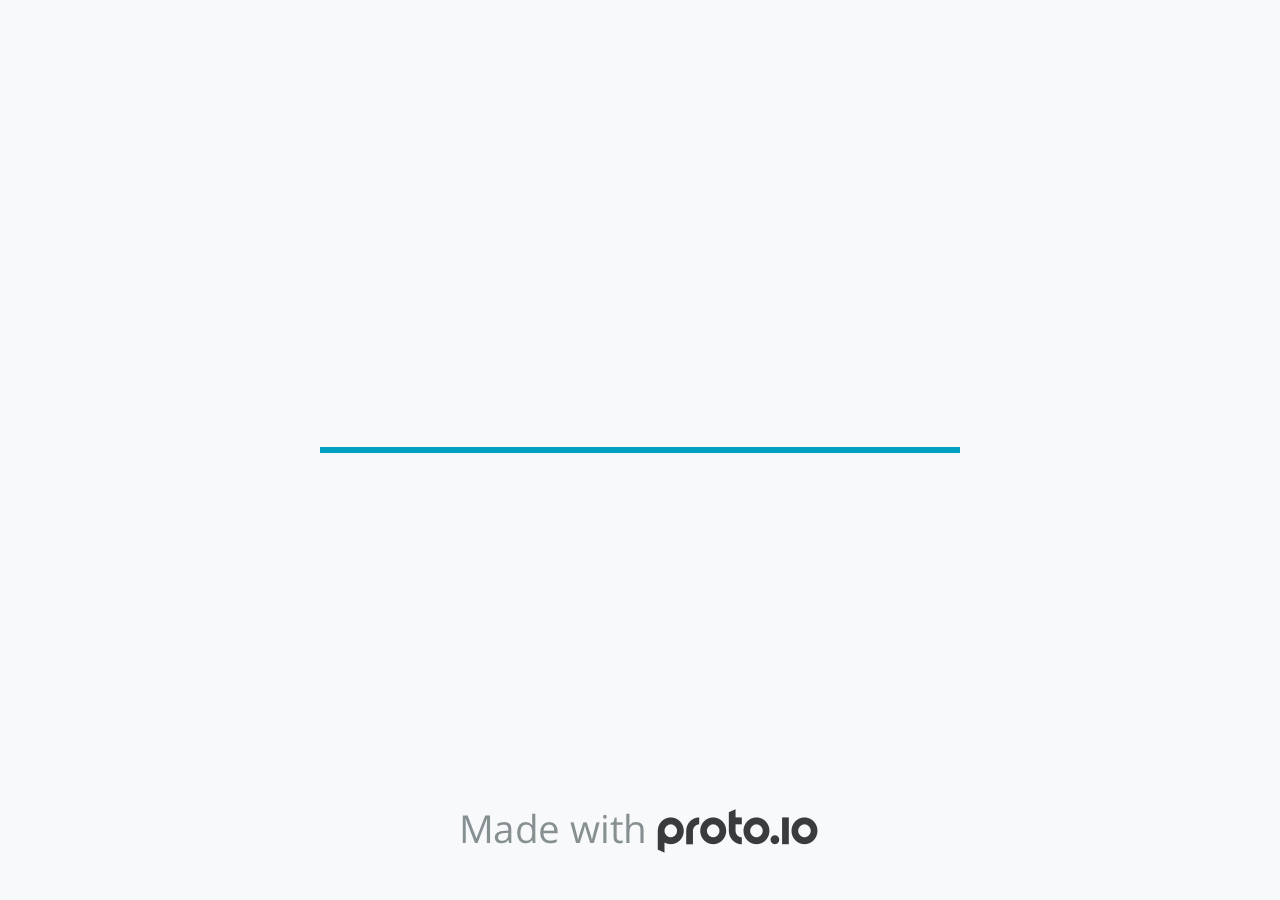
<file: app/src/main/assets/game_1/index.html>
<!DOCTYPE HTML>
	<head>

		<meta charset="utf-8">

		<title>Escape the tower - Proto.io</title>

		
			<meta name="HandheldFriendly" content="True">
			<meta name="MobileOptimized" content="375"> 

			
			
			
			<meta name="viewport" content="minimum-scale=1.00, maximum-scale=1.00, initial-scale=1.00, user-scalable=no, shrink-to-fit=no" />

			
				<meta name="apple-mobile-web-app-capable" content="yes" />
				<meta name="apple-mobile-web-app-status-bar-style" content="black-translucent" />
			

			<meta name="format-detection" content="telephone=no">


			

			<link rel="shortcut icon" href="apple-touch-icon.png">

			
				
				<link href="./assets/branding/apple-touch-icon-ipad-pro.png" sizes="167x167" rel="apple-touch-icon-precomposed">

				
				<link href="./assets/branding/apple-touch-icon-ipad-retina.png" sizes="152x152" rel="apple-touch-icon-precomposed">

				
				<link href="./assets/branding/apple-touch-icon-retina144.png" sizes="144x144" rel="apple-touch-icon-precomposed">

				
				<link href="./assets/branding/apple-touch-icon-old-ipad.pngapple-touch-icon-old-ipad.png" sizes="76x76" rel="apple-touch-icon-precomposed">

				
				<link href="./assets/branding/apple-touch-icon-ipad.png" sizes="72x72" rel="apple-touch-icon-precomposed">

				
				<link href="./assets/branding/apple-touch-icon-retina180.png" sizes="180x180" rel="apple-touch-icon-precomposed">

				
				<link href="./assets/branding/apple-touch-icon-retina.png" sizes="114x114" rel="apple-touch-icon-precomposed">

				
				<link href="./assets/branding/apple-touch-icon.png" sizes="57x57" rel="apple-touch-icon-precomposed">

				
				<link href="./assets/branding/startup.png" media="(device-width: 320px)" rel="apple-touch-startup-image">

				
				<link href="./assets/branding/startup-retina.png" media="(device-width: 320px) and (device-height: 480px) and (-webkit-device-pixel-ratio: 2)" rel="apple-touch-startup-image">

				
				<link href="./assets/branding/startup-568.png" media="(device-width: 320px) and (device-height: 568px) and (-webkit-device-pixel-ratio: 2)" rel="apple-touch-startup-image">

				
				<link href="./assets/branding/startup-retina-6.png" media="(device-width: 375px) and (device-height: 667px) and (orientation: portrait) and (-webkit-device-pixel-ratio: 2)" rel="apple-touch-startup-image">

				
				<link href="./assets/branding/startup-retina-6plus.png" media="(device-width: 414px) and (device-height: 736px) and (orientation: portrait) and (-webkit-device-pixel-ratio: 3)" rel="apple-touch-startup-image">

				
				<link href="./assets/branding/startup-retina-6plus-landscape.png" media="(device-width: 414px) and (device-height: 736px) and (orientation: landscape) and (-webkit-device-pixel-ratio: 3)" rel="apple-touch-startup-image">

				
				<link href="./assets/branding/startup-ipad.png" media="(device-width: 768px) and (orientation: portrait)" rel="apple-touch-startup-image">

				
				<link href="./assets/branding/startup-ipad-landscape.png" media="(device-width: 768px) and (orientation: landscape)" rel="apple-touch-startup-image">

				
				<link href="./assets/branding/startup-ipad-retina.png" media="(device-width: 768px) and (orientation: portrait) and (-webkit-device-pixel-ratio: 2)" rel="apple-touch-startup-image">

				
				<link href="./assets/branding/startup-ipad-landscape-retina.png" media="(device-width: 768px) and (orientation: landscape) and (-webkit-device-pixel-ratio: 2)" rel="apple-touch-startup-image">

				
				<link href="./assets/branding/startup-ipad-pro.png" media="(device-width: 1024px) and (orientation: portrait) and (-webkit-device-pixel-ratio: 2)" rel="apple-touch-startup-image">

				
				<link href="./assets/branding/startup-ipad-pro-landscape.png" media="(device-width: 1024px) and (orientation: landscape) and (-webkit-device-pixel-ratio: 2)" rel="apple-touch-startup-image">
			

			<meta http-equiv="cleartype" content="on"> 


			
		    <script type="text/javascript" src="./scripts/plugins/jquery/jquery.js"></script>

			
				<link rel="stylesheet" href="./stylesheets/player-export.css" />
				<script type="text/javascript" src="./scripts/player-export.js"></script>
			

			
			<script type="text/javascript" src="./libraries/common/components.js"></script> 
			<link type="text/css" rel="Stylesheet" href="./libraries/common/components.1.00.css" /> 

			
					<script type="text/javascript" src="./libraries/ios9/components.js"></script> 
					<link type="text/css" rel="Stylesheet" href="./libraries/ios9/components.1.00.css" /> 
				
				<script type="text/javascript" src="./data/data.js"></script> 
			

		<style>
			body { width: 375px; height: 667px; }
			.landscape, .landscape .prx-page { min-height: 375px; }
			.portrait, .portrait .prx-page { min-height: 667px; }
		</style>

		<script type="text/javascript">

			prx.ver = '6.6.13.0';
			prx.url.account = 'https://yukinagatomo.proto.io';
			prx.url.staticassets = 'https://gal.proto.io';
			prx.url.devices = 'https://dteyv52hbg2at.cloudfront.net/devices';
			prx.url.static = 'https://dteyv52hbg2at.cloudfront.net';
			prx.url.siteurl = 'proto.io';
			prx.url.crossmsg = 'https://yukinagatomo.proto.io';

			prx.nodejsassetsserver = {};
			prx.nodejsassetsserver.host = ".proto.io";
			prx.nodejsassetsserver.subdomainprefix = "https://at";
			prx.nodejsassetsserver.maxsubdomains = "20";

			prx.device_library = 'ios9';
			prx.devices[prx.device] = {
				name: prx.device
				,defaultOrientation: 'portrait'
				,portrait_applies: 1 //new
				,portrait: [375,667]
				,landscape_applies: 1 //new
				,landscape: [667,375]
				,allow_orientation_change: 1 //new
				,statusbar_skin: 'default' // new
				,statusbarheightportrait: 0
				,statusbarheightlandscape: 0
				,navigationbar_skin: 'default' //new
				,navigationbarheightportrait: 0
				,navigationbarheightlandscape: 0
				,normalportrait: [375,667]
				,normallandscape: [667,375]
				,device_s3bucket: 'd4ef61c1-1c68-4222-8ad5-0b8391e1843b'
				,dpr: '1.00'
				,deviceType: "default"
				,showiPhoneXNotch: false
				,appleWatchRoundedCorners: false
				,scrollType: "default"
				,initialscale: 1.00
				,targetdensitydpi: "device-dpi"
			}

			prx.projectsettings.id = '559fecf7-2501-4733-b059-d193911e2df9';
			prx.projectsettings.s3b = 'yukinagatomo-916570-proto';
			prx.projectsettings.account = 'yukinagatomo';
			prx.projectsettings.statusbar = '0'; 
			prx.projectsettings.statusbarapplies = '0';
			prx.projectsettings.navigationbar = '0';
			prx.projectsettings.navigationbarapplies = '0';
			prx.projectsettings.initialpageid = -1;
			
			
			prx.projectsettings.flashactions = 1;
			prx.projectsettings.gatrackingcode = '';

			prx.export2html = '1' == true;
			prx.mobPlayer = 0;

			prx.user.country = 'US';

			prx.s3Links = []; 
			var sLinkedAssets = [];
			

			prx.csrf_token = '2DDCEB27A93B1EA86B8A56058F9FA8137BB0547F5C8F6E085FC3C0C02AAB4242';

            

            
                            prx.assetsAccessToken = "eyJ0eXAiOiJKV1QiLCJhbGciOiJIUzI1NiJ9.eyJkIjp7InVpZCI6Ii0xIiwicHJvamVjdF9pZCI6IjU1OWZlY2Y3LTI1MDEtNDczMy1iMDU5LWQxOTM5MTFlMmRmOSJ9LCJ2IjowLCJleHAiOjE1NzE0OTEyMDIsImlhdCI6MTU3MTMxMTIwMn0.-PhArmU1m0yH5gvwf3L70aUttpQgLpEEjVqe9_y8o9g";

			prx.iniPlayer.iniPreLoad();

		</script>
	</head>

	

			<body class="player device-cursor-touch mobile-device-true " " id="mbd" >

				
				<div id="window-wrapper">
					<div id="dragarea"></div>
					<div id="statusbar"></div>
					<div id="underlay" style=""></div>

					<div class="prx-page" data-role="page" id="p-1" data-id="1"></div>
					
								<div class="prx-page" data-role="page" id="p-3" data-id="3"></div>
							
								<div class="prx-page" data-role="page" id="p-4" data-id="4"></div>
							
								<div class="prx-page" data-role="page" id="p-5" data-id="5"></div>
							
								<div class="prx-page" data-role="page" id="p-6" data-id="6"></div>
							
					<div id="navigationbar"></div>
					<div id="overlay"></div>
					<div id="trash"></div>
					<div id="quick-audios"></div>
				</div>

				 
			<div id="loader-wrapper">
				
				<div class="progress">
					<div class="progress-bar"></div>
				</div>
				<div id="poweredby"></div>
			</div>
			


			</body>
		

</html>
</file>
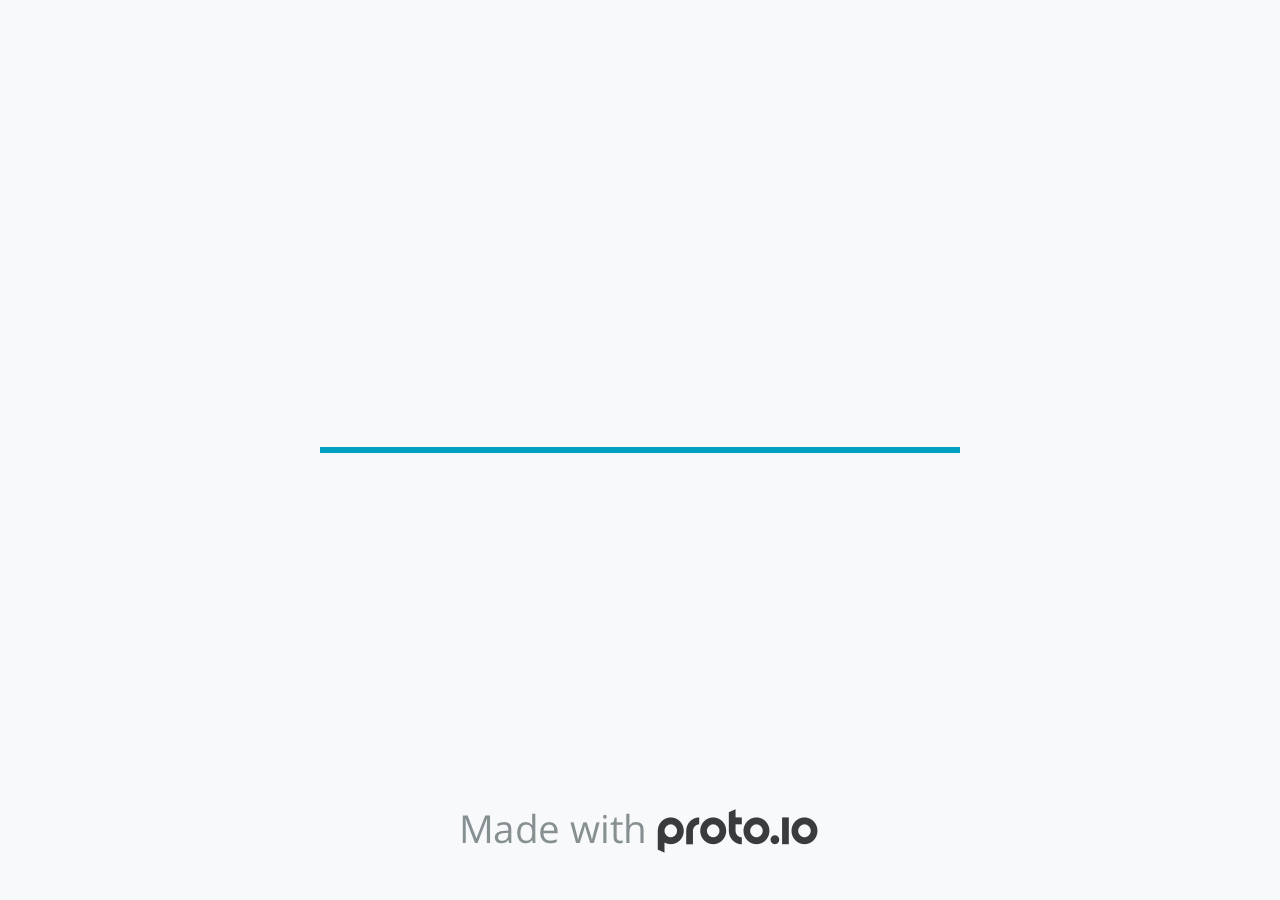
<file: app/src/main/assets/game_2/index.html>
<!DOCTYPE HTML>
	<head>

		<meta charset="utf-8">

		<title>Find the salt - Proto.io</title>

		
			<meta name="HandheldFriendly" content="True">
			<meta name="MobileOptimized" content="375"> 

			
			
			
			<meta name="viewport" content="minimum-scale=1.00, maximum-scale=1.00, initial-scale=1.00, user-scalable=no, shrink-to-fit=no" />

			
				<meta name="apple-mobile-web-app-capable" content="yes" />
				<meta name="apple-mobile-web-app-status-bar-style" content="black-translucent" />
			

			<meta name="format-detection" content="telephone=no">


			

			<link rel="shortcut icon" href="apple-touch-icon.png">

			
				
				<link href="./assets/branding/apple-touch-icon-ipad-pro.png" sizes="167x167" rel="apple-touch-icon-precomposed">

				
				<link href="./assets/branding/apple-touch-icon-ipad-retina.png" sizes="152x152" rel="apple-touch-icon-precomposed">

				
				<link href="./assets/branding/apple-touch-icon-retina144.png" sizes="144x144" rel="apple-touch-icon-precomposed">

				
				<link href="./assets/branding/apple-touch-icon-old-ipad.pngapple-touch-icon-old-ipad.png" sizes="76x76" rel="apple-touch-icon-precomposed">

				
				<link href="./assets/branding/apple-touch-icon-ipad.png" sizes="72x72" rel="apple-touch-icon-precomposed">

				
				<link href="./assets/branding/apple-touch-icon-retina180.png" sizes="180x180" rel="apple-touch-icon-precomposed">

				
				<link href="./assets/branding/apple-touch-icon-retina.png" sizes="114x114" rel="apple-touch-icon-precomposed">

				
				<link href="./assets/branding/apple-touch-icon.png" sizes="57x57" rel="apple-touch-icon-precomposed">

				
				<link href="./assets/branding/startup.png" media="(device-width: 320px)" rel="apple-touch-startup-image">

				
				<link href="./assets/branding/startup-retina.png" media="(device-width: 320px) and (device-height: 480px) and (-webkit-device-pixel-ratio: 2)" rel="apple-touch-startup-image">

				
				<link href="./assets/branding/startup-568.png" media="(device-width: 320px) and (device-height: 568px) and (-webkit-device-pixel-ratio: 2)" rel="apple-touch-startup-image">

				
				<link href="./assets/branding/startup-retina-6.png" media="(device-width: 375px) and (device-height: 667px) and (orientation: portrait) and (-webkit-device-pixel-ratio: 2)" rel="apple-touch-startup-image">

				
				<link href="./assets/branding/startup-retina-6plus.png" media="(device-width: 414px) and (device-height: 736px) and (orientation: portrait) and (-webkit-device-pixel-ratio: 3)" rel="apple-touch-startup-image">

				
				<link href="./assets/branding/startup-retina-6plus-landscape.png" media="(device-width: 414px) and (device-height: 736px) and (orientation: landscape) and (-webkit-device-pixel-ratio: 3)" rel="apple-touch-startup-image">

				
				<link href="./assets/branding/startup-ipad.png" media="(device-width: 768px) and (orientation: portrait)" rel="apple-touch-startup-image">

				
				<link href="./assets/branding/startup-ipad-landscape.png" media="(device-width: 768px) and (orientation: landscape)" rel="apple-touch-startup-image">

				
				<link href="./assets/branding/startup-ipad-retina.png" media="(device-width: 768px) and (orientation: portrait) and (-webkit-device-pixel-ratio: 2)" rel="apple-touch-startup-image">

				
				<link href="./assets/branding/startup-ipad-landscape-retina.png" media="(device-width: 768px) and (orientation: landscape) and (-webkit-device-pixel-ratio: 2)" rel="apple-touch-startup-image">

				
				<link href="./assets/branding/startup-ipad-pro.png" media="(device-width: 1024px) and (orientation: portrait) and (-webkit-device-pixel-ratio: 2)" rel="apple-touch-startup-image">

				
				<link href="./assets/branding/startup-ipad-pro-landscape.png" media="(device-width: 1024px) and (orientation: landscape) and (-webkit-device-pixel-ratio: 2)" rel="apple-touch-startup-image">
			

			<meta http-equiv="cleartype" content="on"> 


			
		    <script type="text/javascript" src="./scripts/plugins/jquery/jquery.js"></script>

			
				<link rel="stylesheet" href="./stylesheets/player-export.css" />
				<script type="text/javascript" src="./scripts/player-export.js"></script>
			

			
			<script type="text/javascript" src="./libraries/common/components.js"></script> 
			<link type="text/css" rel="Stylesheet" href="./libraries/common/components.1.00.css" /> 

			
					<script type="text/javascript" src="./libraries/ios9/components.js"></script> 
					<link type="text/css" rel="Stylesheet" href="./libraries/ios9/components.1.00.css" /> 
				
				<script type="text/javascript" src="./data/data.js"></script> 
			

		<style>
			body { width: 375px; height: 667px; }
			.landscape, .landscape .prx-page { min-height: 375px; }
			.portrait, .portrait .prx-page { min-height: 667px; }
		</style>

		<script type="text/javascript">

			prx.ver = '6.6.13.0';
			prx.url.account = 'https://yukinagatomo.proto.io';
			prx.url.staticassets = 'https://gal.proto.io';
			prx.url.devices = 'https://dteyv52hbg2at.cloudfront.net/devices';
			prx.url.static = 'https://dteyv52hbg2at.cloudfront.net';
			prx.url.siteurl = 'proto.io';
			prx.url.crossmsg = 'https://yukinagatomo.proto.io';

			prx.nodejsassetsserver = {};
			prx.nodejsassetsserver.host = ".proto.io";
			prx.nodejsassetsserver.subdomainprefix = "https://at";
			prx.nodejsassetsserver.maxsubdomains = "20";

			prx.device_library = 'ios9';
			prx.devices[prx.device] = {
				name: prx.device
				,defaultOrientation: 'portrait'
				,portrait_applies: 1 //new
				,portrait: [375,667]
				,landscape_applies: 1 //new
				,landscape: [667,375]
				,allow_orientation_change: 1 //new
				,statusbar_skin: 'default' // new
				,statusbarheightportrait: 0
				,statusbarheightlandscape: 0
				,navigationbar_skin: 'default' //new
				,navigationbarheightportrait: 0
				,navigationbarheightlandscape: 0
				,normalportrait: [375,667]
				,normallandscape: [667,375]
				,device_s3bucket: 'd4ef61c1-1c68-4222-8ad5-0b8391e1843b'
				,dpr: '1.00'
				,deviceType: "default"
				,showiPhoneXNotch: false
				,appleWatchRoundedCorners: false
				,scrollType: "default"
				,initialscale: 1.00
				,targetdensitydpi: "device-dpi"
			}

			prx.projectsettings.id = '6770a1b8-96e1-4046-b150-8029e5008a0b';
			prx.projectsettings.s3b = 'yukinagatomo-916570-proto';
			prx.projectsettings.account = 'yukinagatomo';
			prx.projectsettings.statusbar = '0'; 
			prx.projectsettings.statusbarapplies = '0';
			prx.projectsettings.navigationbar = '0';
			prx.projectsettings.navigationbarapplies = '0';
			prx.projectsettings.initialpageid = -1;
			
			
			prx.projectsettings.flashactions = 1;
			prx.projectsettings.gatrackingcode = '';

			prx.export2html = '1' == true;
			prx.mobPlayer = 0;

			prx.user.country = 'US';

			prx.s3Links = []; 
			var sLinkedAssets = [];
			

			prx.csrf_token = 'D1F60D5E7F878EE0F37D332AC977C8B82F6DF070CCE6F066CD2EDC0551818A71';

            

            
                            prx.assetsAccessToken = "eyJ0eXAiOiJKV1QiLCJhbGciOiJIUzI1NiJ9.eyJkIjp7InVpZCI6Ii0xIiwicHJvamVjdF9pZCI6IjY3NzBhMWI4LTk2ZTEtNDA0Ni1iMTUwLTgwMjllNTAwOGEwYiJ9LCJ2IjowLCJleHAiOjE1NzE0OTA2NjEsImlhdCI6MTU3MTMxMDY2MX0.gaSDokasp2jKg2mPGxr5h19w5_vwdO0ssCpmvVcmjUk";

			prx.iniPlayer.iniPreLoad();

		</script>
	</head>

	

			<body class="player device-cursor-touch mobile-device-true " " id="mbd" >

				
				<div id="window-wrapper">
					<div id="dragarea"></div>
					<div id="statusbar"></div>
					<div id="underlay" style=""></div>

					<div class="prx-page" data-role="page" id="p-2" data-id="2"></div>
					
						<div class="prx-page" data-role="page" id="p-1" data-id="1"></div>
					
								<div class="prx-page" data-role="page" id="p-3" data-id="3"></div>
							
								<div class="prx-page" data-role="page" id="p-4" data-id="4"></div>
							
								<div class="prx-page" data-role="page" id="p-5" data-id="5"></div>
							
								<div class="prx-page" data-role="page" id="p-6" data-id="6"></div>
							
								<div class="prx-page" data-role="page" id="p-7" data-id="7"></div>
							
								<div class="prx-page" data-role="page" id="p-8" data-id="8"></div>
							
								<div class="prx-page" data-role="page" id="p-9" data-id="9"></div>
							
								<div class="prx-page" data-role="page" id="p-10" data-id="10"></div>
							
								<div class="prx-page" data-role="page" id="p-11" data-id="11"></div>
							
								<div class="prx-page" data-role="page" id="p-12" data-id="12"></div>
							
					<div id="navigationbar"></div>
					<div id="overlay"></div>
					<div id="trash"></div>
					<div id="quick-audios"></div>
				</div>

				 
			<div id="loader-wrapper">
				
				<div class="progress">
					<div class="progress-bar"></div>
				</div>
				<div id="poweredby"></div>
			</div>
			


			</body>
		

</html>
</file>
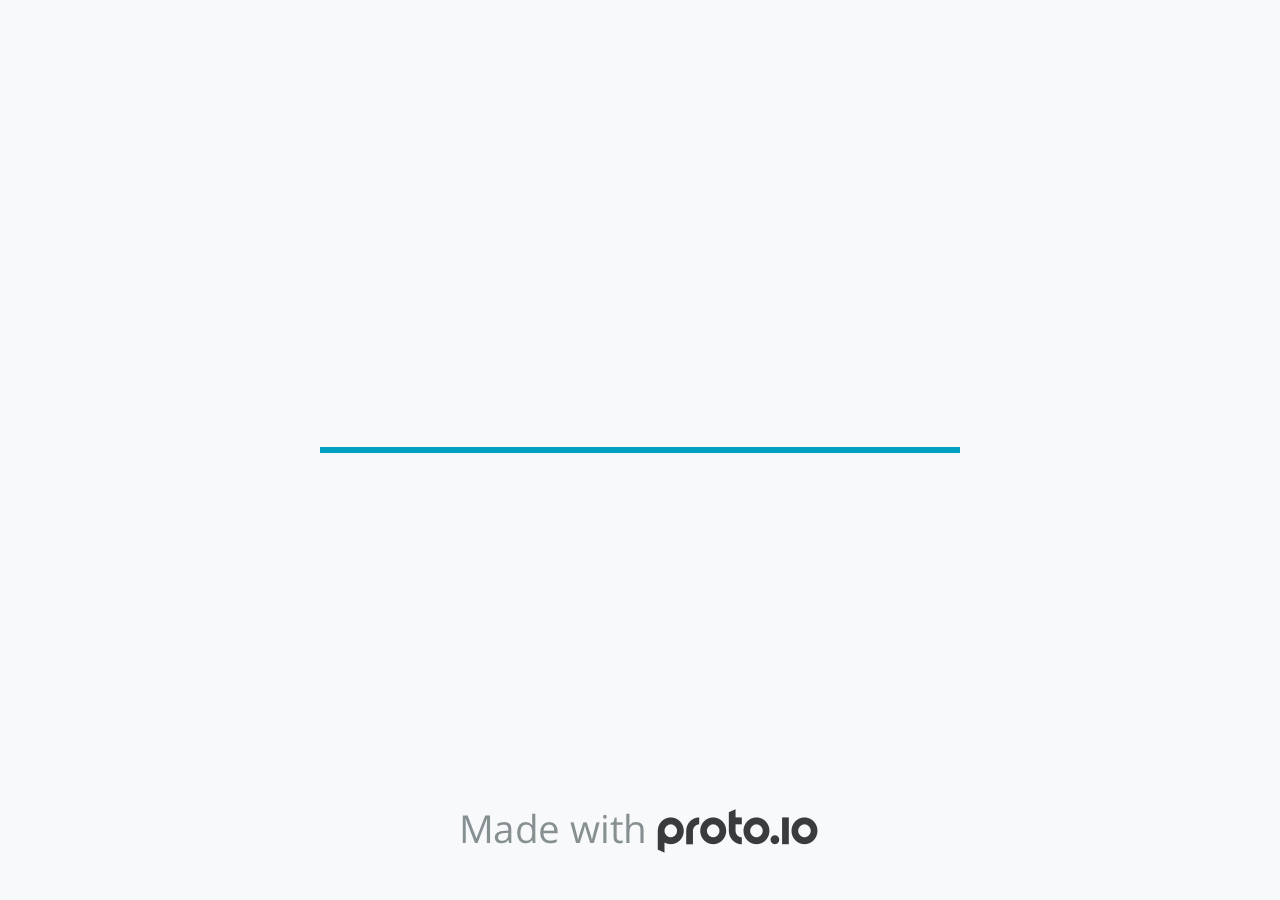
<file: app/src/main/assets/game_3/index.html>
<!DOCTYPE HTML>
	<head>

		<meta charset="utf-8">

		<title>Geopark - Proto.io</title>

		
			<meta name="HandheldFriendly" content="True">
			<meta name="MobileOptimized" content="375"> 

			
			
			
			<meta name="viewport" content="minimum-scale=1.00, maximum-scale=1.00, initial-scale=1.00, user-scalable=no, shrink-to-fit=no" />

			
				<meta name="apple-mobile-web-app-capable" content="yes" />
				<meta name="apple-mobile-web-app-status-bar-style" content="black-translucent" />
			

			<meta name="format-detection" content="telephone=no">


			

			<link rel="shortcut icon" href="apple-touch-icon.png">

			
				
				<link href="./assets/branding/apple-touch-icon-ipad-pro.png" sizes="167x167" rel="apple-touch-icon-precomposed">

				
				<link href="./assets/branding/apple-touch-icon-ipad-retina.png" sizes="152x152" rel="apple-touch-icon-precomposed">

				
				<link href="./assets/branding/apple-touch-icon-retina144.png" sizes="144x144" rel="apple-touch-icon-precomposed">

				
				<link href="./assets/branding/apple-touch-icon-old-ipad.pngapple-touch-icon-old-ipad.png" sizes="76x76" rel="apple-touch-icon-precomposed">

				
				<link href="./assets/branding/apple-touch-icon-ipad.png" sizes="72x72" rel="apple-touch-icon-precomposed">

				
				<link href="./assets/branding/apple-touch-icon-retina180.png" sizes="180x180" rel="apple-touch-icon-precomposed">

				
				<link href="./assets/branding/apple-touch-icon-retina.png" sizes="114x114" rel="apple-touch-icon-precomposed">

				
				<link href="./assets/branding/apple-touch-icon.png" sizes="57x57" rel="apple-touch-icon-precomposed">

				
				<link href="./assets/branding/startup.png" media="(device-width: 320px)" rel="apple-touch-startup-image">

				
				<link href="./assets/branding/startup-retina.png" media="(device-width: 320px) and (device-height: 480px) and (-webkit-device-pixel-ratio: 2)" rel="apple-touch-startup-image">

				
				<link href="./assets/branding/startup-568.png" media="(device-width: 320px) and (device-height: 568px) and (-webkit-device-pixel-ratio: 2)" rel="apple-touch-startup-image">

				
				<link href="./assets/branding/startup-retina-6.png" media="(device-width: 375px) and (device-height: 667px) and (orientation: portrait) and (-webkit-device-pixel-ratio: 2)" rel="apple-touch-startup-image">

				
				<link href="./assets/branding/startup-retina-6plus.png" media="(device-width: 414px) and (device-height: 736px) and (orientation: portrait) and (-webkit-device-pixel-ratio: 3)" rel="apple-touch-startup-image">

				
				<link href="./assets/branding/startup-retina-6plus-landscape.png" media="(device-width: 414px) and (device-height: 736px) and (orientation: landscape) and (-webkit-device-pixel-ratio: 3)" rel="apple-touch-startup-image">

				
				<link href="./assets/branding/startup-ipad.png" media="(device-width: 768px) and (orientation: portrait)" rel="apple-touch-startup-image">

				
				<link href="./assets/branding/startup-ipad-landscape.png" media="(device-width: 768px) and (orientation: landscape)" rel="apple-touch-startup-image">

				
				<link href="./assets/branding/startup-ipad-retina.png" media="(device-width: 768px) and (orientation: portrait) and (-webkit-device-pixel-ratio: 2)" rel="apple-touch-startup-image">

				
				<link href="./assets/branding/startup-ipad-landscape-retina.png" media="(device-width: 768px) and (orientation: landscape) and (-webkit-device-pixel-ratio: 2)" rel="apple-touch-startup-image">

				
				<link href="./assets/branding/startup-ipad-pro.png" media="(device-width: 1024px) and (orientation: portrait) and (-webkit-device-pixel-ratio: 2)" rel="apple-touch-startup-image">

				
				<link href="./assets/branding/startup-ipad-pro-landscape.png" media="(device-width: 1024px) and (orientation: landscape) and (-webkit-device-pixel-ratio: 2)" rel="apple-touch-startup-image">
			

			<meta http-equiv="cleartype" content="on"> 


			
		    <script type="text/javascript" src="./scripts/plugins/jquery/jquery.js"></script>

			
				<link rel="stylesheet" href="./stylesheets/player-export.css" />
				<script type="text/javascript" src="./scripts/player-export.js"></script>
			

			
			<script type="text/javascript" src="./libraries/common/components.js"></script> 
			<link type="text/css" rel="Stylesheet" href="./libraries/common/components.1.00.css" /> 

			
					<script type="text/javascript" src="./libraries/ios9/components.js"></script> 
					<link type="text/css" rel="Stylesheet" href="./libraries/ios9/components.1.00.css" /> 
				
				<script type="text/javascript" src="./data/data.js"></script> 
			
    		   		 <script src="https://www.youtube.com/player_api"></script> 
    		    

		<style>
			body { width: 375px; height: 667px; }
			.landscape, .landscape .prx-page { min-height: 375px; }
			.portrait, .portrait .prx-page { min-height: 667px; }
		</style>

		<script type="text/javascript">

			prx.ver = '6.6.13.0';
			prx.url.account = 'https://tessarutjens.proto.io';
			prx.url.staticassets = 'https://gal.proto.io';
			prx.url.devices = 'https://dteyv52hbg2at.cloudfront.net/devices';
			prx.url.static = 'https://dteyv52hbg2at.cloudfront.net';
			prx.url.siteurl = 'proto.io';
			prx.url.crossmsg = 'https://tessarutjens.proto.io';

			prx.nodejsassetsserver = {};
			prx.nodejsassetsserver.host = ".proto.io";
			prx.nodejsassetsserver.subdomainprefix = "https://at";
			prx.nodejsassetsserver.maxsubdomains = "20";

			prx.device_library = 'ios9';
			prx.devices[prx.device] = {
				name: prx.device
				,defaultOrientation: 'portrait'
				,portrait_applies: 1 //new
				,portrait: [375,667]
				,landscape_applies: 1 //new
				,landscape: [667,375]
				,allow_orientation_change: 1 //new
				,statusbar_skin: 'default' // new
				,statusbarheightportrait: 0
				,statusbarheightlandscape: 0
				,navigationbar_skin: 'default' //new
				,navigationbarheightportrait: 0
				,navigationbarheightlandscape: 0
				,normalportrait: [375,667]
				,normallandscape: [667,375]
				,device_s3bucket: 'd4ef61c1-1c68-4222-8ad5-0b8391e1843b'
				,dpr: '1.00'
				,deviceType: "default"
				,showiPhoneXNotch: false
				,appleWatchRoundedCorners: false
				,scrollType: "default"
				,initialscale: 1.00
				,targetdensitydpi: "device-dpi"
			}

			prx.projectsettings.id = 'b5960b60-9ee0-4a68-a8ac-b56a8a58a5e5';
			prx.projectsettings.s3b = 'tessarutjens-916526-proto';
			prx.projectsettings.account = 'tessarutjens';
			prx.projectsettings.statusbar = '0'; 
			prx.projectsettings.statusbarapplies = '0';
			prx.projectsettings.navigationbar = '0';
			prx.projectsettings.navigationbarapplies = '0';
			prx.projectsettings.initialpageid = -1;
			
			
			prx.projectsettings.flashactions = 1;
			prx.projectsettings.gatrackingcode = '';

			prx.export2html = '1' == true;
			prx.mobPlayer = 0;

			prx.user.country = 'US';

			prx.s3Links = []; 
			var sLinkedAssets = [];
			

			prx.csrf_token = 'BC8300C8328FC8FA850F74D4433F30597E8B1C801A24AF6CD868BE37D8E47225';

            

            
                            prx.assetsAccessToken = "eyJ0eXAiOiJKV1QiLCJhbGciOiJIUzI1NiJ9.eyJkIjp7InVpZCI6Ii0xIiwicHJvamVjdF9pZCI6ImI1OTYwYjYwLTllZTAtNGE2OC1hOGFjLWI1NmE4YTU4YTVlNSJ9LCJ2IjowLCJleHAiOjE1NzE0OTAyMDMsImlhdCI6MTU3MTMxMDIwM30.mldeSNnq-p7xxAFsi226mg3zwbkRZff_i12AbzOQXXg";

			prx.iniPlayer.iniPreLoad();

		</script>
	</head>

	

			<body class="player device-cursor-touch mobile-device-true " " id="mbd" >

				
				<div id="window-wrapper">
					<div id="dragarea"></div>
					<div id="statusbar"></div>
					<div id="underlay" style=""></div>

					<div class="prx-page" data-role="page" id="p-4" data-id="4"></div>
					
						<div class="prx-page" data-role="page" id="p-2" data-id="2"></div>
					
								<div class="prx-page" data-role="page" id="p-3" data-id="3"></div>
							
								<div class="prx-page" data-role="page" id="p-5" data-id="5"></div>
							
								<div class="prx-page" data-role="page" id="p-6" data-id="6"></div>
							
								<div class="prx-page" data-role="page" id="p-7" data-id="7"></div>
							
								<div class="prx-page" data-role="page" id="p-8" data-id="8"></div>
							
					<div id="navigationbar"></div>
					<div id="overlay"></div>
					<div id="trash"></div>
					<div id="quick-audios"></div>
				</div>

				 
			<div id="loader-wrapper">
				
				<div class="progress">
					<div class="progress-bar"></div>
				</div>
				<div id="poweredby"></div>
			</div>
			


			</body>
		

</html>
</file>
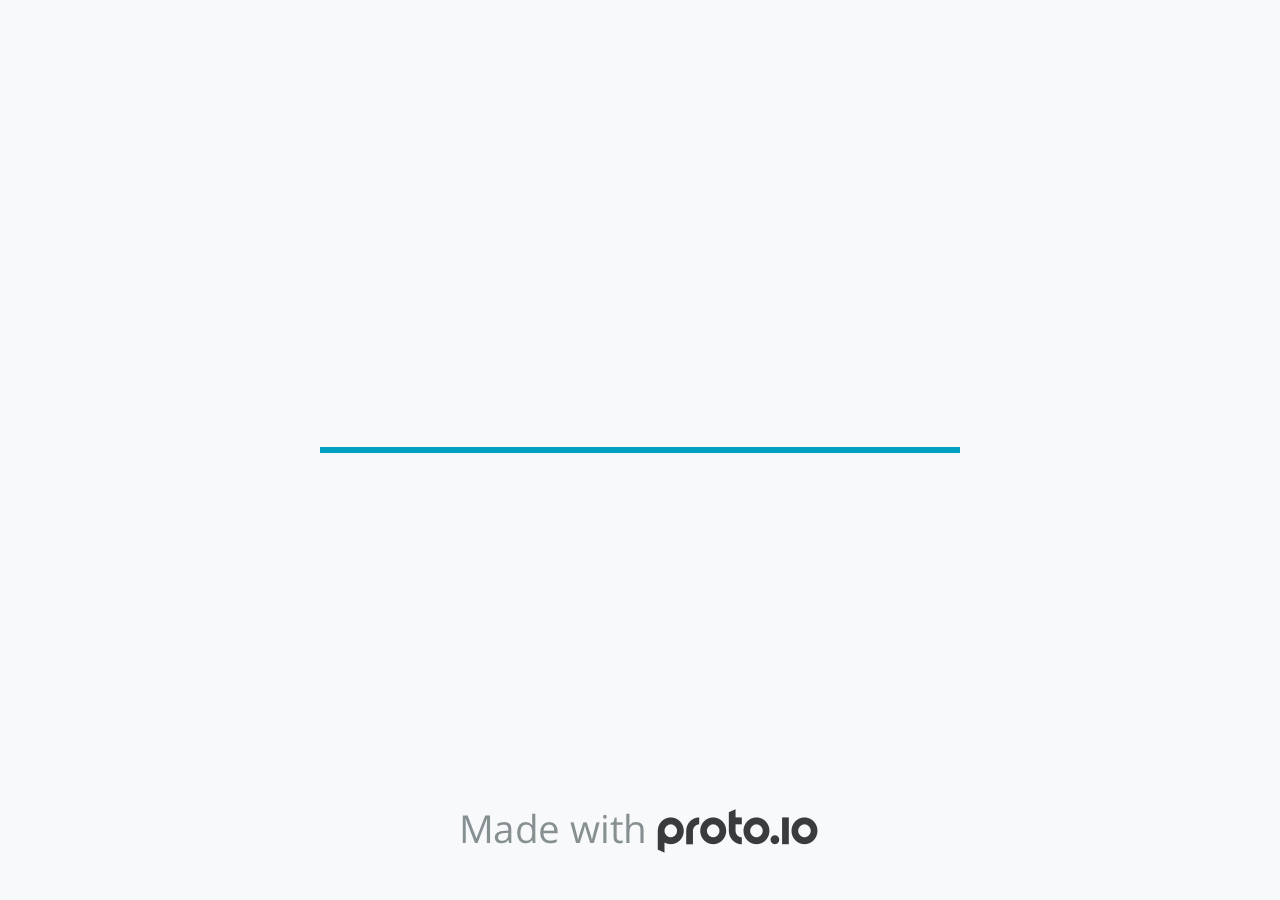
<file: app/src/main/assets/game_4/index.html>
<!DOCTYPE HTML>
	<head>

		<meta charset="utf-8">

		<title>Salty minigame - Proto.io</title>

		
			<meta name="HandheldFriendly" content="True">
			<meta name="MobileOptimized" content="375"> 

			
			
			
			<meta name="viewport" content="minimum-scale=1.00, maximum-scale=1.00, initial-scale=1.00, user-scalable=no, shrink-to-fit=no" />

			
				<meta name="apple-mobile-web-app-capable" content="yes" />
				<meta name="apple-mobile-web-app-status-bar-style" content="black-translucent" />
			

			<meta name="format-detection" content="telephone=no">


			

			<link rel="shortcut icon" href="apple-touch-icon.png">

			
				
				<link href="./assets/branding/apple-touch-icon-ipad-pro.png" sizes="167x167" rel="apple-touch-icon-precomposed">

				
				<link href="./assets/branding/apple-touch-icon-ipad-retina.png" sizes="152x152" rel="apple-touch-icon-precomposed">

				
				<link href="./assets/branding/apple-touch-icon-retina144.png" sizes="144x144" rel="apple-touch-icon-precomposed">

				
				<link href="./assets/branding/apple-touch-icon-old-ipad.pngapple-touch-icon-old-ipad.png" sizes="76x76" rel="apple-touch-icon-precomposed">

				
				<link href="./assets/branding/apple-touch-icon-ipad.png" sizes="72x72" rel="apple-touch-icon-precomposed">

				
				<link href="./assets/branding/apple-touch-icon-retina180.png" sizes="180x180" rel="apple-touch-icon-precomposed">

				
				<link href="./assets/branding/apple-touch-icon-retina.png" sizes="114x114" rel="apple-touch-icon-precomposed">

				
				<link href="./assets/branding/apple-touch-icon.png" sizes="57x57" rel="apple-touch-icon-precomposed">

				
				<link href="./assets/branding/startup.png" media="(device-width: 320px)" rel="apple-touch-startup-image">

				
				<link href="./assets/branding/startup-retina.png" media="(device-width: 320px) and (device-height: 480px) and (-webkit-device-pixel-ratio: 2)" rel="apple-touch-startup-image">

				
				<link href="./assets/branding/startup-568.png" media="(device-width: 320px) and (device-height: 568px) and (-webkit-device-pixel-ratio: 2)" rel="apple-touch-startup-image">

				
				<link href="./assets/branding/startup-retina-6.png" media="(device-width: 375px) and (device-height: 667px) and (orientation: portrait) and (-webkit-device-pixel-ratio: 2)" rel="apple-touch-startup-image">

				
				<link href="./assets/branding/startup-retina-6plus.png" media="(device-width: 414px) and (device-height: 736px) and (orientation: portrait) and (-webkit-device-pixel-ratio: 3)" rel="apple-touch-startup-image">

				
				<link href="./assets/branding/startup-retina-6plus-landscape.png" media="(device-width: 414px) and (device-height: 736px) and (orientation: landscape) and (-webkit-device-pixel-ratio: 3)" rel="apple-touch-startup-image">

				
				<link href="./assets/branding/startup-ipad.png" media="(device-width: 768px) and (orientation: portrait)" rel="apple-touch-startup-image">

				
				<link href="./assets/branding/startup-ipad-landscape.png" media="(device-width: 768px) and (orientation: landscape)" rel="apple-touch-startup-image">

				
				<link href="./assets/branding/startup-ipad-retina.png" media="(device-width: 768px) and (orientation: portrait) and (-webkit-device-pixel-ratio: 2)" rel="apple-touch-startup-image">

				
				<link href="./assets/branding/startup-ipad-landscape-retina.png" media="(device-width: 768px) and (orientation: landscape) and (-webkit-device-pixel-ratio: 2)" rel="apple-touch-startup-image">

				
				<link href="./assets/branding/startup-ipad-pro.png" media="(device-width: 1024px) and (orientation: portrait) and (-webkit-device-pixel-ratio: 2)" rel="apple-touch-startup-image">

				
				<link href="./assets/branding/startup-ipad-pro-landscape.png" media="(device-width: 1024px) and (orientation: landscape) and (-webkit-device-pixel-ratio: 2)" rel="apple-touch-startup-image">
			

			<meta http-equiv="cleartype" content="on"> 


			
		    <script type="text/javascript" src="./scripts/plugins/jquery/jquery.js"></script>

			
				<link rel="stylesheet" href="./stylesheets/player-export.css" />
				<script type="text/javascript" src="./scripts/player-export.js"></script>
			

			
			<script type="text/javascript" src="./libraries/common/components.js"></script> 
			<link type="text/css" rel="Stylesheet" href="./libraries/common/components.1.00.css" /> 

			
					<script type="text/javascript" src="./libraries/ios9/components.js"></script> 
					<link type="text/css" rel="Stylesheet" href="./libraries/ios9/components.1.00.css" /> 
				
				<script type="text/javascript" src="./data/data.js"></script> 
			
    		   		 <script src="https://www.youtube.com/player_api"></script> 
    		    

		<style>
			body { width: 375px; height: 667px; }
			.landscape, .landscape .prx-page { min-height: 375px; }
			.portrait, .portrait .prx-page { min-height: 667px; }
		</style>

		<script type="text/javascript">

			prx.ver = '6.6.13.0';
			prx.url.account = 'https://robinvanekris.proto.io';
			prx.url.staticassets = 'https://gal.proto.io';
			prx.url.devices = 'https://dteyv52hbg2at.cloudfront.net/devices';
			prx.url.static = 'https://dteyv52hbg2at.cloudfront.net';
			prx.url.siteurl = 'proto.io';
			prx.url.crossmsg = 'https://robinvanekris.proto.io';

			prx.nodejsassetsserver = {};
			prx.nodejsassetsserver.host = ".proto.io";
			prx.nodejsassetsserver.subdomainprefix = "https://at";
			prx.nodejsassetsserver.maxsubdomains = "20";

			prx.device_library = 'ios9';
			prx.devices[prx.device] = {
				name: prx.device
				,defaultOrientation: 'portrait'
				,portrait_applies: 1 //new
				,portrait: [375,667]
				,landscape_applies: 1 //new
				,landscape: [667,375]
				,allow_orientation_change: 1 //new
				,statusbar_skin: 'default' // new
				,statusbarheightportrait: 0
				,statusbarheightlandscape: 0
				,navigationbar_skin: 'default' //new
				,navigationbarheightportrait: 0
				,navigationbarheightlandscape: 0
				,normalportrait: [375,667]
				,normallandscape: [667,375]
				,device_s3bucket: 'd4ef61c1-1c68-4222-8ad5-0b8391e1843b'
				,dpr: '1.00'
				,deviceType: "default"
				,showiPhoneXNotch: false
				,appleWatchRoundedCorners: false
				,scrollType: "default"
				,initialscale: 1.00
				,targetdensitydpi: "device-dpi"
			}

			prx.projectsettings.id = 'c6a1d28f-8895-4a9a-9b35-dab7d2060e8e';
			prx.projectsettings.s3b = 'robinvanekris-915992-proto';
			prx.projectsettings.account = 'robinvanekris';
			prx.projectsettings.statusbar = '0'; 
			prx.projectsettings.statusbarapplies = '0';
			prx.projectsettings.navigationbar = '0';
			prx.projectsettings.navigationbarapplies = '0';
			prx.projectsettings.initialpageid = -1;
			
			
			prx.projectsettings.flashactions = 1;
			prx.projectsettings.gatrackingcode = '';

			prx.export2html = '1' == true;
			prx.mobPlayer = 0;

			prx.user.country = 'US';

			prx.s3Links = []; 
			var sLinkedAssets = [];
			

			prx.csrf_token = 'D93A37D67AA0BFFAF5AC8B5EEEDF382D5B728CC94CB9211427235F3463AC8679';

            

            
                            prx.assetsAccessToken = "eyJ0eXAiOiJKV1QiLCJhbGciOiJIUzI1NiJ9.eyJkIjp7InVpZCI6Ii0xIiwicHJvamVjdF9pZCI6ImM2YTFkMjhmLTg4OTUtNGE5YS05YjM1LWRhYjdkMjA2MGU4ZSJ9LCJ2IjowLCJleHAiOjE1NzE0ODY3ODEsImlhdCI6MTU3MTMwNjc4MX0.k6AueTHKmmuPxllWEkri_a5VXkuqieIpXpxcIvESVHQ";

			prx.iniPlayer.iniPreLoad();

		</script>
	</head>

	

			<body class="player device-cursor-touch mobile-device-true " " id="mbd" >

				
				<div id="window-wrapper">
					<div id="dragarea"></div>
					<div id="statusbar"></div>
					<div id="underlay" style=""></div>

					<div class="prx-page" data-role="page" id="p-1" data-id="1"></div>
					
								<div class="prx-page" data-role="page" id="p-3" data-id="3"></div>
							
					<div id="navigationbar"></div>
					<div id="overlay"></div>
					<div id="trash"></div>
					<div id="quick-audios"></div>
				</div>

				 
			<div id="loader-wrapper">
				
				<div class="progress">
					<div class="progress-bar"></div>
				</div>
				<div id="poweredby"></div>
			</div>
			


			</body>
		

</html>
</file>
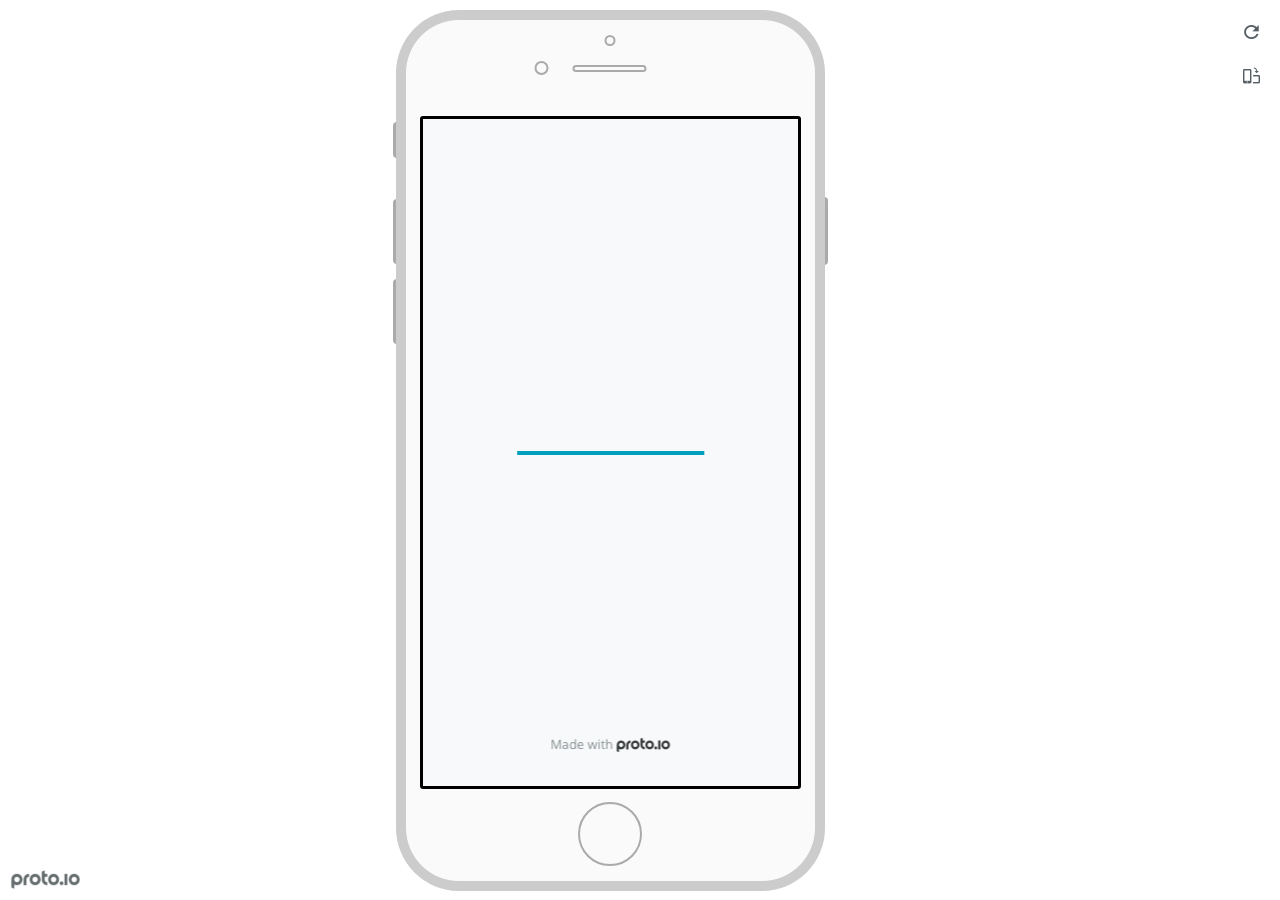
<file: app/src/main/assets/game_1/frame.html>
<!DOCTYPE HTML>
    <head>
    <meta charset="utf-8">

    <title>Escape the tower - Proto.io player</title>

    

			<link type="text/css" rel="stylesheet" href="./stylesheets/preview-export-min.css">
			<script type="text/javascript" src="./scripts/preview-export-min.js"></script>

		

    <script type="text/javascript">
        var prx = window.prx || {};
        prx.orientation = 'portrait';
        prx.orientations = {};
        prx.orientations.portrait = 1;
        prx.orientations.landscape = 1;
        prx.project = {};
        prx.project.id = '559fecf7-2501-4733-b059-d193911e2df9';
        prx.project.title = 'Escape the tower';
        prx.project.version = 0;
        prx.project.livepreview = 0;
        prx.project.account = "yukinagatomo";
        prx.activePage = {};
        prx.usercountry = "us";
        
            prx.user = false;
        
        prx.skin = 'apple-phone-iphone8-1';
        prx.ver = '6.6.13.0';
        //prx.flashactions = 1;
		prx.flashactions = 1; //we are not using the DB value anymore

        prx.nodejsassetsserver = {};
        prx.nodejsassetsserver.host = ".proto.io";
        prx.nodejsassetsserver.subdomainprefix = "https://at";
        prx.nodejsassetsserver.maxsubdomains = "20";
        prx.account = "yukinagatomo";
        prx.browserShowScreenshots = 'true';
        prx.url.crossmsg = 'https://yukinagatomo.proto.io';
        prx.playerUrl = 'https://yukinagatomo.proto.io/player/';
        prx.spaces = false;
        prx.csrf_token = 'AAB763ADE5C529A3D79DEFA39FDB4BE4D5847E59EFCED120054A733A9046C43A';

        
    </script>

    

</head>


<body style="background-color:#FFFFFF">

    

    <div class="page-sidebar">
        
        <div class="sidebar-action-buttons">

            
                <span class="header-action-button player-icon-reload embed-icon-reload" id="refresh-preview">
                    <span class="tooltip">Refresh preview</span>
                </span>
                
                    <span  class="header-action-button player-icon-rotate embed-icon-rotate" id="change-orientation">
                        <span class="tooltip">Change orientation</span>
                    </span>
                

        </div>

    </div>

    <div id="maincontent" class="portrait">

        <div id="shortcut-pressed-outer">
            <div id="shortcut-pressed"></div>
        </div>
        

			<div class="frame_generic">
				
				<div class="body_generic skin_apple-phone-iphone8-1 skin-wrapper skin-os-apple skin-device-phone skin-model-iphone8 skin-size-1 skin-color-white skin-orientation-portrait skin-dimensions-375-667">

					<div class="buttons top"></div>
					<div class="detail-top"></div>
					<div class="web-search"></div>
					<div class="buttons left"></div>

					<div class="body_generic_inner">
						
						<iframe id="pio-playerframe" src="index.html" scrolling="NO" style="width: 375px; height: 667px;" webkitAllowFullScreen mozallowfullscreen allowFullScreen allowvr allow="autoplay"></iframe>
						
                                <script type="text/javascript">
                                    // remove parameter from address bar immediately if no changes
                                    let url = new URL(window.location.href);
                                    url.searchParams.delete('hc');
                                    window.history.replaceState({}, document.title, url.toString());
                                </script>
                            
					</div>

					<div class="buttons right"></div>
					<div class="detail-bottom"></div>
				</div>
				
			</div>
		
    </div>

    

    
            <div id="branding"></div>
        
</body>


<script type="text/javascript">
    
</script>
</html>
</file>
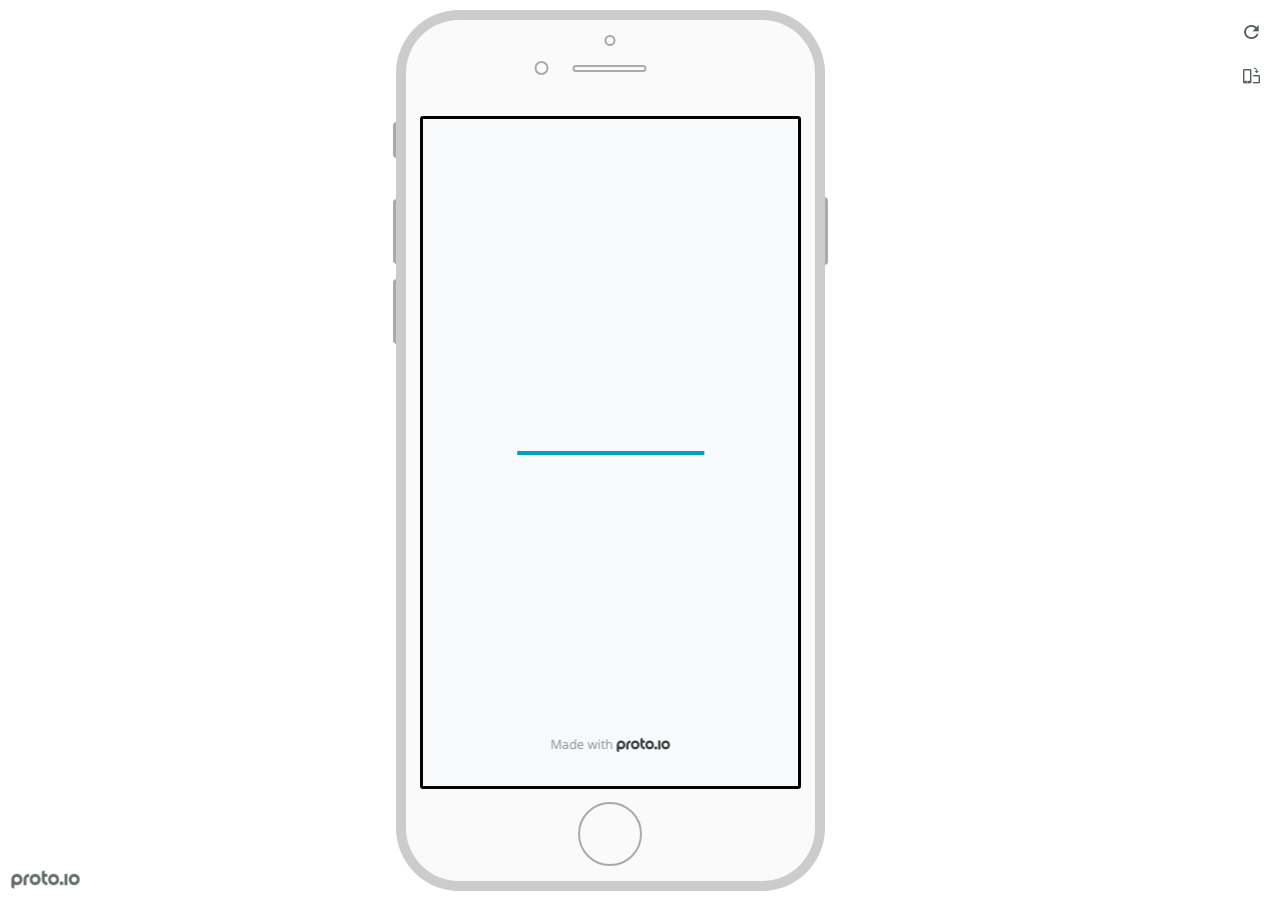
<file: app/src/main/assets/game_2/frame.html>
<!DOCTYPE HTML>
    <head>
    <meta charset="utf-8">

    <title>Find the salt - Proto.io player</title>

    

			<link type="text/css" rel="stylesheet" href="./stylesheets/preview-export-min.css">
			<script type="text/javascript" src="./scripts/preview-export-min.js"></script>

		

    <script type="text/javascript">
        var prx = window.prx || {};
        prx.orientation = 'portrait';
        prx.orientations = {};
        prx.orientations.portrait = 1;
        prx.orientations.landscape = 1;
        prx.project = {};
        prx.project.id = '6770a1b8-96e1-4046-b150-8029e5008a0b';
        prx.project.title = 'Find the salt';
        prx.project.version = 0;
        prx.project.livepreview = 0;
        prx.project.account = "yukinagatomo";
        prx.activePage = {};
        prx.usercountry = "us";
        
            prx.user = false;
        
        prx.skin = 'apple-phone-iphone8-1';
        prx.ver = '6.6.13.0';
        //prx.flashactions = 1;
		prx.flashactions = 1; //we are not using the DB value anymore

        prx.nodejsassetsserver = {};
        prx.nodejsassetsserver.host = ".proto.io";
        prx.nodejsassetsserver.subdomainprefix = "https://at";
        prx.nodejsassetsserver.maxsubdomains = "20";
        prx.account = "yukinagatomo";
        prx.browserShowScreenshots = 'true';
        prx.url.crossmsg = 'https://yukinagatomo.proto.io';
        prx.playerUrl = 'https://yukinagatomo.proto.io/player/';
        prx.spaces = false;
        prx.csrf_token = '9F96324519CE3FCC77E57B2DE74D71EF985ED93A4C64EC8766ADDFC2D9667708';

        
    </script>

    

</head>


<body style="background-color:#FFFFFF">

    

    <div class="page-sidebar">
        
        <div class="sidebar-action-buttons">

            
                <span class="header-action-button player-icon-reload embed-icon-reload" id="refresh-preview">
                    <span class="tooltip">Refresh preview</span>
                </span>
                
                    <span  class="header-action-button player-icon-rotate embed-icon-rotate" id="change-orientation">
                        <span class="tooltip">Change orientation</span>
                    </span>
                

        </div>

    </div>

    <div id="maincontent" class="portrait">

        <div id="shortcut-pressed-outer">
            <div id="shortcut-pressed"></div>
        </div>
        

			<div class="frame_generic">
				
				<div class="body_generic skin_apple-phone-iphone8-1 skin-wrapper skin-os-apple skin-device-phone skin-model-iphone8 skin-size-1 skin-color-white skin-orientation-portrait skin-dimensions-375-667">

					<div class="buttons top"></div>
					<div class="detail-top"></div>
					<div class="web-search"></div>
					<div class="buttons left"></div>

					<div class="body_generic_inner">
						
						<iframe id="pio-playerframe" src="index.html" scrolling="NO" style="width: 375px; height: 667px;" webkitAllowFullScreen mozallowfullscreen allowFullScreen allowvr allow="autoplay"></iframe>
						
                                <script type="text/javascript">
                                    // remove parameter from address bar immediately if no changes
                                    let url = new URL(window.location.href);
                                    url.searchParams.delete('hc');
                                    window.history.replaceState({}, document.title, url.toString());
                                </script>
                            
					</div>

					<div class="buttons right"></div>
					<div class="detail-bottom"></div>
				</div>
				
			</div>
		
    </div>

    

    
            <div id="branding"></div>
        
</body>


<script type="text/javascript">
    
</script>
</html>
</file>
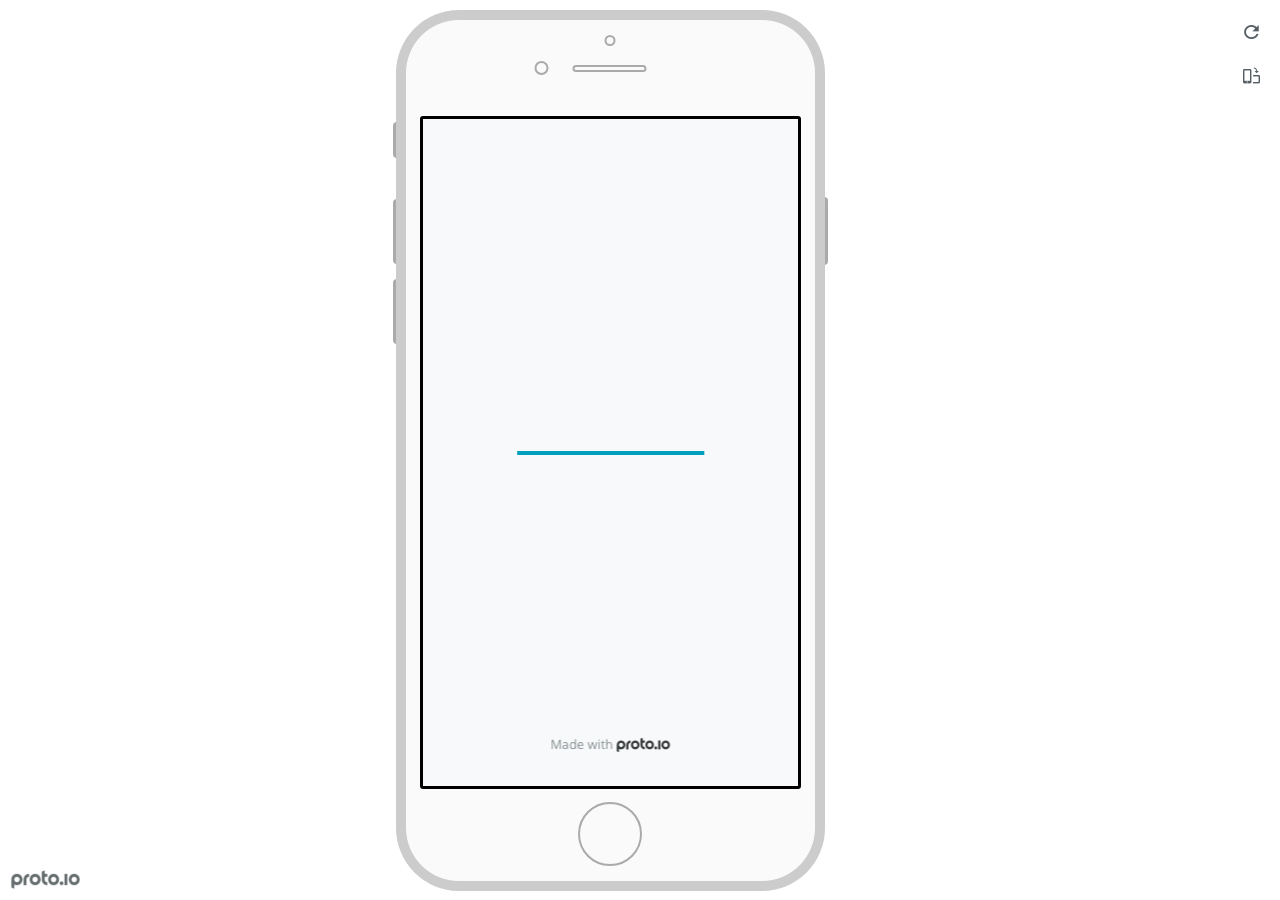
<file: app/src/main/assets/game_3/frame.html>
<!DOCTYPE HTML>
    <head>
    <meta charset="utf-8">

    <title>Geopark - Proto.io player</title>

    

			<link type="text/css" rel="stylesheet" href="./stylesheets/preview-export-min.css">
			<script type="text/javascript" src="./scripts/preview-export-min.js"></script>

		

    <script type="text/javascript">
        var prx = window.prx || {};
        prx.orientation = 'portrait';
        prx.orientations = {};
        prx.orientations.portrait = 1;
        prx.orientations.landscape = 1;
        prx.project = {};
        prx.project.id = 'b5960b60-9ee0-4a68-a8ac-b56a8a58a5e5';
        prx.project.title = 'Geopark';
        prx.project.version = 0;
        prx.project.livepreview = 0;
        prx.project.account = "tessarutjens";
        prx.activePage = {};
        prx.usercountry = "us";
        
            prx.user = false;
        
        prx.skin = 'apple-phone-iphone8-1';
        prx.ver = '6.6.13.0';
        //prx.flashactions = 1;
		prx.flashactions = 1; //we are not using the DB value anymore

        prx.nodejsassetsserver = {};
        prx.nodejsassetsserver.host = ".proto.io";
        prx.nodejsassetsserver.subdomainprefix = "https://at";
        prx.nodejsassetsserver.maxsubdomains = "20";
        prx.account = "tessarutjens";
        prx.browserShowScreenshots = 'true';
        prx.url.crossmsg = 'https://tessarutjens.proto.io';
        prx.playerUrl = 'https://tessarutjens.proto.io/player/';
        prx.spaces = false;
        prx.csrf_token = '6B77E95D3D15446C2BAFDD7118C47F9142D5C3D4CC6A8A3B26D4CBBD55793805';

        
    </script>

    

</head>


<body style="background-color:#FFFFFF">

    

    <div class="page-sidebar">
        
        <div class="sidebar-action-buttons">

            
                <span class="header-action-button player-icon-reload embed-icon-reload" id="refresh-preview">
                    <span class="tooltip">Refresh preview</span>
                </span>
                
                    <span  class="header-action-button player-icon-rotate embed-icon-rotate" id="change-orientation">
                        <span class="tooltip">Change orientation</span>
                    </span>
                

        </div>

    </div>

    <div id="maincontent" class="portrait">

        <div id="shortcut-pressed-outer">
            <div id="shortcut-pressed"></div>
        </div>
        

			<div class="frame_generic">
				
				<div class="body_generic skin_apple-phone-iphone8-1 skin-wrapper skin-os-apple skin-device-phone skin-model-iphone8 skin-size-1 skin-color-white skin-orientation-portrait skin-dimensions-375-667">

					<div class="buttons top"></div>
					<div class="detail-top"></div>
					<div class="web-search"></div>
					<div class="buttons left"></div>

					<div class="body_generic_inner">
						
						<iframe id="pio-playerframe" src="index.html" scrolling="NO" style="width: 375px; height: 667px;" webkitAllowFullScreen mozallowfullscreen allowFullScreen allowvr allow="autoplay"></iframe>
						
                                <script type="text/javascript">
                                    // remove parameter from address bar immediately if no changes
                                    let url = new URL(window.location.href);
                                    url.searchParams.delete('hc');
                                    window.history.replaceState({}, document.title, url.toString());
                                </script>
                            
					</div>

					<div class="buttons right"></div>
					<div class="detail-bottom"></div>
				</div>
				
			</div>
		
    </div>

    

    
            <div id="branding"></div>
        
</body>


<script type="text/javascript">
    
</script>
</html>
</file>
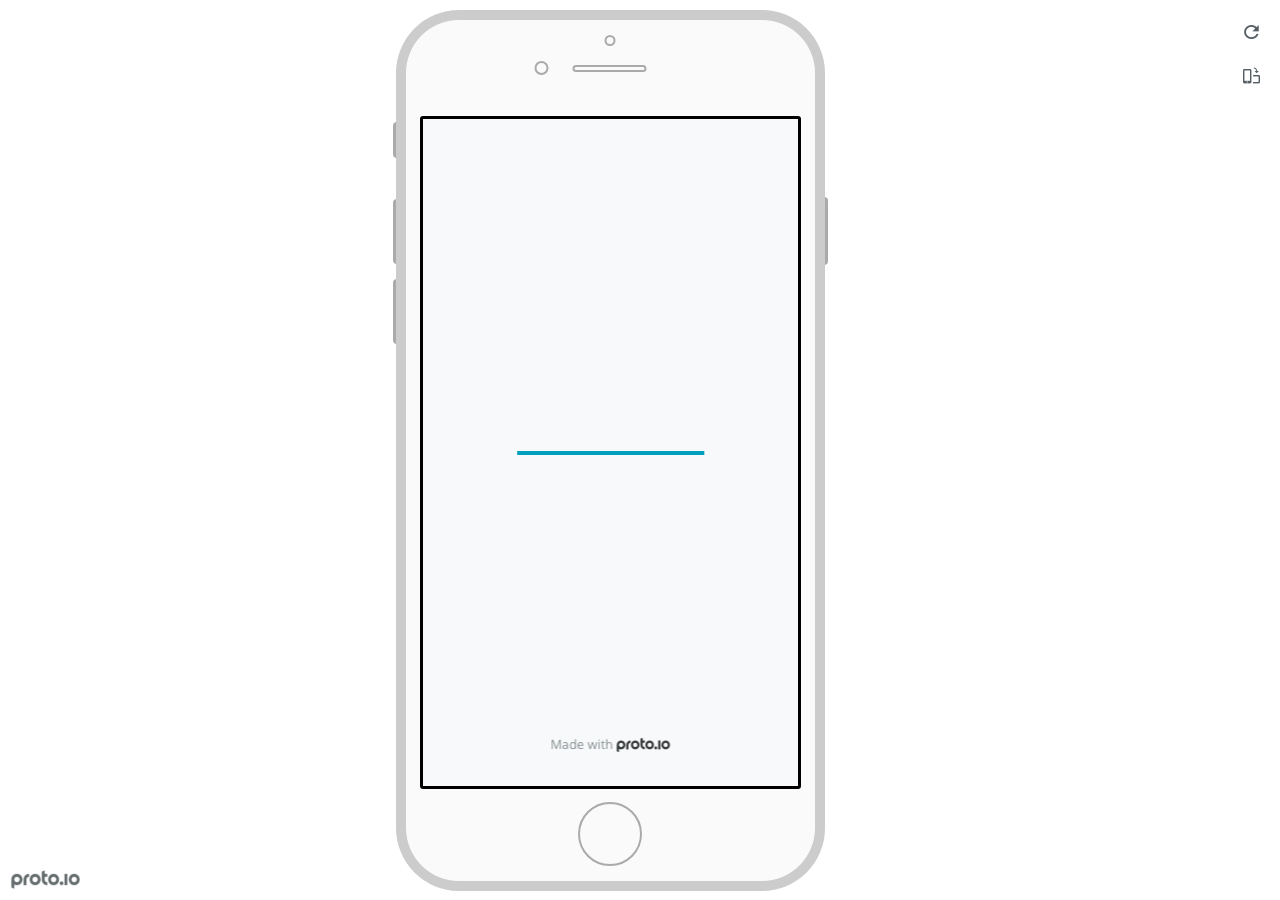
<file: app/src/main/assets/game_4/frame.html>
<!DOCTYPE HTML>
    <head>
    <meta charset="utf-8">

    <title>Salty minigame - Proto.io player</title>

    

			<link type="text/css" rel="stylesheet" href="./stylesheets/preview-export-min.css">
			<script type="text/javascript" src="./scripts/preview-export-min.js"></script>

		

    <script type="text/javascript">
        var prx = window.prx || {};
        prx.orientation = 'portrait';
        prx.orientations = {};
        prx.orientations.portrait = 1;
        prx.orientations.landscape = 1;
        prx.project = {};
        prx.project.id = 'c6a1d28f-8895-4a9a-9b35-dab7d2060e8e';
        prx.project.title = 'Salty minigame';
        prx.project.version = 0;
        prx.project.livepreview = 0;
        prx.project.account = "robinvanekris";
        prx.activePage = {};
        prx.usercountry = "us";
        
            prx.user = false;
        
        prx.skin = 'apple-phone-iphone8-1';
        prx.ver = '6.6.13.0';
        //prx.flashactions = 1;
		prx.flashactions = 1; //we are not using the DB value anymore

        prx.nodejsassetsserver = {};
        prx.nodejsassetsserver.host = ".proto.io";
        prx.nodejsassetsserver.subdomainprefix = "https://at";
        prx.nodejsassetsserver.maxsubdomains = "20";
        prx.account = "robinvanekris";
        prx.browserShowScreenshots = 'true';
        prx.url.crossmsg = 'https://robinvanekris.proto.io';
        prx.playerUrl = 'https://robinvanekris.proto.io/player/';
        prx.spaces = false;
        prx.csrf_token = 'FE7DB6B77BC93919E640DF2E0C890CA062E3E46ED97966491891D34FAE8C1BD5';

        
    </script>

    

</head>


<body style="background-color:#FFFFFF">

    

    <div class="page-sidebar">
        
        <div class="sidebar-action-buttons">

            
                <span class="header-action-button player-icon-reload embed-icon-reload" id="refresh-preview">
                    <span class="tooltip">Refresh preview</span>
                </span>
                
                    <span  class="header-action-button player-icon-rotate embed-icon-rotate" id="change-orientation">
                        <span class="tooltip">Change orientation</span>
                    </span>
                

        </div>

    </div>

    <div id="maincontent" class="portrait">

        <div id="shortcut-pressed-outer">
            <div id="shortcut-pressed"></div>
        </div>
        

			<div class="frame_generic">
				
				<div class="body_generic skin_apple-phone-iphone8-1 skin-wrapper skin-os-apple skin-device-phone skin-model-iphone8 skin-size-1 skin-color-white skin-orientation-portrait skin-dimensions-375-667">

					<div class="buttons top"></div>
					<div class="detail-top"></div>
					<div class="web-search"></div>
					<div class="buttons left"></div>

					<div class="body_generic_inner">
						
						<iframe id="pio-playerframe" src="index.html" scrolling="NO" style="width: 375px; height: 667px;" webkitAllowFullScreen mozallowfullscreen allowFullScreen allowvr allow="autoplay"></iframe>
						
                                <script type="text/javascript">
                                    // remove parameter from address bar immediately if no changes
                                    let url = new URL(window.location.href);
                                    url.searchParams.delete('hc');
                                    window.history.replaceState({}, document.title, url.toString());
                                </script>
                            
					</div>

					<div class="buttons right"></div>
					<div class="detail-bottom"></div>
				</div>
				
			</div>
		
    </div>

    

    
            <div id="branding"></div>
        
</body>


<script type="text/javascript">
    
</script>
</html>
</file>
<file: app/src/main/assets/game_1/stylesheets/player-export.css>
/*!
 * 
 *                                                                       
 *                              ::;;;;                                   
 *    ::,,,,::    ::,,  ,,,,::::::11ii::,,::,,,,::      ::::,,::,,,,::   
 *  ,,111111ii,,::1111::111111ii::111111::111111ii,,    ii11,,ii111111,, 
 *  11ii::;;11;;ii11::iiii::;;11;;11ii::ii11::::11ii    ii11;;11;;::ii11 
 *  11;;  ::11ii11;;::11ii  ::11ii11ii,,iiii..  iiii    ii11;;11::  ;;11 
 *  1111;;ii11;;11;;,,ii11::ii11;;ii11;;;;11;;;;11;;;;;;ii11::11ii;;11ii 
 *  11111111;;::11;;  ::ii1111;;  ::ii11::ii1111ii::11ii;;11,,;;1111ii:: 
 *  11;;,,::  ,,::,,      ::,,        ::::  ::::    ,,,,::::    ::,,     
 *  ;;;;                                                                 
 *                                                                       
 *  Build: 10/14/2019, 2:51:32 PM
 */

/*!
 * Waves v0.5.5
 * http://fian.my.id/Waves 
 * 
 * Copyright 2014 Alfiana E. Sibuea and other contributors 
 * Released under the MIT license 
 * https://github.com/fians/Waves/blob/master/LICENSE 
 */.mask-inner{position:relative;background-size:100% 100%;background-repeat:no-repeat}.mask-inner .mask-inner{transform:none!important}.mask-border .mborder,.mask-filter{height:100%;width:100%}.mask-border .mborder{border:1px solid hsla(0,0%,100%,.8);position:absolute;pointer-events:none}.mask-border .area-border{border:1px solid #00a1c0;left:0;top:0;position:absolute;transform-origin:0 0;box-sizing:border-box}.mask-border .mask-radius{width:100%;height:100%;overflow:hidden;position:absolute}.mask-border .mask-radius .mask-radius-border{position:relative;width:100%;height:100%;border:1px solid hsla(0,0%,100%,.8)}.mask-border.hide-handles .prx-resizable-handle{opacity:0;pointer-events:none!important}.mask-border.hide-handles .area-border{border:1px dashed #b4bcbf}.mask-wrapper{overflow:hidden;height:100%;pointer-events:none}.mask-wrapper.borderPos-inside{box-sizing:border-box}.mask-wrapper.borderPos-outside{width:100%;height:100%}.mask-wrapper.borderPos-outside .mask-inner{box-sizing:content-box}.mask-edit-mode-handles{pointer-events:none}.mask-edit-mode-handles.hide-handles .prx-resizable-handle,.mask-edit-mode-handles.hide-handles .prx-rotate-handle{opacity:0;pointer-events:none!important}.mask-edit-mode-handles.hide-handles .xborder{border-color:#b4bcbf!important}abbr,address,article,aside,audio,b,blockquote,body,caption,cite,code,dd,del,dfn,div,dl,dt,em,fieldset,figure,footer,form,h1,h2,h3,h4,h5,h6,header,hgroup,html,i,iframe,img,ins,kbd,label,legend,li,mark,menu,nav,object,ol,p,pre,q,samp,section,small,span,strong,sub,sup,table,tbody,td,tfoot,th,thead,time,tr,ul,var,video{margin:0;padding:0;border:0;outline:0;font-size:100%;background:transparent}article,aside,details,figcaption,figure,footer,header,hgroup,nav,section{display:block}audio,canvas,video{display:inline-block;*display:inline;*zoom:1}[hidden],audio:not([controls]){display:none}html{font-size:100%;-webkit-text-size-adjust:100%;-ms-text-size-adjust:100%}body{margin:0;font-size:13px}body,button,input,select,textarea{font-family:sans-serif;color:#222}a{color:#00e}a:visited{color:#551a8b}a:hover{color:#06e}a:focus{outline:thin dotted}a:active,a:hover{outline:0}abbr[title]{border-bottom:1px dotted}b,strong{font-weight:700}blockquote{margin:1em 40px}dfn{font-style:italic}hr{display:block;height:1px;border:0;border-top:1px solid #ccc;margin:1em 0;padding:0}ins{background:#ff9;text-decoration:none}ins,mark{color:#000}mark{background:#ff0;font-style:italic;font-weight:700}code,kbd,pre,samp{font-family:monospace,serif;_font-family:courier new,monospace;font-size:1em}pre{white-space:pre;white-space:pre-wrap;word-wrap:break-word}q{quotes:none}q:after,q:before{content:"";content:none}small{font-size:85%}sub,sup{font-size:75%;line-height:0;position:relative;vertical-align:baseline}sup{top:-.5em}sub{bottom:-.25em}ol,ul{margin:1em 0;padding:0 0 0 40px}dd{margin:0 0 0 40px}nav ol,nav ul{list-style:none;list-style-image:none;margin:0;padding:0}img{border:0;-ms-interpolation-mode:bicubic}svg:not(:root){overflow:hidden}figure,form{margin:0}fieldset{margin:0}fieldset,legend{border:0;padding:0}legend{*margin-left:-7px}button,input,select,textarea{font-size:100%;margin:0;vertical-align:baseline;*vertical-align:middle}button,input{line-height:normal;*overflow:visible}table button,table input{*overflow:auto}[role=button],button,input[type=button],input[type=reset],input[type=submit]{-webkit-appearance:button}input[type=checkbox],input[type=radio]{box-sizing:border-box;padding:0}input[type=search]{-webkit-appearance:textfield;-moz-box-sizing:content-box;-webkit-box-sizing:content-box;box-sizing:content-box}input[type=search]::-webkit-search-decoration{-webkit-appearance:none}button::-moz-focus-inner{border:0;padding:0}textarea{overflow:auto;vertical-align:top;resize:vertical}input:invalid,textarea:invalid{background-color:#f0dddd}table{border-collapse:collapse;border-spacing:0}td{vertical-align:top}.nocallout{-webkit-touch-callout:none}textarea[contenteditable]{-webkit-appearance:none}.gifhidden{position:absolute;left:-100%}.ir{display:block;border:0;text-indent:-999em;overflow:hidden;background-color:transparent;background-repeat:no-repeat;text-align:left;direction:ltr}.ir br{display:none}.hidden{display:none!important;visibility:hidden}.visuallyhidden{border:0;clip:rect(0 0 0 0);height:1px;margin:-1px;overflow:hidden;padding:0;position:absolute;width:1px}.visuallyhidden.focusable:active,.visuallyhidden.focusable:focus{clip:auto;height:auto;margin:0;overflow:visible;position:static;width:auto}.invisible{visibility:hidden}.clearfix:after,.clearfix:before{content:"";display:table}.clearfix:after{clear:both}.clearfix{*zoom:1}@media print{*{background:transparent!important;color:#000!important;text-shadow:none!important;filter:none!important;-ms-filter:none!important}a,a:visited{text-decoration:underline}a[href]:after{content:" (" attr(href) ")"}abbr[title]:after{content:" (" attr(title) ")"}.ir a:after,a[href^="#"]:after,a[href^="javascript:"]:after{content:""}blockquote,pre{border:1px solid #999;page-break-inside:avoid}thead{display:table-header-group}img,tr{page-break-inside:avoid}img{max-width:100%!important}@page{margin:.5cm}h2,h3,p{orphans:3;widows:3}h2,h3{page-break-after:avoid}}#eval-iframe{display:none}body{-webkit-appearance:none;-webkit-box-flex:1;-webkit-touch-callout:none;-webkit-tap-highlight-color:rgba(0,0,0,0)}*{-webkit-user-select:none;-khtml-user-select:none;-moz-user-select:-moz-none;-o-user-select:none;user-select:none}input,textarea{-webkit-user-select:text;-khtml-user-select:text;-moz-user-select:text;-o-user-select:text;user-select:text}#dragarea{font-family:Helvetica,Arial,sans-serif;text-align:left}.text{height:95%;overflow:auto}.wrap{overflow:hidden}.pos,.spos{position:absolute}.action-highlight{position:absolute;top:0;left:0;height:100%;width:100%;background:rgba(255,255,0,.5);background:rgba(64,208,255,.3);opacity:0;pointer-events:none;-webkit-transition:opacity .2s ease-in;transition:opacity .2s ease-in;border:2px solid #40c8f4;padding:3px;box-sizing:border-box}.action-highlight-simple-visible,.action-highlight-visible{opacity:1}.action-highlight-simple-visible .actionicon,.action-highlight-visible .actionicon{pointer-events:auto}.actionicon{width:20px!important;height:20px!important;float:left!important;background:#40c8f4 url(/images/player/actions-sprite-1.png) no-repeat 0 0;-moz-background-origin:content-box!important;-webkit-background-origin:content-box!important;-o-background-origin:content-box!important;background-origin:content-box!important;border:0!important;margin:1px 0 0 1px;padding:0!important;border-radius:3px!important;display:block!important;-moz-box-sizing:content-box!important;-webkit-box-sizing:content-box!important;-o-box-sizing:content-box!important;box-sizing:content-box!important;opacity:1;-webkit-transition:opacity 0s ease-in .2s;transition:opacity 0s ease-in .2s}.action-highlight-simple-visible .actionicon{opacity:0;-webkit-transition:opacity 0s ease-in;transition:opacity 0s ease-in}.actionicon.action-click,.actionicon.action-delayedtap,.actionicon.action-tap{background-position:-30px -20px}.actionicon.action-forcetouch,.actionicon.action-press,.actionicon.action-pressup,.actionicon.action-taphold{background-position:-30px -40px}.actionicon.action-doubletap{background-position:-30px -398px}.actionicon.action-release,.actionicon.action-touch{background-position:-30px -419px}.actionicon.action-pan,.actionicon.action-panend,.actionicon.action-panstart,.actionicon.action-swipe{background-position:-30px 0}.actionicon.action-panleft,.actionicon.action-swipeleft{background-position:-30px -100px}.actionicon.action-panright,.actionicon.action-swiperight{background-position:-30px -120px}.actionicon.action-panup,.actionicon.action-swipeup{background-position:-30px -140px}.actionicon.action-pandown,.actionicon.action-swipedown{background-position:-30px -160px}.actionicon.action-pinch,.actionicon.action-pinchout{background-position:-30px -180px}.actionicon.action-pinchin{background-position:-30px -200px}.actionicon.action-containerpagechange,.actionicon.action-containerpageenter,.actionicon.action-containerscroll,.actionicon.action-containerscrollend,.actionicon.action-containerscrollto{background-position:-30px -360px}.actionicon.action-keydown{background-position:-30px -460px}.actionicon.action-mouseout,.actionicon.action-mouseover{background-position:-30px -340px}.actionicon.action-ondrag,.actionicon.action-ondragend,.actionicon.action-ondragstart,.actionicon.action-onthrowcomplete,.actionicon.action-onthrowupdate{background-position:-30px -60px}.actionicon.action-onrotate,.actionicon.action-onrotateend,.actionicon.action-onrotatestart,.actionicon.action-onrotatethrowcomplete,.actionicon.action-onrotatethrowupdate{background-position:-30px -476px}.actionicon.action-stateenter,.actionicon.action-stateleave,.actionicon.action-statetransitionend,.actionicon.action-statetransitionstart{background-position:-30px -440px}.actionicon.action-inputblur,.actionicon.action-inputfocus,.actionicon.action-inputkeyup{background-position:-30px -460px}.actionicon.action-change,.actionicon.action-checkboxchange,.actionicon.action-pickerchange,.actionicon.action-selectchange{background-position:-30px -496px}.actionicon.action-rangedrag,.actionicon.action-rangedragend,.actionicon.action-rangedragstart,.actionicon.action-sliderdrag,.actionicon.action-sliderdragend,.actionicon.action-sliderdragstart{background-position:-30px -80px}.actionicon.action-videoend,.actionicon.action-videopause,.actionicon.action-videoplay{background-position:-30px -561px}.actionicon.action-audioend,.actionicon.action-audiopause,.actionicon.action-audioplay{background-position:-30px -539px}.actionicon.action-vectoranimationend{background-position:-30px -516px}#appModeNote{background-color:#333;border-top:5px solid #000;bottom:0;color:#f0f0f0;display:none;font-family:helvetica;left:0;padding:10px 0;position:fixed;text-align:center;width:100%}#appModeNote em{display:block;font-size:20px;font-weight:700;line-height:26px}#appModeNote span{display:block;font-size:14px;line-height:20px}.hidden{display:none}.prx-page.loadedFrom{display:block}.prx-page.loadedTo{z-index:999999}.prx-page.loadedTo-1{z-index:10000000}.prx-page.loadedTo-2{z-index:10000001}.prx-page.loadedTo-3{z-index:10000002}.prx-page.loadedTo-4{z-index:10000003}.prx-page.loadedTo-5{z-index:10000004}.prx-page.loadedTo-6{z-index:10000005}.prx-page.loadedTo-7{z-index:10000006}.prx-page.loadedTo-8{z-index:10000007}.prx-page.loadedTo-9{z-index:10000008}.prx-page.loadedTo-10{z-index:10000009}.prx-page.loadedTo-11{z-index:10000010}.prx-page.loadedTo-12{z-index:10000011}.prx-page.loadedTo-13{z-index:10000012}.prx-page.loadedTo-14{z-index:10000013}.prx-page.loadedTo-15{z-index:10000014}.prx-page.loadedTo-16{z-index:10000015}.prx-page.loadedTo-17{z-index:10000016}.prx-page.loadedTo-18{z-index:10000017}.prx-page.loadedTo-19{z-index:10000018}.prx-page.loadedTo-20{z-index:10000019}.prx-page.loadedTo-21{z-index:10000020}.prx-page.loadedTo-22{z-index:10000021}.prx-page.loadedTo-23{z-index:10000022}.prx-page.loadedTo-24{z-index:10000023}.prx-page.loadedTo-25{z-index:10000024}.prx-page.loadedTo-26{z-index:10000025}.prx-page.loadedTo-27{z-index:10000026}.prx-page.loadedTo-28{z-index:10000027}.prx-page.loadedTo-29{z-index:10000028}.prx-page.loadedTo-30{z-index:10000029}#navigationbar,#statusbar{background:transparent 0 0;display:block;width:100%;border:0;top:0;position:fixed;z-index:1}#loader-wrapper{background:#f8f9fa;height:100%;left:0;position:fixed;top:0;width:100%;z-index:99999;font-size:11px}#loader-wrapper .progress{position:absolute;top:50%;left:50%;transform:translate(-50%,-50%);-ms-transform:translate(-50%,-50%);-webkit-transform:translate(-50%,-50%);width:50%;height:4px;background-color:#ddd}#loader-wrapper .progress-bar{position:relative;width:0;height:4px;-webkit-transition:.4s linear;-moz-transition:.4s linear;-o-transition:.4s linear;transition:.4s linear;-webkit-transition-property:width,background-color;-moz-transition-property:width,background-color;-o-transition-property:width,background-color;transition-property:width,background-color}#loader-wrapper .progress-bar:before,.progress-bar:after{content:"";position:absolute;top:0;left:0;right:0}#loader-wrapper .progress-bar:before{bottom:0;background-color:#ddd}#loader-wrapper .progress-bar:after{z-index:2;bottom:0;background:#00a1c0}#loader-wrapper #app-icon{position:absolute;top:50%;left:50%;transform:translate(-50%,-150%);-ms-transform:translate(-50%,-150%);-webkit-transform:translate(-50%,-150%);width:114px;height:114px}#loader-wrapper #poweredby{position:absolute;bottom:5%;left:50%;transform:translate(-50%);-ms-transform:translate(-50%);-webkit-transform:translate(-50%);width:100%;height:16px;background-image:url(/images/player/madewithproto.png);background-repeat:no-repeat;background-position:50%;z-index:99999}body{-moz-transition:opacity .3s linear;-o-transition:opacity .3s linear;-webkit-transition:opacity .3s linear;transition:opacity .3s linear}.reloading{background:#fff!important;opacity:0}@media (min-width:481px) and (max-width:1079px){#loader-wrapper #poweredby{background-image:url(/images/player/madewithproto@2x.png);height:32px}#loader-wrapper .progress,#loader-wrapper .progress-bar{height:4px}}@media (min-width:1080px){#loader-wrapper #poweredby{background-image:url(/images/player/madewithproto@3x.png);height:48px}#loader-wrapper .progress,#loader-wrapper .progress-bar{height:6px}}@media (width:1280px) and (height:768px){#loader-wrapper #poweredby{background-image:url(/images/player/madewithproto.png);height:32px}#loader-wrapper .progress,#loader-wrapper .progress-bar{height:2px}}.pointer-events-none{pointer-events:none!important}body .prx-page{-webkit-trans1form:translate3d(0,0,0)}.prx-page .type-symbol .box{-w1ebkit-transform:translateZ(0)}html{background:transparent}body{background:#fff;overflow:hidden}body.mobile-device-true *{-webkit-text-size-adjust:100%}body.mobile-device-false *{-webkit-text-size-adjust:initial}#window-wrapper{width:100%;height:100%;overflow:hidden;position:relative}#dragarea{background:transparent;display:none}#overlay,#quick-audios,#trash,#underlay{position:absolute;top:0;left:0}#quick-audios,#trash{display:none}.visible{display:block!important}.iScrollHorizontalScrollbar,.iScrollVerticalScrollbar{z-index:auto!important}.overlay{position:fixed;left:0;right:0;bottom:0;top:0}.ui-mobile-viewport-transitioning,.ui-mobile-viewport-transitioning .prx-page{o1verflow:visible!important}.box[style*="z-index:0;"],.box[style*="z-index: 0;"]{z-index:auto!important}.box[data-mpoverlay="1"]{pos1ition:fixed}#temp-for-external-link{display:none}#dragarea,html{background:transparent!important}.hide{display:none!important}*{outline:none}.ghost-component,.ghost-component *,.ghost-component .box *{pointer-events:none!important}#statusbar{position:fixed!important}.prx-page{position:absolute;display:none}.prx-page.prx-page-active,.prx-page[class*=prx-page-transitioning-]{display:block}.prx-page[class*=prx-page-transitioning-]{overflow:hidden}.prx-page.prx-page-transitioning-overlay-in-source,.prx-page.prx-page-transitioning-overlay-out-target{overflow:visible}.prx-page.prx-page-below{z-index:10}.prx-page.prx-page-above{z-index:20}#overlay{z-index:30}.prx-page.prx-page-transition-flip,.prx-page.prx-page-transition-turn{-webkit-backface-visibility:hidden;-moz-backface-visibility:hidden;backface-visibility:hidden}.prx-page.prx-page-transition-turn{-webkit-transform:translateZ(0);-moz-transform:translateZ(0);-webkit-transform-origin:0 center;-moz-transform-origin:0 center;transform-origin:0 center;transform:translateZ(0)}.prx-page.prx-page-transition-flow:not(.prx-page-transition-flow-overlay),.prx-page.prx-page-transition-overlay-top{box-shadow:0 0 20px rgba(0,0,0,.4)}.prx-page-above.prx-page-transition-notificationInWatchOS{transition:background-color .45s ease-out}.prx-page-above.prx-page-transition-notificationInWatchOS.prx-page-transition-notificationInWatchOS-notification-in{background-color:transparent!important;transition:background-color 0s ease-out}.device-cursor-touch,.device-cursor-touch *{cursor:url(/images/player/touch-cursor-64.png) 32 32,default}.device-cursor-web,.device-cursor-web *{cursor:default}.device-cursor-web .delayedtap,.device-cursor-web .delayedtap *,.device-cursor-web .interaction-click,.device-cursor-web .interaction-click *,.device-cursor-web .interaction-tap,.device-cursor-web .interaction-tap *,.device-cursor-web .release,.device-cursor-web .release *,.device-cursor-web .touch,.device-cursor-web .touch *{cursor:pointer;cursor:hand}.device-cursor-web [data-component-type=text]{cursor:default}.device-cursor-web .move,.device-cursor-web .move *{cursor:move}.device-cursor-web input,.device-cursor-web textarea{cursor:text}.do-chrome-fix #window-wrapper{-webkit-perspective:1}.do-chrome-fix .pos{-webkit-backface-visibility:hidden;-webkit-transform:translateZ(0)}.do-chrome-fix *{-w1ebkit-transform:translateZ(0) scale(1) scaleX(1) skew(0deg,0deg) skewX(0deg) skewY(0deg) rotateX(0deg) rotateY(0deg) rotate(0deg)}.do-chrome-fix.dont-do-chrome-fix #window-wrapper{-webkit-perspective:none}.do-chrome-fix.dont-do-chrome-fix .pos{-webkit-backface-visibility:visible;-webkit-transform:none}.prx-page-transitioning:not(.prx-page-transitioning-overlay-in-source):not(.loadedFrom) [data-mpoverlay="1"]{display:none}#fps{position:fixed;z-index:9999;font-size:18px;top:20px;left:20px;background:rgba(0,0,0,.8);border-radius:6px;color:#fff;padding:3px 10px}#fps,.cbutton{pointer-events:none}.cbutton{position:absolute;display:inline-block;padding:0;border:none;background:none;color:#286aab;font-size:1.4em;overflow:visible;-webkit-transition:color .7s;transition:color .7s;-webkit-tap-highlight-color:rgba(0,0,0,0)}.cbutton.cbutton--click,.cbutton:focus{outline:none;color:#3c8ddc}.cbutton:after{position:absolute;width:100%;height:100%;border-radius:50%;content:"";opacity:0;pointer-events:none}.cbutton--effect-jelena:after{border:3px solid hsla(0,0%,82.7%,.7)}.cbutton--effect-jelena.cbutton--click:after{-webkit-animation:anim-effect-jelena .3s ease-out forwards;animation:anim-effect-jelena .3s ease-out forwards}@-webkit-keyframes anim-effect-jelena{0%{opacity:1;-webkit-transform:scale3d(.6,.6,1);transform:scale3d(.6,.6,1)}to{opacity:0;-webkit-transform:scale3d(1.2,1.2,1);transform:scale3d(1.2,1.2,1)}}@keyframes anim-effect-jelena{0%{opacity:1;-webkit-transform:scale3d(.5,.5,1);transform:scale3d(.5,.5,1)}to{opacity:0;-webkit-transform:scale3d(1.2,1.2,1);transform:scale3d(1.2,1.2,1)}}.cbutton--effect-sanja:after{background:hsla(0,0%,75.3%,.3)}.cbutton--effect-sanja.cbutton--click:after{-webkit-animation:anim-effect-sanja 1s ease-out forwards;animation:anim-effect-sanja 1s ease-out forwards}@-webkit-keyframes anim-effect-sanja{0%{opacity:1;-webkit-transform:scale3d(.5,.5,1);transform:scale3d(.5,.5,1)}25%{opacity:1;-webkit-transform:scaleX(1);transform:scaleX(1)}to{opacity:0;-webkit-transform:scaleX(1);transform:scaleX(1)}}@keyframes anim-effect-sanja{0%{opacity:1;-webkit-transform:scale3d(.5,.5,1);transform:scale3d(.5,.5,1)}25%{opacity:1;-webkit-transform:scaleX(1);transform:scaleX(1)}to{opacity:0;-webkit-transform:scaleX(1);transform:scaleX(1)}}#log{position:fixed;z-index:9999;font-size:24px;top:20px;right:20px;pointer-events:none}.watchOSscrollbars .iScrollVerticalScrollbar{position:fixed!important;width:12px!important;background-color:hsla(0,0%,100%,.3)!important;border-radius:8px!important;z-index:99999!important}.watchOSscrollbars .iScrollIndicator{background:#fff!important;border-radius:8px!important;left:2px!important;width:8px!important}.applewatch-rounded-corners{-webkit-clip-path:inset(0 0 0 0 round 63px);clip-path:inset(0 0 0 0 round 63px)}.group-action-prediv{position:absolute}.player .type-symbol.type-symbol-transparent .group-action-prediv{pointer-events:auto}.initialise-hidden-container{display:block!important;visibility:hidden!important}.a-enter-vr{height:0!important}.fullscreen-vr .prx-page{transform:none!important;position:fixed!important}

/*!
 * Waves v0.5.5
 * http://fian.my.id/Waves 
 * 
 * Copyright 2014 Alfiana E. Sibuea and other contributors 
 * Released under the MIT license 
 * https://github.com/fians/Waves/blob/master/LICENSE 
 */.waves-effect{position:relative;overflow:hidden}.waves-effect.box{position:absolute}.waves-effect .waves-ripple{position:absolute;border-radius:50%;width:100px;height:100px;margin-top:-50px;margin-left:-50px;opacity:0;background-color:rgba(0,0,0,.2);pointer-events:none}.waves-effect.waves-light .waves-ripple{background-color:hsla(0,0%,100%,.4)}.waves-button,.waves-circle{-webkit-mask-image:-webkit-radial-gradient(circle,#fff 100%,#000 0)}.waves-button,.waves-button-input,.waves-button:hover,.waves-button:link,.waves-button:visited{white-space:nowrap;vertical-align:middle;cursor:pointer;border:none;outline:none;color:inherit;background-color:transparent;font-size:14px;text-align:center;text-decoration:none;z-index:1}.waves-button{padding:10px 15px;border-radius:2px}.waves-button-input{margin:0;padding:10px 15px}.waves-input-wrapper{border-radius:2px;vertical-align:bottom}.waves-input-wrapper.waves-button{padding:0}.waves-input-wrapper .waves-button-input{position:relative;top:0;left:0;z-index:1}.waves-block{display:block}a.waves-effect .waves-ripple{z-index:-1}#loader-wrapper #poweredby{background-image:url(../images/player/madewithproto.png)!important}@media (min-width:481px) and (max-width:1079px){#loader-wrapper #poweredby{background-image:url(../images/player/madewithproto@2x.png)!important}}@media (min-width:1080px){#loader-wrapper #poweredby{background-image:url(../images/player/madewithproto@3x.png)!important}}@media (width:1280px) and (height:768px){#loader-wrapper #poweredby{background-image:url(../images/player/madewithproto.png)!important}}.actionicon{background-image:url(../images/player/actions-sprite-1.png)}.device-cursor-touch,.device-cursor-touch *{cursor:url(../images/player/touch-cursor-64.png) 32 32,default!important}
</file>
<file: app/src/main/assets/game_1/libraries/common/components.1.00.css>
.type-shapes .shape-wrapper{width:100%;height:100%;-moz-box-sizing:border-box;-webkit-box-sizing:border-box;box-sizing:border-box;background-clip:content-box}.type-shapes .shapes-text-container{position:absolute;top:0;left:0;right:0;display:table;width:100%;height:100%;text-align:center}.type-shapes .shapes-text-container>span{display:table-cell;vertical-align:middle}.type-shapes svg{overflow:visible}.player .type-symbol{overflow:hidden}.player .type-symbol.symbol-scroll{-webkit-perspective:1000}.player .type-symbol.type-symbol-transparent{pointer-events:none !important}.player .type-symbol.type-symbol-transparent .box{pointer-events:auto}.type-symbol.fullscreen{transform:none !important;width:100vw !important;height:100vh !important}.type-symbol>.type-symbol-hover-message,.type-symbol.ui-draggable-dragging:hover>.type-symbol-hover-message,.type-symbol.prx-resizable-resizing:hover>.type-symbol-hover-message{display:none;position:absolute;color:#fff;font-family:Helvetica, Arial, sans-serif !important;background:rgba(0,0,0,0.7);top:50%;left:50%;text-align:center;position:absolute;pointer-events:none;width:70px;height:30px;line-height:15px;font-size:10px !important;border-radius:3px;margin:-20px 0 0 -40px;padding:5px}.type-symbol:hover>.type-symbol-hover-message{display:block}.type-vrsymbol.fullscreen{transform:none !important;width:100vw !important;height:100vh !important}.type-vrsymbol.fullscreen canvas{width:100vw !important;height:100vh !important}.type-vrsymbol>.type-vrsymbol-hover-message,.type-vrsymbol.ui-draggable-dragging:hover>.type-vrsymbol-hover-message,.type-vrsymbol.prx-resizable-resizing:hover>.type-vrsymbol-hover-message{display:none;position:absolute;color:#fff;font-family:Helvetica, Arial, sans-serif !important;background:rgba(0,0,0,0.7);top:50%;left:50%;text-align:center;position:absolute;pointer-events:none;width:70px;height:30px;line-height:15px;font-size:10px !important;border-radius:3px;margin:-20px 0 0 -40px;padding:5px}.type-vrsymbol:hover>.type-vrsymbol-hover-message{display:block}.type-text.v2-text .text-contents{o1verflow:hidden;width:100%;height:100%}.type-text.v2-text.box [data-editableProperty]{word-wrap:break-word !important}.type-text .autoresize{white-space:nowrap}.player .type-text .autoResize-true{white-space:nowrap}.type-richtext p{margin:0;line-height:normal}.type-rectangle .inner-rec{width:100%;height:100%;-moz-box-sizing:border-box;-webkit-box-sizing:border-box;box-sizing:border-box;background-clip:content-box}.type-rectangle .shapes-text-container{display:table;width:100%;height:100%;text-align:center}.type-rectangle .shapes-text-container>span{display:table-cell;vertical-align:middle}.type-horizontalline .inner{width:100%;height:0}.type-verticalline .inner{width:0;height:100%}.type-actionarea .inner-rec{width:100%;height:100%}.type-actionarea .inner-rec div{width:100%;height:100%;background:#40C8F4;opacity:0.4;-moz-box-sizing:border-box;-webkit-box-sizing:border-box;box-sizing:border-box}.type-actionarea .inner-rec div:before{content:" ";display:block;position:absolute;top:50%;left:50%;width:24px;height:24px;margin:-12px 0 0 -12px}.player .type-actionarea .inner-rec div{background:transparent}.player .type-actionarea .inner-rec div:before{background-image:none}.type-image,.type-image .type-image-wrapper{background:0 0 repeat;background-size:100% 100%;width:100%;height:100%;background-clip:content-box}.type-image .type-image-wrapper.type-image-svg{background:center center no-repeat;background-size:contain}.type-image .type-image-wrapper img{display:none}.player .type-image .type-image-wrapper.gif img{display:block !important;width:1px;height:1px;opacity:0.1}.type-image.type-image-repeater,.type-image.type-image-repeater .type-image-wrapper{background-size:auto}.type-image .image-inner{width:100%;height:100%}.type-image .image-inner.borderPos-inside .type-image-wrapper{box-sizing:border-box;background-origin:border-box}.type-image .image-inner.borderPos-outside{display:-webkit-box;display:-moz-box;display:-ms-flexbox;display:-webkit-flex;display:flex;-moz-flex-flow:row;-ms-flex-flow:row;-webkit-flex-flow:row;flex-flow:row;-moz-box-orient:horizontal;-ms-box-orient:horizontal;-webkit-box-orient:horizontal;box-orient:horizontal;-ms-align-items:center;-webkit-align-items:center;align-items:center;-ms-box-align:center;-webkit-box-align:center;box-align:center;-ms-flex-align:center;-webkit-flex-align:center;flex-align:center;-ms-justify-content:center;-webkit-justify-content:center;justify-content:center;-ms-box-pack:center;-webkit-box-pack:center;box-pack:center;-ms-flex-pack:center;-webkit-flex-pack:center;flex-pack:center}.type-image .image-inner.borderPos-outside .type-image-wrapper{-ms-flex-shrink:0;-webkit-flex-shrink:0;flex-shrink:0;box-sizing:content-box}.type-image>.type-image-hover-message,.type-image.ui-draggable-dragging:hover>.type-image-hover-message,.type-image.prx-resizable-resizing:hover>.type-image-hover-message{display:none;position:absolute;color:#fff;font-family:Helvetica, Arial, sans-serif !important;background:rgba(0,0,0,0.7);top:50%;left:50%;text-align:center;position:absolute;pointer-events:none;width:70px;height:30px;line-height:15px;font-size:10px !important;border-radius:3px;margin:-20px 0 0 -40px;padding:5px}.type-image:hover>.type-image-hover-message{display:block}.type-placeholder .bg{position:absolute;width:100%;height:100%;-moz-box-sizing:border-box;-webkit-box-sizing:border-box;box-sizing:border-box}.type-placeholder .diagonal{border:0px solid transparent;position:absolute;-moz-box-sizing:border-box;-webkit-box-sizing:border-box;box-sizing:border-box}.type-placeholder .diagonal1{-moz-transform-origin:0 0;-webkit-transform-origin:0 0;-o-transform-origin:0 0;transform-origin:0 0}.type-placeholder .diagonal2{-moz-transform-origin:right top;-webkit-transform-origin:right top;-o-transform-origin:right top;transform-origin:right top}.type-placeholder .contents{width:100%;height:100%;display:-webkit-box;display:-moz-box;display:-ms-flexbox;display:-webkit-flex;display:flex;-ms-justify-content:center;-webkit-justify-content:center;justify-content:center;-ms-box-pack:center;-webkit-box-pack:center;box-pack:center;-ms-flex-pack:center;-webkit-flex-pack:center;flex-pack:center;-ms-align-items:center;-webkit-align-items:center;align-items:center;-ms-box-align:center;-webkit-box-align:center;box-align:center;-ms-flex-align:center;-webkit-flex-align:center;flex-align:center}.type-placeholder .contents>span{display:inline-block}.type-placeholder .contents span[data-editableproperty]:empty{padding:0}.type-webview .webview-scroll-wrapper{width:100%;height:100%;-webkit-overflow-scrolling:touch;overflow:auto}.type-webview iframe{width:100%;height:100%;border:none}.type-html iframe{width:100%;height:100%;overflow:hidden;border:none}.type-animationtarget{position:relative}.type-animationtarget.type-animatiotarget-fixed-positioning{position:absolute}.type-animationtarget .animationtarget-circle{-moz-box-sizing:border-box;-webkit-box-sizing:border-box;box-sizing:border-box;width:0;height:0;position:absolute;top:0;left:0;border-radius:50%;display:none}.type-animationtarget .animationtarget-vertical{position:absolute;top:0}.type-animationtarget .animationtarget-horizontal{position:absolute;top:0%;left:0}.player .type-animationtarget{opacity:0 !important;pointer-events:none !important}.type-bannerad .bannerad-outer{display:table;height:100%;width:100%}.type-bannerad .bannerad-inner{display:table-cell;position:relative;text-align:center;vertical-align:middle;width:100%;background-size:100% 100%}.type-tooltip .tooltip-content-wrapper{width:100%;height:100%;position:relative}.type-tooltip .tooltip-content-wrapper .tooltip-outer{position:absolute;overflow:hidden}.type-tooltip .tooltip-content-wrapper .tooltip{position:absolute;-moz-transform:rotate(45deg);-webkit-transform:rotate(45deg);transform:rotate(45deg);filter:progid:DXImageTransform.Microsoft.Matrix(sizingMethod='auto expand', M11=0.7071067811865476, M12=-0.7071067811865475, M21=0.7071067811865475, M22=0.7071067811865476);-ms-filter:"progid:DXImageTransform.Microsoft.Matrix(SizingMethod='auto expand', M11=0.7071067811865476, M12=-0.7071067811865475, M21=0.7071067811865475, M22=0.7071067811865476)";-moz-box-sizing:border-box;-webkit-box-sizing:border-box;box-sizing:border-box}.type-tooltip .tooltip-content-wrapper .tooltip-content-outer{position:absolute;width:100%;height:100%;-moz-box-sizing:border-box;-webkit-box-sizing:border-box;box-sizing:border-box}.type-tooltip .tooltip-content-wrapper .tooltip-content{width:100%;height:100%;overflow:hidden;padding:10px;-moz-box-sizing:border-box;-webkit-box-sizing:border-box;box-sizing:border-box}.type-tooltip.verticalAlignCenter .tooltip-content{display:-webkit-box;display:-moz-box;display:-ms-flexbox;display:-webkit-flex;display:flex;-ms-box-align:center;-webkit-box-align:center;box-align:center;-ms-flex-align:center;-webkit-flex-align:center;flex-align:center;-ms-align-items:center;-webkit-align-items:center;align-items:center}.type-tooltip.verticalAlignCenter .tooltip-content .tooltip-text{width:100%}.type-vectoranimation .type-vectoranimation-wrapper{width:100%;height:100%}.type-vectoranimation .bodymovin,.type-vectoranimation .bodymovin-player{width:100%;height:100%}.type-vectoranimation .vector-inner{width:100%;height:100%}.type-vectoranimation .vector-inner.borderPos-inside .type-vectoranimation-wrapper{box-sizing:border-box;background-origin:border-box;overflow:hidden}.type-vectoranimation .vector-inner.borderPos-outside{display:-webkit-box;display:-moz-box;display:-ms-flexbox;display:-webkit-flex;display:flex;-moz-flex-flow:row;-ms-flex-flow:row;-webkit-flex-flow:row;flex-flow:row;-moz-box-orient:horizontal;-ms-box-orient:horizontal;-webkit-box-orient:horizontal;box-orient:horizontal;-ms-align-items:center;-webkit-align-items:center;align-items:center;-ms-box-align:center;-webkit-box-align:center;box-align:center;-ms-flex-align:center;-webkit-flex-align:center;flex-align:center;-ms-justify-content:center;-webkit-justify-content:center;justify-content:center;-ms-box-pack:center;-webkit-box-pack:center;box-pack:center;-ms-flex-pack:center;-webkit-flex-pack:center;flex-pack:center}.type-vectoranimation .vector-inner.borderPos-outside .type-vectoranimation-wrapper{-ms-flex-shrink:0;-webkit-flex-shrink:0;flex-shrink:0;box-sizing:content-box}.type-vectoranimation>.type-vectoranimation-hover-message,.type-vectoranimation.ui-draggable-dragging:hover>.type-vectoranimation-hover-message,.type-vectoranimation.prx-resizable-resizing:hover>.type-vectoranimation-hover-message{display:none;position:absolute;color:#fff;font-family:Helvetica, Arial, sans-serif !important;background:rgba(0,0,0,0.7);top:50%;left:50%;text-align:center;position:absolute;pointer-events:none;width:70px;height:30px;line-height:15px;font-size:10px !important;border-radius:3px;margin:-20px 0 0 -40px;padding:5px}.type-vectoranimation:hover>.type-vectoranimation-hover-message{display:block}.type-basic-tabbar ul{margin:0;padding:0;list-style:none;height:100%}.type-basic-tabbar ul li{margin:0;padding:0;float:left;text-align:center;height:100%;position:relative}.type-basic-tabbar ul li:first-child{border-left:0 none !important}.type-basic-tabbar ul li input{display:none}.type-basic-tabbar ul li label{width:100%;height:100%;display:block}.type-basic-tabbar ul li label .icon-wrapper{width:100%;height:100%;display:block}.type-basic-tabbar ul li label .icon{height:100%;background-position:center center;background-repeat:no-repeat;background-size:auto 60%;-webkit-mask-size:auto 60%;-webkit-mask-repeat:no-repeat;-webkit-mask-position:center center}.type-basic-tabbar.type-basic-tabbar-icon-top ul li label .icon{height:75%}.type-basic-tabbar.type-basic-tabbar-icon-top ul li label .caption{display:inline-block;width:100%;height:25%;float:left}.type-generic-onoffswitch input[type=checkbox]{display:none}.type-generic-onoffswitch label{display:block;overflow:hidden}.type-generic-onoffswitch .onoffswitch-inner{width:200%;margin-left:-100%;-moz-transition:margin 0.3s ease-in 0s;-webkit-transition:margin 0.3s ease-in 0s;-ms-transition:margin 0.3s ease-in 0s;-o-transition:margin 0.3s ease-in 0s;transition:margin 0.3s ease-in 0s}.type-generic-onoffswitch input:checked+label .onoffswitch-inner{margin-left:0}.type-generic-onoffswitch .onoffswitch-inner div{float:left;width:50%;color:white;font-family:Trebuchet, Arial, sans-serif;font-weight:bold;-moz-box-sizing:border-box;-webkit-box-sizing:border-box;-ms-box-sizing:border-box;-o-box-sizing:border-box;box-sizing:border-box}.type-generic-onoffswitch .onoffswitch-inner .active{background-color:#2FCCFF;color:#FFFFFF}.type-generic-onoffswitch .onoffswitch-inner .inactive{background-color:#EEEEEE;color:#999999;text-align:right}.type-generic-onoffswitch .onoffswitch-switch{background:#FFFFFF;position:absolute;top:0;bottom:0;-moz-transition:right 0.3s ease-in 0s;-webkit-transition:right 0.3s ease-in 0s;-ms-transition:right 0.3s ease-in 0s;-o-transition:right 0.3s ease-in 0s;transition:right 0.3s ease-in 0s}.type-generic-onoffswitch input:checked+label .onoffswitch-switch{right:0px !important}.type-datetime #background{box-sizing:border-box;margin:0;padding:0;height:100%;overflow:hidden;display:-webkit-box;display:-moz-box;display:-ms-flexbox;display:-webkit-flex;display:flex;-ms-justify-content:center;-webkit-justify-content:center;justify-content:center;-ms-box-pack:center;-webkit-box-pack:center;box-pack:center;-ms-flex-pack:center;-webkit-flex-pack:center;flex-pack:center;-ms-align-items:center;-webkit-align-items:center;align-items:center;-ms-box-align:center;-webkit-box-align:center;box-align:center;-ms-flex-align:center;-webkit-flex-align:center;flex-align:center}.type-datetime #datetime{width:100%}.type-basic-button .basic-button-inner{height:100%;width:100%;-moz-box-sizing:border-box;box-sizing:border-box;display:-webkit-box;display:-moz-box;display:-ms-flexbox;display:-webkit-flex;display:flex;-ms-box-pack:center;-webkit-box-pack:center;box-pack:center;-ms-flex-pack:center;-webkit-flex-pack:center;flex-pack:center;-ms-align-items:center;-webkit-align-items:center;align-items:center;-ms-box-align:center;-webkit-box-align:center;box-align:center;-ms-flex-align:center;-webkit-flex-align:center;flex-align:center;-moz-flex-flow:row;-ms-flex-flow:row;-webkit-flex-flow:row;flex-flow:row;-moz-box-orient:horizontal;-ms-box-orient:horizontal;-webkit-box-orient:horizontal;box-orient:horizontal;-ms-align-items:center;-webkit-align-items:center;align-items:center;-ms-box-align:center;-webkit-box-align:center;box-align:center;-ms-flex-align:center;-webkit-flex-align:center;flex-align:center}.type-basic-button .basic-button-icon{height:50%}.type-basic-button .basic-button-icon img{height:50%;vertical-align:middle}.type-basic-slider .slider-bar{position:absolute;top:50%;width:100%}.type-basic-slider .slider-bar-filled{height:100%}.type-basic-slider .slider-button{display:block;position:absolute;top:0;bottom:0}#iphoneX-notch-player{display:none}#iphoneX-notch,#iphoneX-notch-player{background:#000000;position:absolute;z-index:9999999;pointer-events:none}#iphoneX-notch:before,#iphoneX-notch:after,#iphoneX-notch-player:before,#iphoneX-notch-player:after{content:'';display:block;background-color:#191919;position:absolute}#iphoneX-notch:after,#iphoneX-notch-player:after{border-radius:50%}#iphoneX-notch.portrait,#iphoneX-notch.portrait-p,#iphoneX-notch-player.portrait,#iphoneX-notch-player.portrait-p{left:50%;transform:translateX(-50%)}#iphoneX-notch.portrait:before,#iphoneX-notch.portrait-p:before,#iphoneX-notch-player.portrait:before,#iphoneX-notch-player.portrait-p:before{left:50%;transform:translateX(-50%)}#iphoneX-notch.portrait-p,#iphoneX-notch-player.portrait-p{display:block !important}#iphoneX-notch.landscape,#iphoneX-notch.landscape-p,#iphoneX-notch-player.landscape,#iphoneX-notch-player.landscape-p{top:50%;left:0;transform:translateY(-50%)}#iphoneX-notch.landscape:before,#iphoneX-notch.landscape-p:before,#iphoneX-notch-player.landscape:before,#iphoneX-notch-player.landscape-p:before{top:50%;transform:translateY(-50%)}#iphoneX-notch.landscape .iphoneX-notch-corners:before,#iphoneX-notch.landscape .iphoneX-notch-corners:after,#iphoneX-notch.landscape-p .iphoneX-notch-corners:before,#iphoneX-notch.landscape-p .iphoneX-notch-corners:after,#iphoneX-notch-player.landscape .iphoneX-notch-corners:before,#iphoneX-notch-player.landscape .iphoneX-notch-corners:after,#iphoneX-notch-player.landscape-p .iphoneX-notch-corners:before,#iphoneX-notch-player.landscape-p .iphoneX-notch-corners:after{left:auto;top:auto;right:auto}#iphoneX-notch.landscape-p-minus90,#iphoneX-notch-player.landscape-p-minus90{display:block !important;top:50%;right:0 !important;transform:translateY(-50%) rotate(180deg) !important}#iphoneX-notch.landscape-p-minus90:before,#iphoneX-notch-player.landscape-p-minus90:before{top:50%;transform:translateY(-50%)}#iphoneX-notch.landscape-p-minus90 .iphoneX-notch-corners:before,#iphoneX-notch.landscape-p-minus90 .iphoneX-notch-corners:after,#iphoneX-notch-player.landscape-p-minus90 .iphoneX-notch-corners:before,#iphoneX-notch-player.landscape-p-minus90 .iphoneX-notch-corners:after{left:auto;top:auto;right:auto}#iphoneX-notch.landscape-p,#iphoneX-notch-player.landscape-p{display:block !important}#iphoneX-notch .iphoneX-notch-corners,#iphoneX-notch-player .iphoneX-notch-corners{width:100%;height:100%;display:block}#iphoneX-notch .iphoneX-notch-corners:before,#iphoneX-notch .iphoneX-notch-corners:after,#iphoneX-notch-player .iphoneX-notch-corners:before,#iphoneX-notch-player .iphoneX-notch-corners:after{content:" ";display:block;position:absolute;top:0;background-position:0 0;background-repeat:no-repeat}#dragarea,.timeline-dragarea{font-size:16px}.type-richtext{font-size:12px !important}.type-richtext .fr-element{font-size:12px !important;f1ont-family:'Arial,sans-serif'}.type-basic-button.generic .basic-button-inner{padding:0px 10px}.type-basic-button.generic .basic-button-icon,.type-basic-button.generic .basic-button-text{margin:0px 6px}.type-placeholder .bg{border:5px solid #999}.type-placeholder .diagonal1{left:2px}.type-placeholder .diagonal2{right:2px}.type-placeholder .contents>span{margin:0 1px}.type-placeholder .contents span[data-editableproperty]{padding:5px}.type-placeholder .contents span[data-editableproperty] textarea{margin-left:-5px}.type-animationtarget .animationtarget-circle{border:2px solid #09c}.type-animationtarget .animationtarget-vertical{border-left:2px solid #09c;height:24px;margin-top:-4px}.type-animationtarget .animationtarget-horizontal{border-top:2px solid #09c;width:24px;margin-left:-4px}.type-tooltip .tooltip-content-wrapper .tooltip{width:40px;height:40px}.type-tooltip .tooltip-content-wrapper .tooltip-content{padding:10px}.type-basic-tabbar.type-basic-tabbar-icon-top ul li label .caption{margin-top:-5px}.type-generic-onoffswitch label{border:2px solid #999;border-radius:20px}.type-generic-onoffswitch .onoffswitch-inner div{padding:0px 10px;line-height:30px}.type-generic-onoffswitch .onoffswitch-switch{width:32px;border:2px solid #999;border-radius:20px;right:56px;margin:-1px}#iphoneX-notch:before,#iphoneX-notch-player:before{border-radius:6px}#iphoneX-notch:after,#iphoneX-notch-player:after{width:11px;height:11px}#iphoneX-notch.portrait,#iphoneX-notch.portrait-p,#iphoneX-notch-player.portrait,#iphoneX-notch-player.portrait-p{width:210px;height:30px;border-radius:0 0 22px 22px}#iphoneX-notch.portrait:before,#iphoneX-notch.portrait-p:before,#iphoneX-notch-player.portrait:before,#iphoneX-notch-player.portrait-p:before{width:50px;height:6px;top:6px}#iphoneX-notch.portrait:after,#iphoneX-notch.portrait-p:after,#iphoneX-notch-player.portrait:after,#iphoneX-notch-player.portrait-p:after{top:4px;right:54px}#iphoneX-notch.landscape,#iphoneX-notch.landscape-p,#iphoneX-notch.landscape-p-minus90,#iphoneX-notch-player.landscape,#iphoneX-notch-player.landscape-p,#iphoneX-notch-player.landscape-p-minus90{width:30px;height:210px;border-radius:0 22px 22px 0}#iphoneX-notch.landscape:before,#iphoneX-notch.landscape-p:before,#iphoneX-notch.landscape-p-minus90:before,#iphoneX-notch-player.landscape:before,#iphoneX-notch-player.landscape-p:before,#iphoneX-notch-player.landscape-p-minus90:before{width:6px;height:50px;left:6px}#iphoneX-notch.landscape:after,#iphoneX-notch.landscape-p:after,#iphoneX-notch.landscape-p-minus90:after,#iphoneX-notch-player.landscape:after,#iphoneX-notch-player.landscape-p:after,#iphoneX-notch-player.landscape-p-minus90:after{left:4px;top:54px}#iphoneX-notch .iphoneX-notch-corners,#iphoneX-notch-player .iphoneX-notch-corners{width:100%;height:100%}#iphoneX-notch .iphoneX-notch-corners:before,#iphoneX-notch .iphoneX-notch-corners:after,#iphoneX-notch-player .iphoneX-notch-corners:before,#iphoneX-notch-player .iphoneX-notch-corners:after{width:6px;height:6px}#iphoneX-notch .iphoneX-notch-corners:before,#iphoneX-notch-player .iphoneX-notch-corners:before{left:-6px;background-image:radial-gradient(circle at 0 100%, transparent 6px, #000 7px)}#iphoneX-notch .iphoneX-notch-corners:after,#iphoneX-notch-player .iphoneX-notch-corners:after{right:-6px;background-image:radial-gradient(circle at 100% 100%, transparent 6px, #000 7px)}#iphoneX-notch.landscape .iphoneX-notch-corners:before,#iphoneX-notch.landscape-p .iphoneX-notch-corners:before,#iphoneX-notch-player.landscape .iphoneX-notch-corners:before,#iphoneX-notch-player.landscape-p .iphoneX-notch-corners:before{top:-6px;background-image:radial-gradient(circle at 100% 0, transparent 6px, #000 7px)}#iphoneX-notch.landscape .iphoneX-notch-corners:after,#iphoneX-notch.landscape-p .iphoneX-notch-corners:after,#iphoneX-notch-player.landscape .iphoneX-notch-corners:after,#iphoneX-notch-player.landscape-p .iphoneX-notch-corners:after{bottom:-6px;background-image:radial-gradient(circle at 100% 100%, transparent 6px, #000 7px)}a-scene.round-corners-device .a-enter-vr{margin-right:10px}.type-basic-segmentedcontrol .icon{margin:5px}
</file>
<file: app/src/main/assets/game_1/libraries/ios9/components.1.00.css>
.type-ios7-navbar .ios7-navbar-inner{width:100%;height:100%;-moz-box-sizing:border-box;box-sizing:border-box;background-clip:padding-box}.type-ios7-navbar .ios7-navbar-title{display:-webkit-box;display:-moz-box;display:-ms-flexbox;display:-webkit-flex;display:flex;-ms-justify-content:center;-webkit-justify-content:center;justify-content:center;-ms-box-pack:center;-webkit-box-pack:center;box-pack:center;-ms-flex-pack:center;-webkit-flex-pack:center;flex-pack:center;-ms-align-items:center;-webkit-align-items:center;align-items:center;-ms-box-align:center;-webkit-box-align:center;box-align:center;-ms-flex-align:center;-webkit-flex-align:center;flex-align:center;text-align:center;height:100%}.type-ios7-navbar .ios7-navbar-button{display:-webkit-box;display:-moz-box;display:-ms-flexbox;display:-webkit-flex;display:flex;-ms-align-items:center;-webkit-align-items:center;align-items:center;-ms-box-align:center;-webkit-box-align:center;box-align:center;-ms-flex-align:center;-webkit-flex-align:center;flex-align:center;height:100%}.type-ios7-navbar .ios7-navbar-button-left{position:absolute;top:0;-ms-justify-content:flex-start;-webkit-justify-content:flex-start;justify-content:flex-start;-ms-box-pack:start;-webkit-box-pack:start;box-pack:start;-ms-flex-pack:start;-webkit-flex-pack:start;flex-pack:start}.type-ios7-navbar .ios7-navbar-button-right{position:absolute;top:0;-ms-justify-content:flex-end;-webkit-justify-content:flex-end;justify-content:flex-end;-ms-box-pack:end;-webkit-box-pack:end;box-pack:end;-ms-flex-pack:end;-webkit-flex-pack:end;flex-pack:end}.type-ios7-navbar .ios7-navbar-button-icon{height:50%}.type-ios7-toolbar .ios7-toolbar-inner{height:100%;-moz-box-sizing:border-box;box-sizing:border-box;display:-webkit-box;-webkit-box-orient:horizontal;display:-webkit-flexbox;display:-ms-flexbox;display:-webkit-flex;display:flex}.type-ios7-toolbar .ios7-toolbar-button{position:relative;height:100%;float:left;background:no-repeat center center;background-size:auto 50%;-webkit-box-flex:1;-webkit-flex-grow:1;-ms-flex-grow:1;flex-grow:1;-webkit-flex-basis:1px;-ms-flex-basis:1px;flex-basis:1px}.type-ios7-statusbar .ios7-statusbar-inner{width:100%;height:100%;display:-webkit-box;-webkit-box-orient:horizontal;-webkit-box-pack:center;-webkit-box-align:center;display:-webkit-flexbox;display:-ms-flexbox;display:-webkit-flex;display:flex;-ms-justify-content:center;-webkit-justify-content:center;justify-content:center;-webkit-flex-align:center;-ms-flex-align:center;-webkit-align-items:center;align-items:center;position:relative}.type-ios7-statusbar .ios7-statusbar-signal{-webkit-box-flex:1;-webkit-flex-grow:1;-ms-flex-grow:1;flex-grow:1;-webkit-flex-basis:1px;-ms-flex-basis:1px;flex-basis:1px}.type-ios7-statusbar .ios7-statusbar-signal-dot{border-radius:50%;float:left}.type-ios7-statusbar .ios7-statusbar-signal-dot-empty{background-color:transparent !important}.type-ios7-statusbar .ios7-statusbar-provider{float:left;height:100%}.type-ios7-statusbar .ios7-statusbar-time{font-family:HelveticaNeue-Medium,Helvetica,Verdana,Arial,sans-serif;-webkit-box-flex:0;-webkit-flex-grow:0;-ms-flex-grow:0;flex-grow:0;text-align:center}.type-ios7-statusbar .ios7-statusbar-battery-life{-webkit-box-flex:1;-webkit-flex-grow:1;-ms-flex-grow:1;flex-grow:1;-webkit-flex-basis:1px;-ms-flex-basis:1px;flex-basis:1px;text-align:right}.type-ios7-statusbar .ios7-statusbar-battery-life-text{float:right;height:100%}.type-ios7-statusbar .ios7-statusbar-battery-life-icon{float:right;background:#000;background-clip:content-box;-moz-box-sizing:border-box;box-sizing:border-box;position:relative}.type-ios7-statusbar .ios7-statusbar-battery-life-icon-battery-pole{position:absolute;top:0;bottom:0;overflow:hidden}.type-ios7-statusbar .ios7-statusbar-battery-life-icon-battery-pole-inner{content:" ";display:block;position:absolute}.type-ios11-statusbar .ios11-statusbar-inner{display:-webkit-box;display:-moz-box;display:-ms-flexbox;display:-webkit-flex;display:flex;-ms-align-items:center;-webkit-align-items:center;align-items:center;-ms-box-align:center;-webkit-box-align:center;box-align:center;-ms-flex-align:center;-webkit-flex-align:center;flex-align:center;width:100%;height:100%;box-sizing:border-box}.type-ios11-statusbar .ios11-statusbar-inner .ios11-statusbar-time{-ms-flex-grow:1;-webkit-flex-grow:1;flex-grow:1;display:-webkit-box;display:-moz-box;display:-ms-flexbox;display:-webkit-flex;display:flex;-ms-align-items:center;-webkit-align-items:center;align-items:center;-ms-box-align:center;-webkit-box-align:center;box-align:center;-ms-flex-align:center;-webkit-flex-align:center;flex-align:center}.type-ios11-statusbar .ios11-statusbar-inner .ios11-statusbar-icons{-ms-flex-grow:0;-webkit-flex-grow:0;flex-grow:0;-ms-flex-shrink:0;-webkit-flex-shrink:0;flex-shrink:0;display:-webkit-box;display:-moz-box;display:-ms-flexbox;display:-webkit-flex;display:flex;-ms-align-items:center;-webkit-align-items:center;align-items:center;-ms-box-align:center;-webkit-box-align:center;box-align:center;-ms-flex-align:center;-webkit-flex-align:center;flex-align:center}.type-ios7-button .ios7-button-inner{height:100%;width:100%;-moz-box-sizing:border-box;box-sizing:border-box;display:-webkit-box;-webkit-box-orient:horizontal;-webkit-box-pack:center;-webkit-box-align:center;display:-webkit-flexbox;display:-ms-flexbox;display:-webkit-flex;display:flex;-webkit-flex-align:center;-ms-flex-align:center;-webkit-align-items:center;align-items:center}.type-ios7-button .ios7-button-icon{height:50%}.type-ios7-button .ios7-button-icon img{height:50%;v1ertical-align:middle}.type-ios7-segmentedcontrol .ios7-segmentedcontrol-inner{width:100%;height:100%;-moz-box-sizing:border-box;box-sizing:border-box;display:-webkit-box;display:-webkit-flexbox;display:-ms-flexbox;display:-webkit-flex;display:flex}.type-ios7-segmentedcontrol .ios7-segmentedcontrol-button{height:100%;-webkit-box-flex:1;-webkit-flex-grow:1;-ms-flex-grow:1;flex-grow:1;-webkit-flex-basis:1px;-ms-flex-basis:1px;flex-basis:1px;position:relative}.type-ios7-segmentedcontrol .ios7-segmentedcontrol-button:first-child{border-left:0 none !important}.type-ios7-segmentedcontrol .ios7-segmentedcontrol-button input{display:none}.type-ios7-segmentedcontrol .ios7-segmentedcontrol-button label{width:100%;height:100%;text-align:center;display:-webkit-box;-webkit-box-orient:horizontal;-webkit-box-pack:center;-webkit-box-align:center;display:-webkit-flexbox;display:-ms-flexbox;display:-webkit-flex;display:flex;-webkit-flex-align:center;-ms-flex-align:center;-webkit-align-items:center;align-items:center;-ms-justify-content:center;-webkit-justify-content:center;justify-content:center}.type-ios7-segmentedcontrol.type-ios13-segmentedcontrol{overflow:hidden}.type-ios7-segmentedcontrol.type-ios13-segmentedcontrol .ios7-segmentedcontrol-inner{overflow:hidden}.type-ios7-segmentedcontrol.type-ios13-segmentedcontrol .ios7-segmentedcontrol-button input:not(:checked)+label .label-separator{content:"";height:40%;width:0;position:absolute}.type-ios7-pagecontroller .ios7-pagecontroller-inner{width:100%;height:100%;-moz-box-sizing:border-box;box-sizing:border-box;display:-webkit-box;display:-webkit-flexbox;display:-ms-flexbox;display:-webkit-flex;display:flex}.type-ios7-pagecontroller .ios7-pagecontroller-button{height:100%;-webkit-box-flex:1;-webkit-flex-grow:1;-ms-flex-grow:1;flex-grow:1;display:-webkit-box;-webkit-box-orient:horizontal;-webkit-box-pack:center;-webkit-box-align:center;display:-webkit-flexbox;display:-ms-flexbox;display:-webkit-flex;display:flex;-ms-justify-content:center;-webkit-justify-content:center;justify-content:center}.type-ios7-pagecontroller .ios7-pagecontroller-button input{display:none}.type-ios7-pagecontroller .ios7-pagecontroller-button label{height:100%;display:block}.type-ios7-label .ios7-label-inner{height:100%;width:100%;display:-webkit-box;-webkit-box-orient:horizontal;-webkit-box-pack:center;-webkit-box-align:center;display:-webkit-flexbox;display:-ms-flexbox;display:-webkit-flex;display:flex;-webkit-flex-align:center;-ms-flex-align:center;-webkit-align-items:center;align-items:center}.type-ios7-textfield input,.type-ios7-textfield .faux-input{-moz-box-sizing:border-box;-webkit-box-sizing:border-box;box-sizing:border-box;height:100%;width:100%;border:medium none;-webkit-appearance:none;-moz-appearance:none;appearance:none;overflow:hidden}.type-ios7-textfield .faux-input{display:-webkit-box;-webkit-box-orient:horizontal;-webkit-box-pack:center;-webkit-box-align:center;display:-webkit-flexbox;display:-ms-flexbox;display:-webkit-flex;display:flex;-webkit-flex-align:center;-ms-flex-align:center;-webkit-align-items:center;align-items:center;white-space:nowrap;overflow:hidden}.type-ios7-textfield .faux-input:empty,.type-ios7-textfield .faux-input.placeholder-input{display:none}.type-ios7-textfield .faux-input:empty+.faux-input.placeholder-input{display:-webkit-box;display:-webkit-flexbox;display:-ms-flexbox;display:-webkit-flex;display:flex}.type-ios7-textfield.box.current-component [data-editableProperty] textarea{height:100% !important}.type-ios7-textfield.type-ios7-textfield-password .faux-input:not(.placeholder-input),.type-ios7-textfield.type-ios7-textfield-password.box.current-component [data-editableProperty] textarea{-webkit-text-security:disc}.type-ios7-textfield input[type=number]::-webkit-inner-spin-button,.type-ios7-textfield input[type=number]::-webkit-outer-spin-button{-webkit-appearance:none;margin:0}.type-ios7-textarea>textarea,.type-ios7-textarea .faux-input{-moz-box-sizing:border-box;-webkit-box-sizing:border-box;box-sizing:border-box;height:100%;width:100%;resize:none;border:medium none;-webkit-appearance:none;-moz-appearance:none;appearance:none}.type-ios7-textarea .faux-input:empty,.type-ios7-textarea .faux-input.placeholder-input{display:none}.type-ios7-textarea .faux-input:empty+.faux-input.placeholder-input{display:block}.type-ios7-checkbox .ios7-checkbox-inner{height:100%;width:100%;-moz-box-sizing:border-box;box-sizing:border-box;display:-webkit-box;-webkit-box-orient:horizontal;-webkit-box-pack:center;-webkit-box-align:center;display:-webkit-flexbox;display:-ms-flexbox;display:-webkit-flex;display:flex;-webkit-flex-align:center;-ms-flex-align:center;-webkit-align-items:center;align-items:center;-ms-justify-content:center;-webkit-justify-content:center;justify-content:center}.type-ios7-checkbox input{display:none}.type-ios7-checkbox input:checked+.ios7-checkbox-inner{border-width:0 !important}.type-ios7-checkbox .ios7-checkbox-icon{display:none;height:50%}.type-ios7-checkbox input:checked+.ios7-checkbox-inner .ios7-checkbox-icon{display:block}.type-ios7-switch input{display:none}.type-ios7-switch label{display:block;width:100%;height:100%;-moz-box-sizing:border-box;-webkit-box-sizing:border-box;box-sizing:border-box;-moz-transition:all 0.3s ease-in;-webkit-transition:all 0.3s ease-in;transition:all 0.3s ease-in}.type-ios7-switch .switch{position:absolute;border-radius:50%;-moz-box-sizing:border-box;-webkit-box-sizing:border-box;box-sizing:border-box;-moz-transition:all 0.3s ease-in;-webkit-transition:all 0.3s ease-in;transition:all 0.3s ease-in}.type-ios7-slider .slider-bar{position:absolute;top:50%;width:100%}.type-ios7-slider .slider-bar-filled{height:100%}.type-ios7-slider .slider-button{display:block;position:absolute;top:0;bottom:0}.player .type-ios7-picker ul{-webkit-perspective:1000;margin:0;right:0}.type-ios7-picker .outer{height:100%}.type-ios7-picker .inner{height:100%;overflow:hidden;position:relative;background:white}.type-ios7-picker .inner ul input{display:none}.type-ios7-picker .inner ul label{display:inline;white-space:nowrap;overflow:hidden;text-overflow:ellipsis}.type-ios7-picker .inner ul input:checked+label{color:#2A3666;font-size:120%}.type-ios7-picker .inner ul input+label span{visibility:hidden;float:left;display:inline-block}.type-ios7-picker .inner ul input:checked+label span{visibility:visible}.type-ios7-picker .bar{width:100%;position:absolute;top:50%;pointer-events:none}.type-ios8-searchbar input,.type-ios8-searchbar .ios8-searchbar-faux-input{-moz-box-sizing:border-box;-webkit-box-sizing:border-box;box-sizing:border-box;height:100%;width:100%;border:medium none;-webkit-appearance:none;-moz-appearance:none;appearance:none}.type-ios8-searchbar .ios8-searchbar-faux-input{overflow:hidden}.type-ios8-searchbar.box.current-component [data-editableProperty] textarea{height:100% !important}.type-ios8-searchbar .ios8-searchbar-icon{background:center center no-repeat;background-size:contain;display:block;height:100%}.type-ios8-searchbar .ios8-searchbar-icon-faux{height:100%}.type-ios8-searchbar .ios8-searchbar-icon-erase{height:40%;background:center center no-repeat;background-size:contain;display:none}.type-ios8-searchbar input,.type-ios8-searchbar .ios8-searchbar-faux-input{background-color:transparent;text-align:left !important}.type-ios8-searchbar input:valid+.ios8-searchbar-input-overlay,.type-ios8-searchbar input:focus+.ios8-searchbar-input-overlay,.type-ios8-searchbar .ios8-searchbar-faux-input:not(:empty)+.ios8-searchbar-faux-input-overlay{-webkit-box-pack:start;-webkit-box-align:start;-ms-justify-content:flex-start;-webkit-justify-content:flex-start;justify-content:flex-start}.type-ios8-searchbar input:valid ~ .ios8-searchbar-icon-erase,.type-ios8-searchbar .ios8-searchbar-faux-input:not(:empty) ~ .ios8-searchbar-icon-erase{display:block}.type-ios8-searchbar .ios8-searchbar-faux-input:not(:empty)+.ios8-searchbar-faux-input-overlay .placeholder-input{display:none}.type-ios8-searchbar input:invalid{box-shadow:none}.type-ios8-searchbar .ios8-searchbar-input-overlay,.type-ios8-searchbar .ios8-searchbar-faux-input-overlay{width:100%;height:100%;position:absolute;left:0;top:0;pointer-events:none;display:-webkit-box;display:-moz-box;display:-ms-flexbox;display:-webkit-flex;display:flex;-ms-justify-content:center;-webkit-justify-content:center;justify-content:center;-ms-box-pack:center;-webkit-box-pack:center;box-pack:center;-ms-flex-pack:center;-webkit-flex-pack:center;flex-pack:center;-ms-align-items:center;-webkit-align-items:center;align-items:center;-ms-box-align:center;-webkit-box-align:center;box-align:center;-ms-flex-align:center;-webkit-flex-align:center;flex-align:center}.type-ios8-searchbar .ios8-searchbar-input-overlay.ios13,.type-ios8-searchbar .ios8-searchbar-faux-input-overlay.ios13{-ms-justify-content:flex-start;-webkit-justify-content:flex-start;justify-content:flex-start;-ms-box-pack:start;-webkit-box-pack:start;box-pack:start;-ms-flex-pack:start;-webkit-flex-pack:start;flex-pack:start}.type-ios8-searchbar .ios8-searchbar-input-flex{width:100%;height:100%;position:absolute;-moz-box-sizing:border-box;-webkit-box-sizing:border-box;box-sizing:border-box;display:-webkit-box;-webkit-box-orient:horizontal;-webkit-box-pack:center;-webkit-box-align:center;display:-webkit-flexbox;display:-ms-flexbox;display:-webkit-flex;display:flex;-webkit-flex-align:center;-ms-flex-align:center;-webkit-align-items:center;align-items:center;-ms-justify-content:flex-start;-webkit-justify-content:flex-start;justify-content:flex-start}.type-ios8-searchbar .ios8-searchbar-input-flex .ios8-searchbar-icon,.type-ios8-searchbar .ios8-searchbar-input-flex .ios8-searchbar-icon-faux{-webkit-flex-grow:0;-ms-flex-grow:0;flex-grow:0;-webkit-flex-shrink:0;-ms-flex-shrink:0;flex-shrink:0}.type-ios7-list .ios7-list-inner{display:-webkit-box;-webkit-box-orient:vertical;-webkit-box-pack:center;-webkit-box-align:center;display:-webkit-flexbox;display:-ms-flexbox;display:-webkit-flex;display:flex;-webkit-flex-align:center;-ms-flex-align:center;-webkit-align-items:center;align-items:center;-ms-justify-content:center;-webkit-justify-content:center;justify-content:center;-webkit-flex-direction:column;-ms-flex-direction:column;flex-direction:column;height:100%;-moz-box-sizing:border-box;box-sizing:border-box;border-left:0 none !important;border-right:0 none !important}.type-ios7-list .ios7-list-listitem{width:100%;-webkit-box-flex:1;-webkit-flex-grow:1;-ms-flex-grow:1;flex-grow:1;-webkit-flex-basis:1px;-ms-flex-basis:1px;flex-basis:1px;position:relative}.type-ios7-list .ios7-list-listitem label{-moz-box-sizing:border-box;box-sizing:border-box;display:-webkit-box;-webkit-box-orient:horizontal;-webkit-box-pack:center;-webkit-box-align:center;display:-webkit-flexbox;display:-ms-flexbox;display:-webkit-flex;display:flex;-ms-justify-content:center;-webkit-justify-content:center;justify-content:center;-webkit-flex-align:center;-ms-flex-align:center;-webkit-align-items:center;align-items:center;position:absolute;top:0;left:0;right:0;bottom:0}.type-ios7-list .ios7-list-listitem input{display:none}.type-ios7-list .ios7-list-thumb,.type-ios7-list .ios7-list-icon{background:center center no-repeat;background-clip:content-box;background-size:contain;-ms-flex-shrink:0;-webkit-flex-shrink:0;flex-shrink:0}.type-ios7-list .ios7-list-thumb{height:60%}.type-ios7-list .ios7-list-listitem .bordered-container{-webkit-box-flex:1;-webkit-flex-grow:1;-ms-flex-grow:1;flex-grow:1;display:-webkit-box;-webkit-box-orient:horizontal;-webkit-box-pack:center;-webkit-box-align:center;display:-webkit-flexbox;display:-ms-flexbox;display:-webkit-flex;display:flex;-ms-justify-content:center;-webkit-justify-content:center;justify-content:center;-webkit-flex-align:center;-ms-flex-align:center;-webkit-align-items:center;align-items:center;height:100%}.type-ios7-list .ios7-list-listitem:first-child .bordered-container{border-top:0 none !important}.type-ios7-list .ios7-list-listitem .bordered-container .text-and-subtitle{-webkit-box-flex:1;-webkit-flex-grow:1;-ms-flex-grow:1;flex-grow:1}.type-ios7-list .ios7-list-listitem-type-checkbox .ios7-list-icon,.type-ios7-list .ios7-list-listitem-type-radio .ios7-list-icon{visibility:hidden}.type-ios7-list .ios7-list-listitem-type-checkbox input:checked+label .ios7-list-icon,.type-ios7-list .ios7-list-listitem-type-radio input:checked+label .ios7-list-icon{visibility:visible}.type-ios7-list label,.type-ios7-list label .ios7-list-subtitle,.type-ios7-list label .ios7-list-value{-webkit-transition:all 0.2s ease-in;-moz-transition:all 0.2s ease-in;-o-transition:all 0.2s ease-in;transition:all 0.2s ease-in}.type-ios7-list label:active,.type-ios7-list label:active .ios7-list-subtitle,.type-ios7-list label:active .ios7-list-value{-webkit-transition:all 0s ease-in;-moz-transition:all 0s ease-in;-o-transition:all 0s ease-in;transition:all 0s ease-in}.type-ios7-list-header .ios7-list-header-inner{text-align:center;display:-webkit-box;-webkit-box-orient:horizontal;-webkit-box-pack:center;-webkit-box-align:center;display:-webkit-flexbox;display:-ms-flexbox;display:-webkit-flex;display:flex;-webkit-flex-align:center;-ms-flex-align:center;-webkit-align-items:center;align-items:center;-ms-justify-content:center;-webkit-justify-content:center;justify-content:center;height:100%;width:100%;-moz-box-sizing:border-box;box-sizing:border-box}.type-ios7-alert .ios7-alert-inner{height:100%;overflow:hidden}.type-ios7-alert .ios7-alert-text,.type-ios7-alert .ios7-alert-title{text-align:center}.type-ios7-alert .ios7-alert-buttons{position:absolute;bottom:0;left:0;right:0;display:-webkit-box;display:-webkit-box;display:-moz-box;display:-ms-flexbox;display:-webkit-flex;display:flex}.type-ios7-alert .ios7-alert-button{-webkit-box-flex:1;-ms-flex-grow:1;-webkit-flex-grow:1;flex-grow:1;-ms-flex-basis:1px;-webkit-flex-basis:1px;flex-basis:1px;display:-webkit-box;display:-moz-box;display:-ms-flexbox;display:-webkit-flex;display:flex;-ms-justify-content:center;-webkit-justify-content:center;justify-content:center;-ms-box-pack:center;-webkit-box-pack:center;box-pack:center;-ms-flex-pack:center;-webkit-flex-pack:center;flex-pack:center;-ms-align-items:center;-webkit-align-items:center;align-items:center;-ms-box-align:center;-webkit-box-align:center;box-align:center;-ms-flex-align:center;-webkit-flex-align:center;flex-align:center;position:relative}.type-ios7-alert .ios7-alert-button:first-child{border-left:0 none}.type-ios10-vertical-alert .ios7-alert-buttons{-moz-flex-flow:column;-ms-flex-flow:column;-webkit-flex-flow:column;flex-flow:column;-moz-box-orient:vertical;-ms-box-orient:vertical;-webkit-box-orient:vertical;box-orient:vertical}.type-ios10-vertical-alert .ios7-alert-button{-ms-flex-basis:auto;-webkit-flex-basis:auto;flex-basis:auto;box-sizing:border-box}.type-ios10-vertical-alert .ios7-alert-button:first-child{border-top:0 none}.type-ios7-actionsheet .ios7-actionsheet-inner{display:-webkit-box;-webkit-box-orient:vertical;-webkit-box-pack:center;-webkit-box-align:center;display:-webkit-flexbox;display:-ms-flexbox;display:-webkit-flex;display:flex;-webkit-flex-align:center;-ms-flex-align:center;-webkit-align-items:center;align-items:center;-ms-justify-content:center;-webkit-justify-content:center;justify-content:center;-webkit-flex-direction:column;-ms-flex-direction:column;flex-direction:column;height:100%}.type-ios7-actionsheet .ios7-actionsheet-buttons{width:100%;text-align:center;display:-webkit-box;-webkit-box-orient:vertical;-webkit-box-pack:center;-webkit-box-align:center;display:-webkit-flexbox;display:-ms-flexbox;display:-webkit-flex;display:flex;-webkit-flex-align:center;-ms-flex-align:center;-webkit-align-items:center;align-items:center;-ms-justify-content:center;-webkit-justify-content:center;justify-content:center;-webkit-flex-direction:column;-ms-flex-direction:column;flex-direction:column;-webkit-box-flex:1;-webkit-flex-grow:1;-ms-flex-grow:1;flex-grow:1}.type-ios7-actionsheet .ios7-actionsheet-button{-webkit-box-flex:1;-webkit-flex-grow:1;-ms-flex-grow:1;flex-grow:1;display:-webkit-box;-webkit-box-orient:vertical;-webkit-box-pack:center;-webkit-box-align:center;display:-webkit-flexbox;display:-ms-flexbox;display:-webkit-flex;display:flex;-webkit-flex-align:center;-ms-flex-align:center;-webkit-align-items:center;align-items:center;-ms-justify-content:center;-webkit-justify-content:center;justify-content:center;-webkit-flex-direction:column;-ms-flex-direction:column;flex-direction:column;width:100%;position:relative}.type-ios7-actionsheet .ios7-actionsheet-button:first-child{border-top:0 none}.type-ios7-actionsheet .ios7-actionsheet-button-title{-webkit-box-flex:1;-webkit-flex-grow:1;-ms-flex-grow:1;flex-grow:1;-moz-box-sizing:border-box;box-sizing:border-box}.type-ios7-control-popover .ios7-control-popover-inner{width:100%;height:100%;-moz-box-sizing:border-box;box-sizing:border-box;display:-webkit-box;display:-webkit-flexbox;display:-ms-flexbox;display:-webkit-flex;display:flex;border:0px solid transparent}.type-ios7-control-popover .ios7-control-popover-buttons{width:100%;height:100%;display:-webkit-box;display:-webkit-flexbox;display:-ms-flexbox;display:-webkit-flex;display:flex}.type-ios7-control-popover .ios7-control-popover-button{height:100%;-webkit-box-flex:1;-webkit-flex-grow:1;-ms-flex-grow:1;flex-grow:1;text-align:center;display:-webkit-box;-webkit-box-orient:horizontal;-webkit-box-pack:center;-webkit-box-align:center;display:-webkit-flexbox;display:-ms-flexbox;display:-webkit-flex;display:flex;-webkit-flex-align:center;-ms-flex-align:center;-webkit-align-items:center;align-items:center;-ms-justify-content:center;-webkit-justify-content:center;justify-content:center}.type-ios7-control-popover .ios7-control-popover-button:first-child{border-left:0 none !important}.type-ios7-control-popover .ios7-control-popover-tooltip{position:absolute;bottom:0;overflow:hidden}.type-ios7-control-popover .ios7-control-popover-tooltip-inner{width:100%;height:200%;-moz-transform:rotate(45deg);-webkit-transform:rotate(45deg);-o-transform:rotate(45deg);-ms-transform:rotate(45deg);transform:rotate(45deg)}.type-ios7-popover .ios7-popover-inner{width:100%;height:100%;-moz-box-sizing:border-box;box-sizing:border-box;border:0px solid transparent}.type-ios7-popover .ios7-popover-body{width:100%;height:100%}.type-ios7-popover .ios7-popover-tooltip{position:absolute;overflow:hidden}.type-ios7-popover .ios7-popover-tooltip-inner{width:100%;height:100%;-moz-transform:rotate(45deg);-webkit-transform:rotate(45deg);-o-transform:rotate(45deg);-ms-transform:rotate(45deg);transform:rotate(45deg)}.type-ios7-progressbar .progressbar-bar{width:100%;height:100%}.type-ios7-progressbar .progressbar-bar-filled{height:100%}.type-ios7-badge .ios7-badge-inner{width:100%;height:100%;display:-webkit-box;-webkit-box-orient:horizontal;-webkit-box-pack:center;-webkit-box-align:center;display:-webkit-flexbox;display:-ms-flexbox;display:-webkit-flex;display:flex;-webkit-flex-align:center;-ms-flex-align:center;-webkit-align-items:center;align-items:center;-ms-justify-content:center;-webkit-justify-content:center;justify-content:center}.type-ios8-map-tag .ios8-map-tag-wrapper{display:-webkit-box;-webkit-box-orient:horizontal;-webkit-box-pack:center;-webkit-box-align:center;display:-webkit-flexbox;display:-ms-flexbox;display:-webkit-flex;display:flex;-webkit-flex-align:center;-ms-flex-align:center;-webkit-align-items:center;align-items:center;-ms-justify-content:center;-webkit-justify-content:center;justify-content:center;height:100%;position:relative}.type-ios8-map-tag .ios8-map-tag-point{display:block;width:0;height:0;border-style:solid;border-right-color:transparent !important;border-bottom-color:transparent !important;border-left-color:transparent !important;position:absolute;left:50%}.type-ios8-map-tag .ios8-map-tag-icon-right{background:center center no-repeat;background-size:contain}.type-ios8-map-tag .ios8-map-tag-text{-webkit-box-flex:1;-webkit-flex-grow:1;-ms-flex-grow:1;flex-grow:1}.type-ios8-map-tag .ios8-map-tag-left-info{height:100%;position:relative;-webkit-flex-shrink:0;-ms-flex-shrink:0;flex-shrink:0;display:-webkit-box;-webkit-box-orient:vertical;-webkit-box-pack:center;-webkit-box-align:center;display:-webkit-flexbox;display:-ms-flexbox;display:-webkit-flex;display:flex;-webkit-flex-align:center;-ms-flex-align:center;-webkit-align-items:center;align-items:center;-ms-justify-content:center;-webkit-justify-content:center;justify-content:center;-webkit-flex-direction:column;-ms-flex-direction:column;flex-direction:column}.type-ios8-map-tag .ios8-map-tag-icon-left{width:100%;background:center center no-repeat;background-size:contain;background-clip:content-box;background-origin:content-box;margin:0 auto;-webkit-box-flex:1;-webkit-flex-grow:1;-ms-flex-grow:1;flex-grow:1;-webkit-box-sizing:border-box;-moz-box-sizing:border-box;box-sizing:border-box}.type-ios8-map-tag .ios8-map-tag-duration{text-align:center}.type-ios8-map-tag .ios8-map-tag-duration:empty{padding:0}.type-ios8-message-bubble .ios8-message-bubble-wrapper{position:relative;border-style:solid;border-width:0px;width:100%;height:100%;-moz-box-sizing:border-box;-webkit-box-sizing:border-box;box-sizing:border-box;overflow:hidden;text-align:left}.type-ios8-message-bubble .ios8-message-bubble-wrapper:before,.type-ios8-message-bubble .ios8-message-bubble-wrapper:after{content:"";display:table}.type-ios8-message-bubble .ios8-message-bubble-wrapper:after{clear:both}.type-ios8-message-bubble .ios8-message-bubble-thumb{background-size:cover;background-position:center center;display:inline-block}.type-ios8-message-bubble .ios8-message-bubble-tip{position:absolute;border:0 solid transparent;-webkit-transform:rotate(-81deg);-moz-transform:rotate(-81deg);-ms-transform:rotate(-81deg);-o-transform:rotate(-81deg)}.type-ios8-message-bubble .ios8-message-bubble-tip.right{left:auto;-webkit-transform:rotate(81deg);-moz-transform:rotate(81deg);-ms-transform:rotate(81deg);-o-transform:rotate(81deg)}.type-ios10-widget .ios10-widget-wrapper{width:100%;height:100%}.type-ios10-widget .ios10-widget-wrapper .ios10-widget-title-bar{display:-webkit-box;display:-moz-box;display:-ms-flexbox;display:-webkit-flex;display:flex;-ms-align-items:center;-webkit-align-items:center;align-items:center;-ms-box-align:center;-webkit-box-align:center;box-align:center;-ms-flex-align:center;-webkit-flex-align:center;flex-align:center;box-sizing:border-box}.type-ios10-widget .ios10-widget-wrapper .ios10-widget-title-bar .ios10-widget-title-bar-icon{-ms-flex-grow:0;-webkit-flex-grow:0;flex-grow:0;-ms-flex-shrink:0;-webkit-flex-shrink:0;flex-shrink:0;background:rgba(255,255,255,0.5);background-size:contain !important;background-position:center center !important}.type-ios10-widget .ios10-widget-wrapper .ios10-widget-title-bar .ios10-widget-title-bar-title{-ms-flex-grow:1;-webkit-flex-grow:1;flex-grow:1}.type-ios10-widget .ios10-widget-wrapper .ios10-widget-title-bar .ios10-widget-title-bar-more{-ms-flex-grow:0;-webkit-flex-grow:0;flex-grow:0;-ms-flex-shrink:0;-webkit-flex-shrink:0;flex-shrink:0}.type-ios10-widget .ios10-widget-wrapper .ios10-widget-content{box-sizing:border-box}.type-ios11-home-indicator .ios11-home-indicator-wrapper{width:100%;height:100%;box-sizing:border-box}.type-ios11-home-indicator .ios11-home-indicator-wrapper .ios11-home-indicator-inner{margin:0 auto}.type-ios13-contextmenu .ios7-list-listitem label{padding-left:0 !important;padding-right:0 !important}.player .type-ios11-home-indicator{pointer-events:none}.player .type-ios11-home-indicator .ios11-home-indicator-inner{pointer-events:auto}.type-ios7-navbar .ios7-navbar-inner{padding:0 8px}.type-ios7-navbar .ios7-navbar-button-left{left:8px}.type-ios7-navbar .ios7-navbar-button-right{right:8px}.type-ios7-navbar .ios7-navbar-button-left .ios7-navbar-button-icon{margin-right:3px}.type-ios7-navbar .ios7-navbar-button-right .ios7-navbar-button-icon{margin-left:3px}.ios7-statusbar-signal{padding-left:8px}.type-ios7-statusbar .ios7-statusbar-inner{font-size:12px}.type-ios7-statusbar .ios7-statusbar-signal-dot{height:5px;width:5px;margin:auto 2px auto 0;border:1px solid #000}.type-ios7-statusbar .ios7-statusbar-signal-dot-empty{margin-right:5px}.type-ios7-statusbar .ios7-statusbar-battery-life{padding-right:8px}.type-ios7-statusbar .ios7-statusbar-battery-life-icon{border:1px solid #000;border-radius:2px;padding:1px 2px 1px 1px;margin:auto 2px 0 5px}.type-ios7-statusbar .ios7-statusbar-battery-life-icon-battery-pole{right:-3px;width:2px}.type-ios7-statusbar .ios7-statusbar-battery-life-icon-battery-pole-inner{width:3px;height:3px;border-radius:25px;left:-2px;top:3px}.type-ios11-statusbar .ios11-statusbar-inner{padding:12px 14px 9px 29px}.type-ios11-statusbar .ios11-statusbar-inner .ios11-statusbar-time{font-size:15px}.type-ios11-statusbar .ios11-statusbar-inner .ios11-statusbar-icons{padding-top:2px}.type-ios11-statusbar .ios11-statusbar-inner .ios11-statusbar-icons>div{display:-webkit-box;display:-moz-box;display:-ms-flexbox;display:-webkit-flex;display:flex}.type-ios11-statusbar .ios11-statusbar-inner .ios11-statusbar-icons .ios11-statusbar-signal{margin-right:4px}.type-ios11-statusbar .ios11-statusbar-inner .ios11-statusbar-icons .ios11-statusbar-wifi{margin-right:5px}.type-ios7-textfield input,.type-ios7-textfield .faux-input{padding:0 8px}.type-ios7-textarea>textarea,.type-ios7-textarea .faux-input{padding:4px}.type-ios7-slider .slider-bar,.type-ios7-slider .slider-bar-filled{border-radius:2px}.type-ios7-slider .slider-button{box-shadow:0 0 1px 1px rgba(0,0,0,0.3)}.type-ios7-picker .inner{font-size:16px}.type-ios7-picker .inner ul li{height:32px;line-height:32px;padding:0 20px}.type-ios7-picker .inner ul input+label span{padding:0 10px 0 0}.type-ios7-picker .bar{height:32px;margin:-16px 0 auto;border:1px solid #000;border-width:1px 0}.type-ios8-searchbar input,.type-ios8-searchbar .ios8-searchbar-faux-input{margin:0 5px}.type-ios8-searchbar .ios8-searchbar-icon{margin-left:5px}.type-ios8-searchbar .ios8-searchbar-icon-faux{margin-left:5px}.type-ios8-searchbar .ios8-searchbar-icon-erase{margin-right:2px}.type-ios8-searchbar .ios8-searchbar-input-overlay .placeholder-input,.type-ios8-searchbar .ios8-searchbar-faux-input-overlay .placeholder-input{margin-left:5px}.type-ios7-list .ios7-list-listitem label{padding-left:15px}.type-ios7-list .ios7-list-listitem label .bordered-container{padding-right:15px}.type-ios7-list .ios7-list-thumb{margin-right:15px}.type-ios7-list .ios7-list-icon-left{margin-right:15px}.type-ios7-list .ios7-list-icon-right{margin-left:15px}.type-ios7-list .ios7-list-value{margin-left:15px}.type-ios7-list .ios7-list-badge{border-radius:10px;padding:1px 4px;margin-left:15px}.type-ios7-list-header .ios7-list-header-inner{padding:0 15px}.type-ios7-alert .ios7-alert-text,.type-ios7-alert .ios7-alert-title{margin:15px 15px 0}.type-ios7-alert .ios7-alert-text{margin-top:8px}.type-ios7-alert .ios7-alert-buttons{border-top:1px solid #ccc}.type-ios7-alert .ios7-alert-button{border-left:1px solid #ccc;padding:10px 3px}.type-ios10-vertical-alert .ios7-alert-button{height:40px}.type-ios10-vertical-alert .ios7-alert-button{border-left:0 none;border-top:1px solid #ccc;padding:10px 3px}.type-ios7-actionsheet .ios7-actionsheet-buttons+.ios7-actionsheet-buttons{margin-top:5px}.type-ios7-actionsheet .ios7-actionsheet-button{border-top:1px solid transparent}.type-ios7-actionsheet .ios7-actionsheet-button-title{padding:5px 10px}.type-ios7-progressbar .progressbar-bar,.type-ios7-progressbar .progressbar-bar-filled{border-radius:2px}.type-ios8-map-tag .ios8-map-tag-icon-right{width:8px;height:8px;margin-right:5px}.type-ios8-map-tag .ios8-map-tag-text{padding:0 5px}.type-ios8-map-tag .ios8-map-tag-icon-left{padding:5px}.type-ios8-map-tag .ios8-map-tag-duration{padding:0 3px 3px 3px}.type-ios8-map-tag .ios8-map-tag-duration:first-child{padding-top:3px}.type-ios8-message-bubble .ios8-message-bubble-wrapper{padding:8px;border-radius:10px 10px 10px 5px}.type-ios8-message-bubble .ios8-message-bubble-wrapper.right{border-radius:10px 10px 5px 10px}.type-ios8-message-bubble .ios8-message-bubble-thumb-wrapper{margin-top:5px}.type-ios8-message-bubble .ios8-message-bubble-thumb{width:50px;height:50px}.type-ios8-message-bubble .ios8-message-bubble-tip{border-bottom:4px solid;border-radius:0 0 0 10px;bottom:-3px;left:-5px;width:8px;height:5px}.type-ios8-message-bubble .ios8-message-bubble-tip.right{border-radius:0 0 10px 0;right:-5px}.type-ios10-widget .ios10-widget-title-bar{padding:6px 8px}.type-ios10-widget .ios10-widget-title-bar .ios10-widget-title-bar-icon{width:20px;height:20px;margin-right:10px;border-radius:5px}.type-ios10-widget .ios10-widget-title-bar .ios10-widget-title-bar-more{margin-left:10px}.type-ios10-widget .ios10-widget-content{padding:12px 14px}.type-ios11-home-indicator .ios11-home-indicator-wrapper{padding:9px 0 0}.type-ios11-home-indicator .ios11-home-indicator-wrapper .ios11-home-indicator-inner{width:134px;height:5px;padding:10px 5px}.type-ios11-home-indicator .ios11-home-indicator-wrapper .ios11-home-indicator-inner .ios11-home-indicator-icon{width:134px;height:5px;border-radius:100px}.type-ios13-contextmenu .ios7-list-inner{border-radius:15px;border:none !important}.type-ios13-contextmenu .ios7-list-inner .ios7-list-listitem label .bordered-container{padding-left:15px !important;padding-right:15px !important}.type-ios13-contextmenu .ios7-list-inner .ios7-list-listitem:first-child label{border-radius:15px 15px 0 0}.type-ios13-contextmenu .ios7-list-inner .ios7-list-listitem:last-child label{border-radius:0 0 15px 15px}.type-ios13-segmentedcontrol .ios7-segmentedcontrol-button label{border-radius:7px;border:1px solid transparent}.type-ios13-segmentedcontrol .ios7-segmentedcontrol-button input:checked+label{box-shadow:0px 3px 3px rgba(0,0,0,0.12)}.type-ios13-segmentedcontrol .ios7-segmentedcontrol-inner{padding:1px}.type-ios13-segmentedcontrol .ios7-segmentedcontrol-button:not(:last-child) input:not(:checked)+label .label-separator{border-right:1px solid rgba(142,142,147,0.3);right:-3px}
</file>
<file: app/src/main/assets/game_2/stylesheets/player-export.css>
/*!
 * 
 *                                                                       
 *                              ::;;;;                                   
 *    ::,,,,::    ::,,  ,,,,::::::11ii::,,::,,,,::      ::::,,::,,,,::   
 *  ,,111111ii,,::1111::111111ii::111111::111111ii,,    ii11,,ii111111,, 
 *  11ii::;;11;;ii11::iiii::;;11;;11ii::ii11::::11ii    ii11;;11;;::ii11 
 *  11;;  ::11ii11;;::11ii  ::11ii11ii,,iiii..  iiii    ii11;;11::  ;;11 
 *  1111;;ii11;;11;;,,ii11::ii11;;ii11;;;;11;;;;11;;;;;;ii11::11ii;;11ii 
 *  11111111;;::11;;  ::ii1111;;  ::ii11::ii1111ii::11ii;;11,,;;1111ii:: 
 *  11;;,,::  ,,::,,      ::,,        ::::  ::::    ,,,,::::    ::,,     
 *  ;;;;                                                                 
 *                                                                       
 *  Build: 10/14/2019, 2:51:32 PM
 */

/*!
 * Waves v0.5.5
 * http://fian.my.id/Waves 
 * 
 * Copyright 2014 Alfiana E. Sibuea and other contributors 
 * Released under the MIT license 
 * https://github.com/fians/Waves/blob/master/LICENSE 
 */.mask-inner{position:relative;background-size:100% 100%;background-repeat:no-repeat}.mask-inner .mask-inner{transform:none!important}.mask-border .mborder,.mask-filter{height:100%;width:100%}.mask-border .mborder{border:1px solid hsla(0,0%,100%,.8);position:absolute;pointer-events:none}.mask-border .area-border{border:1px solid #00a1c0;left:0;top:0;position:absolute;transform-origin:0 0;box-sizing:border-box}.mask-border .mask-radius{width:100%;height:100%;overflow:hidden;position:absolute}.mask-border .mask-radius .mask-radius-border{position:relative;width:100%;height:100%;border:1px solid hsla(0,0%,100%,.8)}.mask-border.hide-handles .prx-resizable-handle{opacity:0;pointer-events:none!important}.mask-border.hide-handles .area-border{border:1px dashed #b4bcbf}.mask-wrapper{overflow:hidden;height:100%;pointer-events:none}.mask-wrapper.borderPos-inside{box-sizing:border-box}.mask-wrapper.borderPos-outside{width:100%;height:100%}.mask-wrapper.borderPos-outside .mask-inner{box-sizing:content-box}.mask-edit-mode-handles{pointer-events:none}.mask-edit-mode-handles.hide-handles .prx-resizable-handle,.mask-edit-mode-handles.hide-handles .prx-rotate-handle{opacity:0;pointer-events:none!important}.mask-edit-mode-handles.hide-handles .xborder{border-color:#b4bcbf!important}abbr,address,article,aside,audio,b,blockquote,body,caption,cite,code,dd,del,dfn,div,dl,dt,em,fieldset,figure,footer,form,h1,h2,h3,h4,h5,h6,header,hgroup,html,i,iframe,img,ins,kbd,label,legend,li,mark,menu,nav,object,ol,p,pre,q,samp,section,small,span,strong,sub,sup,table,tbody,td,tfoot,th,thead,time,tr,ul,var,video{margin:0;padding:0;border:0;outline:0;font-size:100%;background:transparent}article,aside,details,figcaption,figure,footer,header,hgroup,nav,section{display:block}audio,canvas,video{display:inline-block;*display:inline;*zoom:1}[hidden],audio:not([controls]){display:none}html{font-size:100%;-webkit-text-size-adjust:100%;-ms-text-size-adjust:100%}body{margin:0;font-size:13px}body,button,input,select,textarea{font-family:sans-serif;color:#222}a{color:#00e}a:visited{color:#551a8b}a:hover{color:#06e}a:focus{outline:thin dotted}a:active,a:hover{outline:0}abbr[title]{border-bottom:1px dotted}b,strong{font-weight:700}blockquote{margin:1em 40px}dfn{font-style:italic}hr{display:block;height:1px;border:0;border-top:1px solid #ccc;margin:1em 0;padding:0}ins{background:#ff9;text-decoration:none}ins,mark{color:#000}mark{background:#ff0;font-style:italic;font-weight:700}code,kbd,pre,samp{font-family:monospace,serif;_font-family:courier new,monospace;font-size:1em}pre{white-space:pre;white-space:pre-wrap;word-wrap:break-word}q{quotes:none}q:after,q:before{content:"";content:none}small{font-size:85%}sub,sup{font-size:75%;line-height:0;position:relative;vertical-align:baseline}sup{top:-.5em}sub{bottom:-.25em}ol,ul{margin:1em 0;padding:0 0 0 40px}dd{margin:0 0 0 40px}nav ol,nav ul{list-style:none;list-style-image:none;margin:0;padding:0}img{border:0;-ms-interpolation-mode:bicubic}svg:not(:root){overflow:hidden}figure,form{margin:0}fieldset{margin:0}fieldset,legend{border:0;padding:0}legend{*margin-left:-7px}button,input,select,textarea{font-size:100%;margin:0;vertical-align:baseline;*vertical-align:middle}button,input{line-height:normal;*overflow:visible}table button,table input{*overflow:auto}[role=button],button,input[type=button],input[type=reset],input[type=submit]{-webkit-appearance:button}input[type=checkbox],input[type=radio]{box-sizing:border-box;padding:0}input[type=search]{-webkit-appearance:textfield;-moz-box-sizing:content-box;-webkit-box-sizing:content-box;box-sizing:content-box}input[type=search]::-webkit-search-decoration{-webkit-appearance:none}button::-moz-focus-inner{border:0;padding:0}textarea{overflow:auto;vertical-align:top;resize:vertical}input:invalid,textarea:invalid{background-color:#f0dddd}table{border-collapse:collapse;border-spacing:0}td{vertical-align:top}.nocallout{-webkit-touch-callout:none}textarea[contenteditable]{-webkit-appearance:none}.gifhidden{position:absolute;left:-100%}.ir{display:block;border:0;text-indent:-999em;overflow:hidden;background-color:transparent;background-repeat:no-repeat;text-align:left;direction:ltr}.ir br{display:none}.hidden{display:none!important;visibility:hidden}.visuallyhidden{border:0;clip:rect(0 0 0 0);height:1px;margin:-1px;overflow:hidden;padding:0;position:absolute;width:1px}.visuallyhidden.focusable:active,.visuallyhidden.focusable:focus{clip:auto;height:auto;margin:0;overflow:visible;position:static;width:auto}.invisible{visibility:hidden}.clearfix:after,.clearfix:before{content:"";display:table}.clearfix:after{clear:both}.clearfix{*zoom:1}@media print{*{background:transparent!important;color:#000!important;text-shadow:none!important;filter:none!important;-ms-filter:none!important}a,a:visited{text-decoration:underline}a[href]:after{content:" (" attr(href) ")"}abbr[title]:after{content:" (" attr(title) ")"}.ir a:after,a[href^="#"]:after,a[href^="javascript:"]:after{content:""}blockquote,pre{border:1px solid #999;page-break-inside:avoid}thead{display:table-header-group}img,tr{page-break-inside:avoid}img{max-width:100%!important}@page{margin:.5cm}h2,h3,p{orphans:3;widows:3}h2,h3{page-break-after:avoid}}#eval-iframe{display:none}body{-webkit-appearance:none;-webkit-box-flex:1;-webkit-touch-callout:none;-webkit-tap-highlight-color:rgba(0,0,0,0)}*{-webkit-user-select:none;-khtml-user-select:none;-moz-user-select:-moz-none;-o-user-select:none;user-select:none}input,textarea{-webkit-user-select:text;-khtml-user-select:text;-moz-user-select:text;-o-user-select:text;user-select:text}#dragarea{font-family:Helvetica,Arial,sans-serif;text-align:left}.text{height:95%;overflow:auto}.wrap{overflow:hidden}.pos,.spos{position:absolute}.action-highlight{position:absolute;top:0;left:0;height:100%;width:100%;background:rgba(255,255,0,.5);background:rgba(64,208,255,.3);opacity:0;pointer-events:none;-webkit-transition:opacity .2s ease-in;transition:opacity .2s ease-in;border:2px solid #40c8f4;padding:3px;box-sizing:border-box}.action-highlight-simple-visible,.action-highlight-visible{opacity:1}.action-highlight-simple-visible .actionicon,.action-highlight-visible .actionicon{pointer-events:auto}.actionicon{width:20px!important;height:20px!important;float:left!important;background:#40c8f4 url(/images/player/actions-sprite-1.png) no-repeat 0 0;-moz-background-origin:content-box!important;-webkit-background-origin:content-box!important;-o-background-origin:content-box!important;background-origin:content-box!important;border:0!important;margin:1px 0 0 1px;padding:0!important;border-radius:3px!important;display:block!important;-moz-box-sizing:content-box!important;-webkit-box-sizing:content-box!important;-o-box-sizing:content-box!important;box-sizing:content-box!important;opacity:1;-webkit-transition:opacity 0s ease-in .2s;transition:opacity 0s ease-in .2s}.action-highlight-simple-visible .actionicon{opacity:0;-webkit-transition:opacity 0s ease-in;transition:opacity 0s ease-in}.actionicon.action-click,.actionicon.action-delayedtap,.actionicon.action-tap{background-position:-30px -20px}.actionicon.action-forcetouch,.actionicon.action-press,.actionicon.action-pressup,.actionicon.action-taphold{background-position:-30px -40px}.actionicon.action-doubletap{background-position:-30px -398px}.actionicon.action-release,.actionicon.action-touch{background-position:-30px -419px}.actionicon.action-pan,.actionicon.action-panend,.actionicon.action-panstart,.actionicon.action-swipe{background-position:-30px 0}.actionicon.action-panleft,.actionicon.action-swipeleft{background-position:-30px -100px}.actionicon.action-panright,.actionicon.action-swiperight{background-position:-30px -120px}.actionicon.action-panup,.actionicon.action-swipeup{background-position:-30px -140px}.actionicon.action-pandown,.actionicon.action-swipedown{background-position:-30px -160px}.actionicon.action-pinch,.actionicon.action-pinchout{background-position:-30px -180px}.actionicon.action-pinchin{background-position:-30px -200px}.actionicon.action-containerpagechange,.actionicon.action-containerpageenter,.actionicon.action-containerscroll,.actionicon.action-containerscrollend,.actionicon.action-containerscrollto{background-position:-30px -360px}.actionicon.action-keydown{background-position:-30px -460px}.actionicon.action-mouseout,.actionicon.action-mouseover{background-position:-30px -340px}.actionicon.action-ondrag,.actionicon.action-ondragend,.actionicon.action-ondragstart,.actionicon.action-onthrowcomplete,.actionicon.action-onthrowupdate{background-position:-30px -60px}.actionicon.action-onrotate,.actionicon.action-onrotateend,.actionicon.action-onrotatestart,.actionicon.action-onrotatethrowcomplete,.actionicon.action-onrotatethrowupdate{background-position:-30px -476px}.actionicon.action-stateenter,.actionicon.action-stateleave,.actionicon.action-statetransitionend,.actionicon.action-statetransitionstart{background-position:-30px -440px}.actionicon.action-inputblur,.actionicon.action-inputfocus,.actionicon.action-inputkeyup{background-position:-30px -460px}.actionicon.action-change,.actionicon.action-checkboxchange,.actionicon.action-pickerchange,.actionicon.action-selectchange{background-position:-30px -496px}.actionicon.action-rangedrag,.actionicon.action-rangedragend,.actionicon.action-rangedragstart,.actionicon.action-sliderdrag,.actionicon.action-sliderdragend,.actionicon.action-sliderdragstart{background-position:-30px -80px}.actionicon.action-videoend,.actionicon.action-videopause,.actionicon.action-videoplay{background-position:-30px -561px}.actionicon.action-audioend,.actionicon.action-audiopause,.actionicon.action-audioplay{background-position:-30px -539px}.actionicon.action-vectoranimationend{background-position:-30px -516px}#appModeNote{background-color:#333;border-top:5px solid #000;bottom:0;color:#f0f0f0;display:none;font-family:helvetica;left:0;padding:10px 0;position:fixed;text-align:center;width:100%}#appModeNote em{display:block;font-size:20px;font-weight:700;line-height:26px}#appModeNote span{display:block;font-size:14px;line-height:20px}.hidden{display:none}.prx-page.loadedFrom{display:block}.prx-page.loadedTo{z-index:999999}.prx-page.loadedTo-1{z-index:10000000}.prx-page.loadedTo-2{z-index:10000001}.prx-page.loadedTo-3{z-index:10000002}.prx-page.loadedTo-4{z-index:10000003}.prx-page.loadedTo-5{z-index:10000004}.prx-page.loadedTo-6{z-index:10000005}.prx-page.loadedTo-7{z-index:10000006}.prx-page.loadedTo-8{z-index:10000007}.prx-page.loadedTo-9{z-index:10000008}.prx-page.loadedTo-10{z-index:10000009}.prx-page.loadedTo-11{z-index:10000010}.prx-page.loadedTo-12{z-index:10000011}.prx-page.loadedTo-13{z-index:10000012}.prx-page.loadedTo-14{z-index:10000013}.prx-page.loadedTo-15{z-index:10000014}.prx-page.loadedTo-16{z-index:10000015}.prx-page.loadedTo-17{z-index:10000016}.prx-page.loadedTo-18{z-index:10000017}.prx-page.loadedTo-19{z-index:10000018}.prx-page.loadedTo-20{z-index:10000019}.prx-page.loadedTo-21{z-index:10000020}.prx-page.loadedTo-22{z-index:10000021}.prx-page.loadedTo-23{z-index:10000022}.prx-page.loadedTo-24{z-index:10000023}.prx-page.loadedTo-25{z-index:10000024}.prx-page.loadedTo-26{z-index:10000025}.prx-page.loadedTo-27{z-index:10000026}.prx-page.loadedTo-28{z-index:10000027}.prx-page.loadedTo-29{z-index:10000028}.prx-page.loadedTo-30{z-index:10000029}#navigationbar,#statusbar{background:transparent 0 0;display:block;width:100%;border:0;top:0;position:fixed;z-index:1}#loader-wrapper{background:#f8f9fa;height:100%;left:0;position:fixed;top:0;width:100%;z-index:99999;font-size:11px}#loader-wrapper .progress{position:absolute;top:50%;left:50%;transform:translate(-50%,-50%);-ms-transform:translate(-50%,-50%);-webkit-transform:translate(-50%,-50%);width:50%;height:4px;background-color:#ddd}#loader-wrapper .progress-bar{position:relative;width:0;height:4px;-webkit-transition:.4s linear;-moz-transition:.4s linear;-o-transition:.4s linear;transition:.4s linear;-webkit-transition-property:width,background-color;-moz-transition-property:width,background-color;-o-transition-property:width,background-color;transition-property:width,background-color}#loader-wrapper .progress-bar:before,.progress-bar:after{content:"";position:absolute;top:0;left:0;right:0}#loader-wrapper .progress-bar:before{bottom:0;background-color:#ddd}#loader-wrapper .progress-bar:after{z-index:2;bottom:0;background:#00a1c0}#loader-wrapper #app-icon{position:absolute;top:50%;left:50%;transform:translate(-50%,-150%);-ms-transform:translate(-50%,-150%);-webkit-transform:translate(-50%,-150%);width:114px;height:114px}#loader-wrapper #poweredby{position:absolute;bottom:5%;left:50%;transform:translate(-50%);-ms-transform:translate(-50%);-webkit-transform:translate(-50%);width:100%;height:16px;background-image:url(/images/player/madewithproto.png);background-repeat:no-repeat;background-position:50%;z-index:99999}body{-moz-transition:opacity .3s linear;-o-transition:opacity .3s linear;-webkit-transition:opacity .3s linear;transition:opacity .3s linear}.reloading{background:#fff!important;opacity:0}@media (min-width:481px) and (max-width:1079px){#loader-wrapper #poweredby{background-image:url(/images/player/madewithproto@2x.png);height:32px}#loader-wrapper .progress,#loader-wrapper .progress-bar{height:4px}}@media (min-width:1080px){#loader-wrapper #poweredby{background-image:url(/images/player/madewithproto@3x.png);height:48px}#loader-wrapper .progress,#loader-wrapper .progress-bar{height:6px}}@media (width:1280px) and (height:768px){#loader-wrapper #poweredby{background-image:url(/images/player/madewithproto.png);height:32px}#loader-wrapper .progress,#loader-wrapper .progress-bar{height:2px}}.pointer-events-none{pointer-events:none!important}body .prx-page{-webkit-trans1form:translate3d(0,0,0)}.prx-page .type-symbol .box{-w1ebkit-transform:translateZ(0)}html{background:transparent}body{background:#fff;overflow:hidden}body.mobile-device-true *{-webkit-text-size-adjust:100%}body.mobile-device-false *{-webkit-text-size-adjust:initial}#window-wrapper{width:100%;height:100%;overflow:hidden;position:relative}#dragarea{background:transparent;display:none}#overlay,#quick-audios,#trash,#underlay{position:absolute;top:0;left:0}#quick-audios,#trash{display:none}.visible{display:block!important}.iScrollHorizontalScrollbar,.iScrollVerticalScrollbar{z-index:auto!important}.overlay{position:fixed;left:0;right:0;bottom:0;top:0}.ui-mobile-viewport-transitioning,.ui-mobile-viewport-transitioning .prx-page{o1verflow:visible!important}.box[style*="z-index:0;"],.box[style*="z-index: 0;"]{z-index:auto!important}.box[data-mpoverlay="1"]{pos1ition:fixed}#temp-for-external-link{display:none}#dragarea,html{background:transparent!important}.hide{display:none!important}*{outline:none}.ghost-component,.ghost-component *,.ghost-component .box *{pointer-events:none!important}#statusbar{position:fixed!important}.prx-page{position:absolute;display:none}.prx-page.prx-page-active,.prx-page[class*=prx-page-transitioning-]{display:block}.prx-page[class*=prx-page-transitioning-]{overflow:hidden}.prx-page.prx-page-transitioning-overlay-in-source,.prx-page.prx-page-transitioning-overlay-out-target{overflow:visible}.prx-page.prx-page-below{z-index:10}.prx-page.prx-page-above{z-index:20}#overlay{z-index:30}.prx-page.prx-page-transition-flip,.prx-page.prx-page-transition-turn{-webkit-backface-visibility:hidden;-moz-backface-visibility:hidden;backface-visibility:hidden}.prx-page.prx-page-transition-turn{-webkit-transform:translateZ(0);-moz-transform:translateZ(0);-webkit-transform-origin:0 center;-moz-transform-origin:0 center;transform-origin:0 center;transform:translateZ(0)}.prx-page.prx-page-transition-flow:not(.prx-page-transition-flow-overlay),.prx-page.prx-page-transition-overlay-top{box-shadow:0 0 20px rgba(0,0,0,.4)}.prx-page-above.prx-page-transition-notificationInWatchOS{transition:background-color .45s ease-out}.prx-page-above.prx-page-transition-notificationInWatchOS.prx-page-transition-notificationInWatchOS-notification-in{background-color:transparent!important;transition:background-color 0s ease-out}.device-cursor-touch,.device-cursor-touch *{cursor:url(/images/player/touch-cursor-64.png) 32 32,default}.device-cursor-web,.device-cursor-web *{cursor:default}.device-cursor-web .delayedtap,.device-cursor-web .delayedtap *,.device-cursor-web .interaction-click,.device-cursor-web .interaction-click *,.device-cursor-web .interaction-tap,.device-cursor-web .interaction-tap *,.device-cursor-web .release,.device-cursor-web .release *,.device-cursor-web .touch,.device-cursor-web .touch *{cursor:pointer;cursor:hand}.device-cursor-web [data-component-type=text]{cursor:default}.device-cursor-web .move,.device-cursor-web .move *{cursor:move}.device-cursor-web input,.device-cursor-web textarea{cursor:text}.do-chrome-fix #window-wrapper{-webkit-perspective:1}.do-chrome-fix .pos{-webkit-backface-visibility:hidden;-webkit-transform:translateZ(0)}.do-chrome-fix *{-w1ebkit-transform:translateZ(0) scale(1) scaleX(1) skew(0deg,0deg) skewX(0deg) skewY(0deg) rotateX(0deg) rotateY(0deg) rotate(0deg)}.do-chrome-fix.dont-do-chrome-fix #window-wrapper{-webkit-perspective:none}.do-chrome-fix.dont-do-chrome-fix .pos{-webkit-backface-visibility:visible;-webkit-transform:none}.prx-page-transitioning:not(.prx-page-transitioning-overlay-in-source):not(.loadedFrom) [data-mpoverlay="1"]{display:none}#fps{position:fixed;z-index:9999;font-size:18px;top:20px;left:20px;background:rgba(0,0,0,.8);border-radius:6px;color:#fff;padding:3px 10px}#fps,.cbutton{pointer-events:none}.cbutton{position:absolute;display:inline-block;padding:0;border:none;background:none;color:#286aab;font-size:1.4em;overflow:visible;-webkit-transition:color .7s;transition:color .7s;-webkit-tap-highlight-color:rgba(0,0,0,0)}.cbutton.cbutton--click,.cbutton:focus{outline:none;color:#3c8ddc}.cbutton:after{position:absolute;width:100%;height:100%;border-radius:50%;content:"";opacity:0;pointer-events:none}.cbutton--effect-jelena:after{border:3px solid hsla(0,0%,82.7%,.7)}.cbutton--effect-jelena.cbutton--click:after{-webkit-animation:anim-effect-jelena .3s ease-out forwards;animation:anim-effect-jelena .3s ease-out forwards}@-webkit-keyframes anim-effect-jelena{0%{opacity:1;-webkit-transform:scale3d(.6,.6,1);transform:scale3d(.6,.6,1)}to{opacity:0;-webkit-transform:scale3d(1.2,1.2,1);transform:scale3d(1.2,1.2,1)}}@keyframes anim-effect-jelena{0%{opacity:1;-webkit-transform:scale3d(.5,.5,1);transform:scale3d(.5,.5,1)}to{opacity:0;-webkit-transform:scale3d(1.2,1.2,1);transform:scale3d(1.2,1.2,1)}}.cbutton--effect-sanja:after{background:hsla(0,0%,75.3%,.3)}.cbutton--effect-sanja.cbutton--click:after{-webkit-animation:anim-effect-sanja 1s ease-out forwards;animation:anim-effect-sanja 1s ease-out forwards}@-webkit-keyframes anim-effect-sanja{0%{opacity:1;-webkit-transform:scale3d(.5,.5,1);transform:scale3d(.5,.5,1)}25%{opacity:1;-webkit-transform:scaleX(1);transform:scaleX(1)}to{opacity:0;-webkit-transform:scaleX(1);transform:scaleX(1)}}@keyframes anim-effect-sanja{0%{opacity:1;-webkit-transform:scale3d(.5,.5,1);transform:scale3d(.5,.5,1)}25%{opacity:1;-webkit-transform:scaleX(1);transform:scaleX(1)}to{opacity:0;-webkit-transform:scaleX(1);transform:scaleX(1)}}#log{position:fixed;z-index:9999;font-size:24px;top:20px;right:20px;pointer-events:none}.watchOSscrollbars .iScrollVerticalScrollbar{position:fixed!important;width:12px!important;background-color:hsla(0,0%,100%,.3)!important;border-radius:8px!important;z-index:99999!important}.watchOSscrollbars .iScrollIndicator{background:#fff!important;border-radius:8px!important;left:2px!important;width:8px!important}.applewatch-rounded-corners{-webkit-clip-path:inset(0 0 0 0 round 63px);clip-path:inset(0 0 0 0 round 63px)}.group-action-prediv{position:absolute}.player .type-symbol.type-symbol-transparent .group-action-prediv{pointer-events:auto}.initialise-hidden-container{display:block!important;visibility:hidden!important}.a-enter-vr{height:0!important}.fullscreen-vr .prx-page{transform:none!important;position:fixed!important}

/*!
 * Waves v0.5.5
 * http://fian.my.id/Waves 
 * 
 * Copyright 2014 Alfiana E. Sibuea and other contributors 
 * Released under the MIT license 
 * https://github.com/fians/Waves/blob/master/LICENSE 
 */.waves-effect{position:relative;overflow:hidden}.waves-effect.box{position:absolute}.waves-effect .waves-ripple{position:absolute;border-radius:50%;width:100px;height:100px;margin-top:-50px;margin-left:-50px;opacity:0;background-color:rgba(0,0,0,.2);pointer-events:none}.waves-effect.waves-light .waves-ripple{background-color:hsla(0,0%,100%,.4)}.waves-button,.waves-circle{-webkit-mask-image:-webkit-radial-gradient(circle,#fff 100%,#000 0)}.waves-button,.waves-button-input,.waves-button:hover,.waves-button:link,.waves-button:visited{white-space:nowrap;vertical-align:middle;cursor:pointer;border:none;outline:none;color:inherit;background-color:transparent;font-size:14px;text-align:center;text-decoration:none;z-index:1}.waves-button{padding:10px 15px;border-radius:2px}.waves-button-input{margin:0;padding:10px 15px}.waves-input-wrapper{border-radius:2px;vertical-align:bottom}.waves-input-wrapper.waves-button{padding:0}.waves-input-wrapper .waves-button-input{position:relative;top:0;left:0;z-index:1}.waves-block{display:block}a.waves-effect .waves-ripple{z-index:-1}#loader-wrapper #poweredby{background-image:url(../images/player/madewithproto.png)!important}@media (min-width:481px) and (max-width:1079px){#loader-wrapper #poweredby{background-image:url(../images/player/madewithproto@2x.png)!important}}@media (min-width:1080px){#loader-wrapper #poweredby{background-image:url(../images/player/madewithproto@3x.png)!important}}@media (width:1280px) and (height:768px){#loader-wrapper #poweredby{background-image:url(../images/player/madewithproto.png)!important}}.actionicon{background-image:url(../images/player/actions-sprite-1.png)}.device-cursor-touch,.device-cursor-touch *{cursor:url(../images/player/touch-cursor-64.png) 32 32,default!important}
</file>
<file: app/src/main/assets/game_2/libraries/common/components.1.00.css>
.type-shapes .shape-wrapper{width:100%;height:100%;-moz-box-sizing:border-box;-webkit-box-sizing:border-box;box-sizing:border-box;background-clip:content-box}.type-shapes .shapes-text-container{position:absolute;top:0;left:0;right:0;display:table;width:100%;height:100%;text-align:center}.type-shapes .shapes-text-container>span{display:table-cell;vertical-align:middle}.type-shapes svg{overflow:visible}.player .type-symbol{overflow:hidden}.player .type-symbol.symbol-scroll{-webkit-perspective:1000}.player .type-symbol.type-symbol-transparent{pointer-events:none !important}.player .type-symbol.type-symbol-transparent .box{pointer-events:auto}.type-symbol.fullscreen{transform:none !important;width:100vw !important;height:100vh !important}.type-symbol>.type-symbol-hover-message,.type-symbol.ui-draggable-dragging:hover>.type-symbol-hover-message,.type-symbol.prx-resizable-resizing:hover>.type-symbol-hover-message{display:none;position:absolute;color:#fff;font-family:Helvetica, Arial, sans-serif !important;background:rgba(0,0,0,0.7);top:50%;left:50%;text-align:center;position:absolute;pointer-events:none;width:70px;height:30px;line-height:15px;font-size:10px !important;border-radius:3px;margin:-20px 0 0 -40px;padding:5px}.type-symbol:hover>.type-symbol-hover-message{display:block}.type-vrsymbol.fullscreen{transform:none !important;width:100vw !important;height:100vh !important}.type-vrsymbol.fullscreen canvas{width:100vw !important;height:100vh !important}.type-vrsymbol>.type-vrsymbol-hover-message,.type-vrsymbol.ui-draggable-dragging:hover>.type-vrsymbol-hover-message,.type-vrsymbol.prx-resizable-resizing:hover>.type-vrsymbol-hover-message{display:none;position:absolute;color:#fff;font-family:Helvetica, Arial, sans-serif !important;background:rgba(0,0,0,0.7);top:50%;left:50%;text-align:center;position:absolute;pointer-events:none;width:70px;height:30px;line-height:15px;font-size:10px !important;border-radius:3px;margin:-20px 0 0 -40px;padding:5px}.type-vrsymbol:hover>.type-vrsymbol-hover-message{display:block}.type-text.v2-text .text-contents{o1verflow:hidden;width:100%;height:100%}.type-text.v2-text.box [data-editableProperty]{word-wrap:break-word !important}.type-text .autoresize{white-space:nowrap}.player .type-text .autoResize-true{white-space:nowrap}.type-richtext p{margin:0;line-height:normal}.type-rectangle .inner-rec{width:100%;height:100%;-moz-box-sizing:border-box;-webkit-box-sizing:border-box;box-sizing:border-box;background-clip:content-box}.type-rectangle .shapes-text-container{display:table;width:100%;height:100%;text-align:center}.type-rectangle .shapes-text-container>span{display:table-cell;vertical-align:middle}.type-horizontalline .inner{width:100%;height:0}.type-verticalline .inner{width:0;height:100%}.type-actionarea .inner-rec{width:100%;height:100%}.type-actionarea .inner-rec div{width:100%;height:100%;background:#40C8F4;opacity:0.4;-moz-box-sizing:border-box;-webkit-box-sizing:border-box;box-sizing:border-box}.type-actionarea .inner-rec div:before{content:" ";display:block;position:absolute;top:50%;left:50%;width:24px;height:24px;margin:-12px 0 0 -12px}.player .type-actionarea .inner-rec div{background:transparent}.player .type-actionarea .inner-rec div:before{background-image:none}.type-image,.type-image .type-image-wrapper{background:0 0 repeat;background-size:100% 100%;width:100%;height:100%;background-clip:content-box}.type-image .type-image-wrapper.type-image-svg{background:center center no-repeat;background-size:contain}.type-image .type-image-wrapper img{display:none}.player .type-image .type-image-wrapper.gif img{display:block !important;width:1px;height:1px;opacity:0.1}.type-image.type-image-repeater,.type-image.type-image-repeater .type-image-wrapper{background-size:auto}.type-image .image-inner{width:100%;height:100%}.type-image .image-inner.borderPos-inside .type-image-wrapper{box-sizing:border-box;background-origin:border-box}.type-image .image-inner.borderPos-outside{display:-webkit-box;display:-moz-box;display:-ms-flexbox;display:-webkit-flex;display:flex;-moz-flex-flow:row;-ms-flex-flow:row;-webkit-flex-flow:row;flex-flow:row;-moz-box-orient:horizontal;-ms-box-orient:horizontal;-webkit-box-orient:horizontal;box-orient:horizontal;-ms-align-items:center;-webkit-align-items:center;align-items:center;-ms-box-align:center;-webkit-box-align:center;box-align:center;-ms-flex-align:center;-webkit-flex-align:center;flex-align:center;-ms-justify-content:center;-webkit-justify-content:center;justify-content:center;-ms-box-pack:center;-webkit-box-pack:center;box-pack:center;-ms-flex-pack:center;-webkit-flex-pack:center;flex-pack:center}.type-image .image-inner.borderPos-outside .type-image-wrapper{-ms-flex-shrink:0;-webkit-flex-shrink:0;flex-shrink:0;box-sizing:content-box}.type-image>.type-image-hover-message,.type-image.ui-draggable-dragging:hover>.type-image-hover-message,.type-image.prx-resizable-resizing:hover>.type-image-hover-message{display:none;position:absolute;color:#fff;font-family:Helvetica, Arial, sans-serif !important;background:rgba(0,0,0,0.7);top:50%;left:50%;text-align:center;position:absolute;pointer-events:none;width:70px;height:30px;line-height:15px;font-size:10px !important;border-radius:3px;margin:-20px 0 0 -40px;padding:5px}.type-image:hover>.type-image-hover-message{display:block}.type-placeholder .bg{position:absolute;width:100%;height:100%;-moz-box-sizing:border-box;-webkit-box-sizing:border-box;box-sizing:border-box}.type-placeholder .diagonal{border:0px solid transparent;position:absolute;-moz-box-sizing:border-box;-webkit-box-sizing:border-box;box-sizing:border-box}.type-placeholder .diagonal1{-moz-transform-origin:0 0;-webkit-transform-origin:0 0;-o-transform-origin:0 0;transform-origin:0 0}.type-placeholder .diagonal2{-moz-transform-origin:right top;-webkit-transform-origin:right top;-o-transform-origin:right top;transform-origin:right top}.type-placeholder .contents{width:100%;height:100%;display:-webkit-box;display:-moz-box;display:-ms-flexbox;display:-webkit-flex;display:flex;-ms-justify-content:center;-webkit-justify-content:center;justify-content:center;-ms-box-pack:center;-webkit-box-pack:center;box-pack:center;-ms-flex-pack:center;-webkit-flex-pack:center;flex-pack:center;-ms-align-items:center;-webkit-align-items:center;align-items:center;-ms-box-align:center;-webkit-box-align:center;box-align:center;-ms-flex-align:center;-webkit-flex-align:center;flex-align:center}.type-placeholder .contents>span{display:inline-block}.type-placeholder .contents span[data-editableproperty]:empty{padding:0}.type-webview .webview-scroll-wrapper{width:100%;height:100%;-webkit-overflow-scrolling:touch;overflow:auto}.type-webview iframe{width:100%;height:100%;border:none}.type-html iframe{width:100%;height:100%;overflow:hidden;border:none}.type-animationtarget{position:relative}.type-animationtarget.type-animatiotarget-fixed-positioning{position:absolute}.type-animationtarget .animationtarget-circle{-moz-box-sizing:border-box;-webkit-box-sizing:border-box;box-sizing:border-box;width:0;height:0;position:absolute;top:0;left:0;border-radius:50%;display:none}.type-animationtarget .animationtarget-vertical{position:absolute;top:0}.type-animationtarget .animationtarget-horizontal{position:absolute;top:0%;left:0}.player .type-animationtarget{opacity:0 !important;pointer-events:none !important}.type-bannerad .bannerad-outer{display:table;height:100%;width:100%}.type-bannerad .bannerad-inner{display:table-cell;position:relative;text-align:center;vertical-align:middle;width:100%;background-size:100% 100%}.type-tooltip .tooltip-content-wrapper{width:100%;height:100%;position:relative}.type-tooltip .tooltip-content-wrapper .tooltip-outer{position:absolute;overflow:hidden}.type-tooltip .tooltip-content-wrapper .tooltip{position:absolute;-moz-transform:rotate(45deg);-webkit-transform:rotate(45deg);transform:rotate(45deg);filter:progid:DXImageTransform.Microsoft.Matrix(sizingMethod='auto expand', M11=0.7071067811865476, M12=-0.7071067811865475, M21=0.7071067811865475, M22=0.7071067811865476);-ms-filter:"progid:DXImageTransform.Microsoft.Matrix(SizingMethod='auto expand', M11=0.7071067811865476, M12=-0.7071067811865475, M21=0.7071067811865475, M22=0.7071067811865476)";-moz-box-sizing:border-box;-webkit-box-sizing:border-box;box-sizing:border-box}.type-tooltip .tooltip-content-wrapper .tooltip-content-outer{position:absolute;width:100%;height:100%;-moz-box-sizing:border-box;-webkit-box-sizing:border-box;box-sizing:border-box}.type-tooltip .tooltip-content-wrapper .tooltip-content{width:100%;height:100%;overflow:hidden;padding:10px;-moz-box-sizing:border-box;-webkit-box-sizing:border-box;box-sizing:border-box}.type-tooltip.verticalAlignCenter .tooltip-content{display:-webkit-box;display:-moz-box;display:-ms-flexbox;display:-webkit-flex;display:flex;-ms-box-align:center;-webkit-box-align:center;box-align:center;-ms-flex-align:center;-webkit-flex-align:center;flex-align:center;-ms-align-items:center;-webkit-align-items:center;align-items:center}.type-tooltip.verticalAlignCenter .tooltip-content .tooltip-text{width:100%}.type-vectoranimation .type-vectoranimation-wrapper{width:100%;height:100%}.type-vectoranimation .bodymovin,.type-vectoranimation .bodymovin-player{width:100%;height:100%}.type-vectoranimation .vector-inner{width:100%;height:100%}.type-vectoranimation .vector-inner.borderPos-inside .type-vectoranimation-wrapper{box-sizing:border-box;background-origin:border-box;overflow:hidden}.type-vectoranimation .vector-inner.borderPos-outside{display:-webkit-box;display:-moz-box;display:-ms-flexbox;display:-webkit-flex;display:flex;-moz-flex-flow:row;-ms-flex-flow:row;-webkit-flex-flow:row;flex-flow:row;-moz-box-orient:horizontal;-ms-box-orient:horizontal;-webkit-box-orient:horizontal;box-orient:horizontal;-ms-align-items:center;-webkit-align-items:center;align-items:center;-ms-box-align:center;-webkit-box-align:center;box-align:center;-ms-flex-align:center;-webkit-flex-align:center;flex-align:center;-ms-justify-content:center;-webkit-justify-content:center;justify-content:center;-ms-box-pack:center;-webkit-box-pack:center;box-pack:center;-ms-flex-pack:center;-webkit-flex-pack:center;flex-pack:center}.type-vectoranimation .vector-inner.borderPos-outside .type-vectoranimation-wrapper{-ms-flex-shrink:0;-webkit-flex-shrink:0;flex-shrink:0;box-sizing:content-box}.type-vectoranimation>.type-vectoranimation-hover-message,.type-vectoranimation.ui-draggable-dragging:hover>.type-vectoranimation-hover-message,.type-vectoranimation.prx-resizable-resizing:hover>.type-vectoranimation-hover-message{display:none;position:absolute;color:#fff;font-family:Helvetica, Arial, sans-serif !important;background:rgba(0,0,0,0.7);top:50%;left:50%;text-align:center;position:absolute;pointer-events:none;width:70px;height:30px;line-height:15px;font-size:10px !important;border-radius:3px;margin:-20px 0 0 -40px;padding:5px}.type-vectoranimation:hover>.type-vectoranimation-hover-message{display:block}.type-basic-tabbar ul{margin:0;padding:0;list-style:none;height:100%}.type-basic-tabbar ul li{margin:0;padding:0;float:left;text-align:center;height:100%;position:relative}.type-basic-tabbar ul li:first-child{border-left:0 none !important}.type-basic-tabbar ul li input{display:none}.type-basic-tabbar ul li label{width:100%;height:100%;display:block}.type-basic-tabbar ul li label .icon-wrapper{width:100%;height:100%;display:block}.type-basic-tabbar ul li label .icon{height:100%;background-position:center center;background-repeat:no-repeat;background-size:auto 60%;-webkit-mask-size:auto 60%;-webkit-mask-repeat:no-repeat;-webkit-mask-position:center center}.type-basic-tabbar.type-basic-tabbar-icon-top ul li label .icon{height:75%}.type-basic-tabbar.type-basic-tabbar-icon-top ul li label .caption{display:inline-block;width:100%;height:25%;float:left}.type-generic-onoffswitch input[type=checkbox]{display:none}.type-generic-onoffswitch label{display:block;overflow:hidden}.type-generic-onoffswitch .onoffswitch-inner{width:200%;margin-left:-100%;-moz-transition:margin 0.3s ease-in 0s;-webkit-transition:margin 0.3s ease-in 0s;-ms-transition:margin 0.3s ease-in 0s;-o-transition:margin 0.3s ease-in 0s;transition:margin 0.3s ease-in 0s}.type-generic-onoffswitch input:checked+label .onoffswitch-inner{margin-left:0}.type-generic-onoffswitch .onoffswitch-inner div{float:left;width:50%;color:white;font-family:Trebuchet, Arial, sans-serif;font-weight:bold;-moz-box-sizing:border-box;-webkit-box-sizing:border-box;-ms-box-sizing:border-box;-o-box-sizing:border-box;box-sizing:border-box}.type-generic-onoffswitch .onoffswitch-inner .active{background-color:#2FCCFF;color:#FFFFFF}.type-generic-onoffswitch .onoffswitch-inner .inactive{background-color:#EEEEEE;color:#999999;text-align:right}.type-generic-onoffswitch .onoffswitch-switch{background:#FFFFFF;position:absolute;top:0;bottom:0;-moz-transition:right 0.3s ease-in 0s;-webkit-transition:right 0.3s ease-in 0s;-ms-transition:right 0.3s ease-in 0s;-o-transition:right 0.3s ease-in 0s;transition:right 0.3s ease-in 0s}.type-generic-onoffswitch input:checked+label .onoffswitch-switch{right:0px !important}.type-datetime #background{box-sizing:border-box;margin:0;padding:0;height:100%;overflow:hidden;display:-webkit-box;display:-moz-box;display:-ms-flexbox;display:-webkit-flex;display:flex;-ms-justify-content:center;-webkit-justify-content:center;justify-content:center;-ms-box-pack:center;-webkit-box-pack:center;box-pack:center;-ms-flex-pack:center;-webkit-flex-pack:center;flex-pack:center;-ms-align-items:center;-webkit-align-items:center;align-items:center;-ms-box-align:center;-webkit-box-align:center;box-align:center;-ms-flex-align:center;-webkit-flex-align:center;flex-align:center}.type-datetime #datetime{width:100%}.type-basic-button .basic-button-inner{height:100%;width:100%;-moz-box-sizing:border-box;box-sizing:border-box;display:-webkit-box;display:-moz-box;display:-ms-flexbox;display:-webkit-flex;display:flex;-ms-box-pack:center;-webkit-box-pack:center;box-pack:center;-ms-flex-pack:center;-webkit-flex-pack:center;flex-pack:center;-ms-align-items:center;-webkit-align-items:center;align-items:center;-ms-box-align:center;-webkit-box-align:center;box-align:center;-ms-flex-align:center;-webkit-flex-align:center;flex-align:center;-moz-flex-flow:row;-ms-flex-flow:row;-webkit-flex-flow:row;flex-flow:row;-moz-box-orient:horizontal;-ms-box-orient:horizontal;-webkit-box-orient:horizontal;box-orient:horizontal;-ms-align-items:center;-webkit-align-items:center;align-items:center;-ms-box-align:center;-webkit-box-align:center;box-align:center;-ms-flex-align:center;-webkit-flex-align:center;flex-align:center}.type-basic-button .basic-button-icon{height:50%}.type-basic-button .basic-button-icon img{height:50%;vertical-align:middle}.type-basic-slider .slider-bar{position:absolute;top:50%;width:100%}.type-basic-slider .slider-bar-filled{height:100%}.type-basic-slider .slider-button{display:block;position:absolute;top:0;bottom:0}#iphoneX-notch-player{display:none}#iphoneX-notch,#iphoneX-notch-player{background:#000000;position:absolute;z-index:9999999;pointer-events:none}#iphoneX-notch:before,#iphoneX-notch:after,#iphoneX-notch-player:before,#iphoneX-notch-player:after{content:'';display:block;background-color:#191919;position:absolute}#iphoneX-notch:after,#iphoneX-notch-player:after{border-radius:50%}#iphoneX-notch.portrait,#iphoneX-notch.portrait-p,#iphoneX-notch-player.portrait,#iphoneX-notch-player.portrait-p{left:50%;transform:translateX(-50%)}#iphoneX-notch.portrait:before,#iphoneX-notch.portrait-p:before,#iphoneX-notch-player.portrait:before,#iphoneX-notch-player.portrait-p:before{left:50%;transform:translateX(-50%)}#iphoneX-notch.portrait-p,#iphoneX-notch-player.portrait-p{display:block !important}#iphoneX-notch.landscape,#iphoneX-notch.landscape-p,#iphoneX-notch-player.landscape,#iphoneX-notch-player.landscape-p{top:50%;left:0;transform:translateY(-50%)}#iphoneX-notch.landscape:before,#iphoneX-notch.landscape-p:before,#iphoneX-notch-player.landscape:before,#iphoneX-notch-player.landscape-p:before{top:50%;transform:translateY(-50%)}#iphoneX-notch.landscape .iphoneX-notch-corners:before,#iphoneX-notch.landscape .iphoneX-notch-corners:after,#iphoneX-notch.landscape-p .iphoneX-notch-corners:before,#iphoneX-notch.landscape-p .iphoneX-notch-corners:after,#iphoneX-notch-player.landscape .iphoneX-notch-corners:before,#iphoneX-notch-player.landscape .iphoneX-notch-corners:after,#iphoneX-notch-player.landscape-p .iphoneX-notch-corners:before,#iphoneX-notch-player.landscape-p .iphoneX-notch-corners:after{left:auto;top:auto;right:auto}#iphoneX-notch.landscape-p-minus90,#iphoneX-notch-player.landscape-p-minus90{display:block !important;top:50%;right:0 !important;transform:translateY(-50%) rotate(180deg) !important}#iphoneX-notch.landscape-p-minus90:before,#iphoneX-notch-player.landscape-p-minus90:before{top:50%;transform:translateY(-50%)}#iphoneX-notch.landscape-p-minus90 .iphoneX-notch-corners:before,#iphoneX-notch.landscape-p-minus90 .iphoneX-notch-corners:after,#iphoneX-notch-player.landscape-p-minus90 .iphoneX-notch-corners:before,#iphoneX-notch-player.landscape-p-minus90 .iphoneX-notch-corners:after{left:auto;top:auto;right:auto}#iphoneX-notch.landscape-p,#iphoneX-notch-player.landscape-p{display:block !important}#iphoneX-notch .iphoneX-notch-corners,#iphoneX-notch-player .iphoneX-notch-corners{width:100%;height:100%;display:block}#iphoneX-notch .iphoneX-notch-corners:before,#iphoneX-notch .iphoneX-notch-corners:after,#iphoneX-notch-player .iphoneX-notch-corners:before,#iphoneX-notch-player .iphoneX-notch-corners:after{content:" ";display:block;position:absolute;top:0;background-position:0 0;background-repeat:no-repeat}#dragarea,.timeline-dragarea{font-size:16px}.type-richtext{font-size:12px !important}.type-richtext .fr-element{font-size:12px !important;f1ont-family:'Arial,sans-serif'}.type-basic-button.generic .basic-button-inner{padding:0px 10px}.type-basic-button.generic .basic-button-icon,.type-basic-button.generic .basic-button-text{margin:0px 6px}.type-placeholder .bg{border:5px solid #999}.type-placeholder .diagonal1{left:2px}.type-placeholder .diagonal2{right:2px}.type-placeholder .contents>span{margin:0 1px}.type-placeholder .contents span[data-editableproperty]{padding:5px}.type-placeholder .contents span[data-editableproperty] textarea{margin-left:-5px}.type-animationtarget .animationtarget-circle{border:2px solid #09c}.type-animationtarget .animationtarget-vertical{border-left:2px solid #09c;height:24px;margin-top:-4px}.type-animationtarget .animationtarget-horizontal{border-top:2px solid #09c;width:24px;margin-left:-4px}.type-tooltip .tooltip-content-wrapper .tooltip{width:40px;height:40px}.type-tooltip .tooltip-content-wrapper .tooltip-content{padding:10px}.type-basic-tabbar.type-basic-tabbar-icon-top ul li label .caption{margin-top:-5px}.type-generic-onoffswitch label{border:2px solid #999;border-radius:20px}.type-generic-onoffswitch .onoffswitch-inner div{padding:0px 10px;line-height:30px}.type-generic-onoffswitch .onoffswitch-switch{width:32px;border:2px solid #999;border-radius:20px;right:56px;margin:-1px}#iphoneX-notch:before,#iphoneX-notch-player:before{border-radius:6px}#iphoneX-notch:after,#iphoneX-notch-player:after{width:11px;height:11px}#iphoneX-notch.portrait,#iphoneX-notch.portrait-p,#iphoneX-notch-player.portrait,#iphoneX-notch-player.portrait-p{width:210px;height:30px;border-radius:0 0 22px 22px}#iphoneX-notch.portrait:before,#iphoneX-notch.portrait-p:before,#iphoneX-notch-player.portrait:before,#iphoneX-notch-player.portrait-p:before{width:50px;height:6px;top:6px}#iphoneX-notch.portrait:after,#iphoneX-notch.portrait-p:after,#iphoneX-notch-player.portrait:after,#iphoneX-notch-player.portrait-p:after{top:4px;right:54px}#iphoneX-notch.landscape,#iphoneX-notch.landscape-p,#iphoneX-notch.landscape-p-minus90,#iphoneX-notch-player.landscape,#iphoneX-notch-player.landscape-p,#iphoneX-notch-player.landscape-p-minus90{width:30px;height:210px;border-radius:0 22px 22px 0}#iphoneX-notch.landscape:before,#iphoneX-notch.landscape-p:before,#iphoneX-notch.landscape-p-minus90:before,#iphoneX-notch-player.landscape:before,#iphoneX-notch-player.landscape-p:before,#iphoneX-notch-player.landscape-p-minus90:before{width:6px;height:50px;left:6px}#iphoneX-notch.landscape:after,#iphoneX-notch.landscape-p:after,#iphoneX-notch.landscape-p-minus90:after,#iphoneX-notch-player.landscape:after,#iphoneX-notch-player.landscape-p:after,#iphoneX-notch-player.landscape-p-minus90:after{left:4px;top:54px}#iphoneX-notch .iphoneX-notch-corners,#iphoneX-notch-player .iphoneX-notch-corners{width:100%;height:100%}#iphoneX-notch .iphoneX-notch-corners:before,#iphoneX-notch .iphoneX-notch-corners:after,#iphoneX-notch-player .iphoneX-notch-corners:before,#iphoneX-notch-player .iphoneX-notch-corners:after{width:6px;height:6px}#iphoneX-notch .iphoneX-notch-corners:before,#iphoneX-notch-player .iphoneX-notch-corners:before{left:-6px;background-image:radial-gradient(circle at 0 100%, transparent 6px, #000 7px)}#iphoneX-notch .iphoneX-notch-corners:after,#iphoneX-notch-player .iphoneX-notch-corners:after{right:-6px;background-image:radial-gradient(circle at 100% 100%, transparent 6px, #000 7px)}#iphoneX-notch.landscape .iphoneX-notch-corners:before,#iphoneX-notch.landscape-p .iphoneX-notch-corners:before,#iphoneX-notch-player.landscape .iphoneX-notch-corners:before,#iphoneX-notch-player.landscape-p .iphoneX-notch-corners:before{top:-6px;background-image:radial-gradient(circle at 100% 0, transparent 6px, #000 7px)}#iphoneX-notch.landscape .iphoneX-notch-corners:after,#iphoneX-notch.landscape-p .iphoneX-notch-corners:after,#iphoneX-notch-player.landscape .iphoneX-notch-corners:after,#iphoneX-notch-player.landscape-p .iphoneX-notch-corners:after{bottom:-6px;background-image:radial-gradient(circle at 100% 100%, transparent 6px, #000 7px)}a-scene.round-corners-device .a-enter-vr{margin-right:10px}.type-basic-segmentedcontrol .icon{margin:5px}
</file>
<file: app/src/main/assets/game_2/libraries/ios9/components.1.00.css>
.type-ios7-navbar .ios7-navbar-inner{width:100%;height:100%;-moz-box-sizing:border-box;box-sizing:border-box;background-clip:padding-box}.type-ios7-navbar .ios7-navbar-title{display:-webkit-box;display:-moz-box;display:-ms-flexbox;display:-webkit-flex;display:flex;-ms-justify-content:center;-webkit-justify-content:center;justify-content:center;-ms-box-pack:center;-webkit-box-pack:center;box-pack:center;-ms-flex-pack:center;-webkit-flex-pack:center;flex-pack:center;-ms-align-items:center;-webkit-align-items:center;align-items:center;-ms-box-align:center;-webkit-box-align:center;box-align:center;-ms-flex-align:center;-webkit-flex-align:center;flex-align:center;text-align:center;height:100%}.type-ios7-navbar .ios7-navbar-button{display:-webkit-box;display:-moz-box;display:-ms-flexbox;display:-webkit-flex;display:flex;-ms-align-items:center;-webkit-align-items:center;align-items:center;-ms-box-align:center;-webkit-box-align:center;box-align:center;-ms-flex-align:center;-webkit-flex-align:center;flex-align:center;height:100%}.type-ios7-navbar .ios7-navbar-button-left{position:absolute;top:0;-ms-justify-content:flex-start;-webkit-justify-content:flex-start;justify-content:flex-start;-ms-box-pack:start;-webkit-box-pack:start;box-pack:start;-ms-flex-pack:start;-webkit-flex-pack:start;flex-pack:start}.type-ios7-navbar .ios7-navbar-button-right{position:absolute;top:0;-ms-justify-content:flex-end;-webkit-justify-content:flex-end;justify-content:flex-end;-ms-box-pack:end;-webkit-box-pack:end;box-pack:end;-ms-flex-pack:end;-webkit-flex-pack:end;flex-pack:end}.type-ios7-navbar .ios7-navbar-button-icon{height:50%}.type-ios7-toolbar .ios7-toolbar-inner{height:100%;-moz-box-sizing:border-box;box-sizing:border-box;display:-webkit-box;-webkit-box-orient:horizontal;display:-webkit-flexbox;display:-ms-flexbox;display:-webkit-flex;display:flex}.type-ios7-toolbar .ios7-toolbar-button{position:relative;height:100%;float:left;background:no-repeat center center;background-size:auto 50%;-webkit-box-flex:1;-webkit-flex-grow:1;-ms-flex-grow:1;flex-grow:1;-webkit-flex-basis:1px;-ms-flex-basis:1px;flex-basis:1px}.type-ios7-statusbar .ios7-statusbar-inner{width:100%;height:100%;display:-webkit-box;-webkit-box-orient:horizontal;-webkit-box-pack:center;-webkit-box-align:center;display:-webkit-flexbox;display:-ms-flexbox;display:-webkit-flex;display:flex;-ms-justify-content:center;-webkit-justify-content:center;justify-content:center;-webkit-flex-align:center;-ms-flex-align:center;-webkit-align-items:center;align-items:center;position:relative}.type-ios7-statusbar .ios7-statusbar-signal{-webkit-box-flex:1;-webkit-flex-grow:1;-ms-flex-grow:1;flex-grow:1;-webkit-flex-basis:1px;-ms-flex-basis:1px;flex-basis:1px}.type-ios7-statusbar .ios7-statusbar-signal-dot{border-radius:50%;float:left}.type-ios7-statusbar .ios7-statusbar-signal-dot-empty{background-color:transparent !important}.type-ios7-statusbar .ios7-statusbar-provider{float:left;height:100%}.type-ios7-statusbar .ios7-statusbar-time{font-family:HelveticaNeue-Medium,Helvetica,Verdana,Arial,sans-serif;-webkit-box-flex:0;-webkit-flex-grow:0;-ms-flex-grow:0;flex-grow:0;text-align:center}.type-ios7-statusbar .ios7-statusbar-battery-life{-webkit-box-flex:1;-webkit-flex-grow:1;-ms-flex-grow:1;flex-grow:1;-webkit-flex-basis:1px;-ms-flex-basis:1px;flex-basis:1px;text-align:right}.type-ios7-statusbar .ios7-statusbar-battery-life-text{float:right;height:100%}.type-ios7-statusbar .ios7-statusbar-battery-life-icon{float:right;background:#000;background-clip:content-box;-moz-box-sizing:border-box;box-sizing:border-box;position:relative}.type-ios7-statusbar .ios7-statusbar-battery-life-icon-battery-pole{position:absolute;top:0;bottom:0;overflow:hidden}.type-ios7-statusbar .ios7-statusbar-battery-life-icon-battery-pole-inner{content:" ";display:block;position:absolute}.type-ios11-statusbar .ios11-statusbar-inner{display:-webkit-box;display:-moz-box;display:-ms-flexbox;display:-webkit-flex;display:flex;-ms-align-items:center;-webkit-align-items:center;align-items:center;-ms-box-align:center;-webkit-box-align:center;box-align:center;-ms-flex-align:center;-webkit-flex-align:center;flex-align:center;width:100%;height:100%;box-sizing:border-box}.type-ios11-statusbar .ios11-statusbar-inner .ios11-statusbar-time{-ms-flex-grow:1;-webkit-flex-grow:1;flex-grow:1;display:-webkit-box;display:-moz-box;display:-ms-flexbox;display:-webkit-flex;display:flex;-ms-align-items:center;-webkit-align-items:center;align-items:center;-ms-box-align:center;-webkit-box-align:center;box-align:center;-ms-flex-align:center;-webkit-flex-align:center;flex-align:center}.type-ios11-statusbar .ios11-statusbar-inner .ios11-statusbar-icons{-ms-flex-grow:0;-webkit-flex-grow:0;flex-grow:0;-ms-flex-shrink:0;-webkit-flex-shrink:0;flex-shrink:0;display:-webkit-box;display:-moz-box;display:-ms-flexbox;display:-webkit-flex;display:flex;-ms-align-items:center;-webkit-align-items:center;align-items:center;-ms-box-align:center;-webkit-box-align:center;box-align:center;-ms-flex-align:center;-webkit-flex-align:center;flex-align:center}.type-ios7-button .ios7-button-inner{height:100%;width:100%;-moz-box-sizing:border-box;box-sizing:border-box;display:-webkit-box;-webkit-box-orient:horizontal;-webkit-box-pack:center;-webkit-box-align:center;display:-webkit-flexbox;display:-ms-flexbox;display:-webkit-flex;display:flex;-webkit-flex-align:center;-ms-flex-align:center;-webkit-align-items:center;align-items:center}.type-ios7-button .ios7-button-icon{height:50%}.type-ios7-button .ios7-button-icon img{height:50%;v1ertical-align:middle}.type-ios7-segmentedcontrol .ios7-segmentedcontrol-inner{width:100%;height:100%;-moz-box-sizing:border-box;box-sizing:border-box;display:-webkit-box;display:-webkit-flexbox;display:-ms-flexbox;display:-webkit-flex;display:flex}.type-ios7-segmentedcontrol .ios7-segmentedcontrol-button{height:100%;-webkit-box-flex:1;-webkit-flex-grow:1;-ms-flex-grow:1;flex-grow:1;-webkit-flex-basis:1px;-ms-flex-basis:1px;flex-basis:1px;position:relative}.type-ios7-segmentedcontrol .ios7-segmentedcontrol-button:first-child{border-left:0 none !important}.type-ios7-segmentedcontrol .ios7-segmentedcontrol-button input{display:none}.type-ios7-segmentedcontrol .ios7-segmentedcontrol-button label{width:100%;height:100%;text-align:center;display:-webkit-box;-webkit-box-orient:horizontal;-webkit-box-pack:center;-webkit-box-align:center;display:-webkit-flexbox;display:-ms-flexbox;display:-webkit-flex;display:flex;-webkit-flex-align:center;-ms-flex-align:center;-webkit-align-items:center;align-items:center;-ms-justify-content:center;-webkit-justify-content:center;justify-content:center}.type-ios7-segmentedcontrol.type-ios13-segmentedcontrol{overflow:hidden}.type-ios7-segmentedcontrol.type-ios13-segmentedcontrol .ios7-segmentedcontrol-inner{overflow:hidden}.type-ios7-segmentedcontrol.type-ios13-segmentedcontrol .ios7-segmentedcontrol-button input:not(:checked)+label .label-separator{content:"";height:40%;width:0;position:absolute}.type-ios7-pagecontroller .ios7-pagecontroller-inner{width:100%;height:100%;-moz-box-sizing:border-box;box-sizing:border-box;display:-webkit-box;display:-webkit-flexbox;display:-ms-flexbox;display:-webkit-flex;display:flex}.type-ios7-pagecontroller .ios7-pagecontroller-button{height:100%;-webkit-box-flex:1;-webkit-flex-grow:1;-ms-flex-grow:1;flex-grow:1;display:-webkit-box;-webkit-box-orient:horizontal;-webkit-box-pack:center;-webkit-box-align:center;display:-webkit-flexbox;display:-ms-flexbox;display:-webkit-flex;display:flex;-ms-justify-content:center;-webkit-justify-content:center;justify-content:center}.type-ios7-pagecontroller .ios7-pagecontroller-button input{display:none}.type-ios7-pagecontroller .ios7-pagecontroller-button label{height:100%;display:block}.type-ios7-label .ios7-label-inner{height:100%;width:100%;display:-webkit-box;-webkit-box-orient:horizontal;-webkit-box-pack:center;-webkit-box-align:center;display:-webkit-flexbox;display:-ms-flexbox;display:-webkit-flex;display:flex;-webkit-flex-align:center;-ms-flex-align:center;-webkit-align-items:center;align-items:center}.type-ios7-textfield input,.type-ios7-textfield .faux-input{-moz-box-sizing:border-box;-webkit-box-sizing:border-box;box-sizing:border-box;height:100%;width:100%;border:medium none;-webkit-appearance:none;-moz-appearance:none;appearance:none;overflow:hidden}.type-ios7-textfield .faux-input{display:-webkit-box;-webkit-box-orient:horizontal;-webkit-box-pack:center;-webkit-box-align:center;display:-webkit-flexbox;display:-ms-flexbox;display:-webkit-flex;display:flex;-webkit-flex-align:center;-ms-flex-align:center;-webkit-align-items:center;align-items:center;white-space:nowrap;overflow:hidden}.type-ios7-textfield .faux-input:empty,.type-ios7-textfield .faux-input.placeholder-input{display:none}.type-ios7-textfield .faux-input:empty+.faux-input.placeholder-input{display:-webkit-box;display:-webkit-flexbox;display:-ms-flexbox;display:-webkit-flex;display:flex}.type-ios7-textfield.box.current-component [data-editableProperty] textarea{height:100% !important}.type-ios7-textfield.type-ios7-textfield-password .faux-input:not(.placeholder-input),.type-ios7-textfield.type-ios7-textfield-password.box.current-component [data-editableProperty] textarea{-webkit-text-security:disc}.type-ios7-textfield input[type=number]::-webkit-inner-spin-button,.type-ios7-textfield input[type=number]::-webkit-outer-spin-button{-webkit-appearance:none;margin:0}.type-ios7-textarea>textarea,.type-ios7-textarea .faux-input{-moz-box-sizing:border-box;-webkit-box-sizing:border-box;box-sizing:border-box;height:100%;width:100%;resize:none;border:medium none;-webkit-appearance:none;-moz-appearance:none;appearance:none}.type-ios7-textarea .faux-input:empty,.type-ios7-textarea .faux-input.placeholder-input{display:none}.type-ios7-textarea .faux-input:empty+.faux-input.placeholder-input{display:block}.type-ios7-checkbox .ios7-checkbox-inner{height:100%;width:100%;-moz-box-sizing:border-box;box-sizing:border-box;display:-webkit-box;-webkit-box-orient:horizontal;-webkit-box-pack:center;-webkit-box-align:center;display:-webkit-flexbox;display:-ms-flexbox;display:-webkit-flex;display:flex;-webkit-flex-align:center;-ms-flex-align:center;-webkit-align-items:center;align-items:center;-ms-justify-content:center;-webkit-justify-content:center;justify-content:center}.type-ios7-checkbox input{display:none}.type-ios7-checkbox input:checked+.ios7-checkbox-inner{border-width:0 !important}.type-ios7-checkbox .ios7-checkbox-icon{display:none;height:50%}.type-ios7-checkbox input:checked+.ios7-checkbox-inner .ios7-checkbox-icon{display:block}.type-ios7-switch input{display:none}.type-ios7-switch label{display:block;width:100%;height:100%;-moz-box-sizing:border-box;-webkit-box-sizing:border-box;box-sizing:border-box;-moz-transition:all 0.3s ease-in;-webkit-transition:all 0.3s ease-in;transition:all 0.3s ease-in}.type-ios7-switch .switch{position:absolute;border-radius:50%;-moz-box-sizing:border-box;-webkit-box-sizing:border-box;box-sizing:border-box;-moz-transition:all 0.3s ease-in;-webkit-transition:all 0.3s ease-in;transition:all 0.3s ease-in}.type-ios7-slider .slider-bar{position:absolute;top:50%;width:100%}.type-ios7-slider .slider-bar-filled{height:100%}.type-ios7-slider .slider-button{display:block;position:absolute;top:0;bottom:0}.player .type-ios7-picker ul{-webkit-perspective:1000;margin:0;right:0}.type-ios7-picker .outer{height:100%}.type-ios7-picker .inner{height:100%;overflow:hidden;position:relative;background:white}.type-ios7-picker .inner ul input{display:none}.type-ios7-picker .inner ul label{display:inline;white-space:nowrap;overflow:hidden;text-overflow:ellipsis}.type-ios7-picker .inner ul input:checked+label{color:#2A3666;font-size:120%}.type-ios7-picker .inner ul input+label span{visibility:hidden;float:left;display:inline-block}.type-ios7-picker .inner ul input:checked+label span{visibility:visible}.type-ios7-picker .bar{width:100%;position:absolute;top:50%;pointer-events:none}.type-ios8-searchbar input,.type-ios8-searchbar .ios8-searchbar-faux-input{-moz-box-sizing:border-box;-webkit-box-sizing:border-box;box-sizing:border-box;height:100%;width:100%;border:medium none;-webkit-appearance:none;-moz-appearance:none;appearance:none}.type-ios8-searchbar .ios8-searchbar-faux-input{overflow:hidden}.type-ios8-searchbar.box.current-component [data-editableProperty] textarea{height:100% !important}.type-ios8-searchbar .ios8-searchbar-icon{background:center center no-repeat;background-size:contain;display:block;height:100%}.type-ios8-searchbar .ios8-searchbar-icon-faux{height:100%}.type-ios8-searchbar .ios8-searchbar-icon-erase{height:40%;background:center center no-repeat;background-size:contain;display:none}.type-ios8-searchbar input,.type-ios8-searchbar .ios8-searchbar-faux-input{background-color:transparent;text-align:left !important}.type-ios8-searchbar input:valid+.ios8-searchbar-input-overlay,.type-ios8-searchbar input:focus+.ios8-searchbar-input-overlay,.type-ios8-searchbar .ios8-searchbar-faux-input:not(:empty)+.ios8-searchbar-faux-input-overlay{-webkit-box-pack:start;-webkit-box-align:start;-ms-justify-content:flex-start;-webkit-justify-content:flex-start;justify-content:flex-start}.type-ios8-searchbar input:valid ~ .ios8-searchbar-icon-erase,.type-ios8-searchbar .ios8-searchbar-faux-input:not(:empty) ~ .ios8-searchbar-icon-erase{display:block}.type-ios8-searchbar .ios8-searchbar-faux-input:not(:empty)+.ios8-searchbar-faux-input-overlay .placeholder-input{display:none}.type-ios8-searchbar input:invalid{box-shadow:none}.type-ios8-searchbar .ios8-searchbar-input-overlay,.type-ios8-searchbar .ios8-searchbar-faux-input-overlay{width:100%;height:100%;position:absolute;left:0;top:0;pointer-events:none;display:-webkit-box;display:-moz-box;display:-ms-flexbox;display:-webkit-flex;display:flex;-ms-justify-content:center;-webkit-justify-content:center;justify-content:center;-ms-box-pack:center;-webkit-box-pack:center;box-pack:center;-ms-flex-pack:center;-webkit-flex-pack:center;flex-pack:center;-ms-align-items:center;-webkit-align-items:center;align-items:center;-ms-box-align:center;-webkit-box-align:center;box-align:center;-ms-flex-align:center;-webkit-flex-align:center;flex-align:center}.type-ios8-searchbar .ios8-searchbar-input-overlay.ios13,.type-ios8-searchbar .ios8-searchbar-faux-input-overlay.ios13{-ms-justify-content:flex-start;-webkit-justify-content:flex-start;justify-content:flex-start;-ms-box-pack:start;-webkit-box-pack:start;box-pack:start;-ms-flex-pack:start;-webkit-flex-pack:start;flex-pack:start}.type-ios8-searchbar .ios8-searchbar-input-flex{width:100%;height:100%;position:absolute;-moz-box-sizing:border-box;-webkit-box-sizing:border-box;box-sizing:border-box;display:-webkit-box;-webkit-box-orient:horizontal;-webkit-box-pack:center;-webkit-box-align:center;display:-webkit-flexbox;display:-ms-flexbox;display:-webkit-flex;display:flex;-webkit-flex-align:center;-ms-flex-align:center;-webkit-align-items:center;align-items:center;-ms-justify-content:flex-start;-webkit-justify-content:flex-start;justify-content:flex-start}.type-ios8-searchbar .ios8-searchbar-input-flex .ios8-searchbar-icon,.type-ios8-searchbar .ios8-searchbar-input-flex .ios8-searchbar-icon-faux{-webkit-flex-grow:0;-ms-flex-grow:0;flex-grow:0;-webkit-flex-shrink:0;-ms-flex-shrink:0;flex-shrink:0}.type-ios7-list .ios7-list-inner{display:-webkit-box;-webkit-box-orient:vertical;-webkit-box-pack:center;-webkit-box-align:center;display:-webkit-flexbox;display:-ms-flexbox;display:-webkit-flex;display:flex;-webkit-flex-align:center;-ms-flex-align:center;-webkit-align-items:center;align-items:center;-ms-justify-content:center;-webkit-justify-content:center;justify-content:center;-webkit-flex-direction:column;-ms-flex-direction:column;flex-direction:column;height:100%;-moz-box-sizing:border-box;box-sizing:border-box;border-left:0 none !important;border-right:0 none !important}.type-ios7-list .ios7-list-listitem{width:100%;-webkit-box-flex:1;-webkit-flex-grow:1;-ms-flex-grow:1;flex-grow:1;-webkit-flex-basis:1px;-ms-flex-basis:1px;flex-basis:1px;position:relative}.type-ios7-list .ios7-list-listitem label{-moz-box-sizing:border-box;box-sizing:border-box;display:-webkit-box;-webkit-box-orient:horizontal;-webkit-box-pack:center;-webkit-box-align:center;display:-webkit-flexbox;display:-ms-flexbox;display:-webkit-flex;display:flex;-ms-justify-content:center;-webkit-justify-content:center;justify-content:center;-webkit-flex-align:center;-ms-flex-align:center;-webkit-align-items:center;align-items:center;position:absolute;top:0;left:0;right:0;bottom:0}.type-ios7-list .ios7-list-listitem input{display:none}.type-ios7-list .ios7-list-thumb,.type-ios7-list .ios7-list-icon{background:center center no-repeat;background-clip:content-box;background-size:contain;-ms-flex-shrink:0;-webkit-flex-shrink:0;flex-shrink:0}.type-ios7-list .ios7-list-thumb{height:60%}.type-ios7-list .ios7-list-listitem .bordered-container{-webkit-box-flex:1;-webkit-flex-grow:1;-ms-flex-grow:1;flex-grow:1;display:-webkit-box;-webkit-box-orient:horizontal;-webkit-box-pack:center;-webkit-box-align:center;display:-webkit-flexbox;display:-ms-flexbox;display:-webkit-flex;display:flex;-ms-justify-content:center;-webkit-justify-content:center;justify-content:center;-webkit-flex-align:center;-ms-flex-align:center;-webkit-align-items:center;align-items:center;height:100%}.type-ios7-list .ios7-list-listitem:first-child .bordered-container{border-top:0 none !important}.type-ios7-list .ios7-list-listitem .bordered-container .text-and-subtitle{-webkit-box-flex:1;-webkit-flex-grow:1;-ms-flex-grow:1;flex-grow:1}.type-ios7-list .ios7-list-listitem-type-checkbox .ios7-list-icon,.type-ios7-list .ios7-list-listitem-type-radio .ios7-list-icon{visibility:hidden}.type-ios7-list .ios7-list-listitem-type-checkbox input:checked+label .ios7-list-icon,.type-ios7-list .ios7-list-listitem-type-radio input:checked+label .ios7-list-icon{visibility:visible}.type-ios7-list label,.type-ios7-list label .ios7-list-subtitle,.type-ios7-list label .ios7-list-value{-webkit-transition:all 0.2s ease-in;-moz-transition:all 0.2s ease-in;-o-transition:all 0.2s ease-in;transition:all 0.2s ease-in}.type-ios7-list label:active,.type-ios7-list label:active .ios7-list-subtitle,.type-ios7-list label:active .ios7-list-value{-webkit-transition:all 0s ease-in;-moz-transition:all 0s ease-in;-o-transition:all 0s ease-in;transition:all 0s ease-in}.type-ios7-list-header .ios7-list-header-inner{text-align:center;display:-webkit-box;-webkit-box-orient:horizontal;-webkit-box-pack:center;-webkit-box-align:center;display:-webkit-flexbox;display:-ms-flexbox;display:-webkit-flex;display:flex;-webkit-flex-align:center;-ms-flex-align:center;-webkit-align-items:center;align-items:center;-ms-justify-content:center;-webkit-justify-content:center;justify-content:center;height:100%;width:100%;-moz-box-sizing:border-box;box-sizing:border-box}.type-ios7-alert .ios7-alert-inner{height:100%;overflow:hidden}.type-ios7-alert .ios7-alert-text,.type-ios7-alert .ios7-alert-title{text-align:center}.type-ios7-alert .ios7-alert-buttons{position:absolute;bottom:0;left:0;right:0;display:-webkit-box;display:-webkit-box;display:-moz-box;display:-ms-flexbox;display:-webkit-flex;display:flex}.type-ios7-alert .ios7-alert-button{-webkit-box-flex:1;-ms-flex-grow:1;-webkit-flex-grow:1;flex-grow:1;-ms-flex-basis:1px;-webkit-flex-basis:1px;flex-basis:1px;display:-webkit-box;display:-moz-box;display:-ms-flexbox;display:-webkit-flex;display:flex;-ms-justify-content:center;-webkit-justify-content:center;justify-content:center;-ms-box-pack:center;-webkit-box-pack:center;box-pack:center;-ms-flex-pack:center;-webkit-flex-pack:center;flex-pack:center;-ms-align-items:center;-webkit-align-items:center;align-items:center;-ms-box-align:center;-webkit-box-align:center;box-align:center;-ms-flex-align:center;-webkit-flex-align:center;flex-align:center;position:relative}.type-ios7-alert .ios7-alert-button:first-child{border-left:0 none}.type-ios10-vertical-alert .ios7-alert-buttons{-moz-flex-flow:column;-ms-flex-flow:column;-webkit-flex-flow:column;flex-flow:column;-moz-box-orient:vertical;-ms-box-orient:vertical;-webkit-box-orient:vertical;box-orient:vertical}.type-ios10-vertical-alert .ios7-alert-button{-ms-flex-basis:auto;-webkit-flex-basis:auto;flex-basis:auto;box-sizing:border-box}.type-ios10-vertical-alert .ios7-alert-button:first-child{border-top:0 none}.type-ios7-actionsheet .ios7-actionsheet-inner{display:-webkit-box;-webkit-box-orient:vertical;-webkit-box-pack:center;-webkit-box-align:center;display:-webkit-flexbox;display:-ms-flexbox;display:-webkit-flex;display:flex;-webkit-flex-align:center;-ms-flex-align:center;-webkit-align-items:center;align-items:center;-ms-justify-content:center;-webkit-justify-content:center;justify-content:center;-webkit-flex-direction:column;-ms-flex-direction:column;flex-direction:column;height:100%}.type-ios7-actionsheet .ios7-actionsheet-buttons{width:100%;text-align:center;display:-webkit-box;-webkit-box-orient:vertical;-webkit-box-pack:center;-webkit-box-align:center;display:-webkit-flexbox;display:-ms-flexbox;display:-webkit-flex;display:flex;-webkit-flex-align:center;-ms-flex-align:center;-webkit-align-items:center;align-items:center;-ms-justify-content:center;-webkit-justify-content:center;justify-content:center;-webkit-flex-direction:column;-ms-flex-direction:column;flex-direction:column;-webkit-box-flex:1;-webkit-flex-grow:1;-ms-flex-grow:1;flex-grow:1}.type-ios7-actionsheet .ios7-actionsheet-button{-webkit-box-flex:1;-webkit-flex-grow:1;-ms-flex-grow:1;flex-grow:1;display:-webkit-box;-webkit-box-orient:vertical;-webkit-box-pack:center;-webkit-box-align:center;display:-webkit-flexbox;display:-ms-flexbox;display:-webkit-flex;display:flex;-webkit-flex-align:center;-ms-flex-align:center;-webkit-align-items:center;align-items:center;-ms-justify-content:center;-webkit-justify-content:center;justify-content:center;-webkit-flex-direction:column;-ms-flex-direction:column;flex-direction:column;width:100%;position:relative}.type-ios7-actionsheet .ios7-actionsheet-button:first-child{border-top:0 none}.type-ios7-actionsheet .ios7-actionsheet-button-title{-webkit-box-flex:1;-webkit-flex-grow:1;-ms-flex-grow:1;flex-grow:1;-moz-box-sizing:border-box;box-sizing:border-box}.type-ios7-control-popover .ios7-control-popover-inner{width:100%;height:100%;-moz-box-sizing:border-box;box-sizing:border-box;display:-webkit-box;display:-webkit-flexbox;display:-ms-flexbox;display:-webkit-flex;display:flex;border:0px solid transparent}.type-ios7-control-popover .ios7-control-popover-buttons{width:100%;height:100%;display:-webkit-box;display:-webkit-flexbox;display:-ms-flexbox;display:-webkit-flex;display:flex}.type-ios7-control-popover .ios7-control-popover-button{height:100%;-webkit-box-flex:1;-webkit-flex-grow:1;-ms-flex-grow:1;flex-grow:1;text-align:center;display:-webkit-box;-webkit-box-orient:horizontal;-webkit-box-pack:center;-webkit-box-align:center;display:-webkit-flexbox;display:-ms-flexbox;display:-webkit-flex;display:flex;-webkit-flex-align:center;-ms-flex-align:center;-webkit-align-items:center;align-items:center;-ms-justify-content:center;-webkit-justify-content:center;justify-content:center}.type-ios7-control-popover .ios7-control-popover-button:first-child{border-left:0 none !important}.type-ios7-control-popover .ios7-control-popover-tooltip{position:absolute;bottom:0;overflow:hidden}.type-ios7-control-popover .ios7-control-popover-tooltip-inner{width:100%;height:200%;-moz-transform:rotate(45deg);-webkit-transform:rotate(45deg);-o-transform:rotate(45deg);-ms-transform:rotate(45deg);transform:rotate(45deg)}.type-ios7-popover .ios7-popover-inner{width:100%;height:100%;-moz-box-sizing:border-box;box-sizing:border-box;border:0px solid transparent}.type-ios7-popover .ios7-popover-body{width:100%;height:100%}.type-ios7-popover .ios7-popover-tooltip{position:absolute;overflow:hidden}.type-ios7-popover .ios7-popover-tooltip-inner{width:100%;height:100%;-moz-transform:rotate(45deg);-webkit-transform:rotate(45deg);-o-transform:rotate(45deg);-ms-transform:rotate(45deg);transform:rotate(45deg)}.type-ios7-progressbar .progressbar-bar{width:100%;height:100%}.type-ios7-progressbar .progressbar-bar-filled{height:100%}.type-ios7-badge .ios7-badge-inner{width:100%;height:100%;display:-webkit-box;-webkit-box-orient:horizontal;-webkit-box-pack:center;-webkit-box-align:center;display:-webkit-flexbox;display:-ms-flexbox;display:-webkit-flex;display:flex;-webkit-flex-align:center;-ms-flex-align:center;-webkit-align-items:center;align-items:center;-ms-justify-content:center;-webkit-justify-content:center;justify-content:center}.type-ios8-map-tag .ios8-map-tag-wrapper{display:-webkit-box;-webkit-box-orient:horizontal;-webkit-box-pack:center;-webkit-box-align:center;display:-webkit-flexbox;display:-ms-flexbox;display:-webkit-flex;display:flex;-webkit-flex-align:center;-ms-flex-align:center;-webkit-align-items:center;align-items:center;-ms-justify-content:center;-webkit-justify-content:center;justify-content:center;height:100%;position:relative}.type-ios8-map-tag .ios8-map-tag-point{display:block;width:0;height:0;border-style:solid;border-right-color:transparent !important;border-bottom-color:transparent !important;border-left-color:transparent !important;position:absolute;left:50%}.type-ios8-map-tag .ios8-map-tag-icon-right{background:center center no-repeat;background-size:contain}.type-ios8-map-tag .ios8-map-tag-text{-webkit-box-flex:1;-webkit-flex-grow:1;-ms-flex-grow:1;flex-grow:1}.type-ios8-map-tag .ios8-map-tag-left-info{height:100%;position:relative;-webkit-flex-shrink:0;-ms-flex-shrink:0;flex-shrink:0;display:-webkit-box;-webkit-box-orient:vertical;-webkit-box-pack:center;-webkit-box-align:center;display:-webkit-flexbox;display:-ms-flexbox;display:-webkit-flex;display:flex;-webkit-flex-align:center;-ms-flex-align:center;-webkit-align-items:center;align-items:center;-ms-justify-content:center;-webkit-justify-content:center;justify-content:center;-webkit-flex-direction:column;-ms-flex-direction:column;flex-direction:column}.type-ios8-map-tag .ios8-map-tag-icon-left{width:100%;background:center center no-repeat;background-size:contain;background-clip:content-box;background-origin:content-box;margin:0 auto;-webkit-box-flex:1;-webkit-flex-grow:1;-ms-flex-grow:1;flex-grow:1;-webkit-box-sizing:border-box;-moz-box-sizing:border-box;box-sizing:border-box}.type-ios8-map-tag .ios8-map-tag-duration{text-align:center}.type-ios8-map-tag .ios8-map-tag-duration:empty{padding:0}.type-ios8-message-bubble .ios8-message-bubble-wrapper{position:relative;border-style:solid;border-width:0px;width:100%;height:100%;-moz-box-sizing:border-box;-webkit-box-sizing:border-box;box-sizing:border-box;overflow:hidden;text-align:left}.type-ios8-message-bubble .ios8-message-bubble-wrapper:before,.type-ios8-message-bubble .ios8-message-bubble-wrapper:after{content:"";display:table}.type-ios8-message-bubble .ios8-message-bubble-wrapper:after{clear:both}.type-ios8-message-bubble .ios8-message-bubble-thumb{background-size:cover;background-position:center center;display:inline-block}.type-ios8-message-bubble .ios8-message-bubble-tip{position:absolute;border:0 solid transparent;-webkit-transform:rotate(-81deg);-moz-transform:rotate(-81deg);-ms-transform:rotate(-81deg);-o-transform:rotate(-81deg)}.type-ios8-message-bubble .ios8-message-bubble-tip.right{left:auto;-webkit-transform:rotate(81deg);-moz-transform:rotate(81deg);-ms-transform:rotate(81deg);-o-transform:rotate(81deg)}.type-ios10-widget .ios10-widget-wrapper{width:100%;height:100%}.type-ios10-widget .ios10-widget-wrapper .ios10-widget-title-bar{display:-webkit-box;display:-moz-box;display:-ms-flexbox;display:-webkit-flex;display:flex;-ms-align-items:center;-webkit-align-items:center;align-items:center;-ms-box-align:center;-webkit-box-align:center;box-align:center;-ms-flex-align:center;-webkit-flex-align:center;flex-align:center;box-sizing:border-box}.type-ios10-widget .ios10-widget-wrapper .ios10-widget-title-bar .ios10-widget-title-bar-icon{-ms-flex-grow:0;-webkit-flex-grow:0;flex-grow:0;-ms-flex-shrink:0;-webkit-flex-shrink:0;flex-shrink:0;background:rgba(255,255,255,0.5);background-size:contain !important;background-position:center center !important}.type-ios10-widget .ios10-widget-wrapper .ios10-widget-title-bar .ios10-widget-title-bar-title{-ms-flex-grow:1;-webkit-flex-grow:1;flex-grow:1}.type-ios10-widget .ios10-widget-wrapper .ios10-widget-title-bar .ios10-widget-title-bar-more{-ms-flex-grow:0;-webkit-flex-grow:0;flex-grow:0;-ms-flex-shrink:0;-webkit-flex-shrink:0;flex-shrink:0}.type-ios10-widget .ios10-widget-wrapper .ios10-widget-content{box-sizing:border-box}.type-ios11-home-indicator .ios11-home-indicator-wrapper{width:100%;height:100%;box-sizing:border-box}.type-ios11-home-indicator .ios11-home-indicator-wrapper .ios11-home-indicator-inner{margin:0 auto}.type-ios13-contextmenu .ios7-list-listitem label{padding-left:0 !important;padding-right:0 !important}.player .type-ios11-home-indicator{pointer-events:none}.player .type-ios11-home-indicator .ios11-home-indicator-inner{pointer-events:auto}.type-ios7-navbar .ios7-navbar-inner{padding:0 8px}.type-ios7-navbar .ios7-navbar-button-left{left:8px}.type-ios7-navbar .ios7-navbar-button-right{right:8px}.type-ios7-navbar .ios7-navbar-button-left .ios7-navbar-button-icon{margin-right:3px}.type-ios7-navbar .ios7-navbar-button-right .ios7-navbar-button-icon{margin-left:3px}.ios7-statusbar-signal{padding-left:8px}.type-ios7-statusbar .ios7-statusbar-inner{font-size:12px}.type-ios7-statusbar .ios7-statusbar-signal-dot{height:5px;width:5px;margin:auto 2px auto 0;border:1px solid #000}.type-ios7-statusbar .ios7-statusbar-signal-dot-empty{margin-right:5px}.type-ios7-statusbar .ios7-statusbar-battery-life{padding-right:8px}.type-ios7-statusbar .ios7-statusbar-battery-life-icon{border:1px solid #000;border-radius:2px;padding:1px 2px 1px 1px;margin:auto 2px 0 5px}.type-ios7-statusbar .ios7-statusbar-battery-life-icon-battery-pole{right:-3px;width:2px}.type-ios7-statusbar .ios7-statusbar-battery-life-icon-battery-pole-inner{width:3px;height:3px;border-radius:25px;left:-2px;top:3px}.type-ios11-statusbar .ios11-statusbar-inner{padding:12px 14px 9px 29px}.type-ios11-statusbar .ios11-statusbar-inner .ios11-statusbar-time{font-size:15px}.type-ios11-statusbar .ios11-statusbar-inner .ios11-statusbar-icons{padding-top:2px}.type-ios11-statusbar .ios11-statusbar-inner .ios11-statusbar-icons>div{display:-webkit-box;display:-moz-box;display:-ms-flexbox;display:-webkit-flex;display:flex}.type-ios11-statusbar .ios11-statusbar-inner .ios11-statusbar-icons .ios11-statusbar-signal{margin-right:4px}.type-ios11-statusbar .ios11-statusbar-inner .ios11-statusbar-icons .ios11-statusbar-wifi{margin-right:5px}.type-ios7-textfield input,.type-ios7-textfield .faux-input{padding:0 8px}.type-ios7-textarea>textarea,.type-ios7-textarea .faux-input{padding:4px}.type-ios7-slider .slider-bar,.type-ios7-slider .slider-bar-filled{border-radius:2px}.type-ios7-slider .slider-button{box-shadow:0 0 1px 1px rgba(0,0,0,0.3)}.type-ios7-picker .inner{font-size:16px}.type-ios7-picker .inner ul li{height:32px;line-height:32px;padding:0 20px}.type-ios7-picker .inner ul input+label span{padding:0 10px 0 0}.type-ios7-picker .bar{height:32px;margin:-16px 0 auto;border:1px solid #000;border-width:1px 0}.type-ios8-searchbar input,.type-ios8-searchbar .ios8-searchbar-faux-input{margin:0 5px}.type-ios8-searchbar .ios8-searchbar-icon{margin-left:5px}.type-ios8-searchbar .ios8-searchbar-icon-faux{margin-left:5px}.type-ios8-searchbar .ios8-searchbar-icon-erase{margin-right:2px}.type-ios8-searchbar .ios8-searchbar-input-overlay .placeholder-input,.type-ios8-searchbar .ios8-searchbar-faux-input-overlay .placeholder-input{margin-left:5px}.type-ios7-list .ios7-list-listitem label{padding-left:15px}.type-ios7-list .ios7-list-listitem label .bordered-container{padding-right:15px}.type-ios7-list .ios7-list-thumb{margin-right:15px}.type-ios7-list .ios7-list-icon-left{margin-right:15px}.type-ios7-list .ios7-list-icon-right{margin-left:15px}.type-ios7-list .ios7-list-value{margin-left:15px}.type-ios7-list .ios7-list-badge{border-radius:10px;padding:1px 4px;margin-left:15px}.type-ios7-list-header .ios7-list-header-inner{padding:0 15px}.type-ios7-alert .ios7-alert-text,.type-ios7-alert .ios7-alert-title{margin:15px 15px 0}.type-ios7-alert .ios7-alert-text{margin-top:8px}.type-ios7-alert .ios7-alert-buttons{border-top:1px solid #ccc}.type-ios7-alert .ios7-alert-button{border-left:1px solid #ccc;padding:10px 3px}.type-ios10-vertical-alert .ios7-alert-button{height:40px}.type-ios10-vertical-alert .ios7-alert-button{border-left:0 none;border-top:1px solid #ccc;padding:10px 3px}.type-ios7-actionsheet .ios7-actionsheet-buttons+.ios7-actionsheet-buttons{margin-top:5px}.type-ios7-actionsheet .ios7-actionsheet-button{border-top:1px solid transparent}.type-ios7-actionsheet .ios7-actionsheet-button-title{padding:5px 10px}.type-ios7-progressbar .progressbar-bar,.type-ios7-progressbar .progressbar-bar-filled{border-radius:2px}.type-ios8-map-tag .ios8-map-tag-icon-right{width:8px;height:8px;margin-right:5px}.type-ios8-map-tag .ios8-map-tag-text{padding:0 5px}.type-ios8-map-tag .ios8-map-tag-icon-left{padding:5px}.type-ios8-map-tag .ios8-map-tag-duration{padding:0 3px 3px 3px}.type-ios8-map-tag .ios8-map-tag-duration:first-child{padding-top:3px}.type-ios8-message-bubble .ios8-message-bubble-wrapper{padding:8px;border-radius:10px 10px 10px 5px}.type-ios8-message-bubble .ios8-message-bubble-wrapper.right{border-radius:10px 10px 5px 10px}.type-ios8-message-bubble .ios8-message-bubble-thumb-wrapper{margin-top:5px}.type-ios8-message-bubble .ios8-message-bubble-thumb{width:50px;height:50px}.type-ios8-message-bubble .ios8-message-bubble-tip{border-bottom:4px solid;border-radius:0 0 0 10px;bottom:-3px;left:-5px;width:8px;height:5px}.type-ios8-message-bubble .ios8-message-bubble-tip.right{border-radius:0 0 10px 0;right:-5px}.type-ios10-widget .ios10-widget-title-bar{padding:6px 8px}.type-ios10-widget .ios10-widget-title-bar .ios10-widget-title-bar-icon{width:20px;height:20px;margin-right:10px;border-radius:5px}.type-ios10-widget .ios10-widget-title-bar .ios10-widget-title-bar-more{margin-left:10px}.type-ios10-widget .ios10-widget-content{padding:12px 14px}.type-ios11-home-indicator .ios11-home-indicator-wrapper{padding:9px 0 0}.type-ios11-home-indicator .ios11-home-indicator-wrapper .ios11-home-indicator-inner{width:134px;height:5px;padding:10px 5px}.type-ios11-home-indicator .ios11-home-indicator-wrapper .ios11-home-indicator-inner .ios11-home-indicator-icon{width:134px;height:5px;border-radius:100px}.type-ios13-contextmenu .ios7-list-inner{border-radius:15px;border:none !important}.type-ios13-contextmenu .ios7-list-inner .ios7-list-listitem label .bordered-container{padding-left:15px !important;padding-right:15px !important}.type-ios13-contextmenu .ios7-list-inner .ios7-list-listitem:first-child label{border-radius:15px 15px 0 0}.type-ios13-contextmenu .ios7-list-inner .ios7-list-listitem:last-child label{border-radius:0 0 15px 15px}.type-ios13-segmentedcontrol .ios7-segmentedcontrol-button label{border-radius:7px;border:1px solid transparent}.type-ios13-segmentedcontrol .ios7-segmentedcontrol-button input:checked+label{box-shadow:0px 3px 3px rgba(0,0,0,0.12)}.type-ios13-segmentedcontrol .ios7-segmentedcontrol-inner{padding:1px}.type-ios13-segmentedcontrol .ios7-segmentedcontrol-button:not(:last-child) input:not(:checked)+label .label-separator{border-right:1px solid rgba(142,142,147,0.3);right:-3px}
</file>
<file: app/src/main/assets/game_3/stylesheets/player-export.css>
/*!
 * 
 *                                                                       
 *                              ::;;;;                                   
 *    ::,,,,::    ::,,  ,,,,::::::11ii::,,::,,,,::      ::::,,::,,,,::   
 *  ,,111111ii,,::1111::111111ii::111111::111111ii,,    ii11,,ii111111,, 
 *  11ii::;;11;;ii11::iiii::;;11;;11ii::ii11::::11ii    ii11;;11;;::ii11 
 *  11;;  ::11ii11;;::11ii  ::11ii11ii,,iiii..  iiii    ii11;;11::  ;;11 
 *  1111;;ii11;;11;;,,ii11::ii11;;ii11;;;;11;;;;11;;;;;;ii11::11ii;;11ii 
 *  11111111;;::11;;  ::ii1111;;  ::ii11::ii1111ii::11ii;;11,,;;1111ii:: 
 *  11;;,,::  ,,::,,      ::,,        ::::  ::::    ,,,,::::    ::,,     
 *  ;;;;                                                                 
 *                                                                       
 *  Build: 10/14/2019, 2:51:32 PM
 */

/*!
 * Waves v0.5.5
 * http://fian.my.id/Waves 
 * 
 * Copyright 2014 Alfiana E. Sibuea and other contributors 
 * Released under the MIT license 
 * https://github.com/fians/Waves/blob/master/LICENSE 
 */.mask-inner{position:relative;background-size:100% 100%;background-repeat:no-repeat}.mask-inner .mask-inner{transform:none!important}.mask-border .mborder,.mask-filter{height:100%;width:100%}.mask-border .mborder{border:1px solid hsla(0,0%,100%,.8);position:absolute;pointer-events:none}.mask-border .area-border{border:1px solid #00a1c0;left:0;top:0;position:absolute;transform-origin:0 0;box-sizing:border-box}.mask-border .mask-radius{width:100%;height:100%;overflow:hidden;position:absolute}.mask-border .mask-radius .mask-radius-border{position:relative;width:100%;height:100%;border:1px solid hsla(0,0%,100%,.8)}.mask-border.hide-handles .prx-resizable-handle{opacity:0;pointer-events:none!important}.mask-border.hide-handles .area-border{border:1px dashed #b4bcbf}.mask-wrapper{overflow:hidden;height:100%;pointer-events:none}.mask-wrapper.borderPos-inside{box-sizing:border-box}.mask-wrapper.borderPos-outside{width:100%;height:100%}.mask-wrapper.borderPos-outside .mask-inner{box-sizing:content-box}.mask-edit-mode-handles{pointer-events:none}.mask-edit-mode-handles.hide-handles .prx-resizable-handle,.mask-edit-mode-handles.hide-handles .prx-rotate-handle{opacity:0;pointer-events:none!important}.mask-edit-mode-handles.hide-handles .xborder{border-color:#b4bcbf!important}abbr,address,article,aside,audio,b,blockquote,body,caption,cite,code,dd,del,dfn,div,dl,dt,em,fieldset,figure,footer,form,h1,h2,h3,h4,h5,h6,header,hgroup,html,i,iframe,img,ins,kbd,label,legend,li,mark,menu,nav,object,ol,p,pre,q,samp,section,small,span,strong,sub,sup,table,tbody,td,tfoot,th,thead,time,tr,ul,var,video{margin:0;padding:0;border:0;outline:0;font-size:100%;background:transparent}article,aside,details,figcaption,figure,footer,header,hgroup,nav,section{display:block}audio,canvas,video{display:inline-block;*display:inline;*zoom:1}[hidden],audio:not([controls]){display:none}html{font-size:100%;-webkit-text-size-adjust:100%;-ms-text-size-adjust:100%}body{margin:0;font-size:13px}body,button,input,select,textarea{font-family:sans-serif;color:#222}a{color:#00e}a:visited{color:#551a8b}a:hover{color:#06e}a:focus{outline:thin dotted}a:active,a:hover{outline:0}abbr[title]{border-bottom:1px dotted}b,strong{font-weight:700}blockquote{margin:1em 40px}dfn{font-style:italic}hr{display:block;height:1px;border:0;border-top:1px solid #ccc;margin:1em 0;padding:0}ins{background:#ff9;text-decoration:none}ins,mark{color:#000}mark{background:#ff0;font-style:italic;font-weight:700}code,kbd,pre,samp{font-family:monospace,serif;_font-family:courier new,monospace;font-size:1em}pre{white-space:pre;white-space:pre-wrap;word-wrap:break-word}q{quotes:none}q:after,q:before{content:"";content:none}small{font-size:85%}sub,sup{font-size:75%;line-height:0;position:relative;vertical-align:baseline}sup{top:-.5em}sub{bottom:-.25em}ol,ul{margin:1em 0;padding:0 0 0 40px}dd{margin:0 0 0 40px}nav ol,nav ul{list-style:none;list-style-image:none;margin:0;padding:0}img{border:0;-ms-interpolation-mode:bicubic}svg:not(:root){overflow:hidden}figure,form{margin:0}fieldset{margin:0}fieldset,legend{border:0;padding:0}legend{*margin-left:-7px}button,input,select,textarea{font-size:100%;margin:0;vertical-align:baseline;*vertical-align:middle}button,input{line-height:normal;*overflow:visible}table button,table input{*overflow:auto}[role=button],button,input[type=button],input[type=reset],input[type=submit]{-webkit-appearance:button}input[type=checkbox],input[type=radio]{box-sizing:border-box;padding:0}input[type=search]{-webkit-appearance:textfield;-moz-box-sizing:content-box;-webkit-box-sizing:content-box;box-sizing:content-box}input[type=search]::-webkit-search-decoration{-webkit-appearance:none}button::-moz-focus-inner{border:0;padding:0}textarea{overflow:auto;vertical-align:top;resize:vertical}input:invalid,textarea:invalid{background-color:#f0dddd}table{border-collapse:collapse;border-spacing:0}td{vertical-align:top}.nocallout{-webkit-touch-callout:none}textarea[contenteditable]{-webkit-appearance:none}.gifhidden{position:absolute;left:-100%}.ir{display:block;border:0;text-indent:-999em;overflow:hidden;background-color:transparent;background-repeat:no-repeat;text-align:left;direction:ltr}.ir br{display:none}.hidden{display:none!important;visibility:hidden}.visuallyhidden{border:0;clip:rect(0 0 0 0);height:1px;margin:-1px;overflow:hidden;padding:0;position:absolute;width:1px}.visuallyhidden.focusable:active,.visuallyhidden.focusable:focus{clip:auto;height:auto;margin:0;overflow:visible;position:static;width:auto}.invisible{visibility:hidden}.clearfix:after,.clearfix:before{content:"";display:table}.clearfix:after{clear:both}.clearfix{*zoom:1}@media print{*{background:transparent!important;color:#000!important;text-shadow:none!important;filter:none!important;-ms-filter:none!important}a,a:visited{text-decoration:underline}a[href]:after{content:" (" attr(href) ")"}abbr[title]:after{content:" (" attr(title) ")"}.ir a:after,a[href^="#"]:after,a[href^="javascript:"]:after{content:""}blockquote,pre{border:1px solid #999;page-break-inside:avoid}thead{display:table-header-group}img,tr{page-break-inside:avoid}img{max-width:100%!important}@page{margin:.5cm}h2,h3,p{orphans:3;widows:3}h2,h3{page-break-after:avoid}}#eval-iframe{display:none}body{-webkit-appearance:none;-webkit-box-flex:1;-webkit-touch-callout:none;-webkit-tap-highlight-color:rgba(0,0,0,0)}*{-webkit-user-select:none;-khtml-user-select:none;-moz-user-select:-moz-none;-o-user-select:none;user-select:none}input,textarea{-webkit-user-select:text;-khtml-user-select:text;-moz-user-select:text;-o-user-select:text;user-select:text}#dragarea{font-family:Helvetica,Arial,sans-serif;text-align:left}.text{height:95%;overflow:auto}.wrap{overflow:hidden}.pos,.spos{position:absolute}.action-highlight{position:absolute;top:0;left:0;height:100%;width:100%;background:rgba(255,255,0,.5);background:rgba(64,208,255,.3);opacity:0;pointer-events:none;-webkit-transition:opacity .2s ease-in;transition:opacity .2s ease-in;border:2px solid #40c8f4;padding:3px;box-sizing:border-box}.action-highlight-simple-visible,.action-highlight-visible{opacity:1}.action-highlight-simple-visible .actionicon,.action-highlight-visible .actionicon{pointer-events:auto}.actionicon{width:20px!important;height:20px!important;float:left!important;background:#40c8f4 url(/images/player/actions-sprite-1.png) no-repeat 0 0;-moz-background-origin:content-box!important;-webkit-background-origin:content-box!important;-o-background-origin:content-box!important;background-origin:content-box!important;border:0!important;margin:1px 0 0 1px;padding:0!important;border-radius:3px!important;display:block!important;-moz-box-sizing:content-box!important;-webkit-box-sizing:content-box!important;-o-box-sizing:content-box!important;box-sizing:content-box!important;opacity:1;-webkit-transition:opacity 0s ease-in .2s;transition:opacity 0s ease-in .2s}.action-highlight-simple-visible .actionicon{opacity:0;-webkit-transition:opacity 0s ease-in;transition:opacity 0s ease-in}.actionicon.action-click,.actionicon.action-delayedtap,.actionicon.action-tap{background-position:-30px -20px}.actionicon.action-forcetouch,.actionicon.action-press,.actionicon.action-pressup,.actionicon.action-taphold{background-position:-30px -40px}.actionicon.action-doubletap{background-position:-30px -398px}.actionicon.action-release,.actionicon.action-touch{background-position:-30px -419px}.actionicon.action-pan,.actionicon.action-panend,.actionicon.action-panstart,.actionicon.action-swipe{background-position:-30px 0}.actionicon.action-panleft,.actionicon.action-swipeleft{background-position:-30px -100px}.actionicon.action-panright,.actionicon.action-swiperight{background-position:-30px -120px}.actionicon.action-panup,.actionicon.action-swipeup{background-position:-30px -140px}.actionicon.action-pandown,.actionicon.action-swipedown{background-position:-30px -160px}.actionicon.action-pinch,.actionicon.action-pinchout{background-position:-30px -180px}.actionicon.action-pinchin{background-position:-30px -200px}.actionicon.action-containerpagechange,.actionicon.action-containerpageenter,.actionicon.action-containerscroll,.actionicon.action-containerscrollend,.actionicon.action-containerscrollto{background-position:-30px -360px}.actionicon.action-keydown{background-position:-30px -460px}.actionicon.action-mouseout,.actionicon.action-mouseover{background-position:-30px -340px}.actionicon.action-ondrag,.actionicon.action-ondragend,.actionicon.action-ondragstart,.actionicon.action-onthrowcomplete,.actionicon.action-onthrowupdate{background-position:-30px -60px}.actionicon.action-onrotate,.actionicon.action-onrotateend,.actionicon.action-onrotatestart,.actionicon.action-onrotatethrowcomplete,.actionicon.action-onrotatethrowupdate{background-position:-30px -476px}.actionicon.action-stateenter,.actionicon.action-stateleave,.actionicon.action-statetransitionend,.actionicon.action-statetransitionstart{background-position:-30px -440px}.actionicon.action-inputblur,.actionicon.action-inputfocus,.actionicon.action-inputkeyup{background-position:-30px -460px}.actionicon.action-change,.actionicon.action-checkboxchange,.actionicon.action-pickerchange,.actionicon.action-selectchange{background-position:-30px -496px}.actionicon.action-rangedrag,.actionicon.action-rangedragend,.actionicon.action-rangedragstart,.actionicon.action-sliderdrag,.actionicon.action-sliderdragend,.actionicon.action-sliderdragstart{background-position:-30px -80px}.actionicon.action-videoend,.actionicon.action-videopause,.actionicon.action-videoplay{background-position:-30px -561px}.actionicon.action-audioend,.actionicon.action-audiopause,.actionicon.action-audioplay{background-position:-30px -539px}.actionicon.action-vectoranimationend{background-position:-30px -516px}#appModeNote{background-color:#333;border-top:5px solid #000;bottom:0;color:#f0f0f0;display:none;font-family:helvetica;left:0;padding:10px 0;position:fixed;text-align:center;width:100%}#appModeNote em{display:block;font-size:20px;font-weight:700;line-height:26px}#appModeNote span{display:block;font-size:14px;line-height:20px}.hidden{display:none}.prx-page.loadedFrom{display:block}.prx-page.loadedTo{z-index:999999}.prx-page.loadedTo-1{z-index:10000000}.prx-page.loadedTo-2{z-index:10000001}.prx-page.loadedTo-3{z-index:10000002}.prx-page.loadedTo-4{z-index:10000003}.prx-page.loadedTo-5{z-index:10000004}.prx-page.loadedTo-6{z-index:10000005}.prx-page.loadedTo-7{z-index:10000006}.prx-page.loadedTo-8{z-index:10000007}.prx-page.loadedTo-9{z-index:10000008}.prx-page.loadedTo-10{z-index:10000009}.prx-page.loadedTo-11{z-index:10000010}.prx-page.loadedTo-12{z-index:10000011}.prx-page.loadedTo-13{z-index:10000012}.prx-page.loadedTo-14{z-index:10000013}.prx-page.loadedTo-15{z-index:10000014}.prx-page.loadedTo-16{z-index:10000015}.prx-page.loadedTo-17{z-index:10000016}.prx-page.loadedTo-18{z-index:10000017}.prx-page.loadedTo-19{z-index:10000018}.prx-page.loadedTo-20{z-index:10000019}.prx-page.loadedTo-21{z-index:10000020}.prx-page.loadedTo-22{z-index:10000021}.prx-page.loadedTo-23{z-index:10000022}.prx-page.loadedTo-24{z-index:10000023}.prx-page.loadedTo-25{z-index:10000024}.prx-page.loadedTo-26{z-index:10000025}.prx-page.loadedTo-27{z-index:10000026}.prx-page.loadedTo-28{z-index:10000027}.prx-page.loadedTo-29{z-index:10000028}.prx-page.loadedTo-30{z-index:10000029}#navigationbar,#statusbar{background:transparent 0 0;display:block;width:100%;border:0;top:0;position:fixed;z-index:1}#loader-wrapper{background:#f8f9fa;height:100%;left:0;position:fixed;top:0;width:100%;z-index:99999;font-size:11px}#loader-wrapper .progress{position:absolute;top:50%;left:50%;transform:translate(-50%,-50%);-ms-transform:translate(-50%,-50%);-webkit-transform:translate(-50%,-50%);width:50%;height:4px;background-color:#ddd}#loader-wrapper .progress-bar{position:relative;width:0;height:4px;-webkit-transition:.4s linear;-moz-transition:.4s linear;-o-transition:.4s linear;transition:.4s linear;-webkit-transition-property:width,background-color;-moz-transition-property:width,background-color;-o-transition-property:width,background-color;transition-property:width,background-color}#loader-wrapper .progress-bar:before,.progress-bar:after{content:"";position:absolute;top:0;left:0;right:0}#loader-wrapper .progress-bar:before{bottom:0;background-color:#ddd}#loader-wrapper .progress-bar:after{z-index:2;bottom:0;background:#00a1c0}#loader-wrapper #app-icon{position:absolute;top:50%;left:50%;transform:translate(-50%,-150%);-ms-transform:translate(-50%,-150%);-webkit-transform:translate(-50%,-150%);width:114px;height:114px}#loader-wrapper #poweredby{position:absolute;bottom:5%;left:50%;transform:translate(-50%);-ms-transform:translate(-50%);-webkit-transform:translate(-50%);width:100%;height:16px;background-image:url(/images/player/madewithproto.png);background-repeat:no-repeat;background-position:50%;z-index:99999}body{-moz-transition:opacity .3s linear;-o-transition:opacity .3s linear;-webkit-transition:opacity .3s linear;transition:opacity .3s linear}.reloading{background:#fff!important;opacity:0}@media (min-width:481px) and (max-width:1079px){#loader-wrapper #poweredby{background-image:url(/images/player/madewithproto@2x.png);height:32px}#loader-wrapper .progress,#loader-wrapper .progress-bar{height:4px}}@media (min-width:1080px){#loader-wrapper #poweredby{background-image:url(/images/player/madewithproto@3x.png);height:48px}#loader-wrapper .progress,#loader-wrapper .progress-bar{height:6px}}@media (width:1280px) and (height:768px){#loader-wrapper #poweredby{background-image:url(/images/player/madewithproto.png);height:32px}#loader-wrapper .progress,#loader-wrapper .progress-bar{height:2px}}.pointer-events-none{pointer-events:none!important}body .prx-page{-webkit-trans1form:translate3d(0,0,0)}.prx-page .type-symbol .box{-w1ebkit-transform:translateZ(0)}html{background:transparent}body{background:#fff;overflow:hidden}body.mobile-device-true *{-webkit-text-size-adjust:100%}body.mobile-device-false *{-webkit-text-size-adjust:initial}#window-wrapper{width:100%;height:100%;overflow:hidden;position:relative}#dragarea{background:transparent;display:none}#overlay,#quick-audios,#trash,#underlay{position:absolute;top:0;left:0}#quick-audios,#trash{display:none}.visible{display:block!important}.iScrollHorizontalScrollbar,.iScrollVerticalScrollbar{z-index:auto!important}.overlay{position:fixed;left:0;right:0;bottom:0;top:0}.ui-mobile-viewport-transitioning,.ui-mobile-viewport-transitioning .prx-page{o1verflow:visible!important}.box[style*="z-index:0;"],.box[style*="z-index: 0;"]{z-index:auto!important}.box[data-mpoverlay="1"]{pos1ition:fixed}#temp-for-external-link{display:none}#dragarea,html{background:transparent!important}.hide{display:none!important}*{outline:none}.ghost-component,.ghost-component *,.ghost-component .box *{pointer-events:none!important}#statusbar{position:fixed!important}.prx-page{position:absolute;display:none}.prx-page.prx-page-active,.prx-page[class*=prx-page-transitioning-]{display:block}.prx-page[class*=prx-page-transitioning-]{overflow:hidden}.prx-page.prx-page-transitioning-overlay-in-source,.prx-page.prx-page-transitioning-overlay-out-target{overflow:visible}.prx-page.prx-page-below{z-index:10}.prx-page.prx-page-above{z-index:20}#overlay{z-index:30}.prx-page.prx-page-transition-flip,.prx-page.prx-page-transition-turn{-webkit-backface-visibility:hidden;-moz-backface-visibility:hidden;backface-visibility:hidden}.prx-page.prx-page-transition-turn{-webkit-transform:translateZ(0);-moz-transform:translateZ(0);-webkit-transform-origin:0 center;-moz-transform-origin:0 center;transform-origin:0 center;transform:translateZ(0)}.prx-page.prx-page-transition-flow:not(.prx-page-transition-flow-overlay),.prx-page.prx-page-transition-overlay-top{box-shadow:0 0 20px rgba(0,0,0,.4)}.prx-page-above.prx-page-transition-notificationInWatchOS{transition:background-color .45s ease-out}.prx-page-above.prx-page-transition-notificationInWatchOS.prx-page-transition-notificationInWatchOS-notification-in{background-color:transparent!important;transition:background-color 0s ease-out}.device-cursor-touch,.device-cursor-touch *{cursor:url(/images/player/touch-cursor-64.png) 32 32,default}.device-cursor-web,.device-cursor-web *{cursor:default}.device-cursor-web .delayedtap,.device-cursor-web .delayedtap *,.device-cursor-web .interaction-click,.device-cursor-web .interaction-click *,.device-cursor-web .interaction-tap,.device-cursor-web .interaction-tap *,.device-cursor-web .release,.device-cursor-web .release *,.device-cursor-web .touch,.device-cursor-web .touch *{cursor:pointer;cursor:hand}.device-cursor-web [data-component-type=text]{cursor:default}.device-cursor-web .move,.device-cursor-web .move *{cursor:move}.device-cursor-web input,.device-cursor-web textarea{cursor:text}.do-chrome-fix #window-wrapper{-webkit-perspective:1}.do-chrome-fix .pos{-webkit-backface-visibility:hidden;-webkit-transform:translateZ(0)}.do-chrome-fix *{-w1ebkit-transform:translateZ(0) scale(1) scaleX(1) skew(0deg,0deg) skewX(0deg) skewY(0deg) rotateX(0deg) rotateY(0deg) rotate(0deg)}.do-chrome-fix.dont-do-chrome-fix #window-wrapper{-webkit-perspective:none}.do-chrome-fix.dont-do-chrome-fix .pos{-webkit-backface-visibility:visible;-webkit-transform:none}.prx-page-transitioning:not(.prx-page-transitioning-overlay-in-source):not(.loadedFrom) [data-mpoverlay="1"]{display:none}#fps{position:fixed;z-index:9999;font-size:18px;top:20px;left:20px;background:rgba(0,0,0,.8);border-radius:6px;color:#fff;padding:3px 10px}#fps,.cbutton{pointer-events:none}.cbutton{position:absolute;display:inline-block;padding:0;border:none;background:none;color:#286aab;font-size:1.4em;overflow:visible;-webkit-transition:color .7s;transition:color .7s;-webkit-tap-highlight-color:rgba(0,0,0,0)}.cbutton.cbutton--click,.cbutton:focus{outline:none;color:#3c8ddc}.cbutton:after{position:absolute;width:100%;height:100%;border-radius:50%;content:"";opacity:0;pointer-events:none}.cbutton--effect-jelena:after{border:3px solid hsla(0,0%,82.7%,.7)}.cbutton--effect-jelena.cbutton--click:after{-webkit-animation:anim-effect-jelena .3s ease-out forwards;animation:anim-effect-jelena .3s ease-out forwards}@-webkit-keyframes anim-effect-jelena{0%{opacity:1;-webkit-transform:scale3d(.6,.6,1);transform:scale3d(.6,.6,1)}to{opacity:0;-webkit-transform:scale3d(1.2,1.2,1);transform:scale3d(1.2,1.2,1)}}@keyframes anim-effect-jelena{0%{opacity:1;-webkit-transform:scale3d(.5,.5,1);transform:scale3d(.5,.5,1)}to{opacity:0;-webkit-transform:scale3d(1.2,1.2,1);transform:scale3d(1.2,1.2,1)}}.cbutton--effect-sanja:after{background:hsla(0,0%,75.3%,.3)}.cbutton--effect-sanja.cbutton--click:after{-webkit-animation:anim-effect-sanja 1s ease-out forwards;animation:anim-effect-sanja 1s ease-out forwards}@-webkit-keyframes anim-effect-sanja{0%{opacity:1;-webkit-transform:scale3d(.5,.5,1);transform:scale3d(.5,.5,1)}25%{opacity:1;-webkit-transform:scaleX(1);transform:scaleX(1)}to{opacity:0;-webkit-transform:scaleX(1);transform:scaleX(1)}}@keyframes anim-effect-sanja{0%{opacity:1;-webkit-transform:scale3d(.5,.5,1);transform:scale3d(.5,.5,1)}25%{opacity:1;-webkit-transform:scaleX(1);transform:scaleX(1)}to{opacity:0;-webkit-transform:scaleX(1);transform:scaleX(1)}}#log{position:fixed;z-index:9999;font-size:24px;top:20px;right:20px;pointer-events:none}.watchOSscrollbars .iScrollVerticalScrollbar{position:fixed!important;width:12px!important;background-color:hsla(0,0%,100%,.3)!important;border-radius:8px!important;z-index:99999!important}.watchOSscrollbars .iScrollIndicator{background:#fff!important;border-radius:8px!important;left:2px!important;width:8px!important}.applewatch-rounded-corners{-webkit-clip-path:inset(0 0 0 0 round 63px);clip-path:inset(0 0 0 0 round 63px)}.group-action-prediv{position:absolute}.player .type-symbol.type-symbol-transparent .group-action-prediv{pointer-events:auto}.initialise-hidden-container{display:block!important;visibility:hidden!important}.a-enter-vr{height:0!important}.fullscreen-vr .prx-page{transform:none!important;position:fixed!important}

/*!
 * Waves v0.5.5
 * http://fian.my.id/Waves 
 * 
 * Copyright 2014 Alfiana E. Sibuea and other contributors 
 * Released under the MIT license 
 * https://github.com/fians/Waves/blob/master/LICENSE 
 */.waves-effect{position:relative;overflow:hidden}.waves-effect.box{position:absolute}.waves-effect .waves-ripple{position:absolute;border-radius:50%;width:100px;height:100px;margin-top:-50px;margin-left:-50px;opacity:0;background-color:rgba(0,0,0,.2);pointer-events:none}.waves-effect.waves-light .waves-ripple{background-color:hsla(0,0%,100%,.4)}.waves-button,.waves-circle{-webkit-mask-image:-webkit-radial-gradient(circle,#fff 100%,#000 0)}.waves-button,.waves-button-input,.waves-button:hover,.waves-button:link,.waves-button:visited{white-space:nowrap;vertical-align:middle;cursor:pointer;border:none;outline:none;color:inherit;background-color:transparent;font-size:14px;text-align:center;text-decoration:none;z-index:1}.waves-button{padding:10px 15px;border-radius:2px}.waves-button-input{margin:0;padding:10px 15px}.waves-input-wrapper{border-radius:2px;vertical-align:bottom}.waves-input-wrapper.waves-button{padding:0}.waves-input-wrapper .waves-button-input{position:relative;top:0;left:0;z-index:1}.waves-block{display:block}a.waves-effect .waves-ripple{z-index:-1}#loader-wrapper #poweredby{background-image:url(../images/player/madewithproto.png)!important}@media (min-width:481px) and (max-width:1079px){#loader-wrapper #poweredby{background-image:url(../images/player/madewithproto@2x.png)!important}}@media (min-width:1080px){#loader-wrapper #poweredby{background-image:url(../images/player/madewithproto@3x.png)!important}}@media (width:1280px) and (height:768px){#loader-wrapper #poweredby{background-image:url(../images/player/madewithproto.png)!important}}.actionicon{background-image:url(../images/player/actions-sprite-1.png)}.device-cursor-touch,.device-cursor-touch *{cursor:url(../images/player/touch-cursor-64.png) 32 32,default!important}
</file>
<file: app/src/main/assets/game_3/libraries/common/components.1.00.css>
.type-shapes .shape-wrapper{width:100%;height:100%;-moz-box-sizing:border-box;-webkit-box-sizing:border-box;box-sizing:border-box;background-clip:content-box}.type-shapes .shapes-text-container{position:absolute;top:0;left:0;right:0;display:table;width:100%;height:100%;text-align:center}.type-shapes .shapes-text-container>span{display:table-cell;vertical-align:middle}.type-shapes svg{overflow:visible}.player .type-symbol{overflow:hidden}.player .type-symbol.symbol-scroll{-webkit-perspective:1000}.player .type-symbol.type-symbol-transparent{pointer-events:none !important}.player .type-symbol.type-symbol-transparent .box{pointer-events:auto}.type-symbol.fullscreen{transform:none !important;width:100vw !important;height:100vh !important}.type-symbol>.type-symbol-hover-message,.type-symbol.ui-draggable-dragging:hover>.type-symbol-hover-message,.type-symbol.prx-resizable-resizing:hover>.type-symbol-hover-message{display:none;position:absolute;color:#fff;font-family:Helvetica, Arial, sans-serif !important;background:rgba(0,0,0,0.7);top:50%;left:50%;text-align:center;position:absolute;pointer-events:none;width:70px;height:30px;line-height:15px;font-size:10px !important;border-radius:3px;margin:-20px 0 0 -40px;padding:5px}.type-symbol:hover>.type-symbol-hover-message{display:block}.type-vrsymbol.fullscreen{transform:none !important;width:100vw !important;height:100vh !important}.type-vrsymbol.fullscreen canvas{width:100vw !important;height:100vh !important}.type-vrsymbol>.type-vrsymbol-hover-message,.type-vrsymbol.ui-draggable-dragging:hover>.type-vrsymbol-hover-message,.type-vrsymbol.prx-resizable-resizing:hover>.type-vrsymbol-hover-message{display:none;position:absolute;color:#fff;font-family:Helvetica, Arial, sans-serif !important;background:rgba(0,0,0,0.7);top:50%;left:50%;text-align:center;position:absolute;pointer-events:none;width:70px;height:30px;line-height:15px;font-size:10px !important;border-radius:3px;margin:-20px 0 0 -40px;padding:5px}.type-vrsymbol:hover>.type-vrsymbol-hover-message{display:block}.type-text.v2-text .text-contents{o1verflow:hidden;width:100%;height:100%}.type-text.v2-text.box [data-editableProperty]{word-wrap:break-word !important}.type-text .autoresize{white-space:nowrap}.player .type-text .autoResize-true{white-space:nowrap}.type-richtext p{margin:0;line-height:normal}.type-rectangle .inner-rec{width:100%;height:100%;-moz-box-sizing:border-box;-webkit-box-sizing:border-box;box-sizing:border-box;background-clip:content-box}.type-rectangle .shapes-text-container{display:table;width:100%;height:100%;text-align:center}.type-rectangle .shapes-text-container>span{display:table-cell;vertical-align:middle}.type-horizontalline .inner{width:100%;height:0}.type-verticalline .inner{width:0;height:100%}.type-actionarea .inner-rec{width:100%;height:100%}.type-actionarea .inner-rec div{width:100%;height:100%;background:#40C8F4;opacity:0.4;-moz-box-sizing:border-box;-webkit-box-sizing:border-box;box-sizing:border-box}.type-actionarea .inner-rec div:before{content:" ";display:block;position:absolute;top:50%;left:50%;width:24px;height:24px;margin:-12px 0 0 -12px}.player .type-actionarea .inner-rec div{background:transparent}.player .type-actionarea .inner-rec div:before{background-image:none}.type-image,.type-image .type-image-wrapper{background:0 0 repeat;background-size:100% 100%;width:100%;height:100%;background-clip:content-box}.type-image .type-image-wrapper.type-image-svg{background:center center no-repeat;background-size:contain}.type-image .type-image-wrapper img{display:none}.player .type-image .type-image-wrapper.gif img{display:block !important;width:1px;height:1px;opacity:0.1}.type-image.type-image-repeater,.type-image.type-image-repeater .type-image-wrapper{background-size:auto}.type-image .image-inner{width:100%;height:100%}.type-image .image-inner.borderPos-inside .type-image-wrapper{box-sizing:border-box;background-origin:border-box}.type-image .image-inner.borderPos-outside{display:-webkit-box;display:-moz-box;display:-ms-flexbox;display:-webkit-flex;display:flex;-moz-flex-flow:row;-ms-flex-flow:row;-webkit-flex-flow:row;flex-flow:row;-moz-box-orient:horizontal;-ms-box-orient:horizontal;-webkit-box-orient:horizontal;box-orient:horizontal;-ms-align-items:center;-webkit-align-items:center;align-items:center;-ms-box-align:center;-webkit-box-align:center;box-align:center;-ms-flex-align:center;-webkit-flex-align:center;flex-align:center;-ms-justify-content:center;-webkit-justify-content:center;justify-content:center;-ms-box-pack:center;-webkit-box-pack:center;box-pack:center;-ms-flex-pack:center;-webkit-flex-pack:center;flex-pack:center}.type-image .image-inner.borderPos-outside .type-image-wrapper{-ms-flex-shrink:0;-webkit-flex-shrink:0;flex-shrink:0;box-sizing:content-box}.type-image>.type-image-hover-message,.type-image.ui-draggable-dragging:hover>.type-image-hover-message,.type-image.prx-resizable-resizing:hover>.type-image-hover-message{display:none;position:absolute;color:#fff;font-family:Helvetica, Arial, sans-serif !important;background:rgba(0,0,0,0.7);top:50%;left:50%;text-align:center;position:absolute;pointer-events:none;width:70px;height:30px;line-height:15px;font-size:10px !important;border-radius:3px;margin:-20px 0 0 -40px;padding:5px}.type-image:hover>.type-image-hover-message{display:block}.type-placeholder .bg{position:absolute;width:100%;height:100%;-moz-box-sizing:border-box;-webkit-box-sizing:border-box;box-sizing:border-box}.type-placeholder .diagonal{border:0px solid transparent;position:absolute;-moz-box-sizing:border-box;-webkit-box-sizing:border-box;box-sizing:border-box}.type-placeholder .diagonal1{-moz-transform-origin:0 0;-webkit-transform-origin:0 0;-o-transform-origin:0 0;transform-origin:0 0}.type-placeholder .diagonal2{-moz-transform-origin:right top;-webkit-transform-origin:right top;-o-transform-origin:right top;transform-origin:right top}.type-placeholder .contents{width:100%;height:100%;display:-webkit-box;display:-moz-box;display:-ms-flexbox;display:-webkit-flex;display:flex;-ms-justify-content:center;-webkit-justify-content:center;justify-content:center;-ms-box-pack:center;-webkit-box-pack:center;box-pack:center;-ms-flex-pack:center;-webkit-flex-pack:center;flex-pack:center;-ms-align-items:center;-webkit-align-items:center;align-items:center;-ms-box-align:center;-webkit-box-align:center;box-align:center;-ms-flex-align:center;-webkit-flex-align:center;flex-align:center}.type-placeholder .contents>span{display:inline-block}.type-placeholder .contents span[data-editableproperty]:empty{padding:0}.type-webview .webview-scroll-wrapper{width:100%;height:100%;-webkit-overflow-scrolling:touch;overflow:auto}.type-webview iframe{width:100%;height:100%;border:none}.type-html iframe{width:100%;height:100%;overflow:hidden;border:none}.type-animationtarget{position:relative}.type-animationtarget.type-animatiotarget-fixed-positioning{position:absolute}.type-animationtarget .animationtarget-circle{-moz-box-sizing:border-box;-webkit-box-sizing:border-box;box-sizing:border-box;width:0;height:0;position:absolute;top:0;left:0;border-radius:50%;display:none}.type-animationtarget .animationtarget-vertical{position:absolute;top:0}.type-animationtarget .animationtarget-horizontal{position:absolute;top:0%;left:0}.player .type-animationtarget{opacity:0 !important;pointer-events:none !important}.type-bannerad .bannerad-outer{display:table;height:100%;width:100%}.type-bannerad .bannerad-inner{display:table-cell;position:relative;text-align:center;vertical-align:middle;width:100%;background-size:100% 100%}.type-tooltip .tooltip-content-wrapper{width:100%;height:100%;position:relative}.type-tooltip .tooltip-content-wrapper .tooltip-outer{position:absolute;overflow:hidden}.type-tooltip .tooltip-content-wrapper .tooltip{position:absolute;-moz-transform:rotate(45deg);-webkit-transform:rotate(45deg);transform:rotate(45deg);filter:progid:DXImageTransform.Microsoft.Matrix(sizingMethod='auto expand', M11=0.7071067811865476, M12=-0.7071067811865475, M21=0.7071067811865475, M22=0.7071067811865476);-ms-filter:"progid:DXImageTransform.Microsoft.Matrix(SizingMethod='auto expand', M11=0.7071067811865476, M12=-0.7071067811865475, M21=0.7071067811865475, M22=0.7071067811865476)";-moz-box-sizing:border-box;-webkit-box-sizing:border-box;box-sizing:border-box}.type-tooltip .tooltip-content-wrapper .tooltip-content-outer{position:absolute;width:100%;height:100%;-moz-box-sizing:border-box;-webkit-box-sizing:border-box;box-sizing:border-box}.type-tooltip .tooltip-content-wrapper .tooltip-content{width:100%;height:100%;overflow:hidden;padding:10px;-moz-box-sizing:border-box;-webkit-box-sizing:border-box;box-sizing:border-box}.type-tooltip.verticalAlignCenter .tooltip-content{display:-webkit-box;display:-moz-box;display:-ms-flexbox;display:-webkit-flex;display:flex;-ms-box-align:center;-webkit-box-align:center;box-align:center;-ms-flex-align:center;-webkit-flex-align:center;flex-align:center;-ms-align-items:center;-webkit-align-items:center;align-items:center}.type-tooltip.verticalAlignCenter .tooltip-content .tooltip-text{width:100%}.type-vectoranimation .type-vectoranimation-wrapper{width:100%;height:100%}.type-vectoranimation .bodymovin,.type-vectoranimation .bodymovin-player{width:100%;height:100%}.type-vectoranimation .vector-inner{width:100%;height:100%}.type-vectoranimation .vector-inner.borderPos-inside .type-vectoranimation-wrapper{box-sizing:border-box;background-origin:border-box;overflow:hidden}.type-vectoranimation .vector-inner.borderPos-outside{display:-webkit-box;display:-moz-box;display:-ms-flexbox;display:-webkit-flex;display:flex;-moz-flex-flow:row;-ms-flex-flow:row;-webkit-flex-flow:row;flex-flow:row;-moz-box-orient:horizontal;-ms-box-orient:horizontal;-webkit-box-orient:horizontal;box-orient:horizontal;-ms-align-items:center;-webkit-align-items:center;align-items:center;-ms-box-align:center;-webkit-box-align:center;box-align:center;-ms-flex-align:center;-webkit-flex-align:center;flex-align:center;-ms-justify-content:center;-webkit-justify-content:center;justify-content:center;-ms-box-pack:center;-webkit-box-pack:center;box-pack:center;-ms-flex-pack:center;-webkit-flex-pack:center;flex-pack:center}.type-vectoranimation .vector-inner.borderPos-outside .type-vectoranimation-wrapper{-ms-flex-shrink:0;-webkit-flex-shrink:0;flex-shrink:0;box-sizing:content-box}.type-vectoranimation>.type-vectoranimation-hover-message,.type-vectoranimation.ui-draggable-dragging:hover>.type-vectoranimation-hover-message,.type-vectoranimation.prx-resizable-resizing:hover>.type-vectoranimation-hover-message{display:none;position:absolute;color:#fff;font-family:Helvetica, Arial, sans-serif !important;background:rgba(0,0,0,0.7);top:50%;left:50%;text-align:center;position:absolute;pointer-events:none;width:70px;height:30px;line-height:15px;font-size:10px !important;border-radius:3px;margin:-20px 0 0 -40px;padding:5px}.type-vectoranimation:hover>.type-vectoranimation-hover-message{display:block}.type-basic-tabbar ul{margin:0;padding:0;list-style:none;height:100%}.type-basic-tabbar ul li{margin:0;padding:0;float:left;text-align:center;height:100%;position:relative}.type-basic-tabbar ul li:first-child{border-left:0 none !important}.type-basic-tabbar ul li input{display:none}.type-basic-tabbar ul li label{width:100%;height:100%;display:block}.type-basic-tabbar ul li label .icon-wrapper{width:100%;height:100%;display:block}.type-basic-tabbar ul li label .icon{height:100%;background-position:center center;background-repeat:no-repeat;background-size:auto 60%;-webkit-mask-size:auto 60%;-webkit-mask-repeat:no-repeat;-webkit-mask-position:center center}.type-basic-tabbar.type-basic-tabbar-icon-top ul li label .icon{height:75%}.type-basic-tabbar.type-basic-tabbar-icon-top ul li label .caption{display:inline-block;width:100%;height:25%;float:left}.type-generic-onoffswitch input[type=checkbox]{display:none}.type-generic-onoffswitch label{display:block;overflow:hidden}.type-generic-onoffswitch .onoffswitch-inner{width:200%;margin-left:-100%;-moz-transition:margin 0.3s ease-in 0s;-webkit-transition:margin 0.3s ease-in 0s;-ms-transition:margin 0.3s ease-in 0s;-o-transition:margin 0.3s ease-in 0s;transition:margin 0.3s ease-in 0s}.type-generic-onoffswitch input:checked+label .onoffswitch-inner{margin-left:0}.type-generic-onoffswitch .onoffswitch-inner div{float:left;width:50%;color:white;font-family:Trebuchet, Arial, sans-serif;font-weight:bold;-moz-box-sizing:border-box;-webkit-box-sizing:border-box;-ms-box-sizing:border-box;-o-box-sizing:border-box;box-sizing:border-box}.type-generic-onoffswitch .onoffswitch-inner .active{background-color:#2FCCFF;color:#FFFFFF}.type-generic-onoffswitch .onoffswitch-inner .inactive{background-color:#EEEEEE;color:#999999;text-align:right}.type-generic-onoffswitch .onoffswitch-switch{background:#FFFFFF;position:absolute;top:0;bottom:0;-moz-transition:right 0.3s ease-in 0s;-webkit-transition:right 0.3s ease-in 0s;-ms-transition:right 0.3s ease-in 0s;-o-transition:right 0.3s ease-in 0s;transition:right 0.3s ease-in 0s}.type-generic-onoffswitch input:checked+label .onoffswitch-switch{right:0px !important}.type-datetime #background{box-sizing:border-box;margin:0;padding:0;height:100%;overflow:hidden;display:-webkit-box;display:-moz-box;display:-ms-flexbox;display:-webkit-flex;display:flex;-ms-justify-content:center;-webkit-justify-content:center;justify-content:center;-ms-box-pack:center;-webkit-box-pack:center;box-pack:center;-ms-flex-pack:center;-webkit-flex-pack:center;flex-pack:center;-ms-align-items:center;-webkit-align-items:center;align-items:center;-ms-box-align:center;-webkit-box-align:center;box-align:center;-ms-flex-align:center;-webkit-flex-align:center;flex-align:center}.type-datetime #datetime{width:100%}.type-basic-button .basic-button-inner{height:100%;width:100%;-moz-box-sizing:border-box;box-sizing:border-box;display:-webkit-box;display:-moz-box;display:-ms-flexbox;display:-webkit-flex;display:flex;-ms-box-pack:center;-webkit-box-pack:center;box-pack:center;-ms-flex-pack:center;-webkit-flex-pack:center;flex-pack:center;-ms-align-items:center;-webkit-align-items:center;align-items:center;-ms-box-align:center;-webkit-box-align:center;box-align:center;-ms-flex-align:center;-webkit-flex-align:center;flex-align:center;-moz-flex-flow:row;-ms-flex-flow:row;-webkit-flex-flow:row;flex-flow:row;-moz-box-orient:horizontal;-ms-box-orient:horizontal;-webkit-box-orient:horizontal;box-orient:horizontal;-ms-align-items:center;-webkit-align-items:center;align-items:center;-ms-box-align:center;-webkit-box-align:center;box-align:center;-ms-flex-align:center;-webkit-flex-align:center;flex-align:center}.type-basic-button .basic-button-icon{height:50%}.type-basic-button .basic-button-icon img{height:50%;vertical-align:middle}.type-basic-slider .slider-bar{position:absolute;top:50%;width:100%}.type-basic-slider .slider-bar-filled{height:100%}.type-basic-slider .slider-button{display:block;position:absolute;top:0;bottom:0}#iphoneX-notch-player{display:none}#iphoneX-notch,#iphoneX-notch-player{background:#000000;position:absolute;z-index:9999999;pointer-events:none}#iphoneX-notch:before,#iphoneX-notch:after,#iphoneX-notch-player:before,#iphoneX-notch-player:after{content:'';display:block;background-color:#191919;position:absolute}#iphoneX-notch:after,#iphoneX-notch-player:after{border-radius:50%}#iphoneX-notch.portrait,#iphoneX-notch.portrait-p,#iphoneX-notch-player.portrait,#iphoneX-notch-player.portrait-p{left:50%;transform:translateX(-50%)}#iphoneX-notch.portrait:before,#iphoneX-notch.portrait-p:before,#iphoneX-notch-player.portrait:before,#iphoneX-notch-player.portrait-p:before{left:50%;transform:translateX(-50%)}#iphoneX-notch.portrait-p,#iphoneX-notch-player.portrait-p{display:block !important}#iphoneX-notch.landscape,#iphoneX-notch.landscape-p,#iphoneX-notch-player.landscape,#iphoneX-notch-player.landscape-p{top:50%;left:0;transform:translateY(-50%)}#iphoneX-notch.landscape:before,#iphoneX-notch.landscape-p:before,#iphoneX-notch-player.landscape:before,#iphoneX-notch-player.landscape-p:before{top:50%;transform:translateY(-50%)}#iphoneX-notch.landscape .iphoneX-notch-corners:before,#iphoneX-notch.landscape .iphoneX-notch-corners:after,#iphoneX-notch.landscape-p .iphoneX-notch-corners:before,#iphoneX-notch.landscape-p .iphoneX-notch-corners:after,#iphoneX-notch-player.landscape .iphoneX-notch-corners:before,#iphoneX-notch-player.landscape .iphoneX-notch-corners:after,#iphoneX-notch-player.landscape-p .iphoneX-notch-corners:before,#iphoneX-notch-player.landscape-p .iphoneX-notch-corners:after{left:auto;top:auto;right:auto}#iphoneX-notch.landscape-p-minus90,#iphoneX-notch-player.landscape-p-minus90{display:block !important;top:50%;right:0 !important;transform:translateY(-50%) rotate(180deg) !important}#iphoneX-notch.landscape-p-minus90:before,#iphoneX-notch-player.landscape-p-minus90:before{top:50%;transform:translateY(-50%)}#iphoneX-notch.landscape-p-minus90 .iphoneX-notch-corners:before,#iphoneX-notch.landscape-p-minus90 .iphoneX-notch-corners:after,#iphoneX-notch-player.landscape-p-minus90 .iphoneX-notch-corners:before,#iphoneX-notch-player.landscape-p-minus90 .iphoneX-notch-corners:after{left:auto;top:auto;right:auto}#iphoneX-notch.landscape-p,#iphoneX-notch-player.landscape-p{display:block !important}#iphoneX-notch .iphoneX-notch-corners,#iphoneX-notch-player .iphoneX-notch-corners{width:100%;height:100%;display:block}#iphoneX-notch .iphoneX-notch-corners:before,#iphoneX-notch .iphoneX-notch-corners:after,#iphoneX-notch-player .iphoneX-notch-corners:before,#iphoneX-notch-player .iphoneX-notch-corners:after{content:" ";display:block;position:absolute;top:0;background-position:0 0;background-repeat:no-repeat}#dragarea,.timeline-dragarea{font-size:16px}.type-richtext{font-size:12px !important}.type-richtext .fr-element{font-size:12px !important;f1ont-family:'Arial,sans-serif'}.type-basic-button.generic .basic-button-inner{padding:0px 10px}.type-basic-button.generic .basic-button-icon,.type-basic-button.generic .basic-button-text{margin:0px 6px}.type-placeholder .bg{border:5px solid #999}.type-placeholder .diagonal1{left:2px}.type-placeholder .diagonal2{right:2px}.type-placeholder .contents>span{margin:0 1px}.type-placeholder .contents span[data-editableproperty]{padding:5px}.type-placeholder .contents span[data-editableproperty] textarea{margin-left:-5px}.type-animationtarget .animationtarget-circle{border:2px solid #09c}.type-animationtarget .animationtarget-vertical{border-left:2px solid #09c;height:24px;margin-top:-4px}.type-animationtarget .animationtarget-horizontal{border-top:2px solid #09c;width:24px;margin-left:-4px}.type-tooltip .tooltip-content-wrapper .tooltip{width:40px;height:40px}.type-tooltip .tooltip-content-wrapper .tooltip-content{padding:10px}.type-basic-tabbar.type-basic-tabbar-icon-top ul li label .caption{margin-top:-5px}.type-generic-onoffswitch label{border:2px solid #999;border-radius:20px}.type-generic-onoffswitch .onoffswitch-inner div{padding:0px 10px;line-height:30px}.type-generic-onoffswitch .onoffswitch-switch{width:32px;border:2px solid #999;border-radius:20px;right:56px;margin:-1px}#iphoneX-notch:before,#iphoneX-notch-player:before{border-radius:6px}#iphoneX-notch:after,#iphoneX-notch-player:after{width:11px;height:11px}#iphoneX-notch.portrait,#iphoneX-notch.portrait-p,#iphoneX-notch-player.portrait,#iphoneX-notch-player.portrait-p{width:210px;height:30px;border-radius:0 0 22px 22px}#iphoneX-notch.portrait:before,#iphoneX-notch.portrait-p:before,#iphoneX-notch-player.portrait:before,#iphoneX-notch-player.portrait-p:before{width:50px;height:6px;top:6px}#iphoneX-notch.portrait:after,#iphoneX-notch.portrait-p:after,#iphoneX-notch-player.portrait:after,#iphoneX-notch-player.portrait-p:after{top:4px;right:54px}#iphoneX-notch.landscape,#iphoneX-notch.landscape-p,#iphoneX-notch.landscape-p-minus90,#iphoneX-notch-player.landscape,#iphoneX-notch-player.landscape-p,#iphoneX-notch-player.landscape-p-minus90{width:30px;height:210px;border-radius:0 22px 22px 0}#iphoneX-notch.landscape:before,#iphoneX-notch.landscape-p:before,#iphoneX-notch.landscape-p-minus90:before,#iphoneX-notch-player.landscape:before,#iphoneX-notch-player.landscape-p:before,#iphoneX-notch-player.landscape-p-minus90:before{width:6px;height:50px;left:6px}#iphoneX-notch.landscape:after,#iphoneX-notch.landscape-p:after,#iphoneX-notch.landscape-p-minus90:after,#iphoneX-notch-player.landscape:after,#iphoneX-notch-player.landscape-p:after,#iphoneX-notch-player.landscape-p-minus90:after{left:4px;top:54px}#iphoneX-notch .iphoneX-notch-corners,#iphoneX-notch-player .iphoneX-notch-corners{width:100%;height:100%}#iphoneX-notch .iphoneX-notch-corners:before,#iphoneX-notch .iphoneX-notch-corners:after,#iphoneX-notch-player .iphoneX-notch-corners:before,#iphoneX-notch-player .iphoneX-notch-corners:after{width:6px;height:6px}#iphoneX-notch .iphoneX-notch-corners:before,#iphoneX-notch-player .iphoneX-notch-corners:before{left:-6px;background-image:radial-gradient(circle at 0 100%, transparent 6px, #000 7px)}#iphoneX-notch .iphoneX-notch-corners:after,#iphoneX-notch-player .iphoneX-notch-corners:after{right:-6px;background-image:radial-gradient(circle at 100% 100%, transparent 6px, #000 7px)}#iphoneX-notch.landscape .iphoneX-notch-corners:before,#iphoneX-notch.landscape-p .iphoneX-notch-corners:before,#iphoneX-notch-player.landscape .iphoneX-notch-corners:before,#iphoneX-notch-player.landscape-p .iphoneX-notch-corners:before{top:-6px;background-image:radial-gradient(circle at 100% 0, transparent 6px, #000 7px)}#iphoneX-notch.landscape .iphoneX-notch-corners:after,#iphoneX-notch.landscape-p .iphoneX-notch-corners:after,#iphoneX-notch-player.landscape .iphoneX-notch-corners:after,#iphoneX-notch-player.landscape-p .iphoneX-notch-corners:after{bottom:-6px;background-image:radial-gradient(circle at 100% 100%, transparent 6px, #000 7px)}a-scene.round-corners-device .a-enter-vr{margin-right:10px}.type-basic-segmentedcontrol .icon{margin:5px}
</file>
<file: app/src/main/assets/game_3/libraries/ios9/components.1.00.css>
.type-ios7-navbar .ios7-navbar-inner{width:100%;height:100%;-moz-box-sizing:border-box;box-sizing:border-box;background-clip:padding-box}.type-ios7-navbar .ios7-navbar-title{display:-webkit-box;display:-moz-box;display:-ms-flexbox;display:-webkit-flex;display:flex;-ms-justify-content:center;-webkit-justify-content:center;justify-content:center;-ms-box-pack:center;-webkit-box-pack:center;box-pack:center;-ms-flex-pack:center;-webkit-flex-pack:center;flex-pack:center;-ms-align-items:center;-webkit-align-items:center;align-items:center;-ms-box-align:center;-webkit-box-align:center;box-align:center;-ms-flex-align:center;-webkit-flex-align:center;flex-align:center;text-align:center;height:100%}.type-ios7-navbar .ios7-navbar-button{display:-webkit-box;display:-moz-box;display:-ms-flexbox;display:-webkit-flex;display:flex;-ms-align-items:center;-webkit-align-items:center;align-items:center;-ms-box-align:center;-webkit-box-align:center;box-align:center;-ms-flex-align:center;-webkit-flex-align:center;flex-align:center;height:100%}.type-ios7-navbar .ios7-navbar-button-left{position:absolute;top:0;-ms-justify-content:flex-start;-webkit-justify-content:flex-start;justify-content:flex-start;-ms-box-pack:start;-webkit-box-pack:start;box-pack:start;-ms-flex-pack:start;-webkit-flex-pack:start;flex-pack:start}.type-ios7-navbar .ios7-navbar-button-right{position:absolute;top:0;-ms-justify-content:flex-end;-webkit-justify-content:flex-end;justify-content:flex-end;-ms-box-pack:end;-webkit-box-pack:end;box-pack:end;-ms-flex-pack:end;-webkit-flex-pack:end;flex-pack:end}.type-ios7-navbar .ios7-navbar-button-icon{height:50%}.type-ios7-toolbar .ios7-toolbar-inner{height:100%;-moz-box-sizing:border-box;box-sizing:border-box;display:-webkit-box;-webkit-box-orient:horizontal;display:-webkit-flexbox;display:-ms-flexbox;display:-webkit-flex;display:flex}.type-ios7-toolbar .ios7-toolbar-button{position:relative;height:100%;float:left;background:no-repeat center center;background-size:auto 50%;-webkit-box-flex:1;-webkit-flex-grow:1;-ms-flex-grow:1;flex-grow:1;-webkit-flex-basis:1px;-ms-flex-basis:1px;flex-basis:1px}.type-ios7-statusbar .ios7-statusbar-inner{width:100%;height:100%;display:-webkit-box;-webkit-box-orient:horizontal;-webkit-box-pack:center;-webkit-box-align:center;display:-webkit-flexbox;display:-ms-flexbox;display:-webkit-flex;display:flex;-ms-justify-content:center;-webkit-justify-content:center;justify-content:center;-webkit-flex-align:center;-ms-flex-align:center;-webkit-align-items:center;align-items:center;position:relative}.type-ios7-statusbar .ios7-statusbar-signal{-webkit-box-flex:1;-webkit-flex-grow:1;-ms-flex-grow:1;flex-grow:1;-webkit-flex-basis:1px;-ms-flex-basis:1px;flex-basis:1px}.type-ios7-statusbar .ios7-statusbar-signal-dot{border-radius:50%;float:left}.type-ios7-statusbar .ios7-statusbar-signal-dot-empty{background-color:transparent !important}.type-ios7-statusbar .ios7-statusbar-provider{float:left;height:100%}.type-ios7-statusbar .ios7-statusbar-time{font-family:HelveticaNeue-Medium,Helvetica,Verdana,Arial,sans-serif;-webkit-box-flex:0;-webkit-flex-grow:0;-ms-flex-grow:0;flex-grow:0;text-align:center}.type-ios7-statusbar .ios7-statusbar-battery-life{-webkit-box-flex:1;-webkit-flex-grow:1;-ms-flex-grow:1;flex-grow:1;-webkit-flex-basis:1px;-ms-flex-basis:1px;flex-basis:1px;text-align:right}.type-ios7-statusbar .ios7-statusbar-battery-life-text{float:right;height:100%}.type-ios7-statusbar .ios7-statusbar-battery-life-icon{float:right;background:#000;background-clip:content-box;-moz-box-sizing:border-box;box-sizing:border-box;position:relative}.type-ios7-statusbar .ios7-statusbar-battery-life-icon-battery-pole{position:absolute;top:0;bottom:0;overflow:hidden}.type-ios7-statusbar .ios7-statusbar-battery-life-icon-battery-pole-inner{content:" ";display:block;position:absolute}.type-ios11-statusbar .ios11-statusbar-inner{display:-webkit-box;display:-moz-box;display:-ms-flexbox;display:-webkit-flex;display:flex;-ms-align-items:center;-webkit-align-items:center;align-items:center;-ms-box-align:center;-webkit-box-align:center;box-align:center;-ms-flex-align:center;-webkit-flex-align:center;flex-align:center;width:100%;height:100%;box-sizing:border-box}.type-ios11-statusbar .ios11-statusbar-inner .ios11-statusbar-time{-ms-flex-grow:1;-webkit-flex-grow:1;flex-grow:1;display:-webkit-box;display:-moz-box;display:-ms-flexbox;display:-webkit-flex;display:flex;-ms-align-items:center;-webkit-align-items:center;align-items:center;-ms-box-align:center;-webkit-box-align:center;box-align:center;-ms-flex-align:center;-webkit-flex-align:center;flex-align:center}.type-ios11-statusbar .ios11-statusbar-inner .ios11-statusbar-icons{-ms-flex-grow:0;-webkit-flex-grow:0;flex-grow:0;-ms-flex-shrink:0;-webkit-flex-shrink:0;flex-shrink:0;display:-webkit-box;display:-moz-box;display:-ms-flexbox;display:-webkit-flex;display:flex;-ms-align-items:center;-webkit-align-items:center;align-items:center;-ms-box-align:center;-webkit-box-align:center;box-align:center;-ms-flex-align:center;-webkit-flex-align:center;flex-align:center}.type-ios7-button .ios7-button-inner{height:100%;width:100%;-moz-box-sizing:border-box;box-sizing:border-box;display:-webkit-box;-webkit-box-orient:horizontal;-webkit-box-pack:center;-webkit-box-align:center;display:-webkit-flexbox;display:-ms-flexbox;display:-webkit-flex;display:flex;-webkit-flex-align:center;-ms-flex-align:center;-webkit-align-items:center;align-items:center}.type-ios7-button .ios7-button-icon{height:50%}.type-ios7-button .ios7-button-icon img{height:50%;v1ertical-align:middle}.type-ios7-segmentedcontrol .ios7-segmentedcontrol-inner{width:100%;height:100%;-moz-box-sizing:border-box;box-sizing:border-box;display:-webkit-box;display:-webkit-flexbox;display:-ms-flexbox;display:-webkit-flex;display:flex}.type-ios7-segmentedcontrol .ios7-segmentedcontrol-button{height:100%;-webkit-box-flex:1;-webkit-flex-grow:1;-ms-flex-grow:1;flex-grow:1;-webkit-flex-basis:1px;-ms-flex-basis:1px;flex-basis:1px;position:relative}.type-ios7-segmentedcontrol .ios7-segmentedcontrol-button:first-child{border-left:0 none !important}.type-ios7-segmentedcontrol .ios7-segmentedcontrol-button input{display:none}.type-ios7-segmentedcontrol .ios7-segmentedcontrol-button label{width:100%;height:100%;text-align:center;display:-webkit-box;-webkit-box-orient:horizontal;-webkit-box-pack:center;-webkit-box-align:center;display:-webkit-flexbox;display:-ms-flexbox;display:-webkit-flex;display:flex;-webkit-flex-align:center;-ms-flex-align:center;-webkit-align-items:center;align-items:center;-ms-justify-content:center;-webkit-justify-content:center;justify-content:center}.type-ios7-segmentedcontrol.type-ios13-segmentedcontrol{overflow:hidden}.type-ios7-segmentedcontrol.type-ios13-segmentedcontrol .ios7-segmentedcontrol-inner{overflow:hidden}.type-ios7-segmentedcontrol.type-ios13-segmentedcontrol .ios7-segmentedcontrol-button input:not(:checked)+label .label-separator{content:"";height:40%;width:0;position:absolute}.type-ios7-pagecontroller .ios7-pagecontroller-inner{width:100%;height:100%;-moz-box-sizing:border-box;box-sizing:border-box;display:-webkit-box;display:-webkit-flexbox;display:-ms-flexbox;display:-webkit-flex;display:flex}.type-ios7-pagecontroller .ios7-pagecontroller-button{height:100%;-webkit-box-flex:1;-webkit-flex-grow:1;-ms-flex-grow:1;flex-grow:1;display:-webkit-box;-webkit-box-orient:horizontal;-webkit-box-pack:center;-webkit-box-align:center;display:-webkit-flexbox;display:-ms-flexbox;display:-webkit-flex;display:flex;-ms-justify-content:center;-webkit-justify-content:center;justify-content:center}.type-ios7-pagecontroller .ios7-pagecontroller-button input{display:none}.type-ios7-pagecontroller .ios7-pagecontroller-button label{height:100%;display:block}.type-ios7-label .ios7-label-inner{height:100%;width:100%;display:-webkit-box;-webkit-box-orient:horizontal;-webkit-box-pack:center;-webkit-box-align:center;display:-webkit-flexbox;display:-ms-flexbox;display:-webkit-flex;display:flex;-webkit-flex-align:center;-ms-flex-align:center;-webkit-align-items:center;align-items:center}.type-ios7-textfield input,.type-ios7-textfield .faux-input{-moz-box-sizing:border-box;-webkit-box-sizing:border-box;box-sizing:border-box;height:100%;width:100%;border:medium none;-webkit-appearance:none;-moz-appearance:none;appearance:none;overflow:hidden}.type-ios7-textfield .faux-input{display:-webkit-box;-webkit-box-orient:horizontal;-webkit-box-pack:center;-webkit-box-align:center;display:-webkit-flexbox;display:-ms-flexbox;display:-webkit-flex;display:flex;-webkit-flex-align:center;-ms-flex-align:center;-webkit-align-items:center;align-items:center;white-space:nowrap;overflow:hidden}.type-ios7-textfield .faux-input:empty,.type-ios7-textfield .faux-input.placeholder-input{display:none}.type-ios7-textfield .faux-input:empty+.faux-input.placeholder-input{display:-webkit-box;display:-webkit-flexbox;display:-ms-flexbox;display:-webkit-flex;display:flex}.type-ios7-textfield.box.current-component [data-editableProperty] textarea{height:100% !important}.type-ios7-textfield.type-ios7-textfield-password .faux-input:not(.placeholder-input),.type-ios7-textfield.type-ios7-textfield-password.box.current-component [data-editableProperty] textarea{-webkit-text-security:disc}.type-ios7-textfield input[type=number]::-webkit-inner-spin-button,.type-ios7-textfield input[type=number]::-webkit-outer-spin-button{-webkit-appearance:none;margin:0}.type-ios7-textarea>textarea,.type-ios7-textarea .faux-input{-moz-box-sizing:border-box;-webkit-box-sizing:border-box;box-sizing:border-box;height:100%;width:100%;resize:none;border:medium none;-webkit-appearance:none;-moz-appearance:none;appearance:none}.type-ios7-textarea .faux-input:empty,.type-ios7-textarea .faux-input.placeholder-input{display:none}.type-ios7-textarea .faux-input:empty+.faux-input.placeholder-input{display:block}.type-ios7-checkbox .ios7-checkbox-inner{height:100%;width:100%;-moz-box-sizing:border-box;box-sizing:border-box;display:-webkit-box;-webkit-box-orient:horizontal;-webkit-box-pack:center;-webkit-box-align:center;display:-webkit-flexbox;display:-ms-flexbox;display:-webkit-flex;display:flex;-webkit-flex-align:center;-ms-flex-align:center;-webkit-align-items:center;align-items:center;-ms-justify-content:center;-webkit-justify-content:center;justify-content:center}.type-ios7-checkbox input{display:none}.type-ios7-checkbox input:checked+.ios7-checkbox-inner{border-width:0 !important}.type-ios7-checkbox .ios7-checkbox-icon{display:none;height:50%}.type-ios7-checkbox input:checked+.ios7-checkbox-inner .ios7-checkbox-icon{display:block}.type-ios7-switch input{display:none}.type-ios7-switch label{display:block;width:100%;height:100%;-moz-box-sizing:border-box;-webkit-box-sizing:border-box;box-sizing:border-box;-moz-transition:all 0.3s ease-in;-webkit-transition:all 0.3s ease-in;transition:all 0.3s ease-in}.type-ios7-switch .switch{position:absolute;border-radius:50%;-moz-box-sizing:border-box;-webkit-box-sizing:border-box;box-sizing:border-box;-moz-transition:all 0.3s ease-in;-webkit-transition:all 0.3s ease-in;transition:all 0.3s ease-in}.type-ios7-slider .slider-bar{position:absolute;top:50%;width:100%}.type-ios7-slider .slider-bar-filled{height:100%}.type-ios7-slider .slider-button{display:block;position:absolute;top:0;bottom:0}.player .type-ios7-picker ul{-webkit-perspective:1000;margin:0;right:0}.type-ios7-picker .outer{height:100%}.type-ios7-picker .inner{height:100%;overflow:hidden;position:relative;background:white}.type-ios7-picker .inner ul input{display:none}.type-ios7-picker .inner ul label{display:inline;white-space:nowrap;overflow:hidden;text-overflow:ellipsis}.type-ios7-picker .inner ul input:checked+label{color:#2A3666;font-size:120%}.type-ios7-picker .inner ul input+label span{visibility:hidden;float:left;display:inline-block}.type-ios7-picker .inner ul input:checked+label span{visibility:visible}.type-ios7-picker .bar{width:100%;position:absolute;top:50%;pointer-events:none}.type-ios8-searchbar input,.type-ios8-searchbar .ios8-searchbar-faux-input{-moz-box-sizing:border-box;-webkit-box-sizing:border-box;box-sizing:border-box;height:100%;width:100%;border:medium none;-webkit-appearance:none;-moz-appearance:none;appearance:none}.type-ios8-searchbar .ios8-searchbar-faux-input{overflow:hidden}.type-ios8-searchbar.box.current-component [data-editableProperty] textarea{height:100% !important}.type-ios8-searchbar .ios8-searchbar-icon{background:center center no-repeat;background-size:contain;display:block;height:100%}.type-ios8-searchbar .ios8-searchbar-icon-faux{height:100%}.type-ios8-searchbar .ios8-searchbar-icon-erase{height:40%;background:center center no-repeat;background-size:contain;display:none}.type-ios8-searchbar input,.type-ios8-searchbar .ios8-searchbar-faux-input{background-color:transparent;text-align:left !important}.type-ios8-searchbar input:valid+.ios8-searchbar-input-overlay,.type-ios8-searchbar input:focus+.ios8-searchbar-input-overlay,.type-ios8-searchbar .ios8-searchbar-faux-input:not(:empty)+.ios8-searchbar-faux-input-overlay{-webkit-box-pack:start;-webkit-box-align:start;-ms-justify-content:flex-start;-webkit-justify-content:flex-start;justify-content:flex-start}.type-ios8-searchbar input:valid ~ .ios8-searchbar-icon-erase,.type-ios8-searchbar .ios8-searchbar-faux-input:not(:empty) ~ .ios8-searchbar-icon-erase{display:block}.type-ios8-searchbar .ios8-searchbar-faux-input:not(:empty)+.ios8-searchbar-faux-input-overlay .placeholder-input{display:none}.type-ios8-searchbar input:invalid{box-shadow:none}.type-ios8-searchbar .ios8-searchbar-input-overlay,.type-ios8-searchbar .ios8-searchbar-faux-input-overlay{width:100%;height:100%;position:absolute;left:0;top:0;pointer-events:none;display:-webkit-box;display:-moz-box;display:-ms-flexbox;display:-webkit-flex;display:flex;-ms-justify-content:center;-webkit-justify-content:center;justify-content:center;-ms-box-pack:center;-webkit-box-pack:center;box-pack:center;-ms-flex-pack:center;-webkit-flex-pack:center;flex-pack:center;-ms-align-items:center;-webkit-align-items:center;align-items:center;-ms-box-align:center;-webkit-box-align:center;box-align:center;-ms-flex-align:center;-webkit-flex-align:center;flex-align:center}.type-ios8-searchbar .ios8-searchbar-input-overlay.ios13,.type-ios8-searchbar .ios8-searchbar-faux-input-overlay.ios13{-ms-justify-content:flex-start;-webkit-justify-content:flex-start;justify-content:flex-start;-ms-box-pack:start;-webkit-box-pack:start;box-pack:start;-ms-flex-pack:start;-webkit-flex-pack:start;flex-pack:start}.type-ios8-searchbar .ios8-searchbar-input-flex{width:100%;height:100%;position:absolute;-moz-box-sizing:border-box;-webkit-box-sizing:border-box;box-sizing:border-box;display:-webkit-box;-webkit-box-orient:horizontal;-webkit-box-pack:center;-webkit-box-align:center;display:-webkit-flexbox;display:-ms-flexbox;display:-webkit-flex;display:flex;-webkit-flex-align:center;-ms-flex-align:center;-webkit-align-items:center;align-items:center;-ms-justify-content:flex-start;-webkit-justify-content:flex-start;justify-content:flex-start}.type-ios8-searchbar .ios8-searchbar-input-flex .ios8-searchbar-icon,.type-ios8-searchbar .ios8-searchbar-input-flex .ios8-searchbar-icon-faux{-webkit-flex-grow:0;-ms-flex-grow:0;flex-grow:0;-webkit-flex-shrink:0;-ms-flex-shrink:0;flex-shrink:0}.type-ios7-list .ios7-list-inner{display:-webkit-box;-webkit-box-orient:vertical;-webkit-box-pack:center;-webkit-box-align:center;display:-webkit-flexbox;display:-ms-flexbox;display:-webkit-flex;display:flex;-webkit-flex-align:center;-ms-flex-align:center;-webkit-align-items:center;align-items:center;-ms-justify-content:center;-webkit-justify-content:center;justify-content:center;-webkit-flex-direction:column;-ms-flex-direction:column;flex-direction:column;height:100%;-moz-box-sizing:border-box;box-sizing:border-box;border-left:0 none !important;border-right:0 none !important}.type-ios7-list .ios7-list-listitem{width:100%;-webkit-box-flex:1;-webkit-flex-grow:1;-ms-flex-grow:1;flex-grow:1;-webkit-flex-basis:1px;-ms-flex-basis:1px;flex-basis:1px;position:relative}.type-ios7-list .ios7-list-listitem label{-moz-box-sizing:border-box;box-sizing:border-box;display:-webkit-box;-webkit-box-orient:horizontal;-webkit-box-pack:center;-webkit-box-align:center;display:-webkit-flexbox;display:-ms-flexbox;display:-webkit-flex;display:flex;-ms-justify-content:center;-webkit-justify-content:center;justify-content:center;-webkit-flex-align:center;-ms-flex-align:center;-webkit-align-items:center;align-items:center;position:absolute;top:0;left:0;right:0;bottom:0}.type-ios7-list .ios7-list-listitem input{display:none}.type-ios7-list .ios7-list-thumb,.type-ios7-list .ios7-list-icon{background:center center no-repeat;background-clip:content-box;background-size:contain;-ms-flex-shrink:0;-webkit-flex-shrink:0;flex-shrink:0}.type-ios7-list .ios7-list-thumb{height:60%}.type-ios7-list .ios7-list-listitem .bordered-container{-webkit-box-flex:1;-webkit-flex-grow:1;-ms-flex-grow:1;flex-grow:1;display:-webkit-box;-webkit-box-orient:horizontal;-webkit-box-pack:center;-webkit-box-align:center;display:-webkit-flexbox;display:-ms-flexbox;display:-webkit-flex;display:flex;-ms-justify-content:center;-webkit-justify-content:center;justify-content:center;-webkit-flex-align:center;-ms-flex-align:center;-webkit-align-items:center;align-items:center;height:100%}.type-ios7-list .ios7-list-listitem:first-child .bordered-container{border-top:0 none !important}.type-ios7-list .ios7-list-listitem .bordered-container .text-and-subtitle{-webkit-box-flex:1;-webkit-flex-grow:1;-ms-flex-grow:1;flex-grow:1}.type-ios7-list .ios7-list-listitem-type-checkbox .ios7-list-icon,.type-ios7-list .ios7-list-listitem-type-radio .ios7-list-icon{visibility:hidden}.type-ios7-list .ios7-list-listitem-type-checkbox input:checked+label .ios7-list-icon,.type-ios7-list .ios7-list-listitem-type-radio input:checked+label .ios7-list-icon{visibility:visible}.type-ios7-list label,.type-ios7-list label .ios7-list-subtitle,.type-ios7-list label .ios7-list-value{-webkit-transition:all 0.2s ease-in;-moz-transition:all 0.2s ease-in;-o-transition:all 0.2s ease-in;transition:all 0.2s ease-in}.type-ios7-list label:active,.type-ios7-list label:active .ios7-list-subtitle,.type-ios7-list label:active .ios7-list-value{-webkit-transition:all 0s ease-in;-moz-transition:all 0s ease-in;-o-transition:all 0s ease-in;transition:all 0s ease-in}.type-ios7-list-header .ios7-list-header-inner{text-align:center;display:-webkit-box;-webkit-box-orient:horizontal;-webkit-box-pack:center;-webkit-box-align:center;display:-webkit-flexbox;display:-ms-flexbox;display:-webkit-flex;display:flex;-webkit-flex-align:center;-ms-flex-align:center;-webkit-align-items:center;align-items:center;-ms-justify-content:center;-webkit-justify-content:center;justify-content:center;height:100%;width:100%;-moz-box-sizing:border-box;box-sizing:border-box}.type-ios7-alert .ios7-alert-inner{height:100%;overflow:hidden}.type-ios7-alert .ios7-alert-text,.type-ios7-alert .ios7-alert-title{text-align:center}.type-ios7-alert .ios7-alert-buttons{position:absolute;bottom:0;left:0;right:0;display:-webkit-box;display:-webkit-box;display:-moz-box;display:-ms-flexbox;display:-webkit-flex;display:flex}.type-ios7-alert .ios7-alert-button{-webkit-box-flex:1;-ms-flex-grow:1;-webkit-flex-grow:1;flex-grow:1;-ms-flex-basis:1px;-webkit-flex-basis:1px;flex-basis:1px;display:-webkit-box;display:-moz-box;display:-ms-flexbox;display:-webkit-flex;display:flex;-ms-justify-content:center;-webkit-justify-content:center;justify-content:center;-ms-box-pack:center;-webkit-box-pack:center;box-pack:center;-ms-flex-pack:center;-webkit-flex-pack:center;flex-pack:center;-ms-align-items:center;-webkit-align-items:center;align-items:center;-ms-box-align:center;-webkit-box-align:center;box-align:center;-ms-flex-align:center;-webkit-flex-align:center;flex-align:center;position:relative}.type-ios7-alert .ios7-alert-button:first-child{border-left:0 none}.type-ios10-vertical-alert .ios7-alert-buttons{-moz-flex-flow:column;-ms-flex-flow:column;-webkit-flex-flow:column;flex-flow:column;-moz-box-orient:vertical;-ms-box-orient:vertical;-webkit-box-orient:vertical;box-orient:vertical}.type-ios10-vertical-alert .ios7-alert-button{-ms-flex-basis:auto;-webkit-flex-basis:auto;flex-basis:auto;box-sizing:border-box}.type-ios10-vertical-alert .ios7-alert-button:first-child{border-top:0 none}.type-ios7-actionsheet .ios7-actionsheet-inner{display:-webkit-box;-webkit-box-orient:vertical;-webkit-box-pack:center;-webkit-box-align:center;display:-webkit-flexbox;display:-ms-flexbox;display:-webkit-flex;display:flex;-webkit-flex-align:center;-ms-flex-align:center;-webkit-align-items:center;align-items:center;-ms-justify-content:center;-webkit-justify-content:center;justify-content:center;-webkit-flex-direction:column;-ms-flex-direction:column;flex-direction:column;height:100%}.type-ios7-actionsheet .ios7-actionsheet-buttons{width:100%;text-align:center;display:-webkit-box;-webkit-box-orient:vertical;-webkit-box-pack:center;-webkit-box-align:center;display:-webkit-flexbox;display:-ms-flexbox;display:-webkit-flex;display:flex;-webkit-flex-align:center;-ms-flex-align:center;-webkit-align-items:center;align-items:center;-ms-justify-content:center;-webkit-justify-content:center;justify-content:center;-webkit-flex-direction:column;-ms-flex-direction:column;flex-direction:column;-webkit-box-flex:1;-webkit-flex-grow:1;-ms-flex-grow:1;flex-grow:1}.type-ios7-actionsheet .ios7-actionsheet-button{-webkit-box-flex:1;-webkit-flex-grow:1;-ms-flex-grow:1;flex-grow:1;display:-webkit-box;-webkit-box-orient:vertical;-webkit-box-pack:center;-webkit-box-align:center;display:-webkit-flexbox;display:-ms-flexbox;display:-webkit-flex;display:flex;-webkit-flex-align:center;-ms-flex-align:center;-webkit-align-items:center;align-items:center;-ms-justify-content:center;-webkit-justify-content:center;justify-content:center;-webkit-flex-direction:column;-ms-flex-direction:column;flex-direction:column;width:100%;position:relative}.type-ios7-actionsheet .ios7-actionsheet-button:first-child{border-top:0 none}.type-ios7-actionsheet .ios7-actionsheet-button-title{-webkit-box-flex:1;-webkit-flex-grow:1;-ms-flex-grow:1;flex-grow:1;-moz-box-sizing:border-box;box-sizing:border-box}.type-ios7-control-popover .ios7-control-popover-inner{width:100%;height:100%;-moz-box-sizing:border-box;box-sizing:border-box;display:-webkit-box;display:-webkit-flexbox;display:-ms-flexbox;display:-webkit-flex;display:flex;border:0px solid transparent}.type-ios7-control-popover .ios7-control-popover-buttons{width:100%;height:100%;display:-webkit-box;display:-webkit-flexbox;display:-ms-flexbox;display:-webkit-flex;display:flex}.type-ios7-control-popover .ios7-control-popover-button{height:100%;-webkit-box-flex:1;-webkit-flex-grow:1;-ms-flex-grow:1;flex-grow:1;text-align:center;display:-webkit-box;-webkit-box-orient:horizontal;-webkit-box-pack:center;-webkit-box-align:center;display:-webkit-flexbox;display:-ms-flexbox;display:-webkit-flex;display:flex;-webkit-flex-align:center;-ms-flex-align:center;-webkit-align-items:center;align-items:center;-ms-justify-content:center;-webkit-justify-content:center;justify-content:center}.type-ios7-control-popover .ios7-control-popover-button:first-child{border-left:0 none !important}.type-ios7-control-popover .ios7-control-popover-tooltip{position:absolute;bottom:0;overflow:hidden}.type-ios7-control-popover .ios7-control-popover-tooltip-inner{width:100%;height:200%;-moz-transform:rotate(45deg);-webkit-transform:rotate(45deg);-o-transform:rotate(45deg);-ms-transform:rotate(45deg);transform:rotate(45deg)}.type-ios7-popover .ios7-popover-inner{width:100%;height:100%;-moz-box-sizing:border-box;box-sizing:border-box;border:0px solid transparent}.type-ios7-popover .ios7-popover-body{width:100%;height:100%}.type-ios7-popover .ios7-popover-tooltip{position:absolute;overflow:hidden}.type-ios7-popover .ios7-popover-tooltip-inner{width:100%;height:100%;-moz-transform:rotate(45deg);-webkit-transform:rotate(45deg);-o-transform:rotate(45deg);-ms-transform:rotate(45deg);transform:rotate(45deg)}.type-ios7-progressbar .progressbar-bar{width:100%;height:100%}.type-ios7-progressbar .progressbar-bar-filled{height:100%}.type-ios7-badge .ios7-badge-inner{width:100%;height:100%;display:-webkit-box;-webkit-box-orient:horizontal;-webkit-box-pack:center;-webkit-box-align:center;display:-webkit-flexbox;display:-ms-flexbox;display:-webkit-flex;display:flex;-webkit-flex-align:center;-ms-flex-align:center;-webkit-align-items:center;align-items:center;-ms-justify-content:center;-webkit-justify-content:center;justify-content:center}.type-ios8-map-tag .ios8-map-tag-wrapper{display:-webkit-box;-webkit-box-orient:horizontal;-webkit-box-pack:center;-webkit-box-align:center;display:-webkit-flexbox;display:-ms-flexbox;display:-webkit-flex;display:flex;-webkit-flex-align:center;-ms-flex-align:center;-webkit-align-items:center;align-items:center;-ms-justify-content:center;-webkit-justify-content:center;justify-content:center;height:100%;position:relative}.type-ios8-map-tag .ios8-map-tag-point{display:block;width:0;height:0;border-style:solid;border-right-color:transparent !important;border-bottom-color:transparent !important;border-left-color:transparent !important;position:absolute;left:50%}.type-ios8-map-tag .ios8-map-tag-icon-right{background:center center no-repeat;background-size:contain}.type-ios8-map-tag .ios8-map-tag-text{-webkit-box-flex:1;-webkit-flex-grow:1;-ms-flex-grow:1;flex-grow:1}.type-ios8-map-tag .ios8-map-tag-left-info{height:100%;position:relative;-webkit-flex-shrink:0;-ms-flex-shrink:0;flex-shrink:0;display:-webkit-box;-webkit-box-orient:vertical;-webkit-box-pack:center;-webkit-box-align:center;display:-webkit-flexbox;display:-ms-flexbox;display:-webkit-flex;display:flex;-webkit-flex-align:center;-ms-flex-align:center;-webkit-align-items:center;align-items:center;-ms-justify-content:center;-webkit-justify-content:center;justify-content:center;-webkit-flex-direction:column;-ms-flex-direction:column;flex-direction:column}.type-ios8-map-tag .ios8-map-tag-icon-left{width:100%;background:center center no-repeat;background-size:contain;background-clip:content-box;background-origin:content-box;margin:0 auto;-webkit-box-flex:1;-webkit-flex-grow:1;-ms-flex-grow:1;flex-grow:1;-webkit-box-sizing:border-box;-moz-box-sizing:border-box;box-sizing:border-box}.type-ios8-map-tag .ios8-map-tag-duration{text-align:center}.type-ios8-map-tag .ios8-map-tag-duration:empty{padding:0}.type-ios8-message-bubble .ios8-message-bubble-wrapper{position:relative;border-style:solid;border-width:0px;width:100%;height:100%;-moz-box-sizing:border-box;-webkit-box-sizing:border-box;box-sizing:border-box;overflow:hidden;text-align:left}.type-ios8-message-bubble .ios8-message-bubble-wrapper:before,.type-ios8-message-bubble .ios8-message-bubble-wrapper:after{content:"";display:table}.type-ios8-message-bubble .ios8-message-bubble-wrapper:after{clear:both}.type-ios8-message-bubble .ios8-message-bubble-thumb{background-size:cover;background-position:center center;display:inline-block}.type-ios8-message-bubble .ios8-message-bubble-tip{position:absolute;border:0 solid transparent;-webkit-transform:rotate(-81deg);-moz-transform:rotate(-81deg);-ms-transform:rotate(-81deg);-o-transform:rotate(-81deg)}.type-ios8-message-bubble .ios8-message-bubble-tip.right{left:auto;-webkit-transform:rotate(81deg);-moz-transform:rotate(81deg);-ms-transform:rotate(81deg);-o-transform:rotate(81deg)}.type-ios10-widget .ios10-widget-wrapper{width:100%;height:100%}.type-ios10-widget .ios10-widget-wrapper .ios10-widget-title-bar{display:-webkit-box;display:-moz-box;display:-ms-flexbox;display:-webkit-flex;display:flex;-ms-align-items:center;-webkit-align-items:center;align-items:center;-ms-box-align:center;-webkit-box-align:center;box-align:center;-ms-flex-align:center;-webkit-flex-align:center;flex-align:center;box-sizing:border-box}.type-ios10-widget .ios10-widget-wrapper .ios10-widget-title-bar .ios10-widget-title-bar-icon{-ms-flex-grow:0;-webkit-flex-grow:0;flex-grow:0;-ms-flex-shrink:0;-webkit-flex-shrink:0;flex-shrink:0;background:rgba(255,255,255,0.5);background-size:contain !important;background-position:center center !important}.type-ios10-widget .ios10-widget-wrapper .ios10-widget-title-bar .ios10-widget-title-bar-title{-ms-flex-grow:1;-webkit-flex-grow:1;flex-grow:1}.type-ios10-widget .ios10-widget-wrapper .ios10-widget-title-bar .ios10-widget-title-bar-more{-ms-flex-grow:0;-webkit-flex-grow:0;flex-grow:0;-ms-flex-shrink:0;-webkit-flex-shrink:0;flex-shrink:0}.type-ios10-widget .ios10-widget-wrapper .ios10-widget-content{box-sizing:border-box}.type-ios11-home-indicator .ios11-home-indicator-wrapper{width:100%;height:100%;box-sizing:border-box}.type-ios11-home-indicator .ios11-home-indicator-wrapper .ios11-home-indicator-inner{margin:0 auto}.type-ios13-contextmenu .ios7-list-listitem label{padding-left:0 !important;padding-right:0 !important}.player .type-ios11-home-indicator{pointer-events:none}.player .type-ios11-home-indicator .ios11-home-indicator-inner{pointer-events:auto}.type-ios7-navbar .ios7-navbar-inner{padding:0 8px}.type-ios7-navbar .ios7-navbar-button-left{left:8px}.type-ios7-navbar .ios7-navbar-button-right{right:8px}.type-ios7-navbar .ios7-navbar-button-left .ios7-navbar-button-icon{margin-right:3px}.type-ios7-navbar .ios7-navbar-button-right .ios7-navbar-button-icon{margin-left:3px}.ios7-statusbar-signal{padding-left:8px}.type-ios7-statusbar .ios7-statusbar-inner{font-size:12px}.type-ios7-statusbar .ios7-statusbar-signal-dot{height:5px;width:5px;margin:auto 2px auto 0;border:1px solid #000}.type-ios7-statusbar .ios7-statusbar-signal-dot-empty{margin-right:5px}.type-ios7-statusbar .ios7-statusbar-battery-life{padding-right:8px}.type-ios7-statusbar .ios7-statusbar-battery-life-icon{border:1px solid #000;border-radius:2px;padding:1px 2px 1px 1px;margin:auto 2px 0 5px}.type-ios7-statusbar .ios7-statusbar-battery-life-icon-battery-pole{right:-3px;width:2px}.type-ios7-statusbar .ios7-statusbar-battery-life-icon-battery-pole-inner{width:3px;height:3px;border-radius:25px;left:-2px;top:3px}.type-ios11-statusbar .ios11-statusbar-inner{padding:12px 14px 9px 29px}.type-ios11-statusbar .ios11-statusbar-inner .ios11-statusbar-time{font-size:15px}.type-ios11-statusbar .ios11-statusbar-inner .ios11-statusbar-icons{padding-top:2px}.type-ios11-statusbar .ios11-statusbar-inner .ios11-statusbar-icons>div{display:-webkit-box;display:-moz-box;display:-ms-flexbox;display:-webkit-flex;display:flex}.type-ios11-statusbar .ios11-statusbar-inner .ios11-statusbar-icons .ios11-statusbar-signal{margin-right:4px}.type-ios11-statusbar .ios11-statusbar-inner .ios11-statusbar-icons .ios11-statusbar-wifi{margin-right:5px}.type-ios7-textfield input,.type-ios7-textfield .faux-input{padding:0 8px}.type-ios7-textarea>textarea,.type-ios7-textarea .faux-input{padding:4px}.type-ios7-slider .slider-bar,.type-ios7-slider .slider-bar-filled{border-radius:2px}.type-ios7-slider .slider-button{box-shadow:0 0 1px 1px rgba(0,0,0,0.3)}.type-ios7-picker .inner{font-size:16px}.type-ios7-picker .inner ul li{height:32px;line-height:32px;padding:0 20px}.type-ios7-picker .inner ul input+label span{padding:0 10px 0 0}.type-ios7-picker .bar{height:32px;margin:-16px 0 auto;border:1px solid #000;border-width:1px 0}.type-ios8-searchbar input,.type-ios8-searchbar .ios8-searchbar-faux-input{margin:0 5px}.type-ios8-searchbar .ios8-searchbar-icon{margin-left:5px}.type-ios8-searchbar .ios8-searchbar-icon-faux{margin-left:5px}.type-ios8-searchbar .ios8-searchbar-icon-erase{margin-right:2px}.type-ios8-searchbar .ios8-searchbar-input-overlay .placeholder-input,.type-ios8-searchbar .ios8-searchbar-faux-input-overlay .placeholder-input{margin-left:5px}.type-ios7-list .ios7-list-listitem label{padding-left:15px}.type-ios7-list .ios7-list-listitem label .bordered-container{padding-right:15px}.type-ios7-list .ios7-list-thumb{margin-right:15px}.type-ios7-list .ios7-list-icon-left{margin-right:15px}.type-ios7-list .ios7-list-icon-right{margin-left:15px}.type-ios7-list .ios7-list-value{margin-left:15px}.type-ios7-list .ios7-list-badge{border-radius:10px;padding:1px 4px;margin-left:15px}.type-ios7-list-header .ios7-list-header-inner{padding:0 15px}.type-ios7-alert .ios7-alert-text,.type-ios7-alert .ios7-alert-title{margin:15px 15px 0}.type-ios7-alert .ios7-alert-text{margin-top:8px}.type-ios7-alert .ios7-alert-buttons{border-top:1px solid #ccc}.type-ios7-alert .ios7-alert-button{border-left:1px solid #ccc;padding:10px 3px}.type-ios10-vertical-alert .ios7-alert-button{height:40px}.type-ios10-vertical-alert .ios7-alert-button{border-left:0 none;border-top:1px solid #ccc;padding:10px 3px}.type-ios7-actionsheet .ios7-actionsheet-buttons+.ios7-actionsheet-buttons{margin-top:5px}.type-ios7-actionsheet .ios7-actionsheet-button{border-top:1px solid transparent}.type-ios7-actionsheet .ios7-actionsheet-button-title{padding:5px 10px}.type-ios7-progressbar .progressbar-bar,.type-ios7-progressbar .progressbar-bar-filled{border-radius:2px}.type-ios8-map-tag .ios8-map-tag-icon-right{width:8px;height:8px;margin-right:5px}.type-ios8-map-tag .ios8-map-tag-text{padding:0 5px}.type-ios8-map-tag .ios8-map-tag-icon-left{padding:5px}.type-ios8-map-tag .ios8-map-tag-duration{padding:0 3px 3px 3px}.type-ios8-map-tag .ios8-map-tag-duration:first-child{padding-top:3px}.type-ios8-message-bubble .ios8-message-bubble-wrapper{padding:8px;border-radius:10px 10px 10px 5px}.type-ios8-message-bubble .ios8-message-bubble-wrapper.right{border-radius:10px 10px 5px 10px}.type-ios8-message-bubble .ios8-message-bubble-thumb-wrapper{margin-top:5px}.type-ios8-message-bubble .ios8-message-bubble-thumb{width:50px;height:50px}.type-ios8-message-bubble .ios8-message-bubble-tip{border-bottom:4px solid;border-radius:0 0 0 10px;bottom:-3px;left:-5px;width:8px;height:5px}.type-ios8-message-bubble .ios8-message-bubble-tip.right{border-radius:0 0 10px 0;right:-5px}.type-ios10-widget .ios10-widget-title-bar{padding:6px 8px}.type-ios10-widget .ios10-widget-title-bar .ios10-widget-title-bar-icon{width:20px;height:20px;margin-right:10px;border-radius:5px}.type-ios10-widget .ios10-widget-title-bar .ios10-widget-title-bar-more{margin-left:10px}.type-ios10-widget .ios10-widget-content{padding:12px 14px}.type-ios11-home-indicator .ios11-home-indicator-wrapper{padding:9px 0 0}.type-ios11-home-indicator .ios11-home-indicator-wrapper .ios11-home-indicator-inner{width:134px;height:5px;padding:10px 5px}.type-ios11-home-indicator .ios11-home-indicator-wrapper .ios11-home-indicator-inner .ios11-home-indicator-icon{width:134px;height:5px;border-radius:100px}.type-ios13-contextmenu .ios7-list-inner{border-radius:15px;border:none !important}.type-ios13-contextmenu .ios7-list-inner .ios7-list-listitem label .bordered-container{padding-left:15px !important;padding-right:15px !important}.type-ios13-contextmenu .ios7-list-inner .ios7-list-listitem:first-child label{border-radius:15px 15px 0 0}.type-ios13-contextmenu .ios7-list-inner .ios7-list-listitem:last-child label{border-radius:0 0 15px 15px}.type-ios13-segmentedcontrol .ios7-segmentedcontrol-button label{border-radius:7px;border:1px solid transparent}.type-ios13-segmentedcontrol .ios7-segmentedcontrol-button input:checked+label{box-shadow:0px 3px 3px rgba(0,0,0,0.12)}.type-ios13-segmentedcontrol .ios7-segmentedcontrol-inner{padding:1px}.type-ios13-segmentedcontrol .ios7-segmentedcontrol-button:not(:last-child) input:not(:checked)+label .label-separator{border-right:1px solid rgba(142,142,147,0.3);right:-3px}
</file>
<file: app/src/main/assets/game_4/stylesheets/player-export.css>
/*!
 * 
 *                                                                       
 *                              ::;;;;                                   
 *    ::,,,,::    ::,,  ,,,,::::::11ii::,,::,,,,::      ::::,,::,,,,::   
 *  ,,111111ii,,::1111::111111ii::111111::111111ii,,    ii11,,ii111111,, 
 *  11ii::;;11;;ii11::iiii::;;11;;11ii::ii11::::11ii    ii11;;11;;::ii11 
 *  11;;  ::11ii11;;::11ii  ::11ii11ii,,iiii..  iiii    ii11;;11::  ;;11 
 *  1111;;ii11;;11;;,,ii11::ii11;;ii11;;;;11;;;;11;;;;;;ii11::11ii;;11ii 
 *  11111111;;::11;;  ::ii1111;;  ::ii11::ii1111ii::11ii;;11,,;;1111ii:: 
 *  11;;,,::  ,,::,,      ::,,        ::::  ::::    ,,,,::::    ::,,     
 *  ;;;;                                                                 
 *                                                                       
 *  Build: 10/14/2019, 2:51:32 PM
 */

/*!
 * Waves v0.5.5
 * http://fian.my.id/Waves 
 * 
 * Copyright 2014 Alfiana E. Sibuea and other contributors 
 * Released under the MIT license 
 * https://github.com/fians/Waves/blob/master/LICENSE 
 */.mask-inner{position:relative;background-size:100% 100%;background-repeat:no-repeat}.mask-inner .mask-inner{transform:none!important}.mask-border .mborder,.mask-filter{height:100%;width:100%}.mask-border .mborder{border:1px solid hsla(0,0%,100%,.8);position:absolute;pointer-events:none}.mask-border .area-border{border:1px solid #00a1c0;left:0;top:0;position:absolute;transform-origin:0 0;box-sizing:border-box}.mask-border .mask-radius{width:100%;height:100%;overflow:hidden;position:absolute}.mask-border .mask-radius .mask-radius-border{position:relative;width:100%;height:100%;border:1px solid hsla(0,0%,100%,.8)}.mask-border.hide-handles .prx-resizable-handle{opacity:0;pointer-events:none!important}.mask-border.hide-handles .area-border{border:1px dashed #b4bcbf}.mask-wrapper{overflow:hidden;height:100%;pointer-events:none}.mask-wrapper.borderPos-inside{box-sizing:border-box}.mask-wrapper.borderPos-outside{width:100%;height:100%}.mask-wrapper.borderPos-outside .mask-inner{box-sizing:content-box}.mask-edit-mode-handles{pointer-events:none}.mask-edit-mode-handles.hide-handles .prx-resizable-handle,.mask-edit-mode-handles.hide-handles .prx-rotate-handle{opacity:0;pointer-events:none!important}.mask-edit-mode-handles.hide-handles .xborder{border-color:#b4bcbf!important}abbr,address,article,aside,audio,b,blockquote,body,caption,cite,code,dd,del,dfn,div,dl,dt,em,fieldset,figure,footer,form,h1,h2,h3,h4,h5,h6,header,hgroup,html,i,iframe,img,ins,kbd,label,legend,li,mark,menu,nav,object,ol,p,pre,q,samp,section,small,span,strong,sub,sup,table,tbody,td,tfoot,th,thead,time,tr,ul,var,video{margin:0;padding:0;border:0;outline:0;font-size:100%;background:transparent}article,aside,details,figcaption,figure,footer,header,hgroup,nav,section{display:block}audio,canvas,video{display:inline-block;*display:inline;*zoom:1}[hidden],audio:not([controls]){display:none}html{font-size:100%;-webkit-text-size-adjust:100%;-ms-text-size-adjust:100%}body{margin:0;font-size:13px}body,button,input,select,textarea{font-family:sans-serif;color:#222}a{color:#00e}a:visited{color:#551a8b}a:hover{color:#06e}a:focus{outline:thin dotted}a:active,a:hover{outline:0}abbr[title]{border-bottom:1px dotted}b,strong{font-weight:700}blockquote{margin:1em 40px}dfn{font-style:italic}hr{display:block;height:1px;border:0;border-top:1px solid #ccc;margin:1em 0;padding:0}ins{background:#ff9;text-decoration:none}ins,mark{color:#000}mark{background:#ff0;font-style:italic;font-weight:700}code,kbd,pre,samp{font-family:monospace,serif;_font-family:courier new,monospace;font-size:1em}pre{white-space:pre;white-space:pre-wrap;word-wrap:break-word}q{quotes:none}q:after,q:before{content:"";content:none}small{font-size:85%}sub,sup{font-size:75%;line-height:0;position:relative;vertical-align:baseline}sup{top:-.5em}sub{bottom:-.25em}ol,ul{margin:1em 0;padding:0 0 0 40px}dd{margin:0 0 0 40px}nav ol,nav ul{list-style:none;list-style-image:none;margin:0;padding:0}img{border:0;-ms-interpolation-mode:bicubic}svg:not(:root){overflow:hidden}figure,form{margin:0}fieldset{margin:0}fieldset,legend{border:0;padding:0}legend{*margin-left:-7px}button,input,select,textarea{font-size:100%;margin:0;vertical-align:baseline;*vertical-align:middle}button,input{line-height:normal;*overflow:visible}table button,table input{*overflow:auto}[role=button],button,input[type=button],input[type=reset],input[type=submit]{-webkit-appearance:button}input[type=checkbox],input[type=radio]{box-sizing:border-box;padding:0}input[type=search]{-webkit-appearance:textfield;-moz-box-sizing:content-box;-webkit-box-sizing:content-box;box-sizing:content-box}input[type=search]::-webkit-search-decoration{-webkit-appearance:none}button::-moz-focus-inner{border:0;padding:0}textarea{overflow:auto;vertical-align:top;resize:vertical}input:invalid,textarea:invalid{background-color:#f0dddd}table{border-collapse:collapse;border-spacing:0}td{vertical-align:top}.nocallout{-webkit-touch-callout:none}textarea[contenteditable]{-webkit-appearance:none}.gifhidden{position:absolute;left:-100%}.ir{display:block;border:0;text-indent:-999em;overflow:hidden;background-color:transparent;background-repeat:no-repeat;text-align:left;direction:ltr}.ir br{display:none}.hidden{display:none!important;visibility:hidden}.visuallyhidden{border:0;clip:rect(0 0 0 0);height:1px;margin:-1px;overflow:hidden;padding:0;position:absolute;width:1px}.visuallyhidden.focusable:active,.visuallyhidden.focusable:focus{clip:auto;height:auto;margin:0;overflow:visible;position:static;width:auto}.invisible{visibility:hidden}.clearfix:after,.clearfix:before{content:"";display:table}.clearfix:after{clear:both}.clearfix{*zoom:1}@media print{*{background:transparent!important;color:#000!important;text-shadow:none!important;filter:none!important;-ms-filter:none!important}a,a:visited{text-decoration:underline}a[href]:after{content:" (" attr(href) ")"}abbr[title]:after{content:" (" attr(title) ")"}.ir a:after,a[href^="#"]:after,a[href^="javascript:"]:after{content:""}blockquote,pre{border:1px solid #999;page-break-inside:avoid}thead{display:table-header-group}img,tr{page-break-inside:avoid}img{max-width:100%!important}@page{margin:.5cm}h2,h3,p{orphans:3;widows:3}h2,h3{page-break-after:avoid}}#eval-iframe{display:none}body{-webkit-appearance:none;-webkit-box-flex:1;-webkit-touch-callout:none;-webkit-tap-highlight-color:rgba(0,0,0,0)}*{-webkit-user-select:none;-khtml-user-select:none;-moz-user-select:-moz-none;-o-user-select:none;user-select:none}input,textarea{-webkit-user-select:text;-khtml-user-select:text;-moz-user-select:text;-o-user-select:text;user-select:text}#dragarea{font-family:Helvetica,Arial,sans-serif;text-align:left}.text{height:95%;overflow:auto}.wrap{overflow:hidden}.pos,.spos{position:absolute}.action-highlight{position:absolute;top:0;left:0;height:100%;width:100%;background:rgba(255,255,0,.5);background:rgba(64,208,255,.3);opacity:0;pointer-events:none;-webkit-transition:opacity .2s ease-in;transition:opacity .2s ease-in;border:2px solid #40c8f4;padding:3px;box-sizing:border-box}.action-highlight-simple-visible,.action-highlight-visible{opacity:1}.action-highlight-simple-visible .actionicon,.action-highlight-visible .actionicon{pointer-events:auto}.actionicon{width:20px!important;height:20px!important;float:left!important;background:#40c8f4 url(/images/player/actions-sprite-1.png) no-repeat 0 0;-moz-background-origin:content-box!important;-webkit-background-origin:content-box!important;-o-background-origin:content-box!important;background-origin:content-box!important;border:0!important;margin:1px 0 0 1px;padding:0!important;border-radius:3px!important;display:block!important;-moz-box-sizing:content-box!important;-webkit-box-sizing:content-box!important;-o-box-sizing:content-box!important;box-sizing:content-box!important;opacity:1;-webkit-transition:opacity 0s ease-in .2s;transition:opacity 0s ease-in .2s}.action-highlight-simple-visible .actionicon{opacity:0;-webkit-transition:opacity 0s ease-in;transition:opacity 0s ease-in}.actionicon.action-click,.actionicon.action-delayedtap,.actionicon.action-tap{background-position:-30px -20px}.actionicon.action-forcetouch,.actionicon.action-press,.actionicon.action-pressup,.actionicon.action-taphold{background-position:-30px -40px}.actionicon.action-doubletap{background-position:-30px -398px}.actionicon.action-release,.actionicon.action-touch{background-position:-30px -419px}.actionicon.action-pan,.actionicon.action-panend,.actionicon.action-panstart,.actionicon.action-swipe{background-position:-30px 0}.actionicon.action-panleft,.actionicon.action-swipeleft{background-position:-30px -100px}.actionicon.action-panright,.actionicon.action-swiperight{background-position:-30px -120px}.actionicon.action-panup,.actionicon.action-swipeup{background-position:-30px -140px}.actionicon.action-pandown,.actionicon.action-swipedown{background-position:-30px -160px}.actionicon.action-pinch,.actionicon.action-pinchout{background-position:-30px -180px}.actionicon.action-pinchin{background-position:-30px -200px}.actionicon.action-containerpagechange,.actionicon.action-containerpageenter,.actionicon.action-containerscroll,.actionicon.action-containerscrollend,.actionicon.action-containerscrollto{background-position:-30px -360px}.actionicon.action-keydown{background-position:-30px -460px}.actionicon.action-mouseout,.actionicon.action-mouseover{background-position:-30px -340px}.actionicon.action-ondrag,.actionicon.action-ondragend,.actionicon.action-ondragstart,.actionicon.action-onthrowcomplete,.actionicon.action-onthrowupdate{background-position:-30px -60px}.actionicon.action-onrotate,.actionicon.action-onrotateend,.actionicon.action-onrotatestart,.actionicon.action-onrotatethrowcomplete,.actionicon.action-onrotatethrowupdate{background-position:-30px -476px}.actionicon.action-stateenter,.actionicon.action-stateleave,.actionicon.action-statetransitionend,.actionicon.action-statetransitionstart{background-position:-30px -440px}.actionicon.action-inputblur,.actionicon.action-inputfocus,.actionicon.action-inputkeyup{background-position:-30px -460px}.actionicon.action-change,.actionicon.action-checkboxchange,.actionicon.action-pickerchange,.actionicon.action-selectchange{background-position:-30px -496px}.actionicon.action-rangedrag,.actionicon.action-rangedragend,.actionicon.action-rangedragstart,.actionicon.action-sliderdrag,.actionicon.action-sliderdragend,.actionicon.action-sliderdragstart{background-position:-30px -80px}.actionicon.action-videoend,.actionicon.action-videopause,.actionicon.action-videoplay{background-position:-30px -561px}.actionicon.action-audioend,.actionicon.action-audiopause,.actionicon.action-audioplay{background-position:-30px -539px}.actionicon.action-vectoranimationend{background-position:-30px -516px}#appModeNote{background-color:#333;border-top:5px solid #000;bottom:0;color:#f0f0f0;display:none;font-family:helvetica;left:0;padding:10px 0;position:fixed;text-align:center;width:100%}#appModeNote em{display:block;font-size:20px;font-weight:700;line-height:26px}#appModeNote span{display:block;font-size:14px;line-height:20px}.hidden{display:none}.prx-page.loadedFrom{display:block}.prx-page.loadedTo{z-index:999999}.prx-page.loadedTo-1{z-index:10000000}.prx-page.loadedTo-2{z-index:10000001}.prx-page.loadedTo-3{z-index:10000002}.prx-page.loadedTo-4{z-index:10000003}.prx-page.loadedTo-5{z-index:10000004}.prx-page.loadedTo-6{z-index:10000005}.prx-page.loadedTo-7{z-index:10000006}.prx-page.loadedTo-8{z-index:10000007}.prx-page.loadedTo-9{z-index:10000008}.prx-page.loadedTo-10{z-index:10000009}.prx-page.loadedTo-11{z-index:10000010}.prx-page.loadedTo-12{z-index:10000011}.prx-page.loadedTo-13{z-index:10000012}.prx-page.loadedTo-14{z-index:10000013}.prx-page.loadedTo-15{z-index:10000014}.prx-page.loadedTo-16{z-index:10000015}.prx-page.loadedTo-17{z-index:10000016}.prx-page.loadedTo-18{z-index:10000017}.prx-page.loadedTo-19{z-index:10000018}.prx-page.loadedTo-20{z-index:10000019}.prx-page.loadedTo-21{z-index:10000020}.prx-page.loadedTo-22{z-index:10000021}.prx-page.loadedTo-23{z-index:10000022}.prx-page.loadedTo-24{z-index:10000023}.prx-page.loadedTo-25{z-index:10000024}.prx-page.loadedTo-26{z-index:10000025}.prx-page.loadedTo-27{z-index:10000026}.prx-page.loadedTo-28{z-index:10000027}.prx-page.loadedTo-29{z-index:10000028}.prx-page.loadedTo-30{z-index:10000029}#navigationbar,#statusbar{background:transparent 0 0;display:block;width:100%;border:0;top:0;position:fixed;z-index:1}#loader-wrapper{background:#f8f9fa;height:100%;left:0;position:fixed;top:0;width:100%;z-index:99999;font-size:11px}#loader-wrapper .progress{position:absolute;top:50%;left:50%;transform:translate(-50%,-50%);-ms-transform:translate(-50%,-50%);-webkit-transform:translate(-50%,-50%);width:50%;height:4px;background-color:#ddd}#loader-wrapper .progress-bar{position:relative;width:0;height:4px;-webkit-transition:.4s linear;-moz-transition:.4s linear;-o-transition:.4s linear;transition:.4s linear;-webkit-transition-property:width,background-color;-moz-transition-property:width,background-color;-o-transition-property:width,background-color;transition-property:width,background-color}#loader-wrapper .progress-bar:before,.progress-bar:after{content:"";position:absolute;top:0;left:0;right:0}#loader-wrapper .progress-bar:before{bottom:0;background-color:#ddd}#loader-wrapper .progress-bar:after{z-index:2;bottom:0;background:#00a1c0}#loader-wrapper #app-icon{position:absolute;top:50%;left:50%;transform:translate(-50%,-150%);-ms-transform:translate(-50%,-150%);-webkit-transform:translate(-50%,-150%);width:114px;height:114px}#loader-wrapper #poweredby{position:absolute;bottom:5%;left:50%;transform:translate(-50%);-ms-transform:translate(-50%);-webkit-transform:translate(-50%);width:100%;height:16px;background-image:url(/images/player/madewithproto.png);background-repeat:no-repeat;background-position:50%;z-index:99999}body{-moz-transition:opacity .3s linear;-o-transition:opacity .3s linear;-webkit-transition:opacity .3s linear;transition:opacity .3s linear}.reloading{background:#fff!important;opacity:0}@media (min-width:481px) and (max-width:1079px){#loader-wrapper #poweredby{background-image:url(/images/player/madewithproto@2x.png);height:32px}#loader-wrapper .progress,#loader-wrapper .progress-bar{height:4px}}@media (min-width:1080px){#loader-wrapper #poweredby{background-image:url(/images/player/madewithproto@3x.png);height:48px}#loader-wrapper .progress,#loader-wrapper .progress-bar{height:6px}}@media (width:1280px) and (height:768px){#loader-wrapper #poweredby{background-image:url(/images/player/madewithproto.png);height:32px}#loader-wrapper .progress,#loader-wrapper .progress-bar{height:2px}}.pointer-events-none{pointer-events:none!important}body .prx-page{-webkit-trans1form:translate3d(0,0,0)}.prx-page .type-symbol .box{-w1ebkit-transform:translateZ(0)}html{background:transparent}body{background:#fff;overflow:hidden}body.mobile-device-true *{-webkit-text-size-adjust:100%}body.mobile-device-false *{-webkit-text-size-adjust:initial}#window-wrapper{width:100%;height:100%;overflow:hidden;position:relative}#dragarea{background:transparent;display:none}#overlay,#quick-audios,#trash,#underlay{position:absolute;top:0;left:0}#quick-audios,#trash{display:none}.visible{display:block!important}.iScrollHorizontalScrollbar,.iScrollVerticalScrollbar{z-index:auto!important}.overlay{position:fixed;left:0;right:0;bottom:0;top:0}.ui-mobile-viewport-transitioning,.ui-mobile-viewport-transitioning .prx-page{o1verflow:visible!important}.box[style*="z-index:0;"],.box[style*="z-index: 0;"]{z-index:auto!important}.box[data-mpoverlay="1"]{pos1ition:fixed}#temp-for-external-link{display:none}#dragarea,html{background:transparent!important}.hide{display:none!important}*{outline:none}.ghost-component,.ghost-component *,.ghost-component .box *{pointer-events:none!important}#statusbar{position:fixed!important}.prx-page{position:absolute;display:none}.prx-page.prx-page-active,.prx-page[class*=prx-page-transitioning-]{display:block}.prx-page[class*=prx-page-transitioning-]{overflow:hidden}.prx-page.prx-page-transitioning-overlay-in-source,.prx-page.prx-page-transitioning-overlay-out-target{overflow:visible}.prx-page.prx-page-below{z-index:10}.prx-page.prx-page-above{z-index:20}#overlay{z-index:30}.prx-page.prx-page-transition-flip,.prx-page.prx-page-transition-turn{-webkit-backface-visibility:hidden;-moz-backface-visibility:hidden;backface-visibility:hidden}.prx-page.prx-page-transition-turn{-webkit-transform:translateZ(0);-moz-transform:translateZ(0);-webkit-transform-origin:0 center;-moz-transform-origin:0 center;transform-origin:0 center;transform:translateZ(0)}.prx-page.prx-page-transition-flow:not(.prx-page-transition-flow-overlay),.prx-page.prx-page-transition-overlay-top{box-shadow:0 0 20px rgba(0,0,0,.4)}.prx-page-above.prx-page-transition-notificationInWatchOS{transition:background-color .45s ease-out}.prx-page-above.prx-page-transition-notificationInWatchOS.prx-page-transition-notificationInWatchOS-notification-in{background-color:transparent!important;transition:background-color 0s ease-out}.device-cursor-touch,.device-cursor-touch *{cursor:url(/images/player/touch-cursor-64.png) 32 32,default}.device-cursor-web,.device-cursor-web *{cursor:default}.device-cursor-web .delayedtap,.device-cursor-web .delayedtap *,.device-cursor-web .interaction-click,.device-cursor-web .interaction-click *,.device-cursor-web .interaction-tap,.device-cursor-web .interaction-tap *,.device-cursor-web .release,.device-cursor-web .release *,.device-cursor-web .touch,.device-cursor-web .touch *{cursor:pointer;cursor:hand}.device-cursor-web [data-component-type=text]{cursor:default}.device-cursor-web .move,.device-cursor-web .move *{cursor:move}.device-cursor-web input,.device-cursor-web textarea{cursor:text}.do-chrome-fix #window-wrapper{-webkit-perspective:1}.do-chrome-fix .pos{-webkit-backface-visibility:hidden;-webkit-transform:translateZ(0)}.do-chrome-fix *{-w1ebkit-transform:translateZ(0) scale(1) scaleX(1) skew(0deg,0deg) skewX(0deg) skewY(0deg) rotateX(0deg) rotateY(0deg) rotate(0deg)}.do-chrome-fix.dont-do-chrome-fix #window-wrapper{-webkit-perspective:none}.do-chrome-fix.dont-do-chrome-fix .pos{-webkit-backface-visibility:visible;-webkit-transform:none}.prx-page-transitioning:not(.prx-page-transitioning-overlay-in-source):not(.loadedFrom) [data-mpoverlay="1"]{display:none}#fps{position:fixed;z-index:9999;font-size:18px;top:20px;left:20px;background:rgba(0,0,0,.8);border-radius:6px;color:#fff;padding:3px 10px}#fps,.cbutton{pointer-events:none}.cbutton{position:absolute;display:inline-block;padding:0;border:none;background:none;color:#286aab;font-size:1.4em;overflow:visible;-webkit-transition:color .7s;transition:color .7s;-webkit-tap-highlight-color:rgba(0,0,0,0)}.cbutton.cbutton--click,.cbutton:focus{outline:none;color:#3c8ddc}.cbutton:after{position:absolute;width:100%;height:100%;border-radius:50%;content:"";opacity:0;pointer-events:none}.cbutton--effect-jelena:after{border:3px solid hsla(0,0%,82.7%,.7)}.cbutton--effect-jelena.cbutton--click:after{-webkit-animation:anim-effect-jelena .3s ease-out forwards;animation:anim-effect-jelena .3s ease-out forwards}@-webkit-keyframes anim-effect-jelena{0%{opacity:1;-webkit-transform:scale3d(.6,.6,1);transform:scale3d(.6,.6,1)}to{opacity:0;-webkit-transform:scale3d(1.2,1.2,1);transform:scale3d(1.2,1.2,1)}}@keyframes anim-effect-jelena{0%{opacity:1;-webkit-transform:scale3d(.5,.5,1);transform:scale3d(.5,.5,1)}to{opacity:0;-webkit-transform:scale3d(1.2,1.2,1);transform:scale3d(1.2,1.2,1)}}.cbutton--effect-sanja:after{background:hsla(0,0%,75.3%,.3)}.cbutton--effect-sanja.cbutton--click:after{-webkit-animation:anim-effect-sanja 1s ease-out forwards;animation:anim-effect-sanja 1s ease-out forwards}@-webkit-keyframes anim-effect-sanja{0%{opacity:1;-webkit-transform:scale3d(.5,.5,1);transform:scale3d(.5,.5,1)}25%{opacity:1;-webkit-transform:scaleX(1);transform:scaleX(1)}to{opacity:0;-webkit-transform:scaleX(1);transform:scaleX(1)}}@keyframes anim-effect-sanja{0%{opacity:1;-webkit-transform:scale3d(.5,.5,1);transform:scale3d(.5,.5,1)}25%{opacity:1;-webkit-transform:scaleX(1);transform:scaleX(1)}to{opacity:0;-webkit-transform:scaleX(1);transform:scaleX(1)}}#log{position:fixed;z-index:9999;font-size:24px;top:20px;right:20px;pointer-events:none}.watchOSscrollbars .iScrollVerticalScrollbar{position:fixed!important;width:12px!important;background-color:hsla(0,0%,100%,.3)!important;border-radius:8px!important;z-index:99999!important}.watchOSscrollbars .iScrollIndicator{background:#fff!important;border-radius:8px!important;left:2px!important;width:8px!important}.applewatch-rounded-corners{-webkit-clip-path:inset(0 0 0 0 round 63px);clip-path:inset(0 0 0 0 round 63px)}.group-action-prediv{position:absolute}.player .type-symbol.type-symbol-transparent .group-action-prediv{pointer-events:auto}.initialise-hidden-container{display:block!important;visibility:hidden!important}.a-enter-vr{height:0!important}.fullscreen-vr .prx-page{transform:none!important;position:fixed!important}

/*!
 * Waves v0.5.5
 * http://fian.my.id/Waves 
 * 
 * Copyright 2014 Alfiana E. Sibuea and other contributors 
 * Released under the MIT license 
 * https://github.com/fians/Waves/blob/master/LICENSE 
 */.waves-effect{position:relative;overflow:hidden}.waves-effect.box{position:absolute}.waves-effect .waves-ripple{position:absolute;border-radius:50%;width:100px;height:100px;margin-top:-50px;margin-left:-50px;opacity:0;background-color:rgba(0,0,0,.2);pointer-events:none}.waves-effect.waves-light .waves-ripple{background-color:hsla(0,0%,100%,.4)}.waves-button,.waves-circle{-webkit-mask-image:-webkit-radial-gradient(circle,#fff 100%,#000 0)}.waves-button,.waves-button-input,.waves-button:hover,.waves-button:link,.waves-button:visited{white-space:nowrap;vertical-align:middle;cursor:pointer;border:none;outline:none;color:inherit;background-color:transparent;font-size:14px;text-align:center;text-decoration:none;z-index:1}.waves-button{padding:10px 15px;border-radius:2px}.waves-button-input{margin:0;padding:10px 15px}.waves-input-wrapper{border-radius:2px;vertical-align:bottom}.waves-input-wrapper.waves-button{padding:0}.waves-input-wrapper .waves-button-input{position:relative;top:0;left:0;z-index:1}.waves-block{display:block}a.waves-effect .waves-ripple{z-index:-1}#loader-wrapper #poweredby{background-image:url(../images/player/madewithproto.png)!important}@media (min-width:481px) and (max-width:1079px){#loader-wrapper #poweredby{background-image:url(../images/player/madewithproto@2x.png)!important}}@media (min-width:1080px){#loader-wrapper #poweredby{background-image:url(../images/player/madewithproto@3x.png)!important}}@media (width:1280px) and (height:768px){#loader-wrapper #poweredby{background-image:url(../images/player/madewithproto.png)!important}}.actionicon{background-image:url(../images/player/actions-sprite-1.png)}.device-cursor-touch,.device-cursor-touch *{cursor:url(../images/player/touch-cursor-64.png) 32 32,default!important}
</file>
<file: app/src/main/assets/game_4/libraries/common/components.1.00.css>
.type-shapes .shape-wrapper{width:100%;height:100%;-moz-box-sizing:border-box;-webkit-box-sizing:border-box;box-sizing:border-box;background-clip:content-box}.type-shapes .shapes-text-container{position:absolute;top:0;left:0;right:0;display:table;width:100%;height:100%;text-align:center}.type-shapes .shapes-text-container>span{display:table-cell;vertical-align:middle}.type-shapes svg{overflow:visible}.player .type-symbol{overflow:hidden}.player .type-symbol.symbol-scroll{-webkit-perspective:1000}.player .type-symbol.type-symbol-transparent{pointer-events:none !important}.player .type-symbol.type-symbol-transparent .box{pointer-events:auto}.type-symbol.fullscreen{transform:none !important;width:100vw !important;height:100vh !important}.type-symbol>.type-symbol-hover-message,.type-symbol.ui-draggable-dragging:hover>.type-symbol-hover-message,.type-symbol.prx-resizable-resizing:hover>.type-symbol-hover-message{display:none;position:absolute;color:#fff;font-family:Helvetica, Arial, sans-serif !important;background:rgba(0,0,0,0.7);top:50%;left:50%;text-align:center;position:absolute;pointer-events:none;width:70px;height:30px;line-height:15px;font-size:10px !important;border-radius:3px;margin:-20px 0 0 -40px;padding:5px}.type-symbol:hover>.type-symbol-hover-message{display:block}.type-vrsymbol.fullscreen{transform:none !important;width:100vw !important;height:100vh !important}.type-vrsymbol.fullscreen canvas{width:100vw !important;height:100vh !important}.type-vrsymbol>.type-vrsymbol-hover-message,.type-vrsymbol.ui-draggable-dragging:hover>.type-vrsymbol-hover-message,.type-vrsymbol.prx-resizable-resizing:hover>.type-vrsymbol-hover-message{display:none;position:absolute;color:#fff;font-family:Helvetica, Arial, sans-serif !important;background:rgba(0,0,0,0.7);top:50%;left:50%;text-align:center;position:absolute;pointer-events:none;width:70px;height:30px;line-height:15px;font-size:10px !important;border-radius:3px;margin:-20px 0 0 -40px;padding:5px}.type-vrsymbol:hover>.type-vrsymbol-hover-message{display:block}.type-text.v2-text .text-contents{o1verflow:hidden;width:100%;height:100%}.type-text.v2-text.box [data-editableProperty]{word-wrap:break-word !important}.type-text .autoresize{white-space:nowrap}.player .type-text .autoResize-true{white-space:nowrap}.type-richtext p{margin:0;line-height:normal}.type-rectangle .inner-rec{width:100%;height:100%;-moz-box-sizing:border-box;-webkit-box-sizing:border-box;box-sizing:border-box;background-clip:content-box}.type-rectangle .shapes-text-container{display:table;width:100%;height:100%;text-align:center}.type-rectangle .shapes-text-container>span{display:table-cell;vertical-align:middle}.type-horizontalline .inner{width:100%;height:0}.type-verticalline .inner{width:0;height:100%}.type-actionarea .inner-rec{width:100%;height:100%}.type-actionarea .inner-rec div{width:100%;height:100%;background:#40C8F4;opacity:0.4;-moz-box-sizing:border-box;-webkit-box-sizing:border-box;box-sizing:border-box}.type-actionarea .inner-rec div:before{content:" ";display:block;position:absolute;top:50%;left:50%;width:24px;height:24px;margin:-12px 0 0 -12px}.player .type-actionarea .inner-rec div{background:transparent}.player .type-actionarea .inner-rec div:before{background-image:none}.type-image,.type-image .type-image-wrapper{background:0 0 repeat;background-size:100% 100%;width:100%;height:100%;background-clip:content-box}.type-image .type-image-wrapper.type-image-svg{background:center center no-repeat;background-size:contain}.type-image .type-image-wrapper img{display:none}.player .type-image .type-image-wrapper.gif img{display:block !important;width:1px;height:1px;opacity:0.1}.type-image.type-image-repeater,.type-image.type-image-repeater .type-image-wrapper{background-size:auto}.type-image .image-inner{width:100%;height:100%}.type-image .image-inner.borderPos-inside .type-image-wrapper{box-sizing:border-box;background-origin:border-box}.type-image .image-inner.borderPos-outside{display:-webkit-box;display:-moz-box;display:-ms-flexbox;display:-webkit-flex;display:flex;-moz-flex-flow:row;-ms-flex-flow:row;-webkit-flex-flow:row;flex-flow:row;-moz-box-orient:horizontal;-ms-box-orient:horizontal;-webkit-box-orient:horizontal;box-orient:horizontal;-ms-align-items:center;-webkit-align-items:center;align-items:center;-ms-box-align:center;-webkit-box-align:center;box-align:center;-ms-flex-align:center;-webkit-flex-align:center;flex-align:center;-ms-justify-content:center;-webkit-justify-content:center;justify-content:center;-ms-box-pack:center;-webkit-box-pack:center;box-pack:center;-ms-flex-pack:center;-webkit-flex-pack:center;flex-pack:center}.type-image .image-inner.borderPos-outside .type-image-wrapper{-ms-flex-shrink:0;-webkit-flex-shrink:0;flex-shrink:0;box-sizing:content-box}.type-image>.type-image-hover-message,.type-image.ui-draggable-dragging:hover>.type-image-hover-message,.type-image.prx-resizable-resizing:hover>.type-image-hover-message{display:none;position:absolute;color:#fff;font-family:Helvetica, Arial, sans-serif !important;background:rgba(0,0,0,0.7);top:50%;left:50%;text-align:center;position:absolute;pointer-events:none;width:70px;height:30px;line-height:15px;font-size:10px !important;border-radius:3px;margin:-20px 0 0 -40px;padding:5px}.type-image:hover>.type-image-hover-message{display:block}.type-placeholder .bg{position:absolute;width:100%;height:100%;-moz-box-sizing:border-box;-webkit-box-sizing:border-box;box-sizing:border-box}.type-placeholder .diagonal{border:0px solid transparent;position:absolute;-moz-box-sizing:border-box;-webkit-box-sizing:border-box;box-sizing:border-box}.type-placeholder .diagonal1{-moz-transform-origin:0 0;-webkit-transform-origin:0 0;-o-transform-origin:0 0;transform-origin:0 0}.type-placeholder .diagonal2{-moz-transform-origin:right top;-webkit-transform-origin:right top;-o-transform-origin:right top;transform-origin:right top}.type-placeholder .contents{width:100%;height:100%;display:-webkit-box;display:-moz-box;display:-ms-flexbox;display:-webkit-flex;display:flex;-ms-justify-content:center;-webkit-justify-content:center;justify-content:center;-ms-box-pack:center;-webkit-box-pack:center;box-pack:center;-ms-flex-pack:center;-webkit-flex-pack:center;flex-pack:center;-ms-align-items:center;-webkit-align-items:center;align-items:center;-ms-box-align:center;-webkit-box-align:center;box-align:center;-ms-flex-align:center;-webkit-flex-align:center;flex-align:center}.type-placeholder .contents>span{display:inline-block}.type-placeholder .contents span[data-editableproperty]:empty{padding:0}.type-webview .webview-scroll-wrapper{width:100%;height:100%;-webkit-overflow-scrolling:touch;overflow:auto}.type-webview iframe{width:100%;height:100%;border:none}.type-html iframe{width:100%;height:100%;overflow:hidden;border:none}.type-animationtarget{position:relative}.type-animationtarget.type-animatiotarget-fixed-positioning{position:absolute}.type-animationtarget .animationtarget-circle{-moz-box-sizing:border-box;-webkit-box-sizing:border-box;box-sizing:border-box;width:0;height:0;position:absolute;top:0;left:0;border-radius:50%;display:none}.type-animationtarget .animationtarget-vertical{position:absolute;top:0}.type-animationtarget .animationtarget-horizontal{position:absolute;top:0%;left:0}.player .type-animationtarget{opacity:0 !important;pointer-events:none !important}.type-bannerad .bannerad-outer{display:table;height:100%;width:100%}.type-bannerad .bannerad-inner{display:table-cell;position:relative;text-align:center;vertical-align:middle;width:100%;background-size:100% 100%}.type-tooltip .tooltip-content-wrapper{width:100%;height:100%;position:relative}.type-tooltip .tooltip-content-wrapper .tooltip-outer{position:absolute;overflow:hidden}.type-tooltip .tooltip-content-wrapper .tooltip{position:absolute;-moz-transform:rotate(45deg);-webkit-transform:rotate(45deg);transform:rotate(45deg);filter:progid:DXImageTransform.Microsoft.Matrix(sizingMethod='auto expand', M11=0.7071067811865476, M12=-0.7071067811865475, M21=0.7071067811865475, M22=0.7071067811865476);-ms-filter:"progid:DXImageTransform.Microsoft.Matrix(SizingMethod='auto expand', M11=0.7071067811865476, M12=-0.7071067811865475, M21=0.7071067811865475, M22=0.7071067811865476)";-moz-box-sizing:border-box;-webkit-box-sizing:border-box;box-sizing:border-box}.type-tooltip .tooltip-content-wrapper .tooltip-content-outer{position:absolute;width:100%;height:100%;-moz-box-sizing:border-box;-webkit-box-sizing:border-box;box-sizing:border-box}.type-tooltip .tooltip-content-wrapper .tooltip-content{width:100%;height:100%;overflow:hidden;padding:10px;-moz-box-sizing:border-box;-webkit-box-sizing:border-box;box-sizing:border-box}.type-tooltip.verticalAlignCenter .tooltip-content{display:-webkit-box;display:-moz-box;display:-ms-flexbox;display:-webkit-flex;display:flex;-ms-box-align:center;-webkit-box-align:center;box-align:center;-ms-flex-align:center;-webkit-flex-align:center;flex-align:center;-ms-align-items:center;-webkit-align-items:center;align-items:center}.type-tooltip.verticalAlignCenter .tooltip-content .tooltip-text{width:100%}.type-vectoranimation .type-vectoranimation-wrapper{width:100%;height:100%}.type-vectoranimation .bodymovin,.type-vectoranimation .bodymovin-player{width:100%;height:100%}.type-vectoranimation .vector-inner{width:100%;height:100%}.type-vectoranimation .vector-inner.borderPos-inside .type-vectoranimation-wrapper{box-sizing:border-box;background-origin:border-box;overflow:hidden}.type-vectoranimation .vector-inner.borderPos-outside{display:-webkit-box;display:-moz-box;display:-ms-flexbox;display:-webkit-flex;display:flex;-moz-flex-flow:row;-ms-flex-flow:row;-webkit-flex-flow:row;flex-flow:row;-moz-box-orient:horizontal;-ms-box-orient:horizontal;-webkit-box-orient:horizontal;box-orient:horizontal;-ms-align-items:center;-webkit-align-items:center;align-items:center;-ms-box-align:center;-webkit-box-align:center;box-align:center;-ms-flex-align:center;-webkit-flex-align:center;flex-align:center;-ms-justify-content:center;-webkit-justify-content:center;justify-content:center;-ms-box-pack:center;-webkit-box-pack:center;box-pack:center;-ms-flex-pack:center;-webkit-flex-pack:center;flex-pack:center}.type-vectoranimation .vector-inner.borderPos-outside .type-vectoranimation-wrapper{-ms-flex-shrink:0;-webkit-flex-shrink:0;flex-shrink:0;box-sizing:content-box}.type-vectoranimation>.type-vectoranimation-hover-message,.type-vectoranimation.ui-draggable-dragging:hover>.type-vectoranimation-hover-message,.type-vectoranimation.prx-resizable-resizing:hover>.type-vectoranimation-hover-message{display:none;position:absolute;color:#fff;font-family:Helvetica, Arial, sans-serif !important;background:rgba(0,0,0,0.7);top:50%;left:50%;text-align:center;position:absolute;pointer-events:none;width:70px;height:30px;line-height:15px;font-size:10px !important;border-radius:3px;margin:-20px 0 0 -40px;padding:5px}.type-vectoranimation:hover>.type-vectoranimation-hover-message{display:block}.type-basic-tabbar ul{margin:0;padding:0;list-style:none;height:100%}.type-basic-tabbar ul li{margin:0;padding:0;float:left;text-align:center;height:100%;position:relative}.type-basic-tabbar ul li:first-child{border-left:0 none !important}.type-basic-tabbar ul li input{display:none}.type-basic-tabbar ul li label{width:100%;height:100%;display:block}.type-basic-tabbar ul li label .icon-wrapper{width:100%;height:100%;display:block}.type-basic-tabbar ul li label .icon{height:100%;background-position:center center;background-repeat:no-repeat;background-size:auto 60%;-webkit-mask-size:auto 60%;-webkit-mask-repeat:no-repeat;-webkit-mask-position:center center}.type-basic-tabbar.type-basic-tabbar-icon-top ul li label .icon{height:75%}.type-basic-tabbar.type-basic-tabbar-icon-top ul li label .caption{display:inline-block;width:100%;height:25%;float:left}.type-generic-onoffswitch input[type=checkbox]{display:none}.type-generic-onoffswitch label{display:block;overflow:hidden}.type-generic-onoffswitch .onoffswitch-inner{width:200%;margin-left:-100%;-moz-transition:margin 0.3s ease-in 0s;-webkit-transition:margin 0.3s ease-in 0s;-ms-transition:margin 0.3s ease-in 0s;-o-transition:margin 0.3s ease-in 0s;transition:margin 0.3s ease-in 0s}.type-generic-onoffswitch input:checked+label .onoffswitch-inner{margin-left:0}.type-generic-onoffswitch .onoffswitch-inner div{float:left;width:50%;color:white;font-family:Trebuchet, Arial, sans-serif;font-weight:bold;-moz-box-sizing:border-box;-webkit-box-sizing:border-box;-ms-box-sizing:border-box;-o-box-sizing:border-box;box-sizing:border-box}.type-generic-onoffswitch .onoffswitch-inner .active{background-color:#2FCCFF;color:#FFFFFF}.type-generic-onoffswitch .onoffswitch-inner .inactive{background-color:#EEEEEE;color:#999999;text-align:right}.type-generic-onoffswitch .onoffswitch-switch{background:#FFFFFF;position:absolute;top:0;bottom:0;-moz-transition:right 0.3s ease-in 0s;-webkit-transition:right 0.3s ease-in 0s;-ms-transition:right 0.3s ease-in 0s;-o-transition:right 0.3s ease-in 0s;transition:right 0.3s ease-in 0s}.type-generic-onoffswitch input:checked+label .onoffswitch-switch{right:0px !important}.type-datetime #background{box-sizing:border-box;margin:0;padding:0;height:100%;overflow:hidden;display:-webkit-box;display:-moz-box;display:-ms-flexbox;display:-webkit-flex;display:flex;-ms-justify-content:center;-webkit-justify-content:center;justify-content:center;-ms-box-pack:center;-webkit-box-pack:center;box-pack:center;-ms-flex-pack:center;-webkit-flex-pack:center;flex-pack:center;-ms-align-items:center;-webkit-align-items:center;align-items:center;-ms-box-align:center;-webkit-box-align:center;box-align:center;-ms-flex-align:center;-webkit-flex-align:center;flex-align:center}.type-datetime #datetime{width:100%}.type-basic-button .basic-button-inner{height:100%;width:100%;-moz-box-sizing:border-box;box-sizing:border-box;display:-webkit-box;display:-moz-box;display:-ms-flexbox;display:-webkit-flex;display:flex;-ms-box-pack:center;-webkit-box-pack:center;box-pack:center;-ms-flex-pack:center;-webkit-flex-pack:center;flex-pack:center;-ms-align-items:center;-webkit-align-items:center;align-items:center;-ms-box-align:center;-webkit-box-align:center;box-align:center;-ms-flex-align:center;-webkit-flex-align:center;flex-align:center;-moz-flex-flow:row;-ms-flex-flow:row;-webkit-flex-flow:row;flex-flow:row;-moz-box-orient:horizontal;-ms-box-orient:horizontal;-webkit-box-orient:horizontal;box-orient:horizontal;-ms-align-items:center;-webkit-align-items:center;align-items:center;-ms-box-align:center;-webkit-box-align:center;box-align:center;-ms-flex-align:center;-webkit-flex-align:center;flex-align:center}.type-basic-button .basic-button-icon{height:50%}.type-basic-button .basic-button-icon img{height:50%;vertical-align:middle}.type-basic-slider .slider-bar{position:absolute;top:50%;width:100%}.type-basic-slider .slider-bar-filled{height:100%}.type-basic-slider .slider-button{display:block;position:absolute;top:0;bottom:0}#iphoneX-notch-player{display:none}#iphoneX-notch,#iphoneX-notch-player{background:#000000;position:absolute;z-index:9999999;pointer-events:none}#iphoneX-notch:before,#iphoneX-notch:after,#iphoneX-notch-player:before,#iphoneX-notch-player:after{content:'';display:block;background-color:#191919;position:absolute}#iphoneX-notch:after,#iphoneX-notch-player:after{border-radius:50%}#iphoneX-notch.portrait,#iphoneX-notch.portrait-p,#iphoneX-notch-player.portrait,#iphoneX-notch-player.portrait-p{left:50%;transform:translateX(-50%)}#iphoneX-notch.portrait:before,#iphoneX-notch.portrait-p:before,#iphoneX-notch-player.portrait:before,#iphoneX-notch-player.portrait-p:before{left:50%;transform:translateX(-50%)}#iphoneX-notch.portrait-p,#iphoneX-notch-player.portrait-p{display:block !important}#iphoneX-notch.landscape,#iphoneX-notch.landscape-p,#iphoneX-notch-player.landscape,#iphoneX-notch-player.landscape-p{top:50%;left:0;transform:translateY(-50%)}#iphoneX-notch.landscape:before,#iphoneX-notch.landscape-p:before,#iphoneX-notch-player.landscape:before,#iphoneX-notch-player.landscape-p:before{top:50%;transform:translateY(-50%)}#iphoneX-notch.landscape .iphoneX-notch-corners:before,#iphoneX-notch.landscape .iphoneX-notch-corners:after,#iphoneX-notch.landscape-p .iphoneX-notch-corners:before,#iphoneX-notch.landscape-p .iphoneX-notch-corners:after,#iphoneX-notch-player.landscape .iphoneX-notch-corners:before,#iphoneX-notch-player.landscape .iphoneX-notch-corners:after,#iphoneX-notch-player.landscape-p .iphoneX-notch-corners:before,#iphoneX-notch-player.landscape-p .iphoneX-notch-corners:after{left:auto;top:auto;right:auto}#iphoneX-notch.landscape-p-minus90,#iphoneX-notch-player.landscape-p-minus90{display:block !important;top:50%;right:0 !important;transform:translateY(-50%) rotate(180deg) !important}#iphoneX-notch.landscape-p-minus90:before,#iphoneX-notch-player.landscape-p-minus90:before{top:50%;transform:translateY(-50%)}#iphoneX-notch.landscape-p-minus90 .iphoneX-notch-corners:before,#iphoneX-notch.landscape-p-minus90 .iphoneX-notch-corners:after,#iphoneX-notch-player.landscape-p-minus90 .iphoneX-notch-corners:before,#iphoneX-notch-player.landscape-p-minus90 .iphoneX-notch-corners:after{left:auto;top:auto;right:auto}#iphoneX-notch.landscape-p,#iphoneX-notch-player.landscape-p{display:block !important}#iphoneX-notch .iphoneX-notch-corners,#iphoneX-notch-player .iphoneX-notch-corners{width:100%;height:100%;display:block}#iphoneX-notch .iphoneX-notch-corners:before,#iphoneX-notch .iphoneX-notch-corners:after,#iphoneX-notch-player .iphoneX-notch-corners:before,#iphoneX-notch-player .iphoneX-notch-corners:after{content:" ";display:block;position:absolute;top:0;background-position:0 0;background-repeat:no-repeat}#dragarea,.timeline-dragarea{font-size:16px}.type-richtext{font-size:12px !important}.type-richtext .fr-element{font-size:12px !important;f1ont-family:'Arial,sans-serif'}.type-basic-button.generic .basic-button-inner{padding:0px 10px}.type-basic-button.generic .basic-button-icon,.type-basic-button.generic .basic-button-text{margin:0px 6px}.type-placeholder .bg{border:5px solid #999}.type-placeholder .diagonal1{left:2px}.type-placeholder .diagonal2{right:2px}.type-placeholder .contents>span{margin:0 1px}.type-placeholder .contents span[data-editableproperty]{padding:5px}.type-placeholder .contents span[data-editableproperty] textarea{margin-left:-5px}.type-animationtarget .animationtarget-circle{border:2px solid #09c}.type-animationtarget .animationtarget-vertical{border-left:2px solid #09c;height:24px;margin-top:-4px}.type-animationtarget .animationtarget-horizontal{border-top:2px solid #09c;width:24px;margin-left:-4px}.type-tooltip .tooltip-content-wrapper .tooltip{width:40px;height:40px}.type-tooltip .tooltip-content-wrapper .tooltip-content{padding:10px}.type-basic-tabbar.type-basic-tabbar-icon-top ul li label .caption{margin-top:-5px}.type-generic-onoffswitch label{border:2px solid #999;border-radius:20px}.type-generic-onoffswitch .onoffswitch-inner div{padding:0px 10px;line-height:30px}.type-generic-onoffswitch .onoffswitch-switch{width:32px;border:2px solid #999;border-radius:20px;right:56px;margin:-1px}#iphoneX-notch:before,#iphoneX-notch-player:before{border-radius:6px}#iphoneX-notch:after,#iphoneX-notch-player:after{width:11px;height:11px}#iphoneX-notch.portrait,#iphoneX-notch.portrait-p,#iphoneX-notch-player.portrait,#iphoneX-notch-player.portrait-p{width:210px;height:30px;border-radius:0 0 22px 22px}#iphoneX-notch.portrait:before,#iphoneX-notch.portrait-p:before,#iphoneX-notch-player.portrait:before,#iphoneX-notch-player.portrait-p:before{width:50px;height:6px;top:6px}#iphoneX-notch.portrait:after,#iphoneX-notch.portrait-p:after,#iphoneX-notch-player.portrait:after,#iphoneX-notch-player.portrait-p:after{top:4px;right:54px}#iphoneX-notch.landscape,#iphoneX-notch.landscape-p,#iphoneX-notch.landscape-p-minus90,#iphoneX-notch-player.landscape,#iphoneX-notch-player.landscape-p,#iphoneX-notch-player.landscape-p-minus90{width:30px;height:210px;border-radius:0 22px 22px 0}#iphoneX-notch.landscape:before,#iphoneX-notch.landscape-p:before,#iphoneX-notch.landscape-p-minus90:before,#iphoneX-notch-player.landscape:before,#iphoneX-notch-player.landscape-p:before,#iphoneX-notch-player.landscape-p-minus90:before{width:6px;height:50px;left:6px}#iphoneX-notch.landscape:after,#iphoneX-notch.landscape-p:after,#iphoneX-notch.landscape-p-minus90:after,#iphoneX-notch-player.landscape:after,#iphoneX-notch-player.landscape-p:after,#iphoneX-notch-player.landscape-p-minus90:after{left:4px;top:54px}#iphoneX-notch .iphoneX-notch-corners,#iphoneX-notch-player .iphoneX-notch-corners{width:100%;height:100%}#iphoneX-notch .iphoneX-notch-corners:before,#iphoneX-notch .iphoneX-notch-corners:after,#iphoneX-notch-player .iphoneX-notch-corners:before,#iphoneX-notch-player .iphoneX-notch-corners:after{width:6px;height:6px}#iphoneX-notch .iphoneX-notch-corners:before,#iphoneX-notch-player .iphoneX-notch-corners:before{left:-6px;background-image:radial-gradient(circle at 0 100%, transparent 6px, #000 7px)}#iphoneX-notch .iphoneX-notch-corners:after,#iphoneX-notch-player .iphoneX-notch-corners:after{right:-6px;background-image:radial-gradient(circle at 100% 100%, transparent 6px, #000 7px)}#iphoneX-notch.landscape .iphoneX-notch-corners:before,#iphoneX-notch.landscape-p .iphoneX-notch-corners:before,#iphoneX-notch-player.landscape .iphoneX-notch-corners:before,#iphoneX-notch-player.landscape-p .iphoneX-notch-corners:before{top:-6px;background-image:radial-gradient(circle at 100% 0, transparent 6px, #000 7px)}#iphoneX-notch.landscape .iphoneX-notch-corners:after,#iphoneX-notch.landscape-p .iphoneX-notch-corners:after,#iphoneX-notch-player.landscape .iphoneX-notch-corners:after,#iphoneX-notch-player.landscape-p .iphoneX-notch-corners:after{bottom:-6px;background-image:radial-gradient(circle at 100% 100%, transparent 6px, #000 7px)}a-scene.round-corners-device .a-enter-vr{margin-right:10px}.type-basic-segmentedcontrol .icon{margin:5px}
</file>
<file: app/src/main/assets/game_4/libraries/ios9/components.1.00.css>
.type-ios7-navbar .ios7-navbar-inner{width:100%;height:100%;-moz-box-sizing:border-box;box-sizing:border-box;background-clip:padding-box}.type-ios7-navbar .ios7-navbar-title{display:-webkit-box;display:-moz-box;display:-ms-flexbox;display:-webkit-flex;display:flex;-ms-justify-content:center;-webkit-justify-content:center;justify-content:center;-ms-box-pack:center;-webkit-box-pack:center;box-pack:center;-ms-flex-pack:center;-webkit-flex-pack:center;flex-pack:center;-ms-align-items:center;-webkit-align-items:center;align-items:center;-ms-box-align:center;-webkit-box-align:center;box-align:center;-ms-flex-align:center;-webkit-flex-align:center;flex-align:center;text-align:center;height:100%}.type-ios7-navbar .ios7-navbar-button{display:-webkit-box;display:-moz-box;display:-ms-flexbox;display:-webkit-flex;display:flex;-ms-align-items:center;-webkit-align-items:center;align-items:center;-ms-box-align:center;-webkit-box-align:center;box-align:center;-ms-flex-align:center;-webkit-flex-align:center;flex-align:center;height:100%}.type-ios7-navbar .ios7-navbar-button-left{position:absolute;top:0;-ms-justify-content:flex-start;-webkit-justify-content:flex-start;justify-content:flex-start;-ms-box-pack:start;-webkit-box-pack:start;box-pack:start;-ms-flex-pack:start;-webkit-flex-pack:start;flex-pack:start}.type-ios7-navbar .ios7-navbar-button-right{position:absolute;top:0;-ms-justify-content:flex-end;-webkit-justify-content:flex-end;justify-content:flex-end;-ms-box-pack:end;-webkit-box-pack:end;box-pack:end;-ms-flex-pack:end;-webkit-flex-pack:end;flex-pack:end}.type-ios7-navbar .ios7-navbar-button-icon{height:50%}.type-ios7-toolbar .ios7-toolbar-inner{height:100%;-moz-box-sizing:border-box;box-sizing:border-box;display:-webkit-box;-webkit-box-orient:horizontal;display:-webkit-flexbox;display:-ms-flexbox;display:-webkit-flex;display:flex}.type-ios7-toolbar .ios7-toolbar-button{position:relative;height:100%;float:left;background:no-repeat center center;background-size:auto 50%;-webkit-box-flex:1;-webkit-flex-grow:1;-ms-flex-grow:1;flex-grow:1;-webkit-flex-basis:1px;-ms-flex-basis:1px;flex-basis:1px}.type-ios7-statusbar .ios7-statusbar-inner{width:100%;height:100%;display:-webkit-box;-webkit-box-orient:horizontal;-webkit-box-pack:center;-webkit-box-align:center;display:-webkit-flexbox;display:-ms-flexbox;display:-webkit-flex;display:flex;-ms-justify-content:center;-webkit-justify-content:center;justify-content:center;-webkit-flex-align:center;-ms-flex-align:center;-webkit-align-items:center;align-items:center;position:relative}.type-ios7-statusbar .ios7-statusbar-signal{-webkit-box-flex:1;-webkit-flex-grow:1;-ms-flex-grow:1;flex-grow:1;-webkit-flex-basis:1px;-ms-flex-basis:1px;flex-basis:1px}.type-ios7-statusbar .ios7-statusbar-signal-dot{border-radius:50%;float:left}.type-ios7-statusbar .ios7-statusbar-signal-dot-empty{background-color:transparent !important}.type-ios7-statusbar .ios7-statusbar-provider{float:left;height:100%}.type-ios7-statusbar .ios7-statusbar-time{font-family:HelveticaNeue-Medium,Helvetica,Verdana,Arial,sans-serif;-webkit-box-flex:0;-webkit-flex-grow:0;-ms-flex-grow:0;flex-grow:0;text-align:center}.type-ios7-statusbar .ios7-statusbar-battery-life{-webkit-box-flex:1;-webkit-flex-grow:1;-ms-flex-grow:1;flex-grow:1;-webkit-flex-basis:1px;-ms-flex-basis:1px;flex-basis:1px;text-align:right}.type-ios7-statusbar .ios7-statusbar-battery-life-text{float:right;height:100%}.type-ios7-statusbar .ios7-statusbar-battery-life-icon{float:right;background:#000;background-clip:content-box;-moz-box-sizing:border-box;box-sizing:border-box;position:relative}.type-ios7-statusbar .ios7-statusbar-battery-life-icon-battery-pole{position:absolute;top:0;bottom:0;overflow:hidden}.type-ios7-statusbar .ios7-statusbar-battery-life-icon-battery-pole-inner{content:" ";display:block;position:absolute}.type-ios11-statusbar .ios11-statusbar-inner{display:-webkit-box;display:-moz-box;display:-ms-flexbox;display:-webkit-flex;display:flex;-ms-align-items:center;-webkit-align-items:center;align-items:center;-ms-box-align:center;-webkit-box-align:center;box-align:center;-ms-flex-align:center;-webkit-flex-align:center;flex-align:center;width:100%;height:100%;box-sizing:border-box}.type-ios11-statusbar .ios11-statusbar-inner .ios11-statusbar-time{-ms-flex-grow:1;-webkit-flex-grow:1;flex-grow:1;display:-webkit-box;display:-moz-box;display:-ms-flexbox;display:-webkit-flex;display:flex;-ms-align-items:center;-webkit-align-items:center;align-items:center;-ms-box-align:center;-webkit-box-align:center;box-align:center;-ms-flex-align:center;-webkit-flex-align:center;flex-align:center}.type-ios11-statusbar .ios11-statusbar-inner .ios11-statusbar-icons{-ms-flex-grow:0;-webkit-flex-grow:0;flex-grow:0;-ms-flex-shrink:0;-webkit-flex-shrink:0;flex-shrink:0;display:-webkit-box;display:-moz-box;display:-ms-flexbox;display:-webkit-flex;display:flex;-ms-align-items:center;-webkit-align-items:center;align-items:center;-ms-box-align:center;-webkit-box-align:center;box-align:center;-ms-flex-align:center;-webkit-flex-align:center;flex-align:center}.type-ios7-button .ios7-button-inner{height:100%;width:100%;-moz-box-sizing:border-box;box-sizing:border-box;display:-webkit-box;-webkit-box-orient:horizontal;-webkit-box-pack:center;-webkit-box-align:center;display:-webkit-flexbox;display:-ms-flexbox;display:-webkit-flex;display:flex;-webkit-flex-align:center;-ms-flex-align:center;-webkit-align-items:center;align-items:center}.type-ios7-button .ios7-button-icon{height:50%}.type-ios7-button .ios7-button-icon img{height:50%;v1ertical-align:middle}.type-ios7-segmentedcontrol .ios7-segmentedcontrol-inner{width:100%;height:100%;-moz-box-sizing:border-box;box-sizing:border-box;display:-webkit-box;display:-webkit-flexbox;display:-ms-flexbox;display:-webkit-flex;display:flex}.type-ios7-segmentedcontrol .ios7-segmentedcontrol-button{height:100%;-webkit-box-flex:1;-webkit-flex-grow:1;-ms-flex-grow:1;flex-grow:1;-webkit-flex-basis:1px;-ms-flex-basis:1px;flex-basis:1px;position:relative}.type-ios7-segmentedcontrol .ios7-segmentedcontrol-button:first-child{border-left:0 none !important}.type-ios7-segmentedcontrol .ios7-segmentedcontrol-button input{display:none}.type-ios7-segmentedcontrol .ios7-segmentedcontrol-button label{width:100%;height:100%;text-align:center;display:-webkit-box;-webkit-box-orient:horizontal;-webkit-box-pack:center;-webkit-box-align:center;display:-webkit-flexbox;display:-ms-flexbox;display:-webkit-flex;display:flex;-webkit-flex-align:center;-ms-flex-align:center;-webkit-align-items:center;align-items:center;-ms-justify-content:center;-webkit-justify-content:center;justify-content:center}.type-ios7-segmentedcontrol.type-ios13-segmentedcontrol{overflow:hidden}.type-ios7-segmentedcontrol.type-ios13-segmentedcontrol .ios7-segmentedcontrol-inner{overflow:hidden}.type-ios7-segmentedcontrol.type-ios13-segmentedcontrol .ios7-segmentedcontrol-button input:not(:checked)+label .label-separator{content:"";height:40%;width:0;position:absolute}.type-ios7-pagecontroller .ios7-pagecontroller-inner{width:100%;height:100%;-moz-box-sizing:border-box;box-sizing:border-box;display:-webkit-box;display:-webkit-flexbox;display:-ms-flexbox;display:-webkit-flex;display:flex}.type-ios7-pagecontroller .ios7-pagecontroller-button{height:100%;-webkit-box-flex:1;-webkit-flex-grow:1;-ms-flex-grow:1;flex-grow:1;display:-webkit-box;-webkit-box-orient:horizontal;-webkit-box-pack:center;-webkit-box-align:center;display:-webkit-flexbox;display:-ms-flexbox;display:-webkit-flex;display:flex;-ms-justify-content:center;-webkit-justify-content:center;justify-content:center}.type-ios7-pagecontroller .ios7-pagecontroller-button input{display:none}.type-ios7-pagecontroller .ios7-pagecontroller-button label{height:100%;display:block}.type-ios7-label .ios7-label-inner{height:100%;width:100%;display:-webkit-box;-webkit-box-orient:horizontal;-webkit-box-pack:center;-webkit-box-align:center;display:-webkit-flexbox;display:-ms-flexbox;display:-webkit-flex;display:flex;-webkit-flex-align:center;-ms-flex-align:center;-webkit-align-items:center;align-items:center}.type-ios7-textfield input,.type-ios7-textfield .faux-input{-moz-box-sizing:border-box;-webkit-box-sizing:border-box;box-sizing:border-box;height:100%;width:100%;border:medium none;-webkit-appearance:none;-moz-appearance:none;appearance:none;overflow:hidden}.type-ios7-textfield .faux-input{display:-webkit-box;-webkit-box-orient:horizontal;-webkit-box-pack:center;-webkit-box-align:center;display:-webkit-flexbox;display:-ms-flexbox;display:-webkit-flex;display:flex;-webkit-flex-align:center;-ms-flex-align:center;-webkit-align-items:center;align-items:center;white-space:nowrap;overflow:hidden}.type-ios7-textfield .faux-input:empty,.type-ios7-textfield .faux-input.placeholder-input{display:none}.type-ios7-textfield .faux-input:empty+.faux-input.placeholder-input{display:-webkit-box;display:-webkit-flexbox;display:-ms-flexbox;display:-webkit-flex;display:flex}.type-ios7-textfield.box.current-component [data-editableProperty] textarea{height:100% !important}.type-ios7-textfield.type-ios7-textfield-password .faux-input:not(.placeholder-input),.type-ios7-textfield.type-ios7-textfield-password.box.current-component [data-editableProperty] textarea{-webkit-text-security:disc}.type-ios7-textfield input[type=number]::-webkit-inner-spin-button,.type-ios7-textfield input[type=number]::-webkit-outer-spin-button{-webkit-appearance:none;margin:0}.type-ios7-textarea>textarea,.type-ios7-textarea .faux-input{-moz-box-sizing:border-box;-webkit-box-sizing:border-box;box-sizing:border-box;height:100%;width:100%;resize:none;border:medium none;-webkit-appearance:none;-moz-appearance:none;appearance:none}.type-ios7-textarea .faux-input:empty,.type-ios7-textarea .faux-input.placeholder-input{display:none}.type-ios7-textarea .faux-input:empty+.faux-input.placeholder-input{display:block}.type-ios7-checkbox .ios7-checkbox-inner{height:100%;width:100%;-moz-box-sizing:border-box;box-sizing:border-box;display:-webkit-box;-webkit-box-orient:horizontal;-webkit-box-pack:center;-webkit-box-align:center;display:-webkit-flexbox;display:-ms-flexbox;display:-webkit-flex;display:flex;-webkit-flex-align:center;-ms-flex-align:center;-webkit-align-items:center;align-items:center;-ms-justify-content:center;-webkit-justify-content:center;justify-content:center}.type-ios7-checkbox input{display:none}.type-ios7-checkbox input:checked+.ios7-checkbox-inner{border-width:0 !important}.type-ios7-checkbox .ios7-checkbox-icon{display:none;height:50%}.type-ios7-checkbox input:checked+.ios7-checkbox-inner .ios7-checkbox-icon{display:block}.type-ios7-switch input{display:none}.type-ios7-switch label{display:block;width:100%;height:100%;-moz-box-sizing:border-box;-webkit-box-sizing:border-box;box-sizing:border-box;-moz-transition:all 0.3s ease-in;-webkit-transition:all 0.3s ease-in;transition:all 0.3s ease-in}.type-ios7-switch .switch{position:absolute;border-radius:50%;-moz-box-sizing:border-box;-webkit-box-sizing:border-box;box-sizing:border-box;-moz-transition:all 0.3s ease-in;-webkit-transition:all 0.3s ease-in;transition:all 0.3s ease-in}.type-ios7-slider .slider-bar{position:absolute;top:50%;width:100%}.type-ios7-slider .slider-bar-filled{height:100%}.type-ios7-slider .slider-button{display:block;position:absolute;top:0;bottom:0}.player .type-ios7-picker ul{-webkit-perspective:1000;margin:0;right:0}.type-ios7-picker .outer{height:100%}.type-ios7-picker .inner{height:100%;overflow:hidden;position:relative;background:white}.type-ios7-picker .inner ul input{display:none}.type-ios7-picker .inner ul label{display:inline;white-space:nowrap;overflow:hidden;text-overflow:ellipsis}.type-ios7-picker .inner ul input:checked+label{color:#2A3666;font-size:120%}.type-ios7-picker .inner ul input+label span{visibility:hidden;float:left;display:inline-block}.type-ios7-picker .inner ul input:checked+label span{visibility:visible}.type-ios7-picker .bar{width:100%;position:absolute;top:50%;pointer-events:none}.type-ios8-searchbar input,.type-ios8-searchbar .ios8-searchbar-faux-input{-moz-box-sizing:border-box;-webkit-box-sizing:border-box;box-sizing:border-box;height:100%;width:100%;border:medium none;-webkit-appearance:none;-moz-appearance:none;appearance:none}.type-ios8-searchbar .ios8-searchbar-faux-input{overflow:hidden}.type-ios8-searchbar.box.current-component [data-editableProperty] textarea{height:100% !important}.type-ios8-searchbar .ios8-searchbar-icon{background:center center no-repeat;background-size:contain;display:block;height:100%}.type-ios8-searchbar .ios8-searchbar-icon-faux{height:100%}.type-ios8-searchbar .ios8-searchbar-icon-erase{height:40%;background:center center no-repeat;background-size:contain;display:none}.type-ios8-searchbar input,.type-ios8-searchbar .ios8-searchbar-faux-input{background-color:transparent;text-align:left !important}.type-ios8-searchbar input:valid+.ios8-searchbar-input-overlay,.type-ios8-searchbar input:focus+.ios8-searchbar-input-overlay,.type-ios8-searchbar .ios8-searchbar-faux-input:not(:empty)+.ios8-searchbar-faux-input-overlay{-webkit-box-pack:start;-webkit-box-align:start;-ms-justify-content:flex-start;-webkit-justify-content:flex-start;justify-content:flex-start}.type-ios8-searchbar input:valid ~ .ios8-searchbar-icon-erase,.type-ios8-searchbar .ios8-searchbar-faux-input:not(:empty) ~ .ios8-searchbar-icon-erase{display:block}.type-ios8-searchbar .ios8-searchbar-faux-input:not(:empty)+.ios8-searchbar-faux-input-overlay .placeholder-input{display:none}.type-ios8-searchbar input:invalid{box-shadow:none}.type-ios8-searchbar .ios8-searchbar-input-overlay,.type-ios8-searchbar .ios8-searchbar-faux-input-overlay{width:100%;height:100%;position:absolute;left:0;top:0;pointer-events:none;display:-webkit-box;display:-moz-box;display:-ms-flexbox;display:-webkit-flex;display:flex;-ms-justify-content:center;-webkit-justify-content:center;justify-content:center;-ms-box-pack:center;-webkit-box-pack:center;box-pack:center;-ms-flex-pack:center;-webkit-flex-pack:center;flex-pack:center;-ms-align-items:center;-webkit-align-items:center;align-items:center;-ms-box-align:center;-webkit-box-align:center;box-align:center;-ms-flex-align:center;-webkit-flex-align:center;flex-align:center}.type-ios8-searchbar .ios8-searchbar-input-overlay.ios13,.type-ios8-searchbar .ios8-searchbar-faux-input-overlay.ios13{-ms-justify-content:flex-start;-webkit-justify-content:flex-start;justify-content:flex-start;-ms-box-pack:start;-webkit-box-pack:start;box-pack:start;-ms-flex-pack:start;-webkit-flex-pack:start;flex-pack:start}.type-ios8-searchbar .ios8-searchbar-input-flex{width:100%;height:100%;position:absolute;-moz-box-sizing:border-box;-webkit-box-sizing:border-box;box-sizing:border-box;display:-webkit-box;-webkit-box-orient:horizontal;-webkit-box-pack:center;-webkit-box-align:center;display:-webkit-flexbox;display:-ms-flexbox;display:-webkit-flex;display:flex;-webkit-flex-align:center;-ms-flex-align:center;-webkit-align-items:center;align-items:center;-ms-justify-content:flex-start;-webkit-justify-content:flex-start;justify-content:flex-start}.type-ios8-searchbar .ios8-searchbar-input-flex .ios8-searchbar-icon,.type-ios8-searchbar .ios8-searchbar-input-flex .ios8-searchbar-icon-faux{-webkit-flex-grow:0;-ms-flex-grow:0;flex-grow:0;-webkit-flex-shrink:0;-ms-flex-shrink:0;flex-shrink:0}.type-ios7-list .ios7-list-inner{display:-webkit-box;-webkit-box-orient:vertical;-webkit-box-pack:center;-webkit-box-align:center;display:-webkit-flexbox;display:-ms-flexbox;display:-webkit-flex;display:flex;-webkit-flex-align:center;-ms-flex-align:center;-webkit-align-items:center;align-items:center;-ms-justify-content:center;-webkit-justify-content:center;justify-content:center;-webkit-flex-direction:column;-ms-flex-direction:column;flex-direction:column;height:100%;-moz-box-sizing:border-box;box-sizing:border-box;border-left:0 none !important;border-right:0 none !important}.type-ios7-list .ios7-list-listitem{width:100%;-webkit-box-flex:1;-webkit-flex-grow:1;-ms-flex-grow:1;flex-grow:1;-webkit-flex-basis:1px;-ms-flex-basis:1px;flex-basis:1px;position:relative}.type-ios7-list .ios7-list-listitem label{-moz-box-sizing:border-box;box-sizing:border-box;display:-webkit-box;-webkit-box-orient:horizontal;-webkit-box-pack:center;-webkit-box-align:center;display:-webkit-flexbox;display:-ms-flexbox;display:-webkit-flex;display:flex;-ms-justify-content:center;-webkit-justify-content:center;justify-content:center;-webkit-flex-align:center;-ms-flex-align:center;-webkit-align-items:center;align-items:center;position:absolute;top:0;left:0;right:0;bottom:0}.type-ios7-list .ios7-list-listitem input{display:none}.type-ios7-list .ios7-list-thumb,.type-ios7-list .ios7-list-icon{background:center center no-repeat;background-clip:content-box;background-size:contain;-ms-flex-shrink:0;-webkit-flex-shrink:0;flex-shrink:0}.type-ios7-list .ios7-list-thumb{height:60%}.type-ios7-list .ios7-list-listitem .bordered-container{-webkit-box-flex:1;-webkit-flex-grow:1;-ms-flex-grow:1;flex-grow:1;display:-webkit-box;-webkit-box-orient:horizontal;-webkit-box-pack:center;-webkit-box-align:center;display:-webkit-flexbox;display:-ms-flexbox;display:-webkit-flex;display:flex;-ms-justify-content:center;-webkit-justify-content:center;justify-content:center;-webkit-flex-align:center;-ms-flex-align:center;-webkit-align-items:center;align-items:center;height:100%}.type-ios7-list .ios7-list-listitem:first-child .bordered-container{border-top:0 none !important}.type-ios7-list .ios7-list-listitem .bordered-container .text-and-subtitle{-webkit-box-flex:1;-webkit-flex-grow:1;-ms-flex-grow:1;flex-grow:1}.type-ios7-list .ios7-list-listitem-type-checkbox .ios7-list-icon,.type-ios7-list .ios7-list-listitem-type-radio .ios7-list-icon{visibility:hidden}.type-ios7-list .ios7-list-listitem-type-checkbox input:checked+label .ios7-list-icon,.type-ios7-list .ios7-list-listitem-type-radio input:checked+label .ios7-list-icon{visibility:visible}.type-ios7-list label,.type-ios7-list label .ios7-list-subtitle,.type-ios7-list label .ios7-list-value{-webkit-transition:all 0.2s ease-in;-moz-transition:all 0.2s ease-in;-o-transition:all 0.2s ease-in;transition:all 0.2s ease-in}.type-ios7-list label:active,.type-ios7-list label:active .ios7-list-subtitle,.type-ios7-list label:active .ios7-list-value{-webkit-transition:all 0s ease-in;-moz-transition:all 0s ease-in;-o-transition:all 0s ease-in;transition:all 0s ease-in}.type-ios7-list-header .ios7-list-header-inner{text-align:center;display:-webkit-box;-webkit-box-orient:horizontal;-webkit-box-pack:center;-webkit-box-align:center;display:-webkit-flexbox;display:-ms-flexbox;display:-webkit-flex;display:flex;-webkit-flex-align:center;-ms-flex-align:center;-webkit-align-items:center;align-items:center;-ms-justify-content:center;-webkit-justify-content:center;justify-content:center;height:100%;width:100%;-moz-box-sizing:border-box;box-sizing:border-box}.type-ios7-alert .ios7-alert-inner{height:100%;overflow:hidden}.type-ios7-alert .ios7-alert-text,.type-ios7-alert .ios7-alert-title{text-align:center}.type-ios7-alert .ios7-alert-buttons{position:absolute;bottom:0;left:0;right:0;display:-webkit-box;display:-webkit-box;display:-moz-box;display:-ms-flexbox;display:-webkit-flex;display:flex}.type-ios7-alert .ios7-alert-button{-webkit-box-flex:1;-ms-flex-grow:1;-webkit-flex-grow:1;flex-grow:1;-ms-flex-basis:1px;-webkit-flex-basis:1px;flex-basis:1px;display:-webkit-box;display:-moz-box;display:-ms-flexbox;display:-webkit-flex;display:flex;-ms-justify-content:center;-webkit-justify-content:center;justify-content:center;-ms-box-pack:center;-webkit-box-pack:center;box-pack:center;-ms-flex-pack:center;-webkit-flex-pack:center;flex-pack:center;-ms-align-items:center;-webkit-align-items:center;align-items:center;-ms-box-align:center;-webkit-box-align:center;box-align:center;-ms-flex-align:center;-webkit-flex-align:center;flex-align:center;position:relative}.type-ios7-alert .ios7-alert-button:first-child{border-left:0 none}.type-ios10-vertical-alert .ios7-alert-buttons{-moz-flex-flow:column;-ms-flex-flow:column;-webkit-flex-flow:column;flex-flow:column;-moz-box-orient:vertical;-ms-box-orient:vertical;-webkit-box-orient:vertical;box-orient:vertical}.type-ios10-vertical-alert .ios7-alert-button{-ms-flex-basis:auto;-webkit-flex-basis:auto;flex-basis:auto;box-sizing:border-box}.type-ios10-vertical-alert .ios7-alert-button:first-child{border-top:0 none}.type-ios7-actionsheet .ios7-actionsheet-inner{display:-webkit-box;-webkit-box-orient:vertical;-webkit-box-pack:center;-webkit-box-align:center;display:-webkit-flexbox;display:-ms-flexbox;display:-webkit-flex;display:flex;-webkit-flex-align:center;-ms-flex-align:center;-webkit-align-items:center;align-items:center;-ms-justify-content:center;-webkit-justify-content:center;justify-content:center;-webkit-flex-direction:column;-ms-flex-direction:column;flex-direction:column;height:100%}.type-ios7-actionsheet .ios7-actionsheet-buttons{width:100%;text-align:center;display:-webkit-box;-webkit-box-orient:vertical;-webkit-box-pack:center;-webkit-box-align:center;display:-webkit-flexbox;display:-ms-flexbox;display:-webkit-flex;display:flex;-webkit-flex-align:center;-ms-flex-align:center;-webkit-align-items:center;align-items:center;-ms-justify-content:center;-webkit-justify-content:center;justify-content:center;-webkit-flex-direction:column;-ms-flex-direction:column;flex-direction:column;-webkit-box-flex:1;-webkit-flex-grow:1;-ms-flex-grow:1;flex-grow:1}.type-ios7-actionsheet .ios7-actionsheet-button{-webkit-box-flex:1;-webkit-flex-grow:1;-ms-flex-grow:1;flex-grow:1;display:-webkit-box;-webkit-box-orient:vertical;-webkit-box-pack:center;-webkit-box-align:center;display:-webkit-flexbox;display:-ms-flexbox;display:-webkit-flex;display:flex;-webkit-flex-align:center;-ms-flex-align:center;-webkit-align-items:center;align-items:center;-ms-justify-content:center;-webkit-justify-content:center;justify-content:center;-webkit-flex-direction:column;-ms-flex-direction:column;flex-direction:column;width:100%;position:relative}.type-ios7-actionsheet .ios7-actionsheet-button:first-child{border-top:0 none}.type-ios7-actionsheet .ios7-actionsheet-button-title{-webkit-box-flex:1;-webkit-flex-grow:1;-ms-flex-grow:1;flex-grow:1;-moz-box-sizing:border-box;box-sizing:border-box}.type-ios7-control-popover .ios7-control-popover-inner{width:100%;height:100%;-moz-box-sizing:border-box;box-sizing:border-box;display:-webkit-box;display:-webkit-flexbox;display:-ms-flexbox;display:-webkit-flex;display:flex;border:0px solid transparent}.type-ios7-control-popover .ios7-control-popover-buttons{width:100%;height:100%;display:-webkit-box;display:-webkit-flexbox;display:-ms-flexbox;display:-webkit-flex;display:flex}.type-ios7-control-popover .ios7-control-popover-button{height:100%;-webkit-box-flex:1;-webkit-flex-grow:1;-ms-flex-grow:1;flex-grow:1;text-align:center;display:-webkit-box;-webkit-box-orient:horizontal;-webkit-box-pack:center;-webkit-box-align:center;display:-webkit-flexbox;display:-ms-flexbox;display:-webkit-flex;display:flex;-webkit-flex-align:center;-ms-flex-align:center;-webkit-align-items:center;align-items:center;-ms-justify-content:center;-webkit-justify-content:center;justify-content:center}.type-ios7-control-popover .ios7-control-popover-button:first-child{border-left:0 none !important}.type-ios7-control-popover .ios7-control-popover-tooltip{position:absolute;bottom:0;overflow:hidden}.type-ios7-control-popover .ios7-control-popover-tooltip-inner{width:100%;height:200%;-moz-transform:rotate(45deg);-webkit-transform:rotate(45deg);-o-transform:rotate(45deg);-ms-transform:rotate(45deg);transform:rotate(45deg)}.type-ios7-popover .ios7-popover-inner{width:100%;height:100%;-moz-box-sizing:border-box;box-sizing:border-box;border:0px solid transparent}.type-ios7-popover .ios7-popover-body{width:100%;height:100%}.type-ios7-popover .ios7-popover-tooltip{position:absolute;overflow:hidden}.type-ios7-popover .ios7-popover-tooltip-inner{width:100%;height:100%;-moz-transform:rotate(45deg);-webkit-transform:rotate(45deg);-o-transform:rotate(45deg);-ms-transform:rotate(45deg);transform:rotate(45deg)}.type-ios7-progressbar .progressbar-bar{width:100%;height:100%}.type-ios7-progressbar .progressbar-bar-filled{height:100%}.type-ios7-badge .ios7-badge-inner{width:100%;height:100%;display:-webkit-box;-webkit-box-orient:horizontal;-webkit-box-pack:center;-webkit-box-align:center;display:-webkit-flexbox;display:-ms-flexbox;display:-webkit-flex;display:flex;-webkit-flex-align:center;-ms-flex-align:center;-webkit-align-items:center;align-items:center;-ms-justify-content:center;-webkit-justify-content:center;justify-content:center}.type-ios8-map-tag .ios8-map-tag-wrapper{display:-webkit-box;-webkit-box-orient:horizontal;-webkit-box-pack:center;-webkit-box-align:center;display:-webkit-flexbox;display:-ms-flexbox;display:-webkit-flex;display:flex;-webkit-flex-align:center;-ms-flex-align:center;-webkit-align-items:center;align-items:center;-ms-justify-content:center;-webkit-justify-content:center;justify-content:center;height:100%;position:relative}.type-ios8-map-tag .ios8-map-tag-point{display:block;width:0;height:0;border-style:solid;border-right-color:transparent !important;border-bottom-color:transparent !important;border-left-color:transparent !important;position:absolute;left:50%}.type-ios8-map-tag .ios8-map-tag-icon-right{background:center center no-repeat;background-size:contain}.type-ios8-map-tag .ios8-map-tag-text{-webkit-box-flex:1;-webkit-flex-grow:1;-ms-flex-grow:1;flex-grow:1}.type-ios8-map-tag .ios8-map-tag-left-info{height:100%;position:relative;-webkit-flex-shrink:0;-ms-flex-shrink:0;flex-shrink:0;display:-webkit-box;-webkit-box-orient:vertical;-webkit-box-pack:center;-webkit-box-align:center;display:-webkit-flexbox;display:-ms-flexbox;display:-webkit-flex;display:flex;-webkit-flex-align:center;-ms-flex-align:center;-webkit-align-items:center;align-items:center;-ms-justify-content:center;-webkit-justify-content:center;justify-content:center;-webkit-flex-direction:column;-ms-flex-direction:column;flex-direction:column}.type-ios8-map-tag .ios8-map-tag-icon-left{width:100%;background:center center no-repeat;background-size:contain;background-clip:content-box;background-origin:content-box;margin:0 auto;-webkit-box-flex:1;-webkit-flex-grow:1;-ms-flex-grow:1;flex-grow:1;-webkit-box-sizing:border-box;-moz-box-sizing:border-box;box-sizing:border-box}.type-ios8-map-tag .ios8-map-tag-duration{text-align:center}.type-ios8-map-tag .ios8-map-tag-duration:empty{padding:0}.type-ios8-message-bubble .ios8-message-bubble-wrapper{position:relative;border-style:solid;border-width:0px;width:100%;height:100%;-moz-box-sizing:border-box;-webkit-box-sizing:border-box;box-sizing:border-box;overflow:hidden;text-align:left}.type-ios8-message-bubble .ios8-message-bubble-wrapper:before,.type-ios8-message-bubble .ios8-message-bubble-wrapper:after{content:"";display:table}.type-ios8-message-bubble .ios8-message-bubble-wrapper:after{clear:both}.type-ios8-message-bubble .ios8-message-bubble-thumb{background-size:cover;background-position:center center;display:inline-block}.type-ios8-message-bubble .ios8-message-bubble-tip{position:absolute;border:0 solid transparent;-webkit-transform:rotate(-81deg);-moz-transform:rotate(-81deg);-ms-transform:rotate(-81deg);-o-transform:rotate(-81deg)}.type-ios8-message-bubble .ios8-message-bubble-tip.right{left:auto;-webkit-transform:rotate(81deg);-moz-transform:rotate(81deg);-ms-transform:rotate(81deg);-o-transform:rotate(81deg)}.type-ios10-widget .ios10-widget-wrapper{width:100%;height:100%}.type-ios10-widget .ios10-widget-wrapper .ios10-widget-title-bar{display:-webkit-box;display:-moz-box;display:-ms-flexbox;display:-webkit-flex;display:flex;-ms-align-items:center;-webkit-align-items:center;align-items:center;-ms-box-align:center;-webkit-box-align:center;box-align:center;-ms-flex-align:center;-webkit-flex-align:center;flex-align:center;box-sizing:border-box}.type-ios10-widget .ios10-widget-wrapper .ios10-widget-title-bar .ios10-widget-title-bar-icon{-ms-flex-grow:0;-webkit-flex-grow:0;flex-grow:0;-ms-flex-shrink:0;-webkit-flex-shrink:0;flex-shrink:0;background:rgba(255,255,255,0.5);background-size:contain !important;background-position:center center !important}.type-ios10-widget .ios10-widget-wrapper .ios10-widget-title-bar .ios10-widget-title-bar-title{-ms-flex-grow:1;-webkit-flex-grow:1;flex-grow:1}.type-ios10-widget .ios10-widget-wrapper .ios10-widget-title-bar .ios10-widget-title-bar-more{-ms-flex-grow:0;-webkit-flex-grow:0;flex-grow:0;-ms-flex-shrink:0;-webkit-flex-shrink:0;flex-shrink:0}.type-ios10-widget .ios10-widget-wrapper .ios10-widget-content{box-sizing:border-box}.type-ios11-home-indicator .ios11-home-indicator-wrapper{width:100%;height:100%;box-sizing:border-box}.type-ios11-home-indicator .ios11-home-indicator-wrapper .ios11-home-indicator-inner{margin:0 auto}.type-ios13-contextmenu .ios7-list-listitem label{padding-left:0 !important;padding-right:0 !important}.player .type-ios11-home-indicator{pointer-events:none}.player .type-ios11-home-indicator .ios11-home-indicator-inner{pointer-events:auto}.type-ios7-navbar .ios7-navbar-inner{padding:0 8px}.type-ios7-navbar .ios7-navbar-button-left{left:8px}.type-ios7-navbar .ios7-navbar-button-right{right:8px}.type-ios7-navbar .ios7-navbar-button-left .ios7-navbar-button-icon{margin-right:3px}.type-ios7-navbar .ios7-navbar-button-right .ios7-navbar-button-icon{margin-left:3px}.ios7-statusbar-signal{padding-left:8px}.type-ios7-statusbar .ios7-statusbar-inner{font-size:12px}.type-ios7-statusbar .ios7-statusbar-signal-dot{height:5px;width:5px;margin:auto 2px auto 0;border:1px solid #000}.type-ios7-statusbar .ios7-statusbar-signal-dot-empty{margin-right:5px}.type-ios7-statusbar .ios7-statusbar-battery-life{padding-right:8px}.type-ios7-statusbar .ios7-statusbar-battery-life-icon{border:1px solid #000;border-radius:2px;padding:1px 2px 1px 1px;margin:auto 2px 0 5px}.type-ios7-statusbar .ios7-statusbar-battery-life-icon-battery-pole{right:-3px;width:2px}.type-ios7-statusbar .ios7-statusbar-battery-life-icon-battery-pole-inner{width:3px;height:3px;border-radius:25px;left:-2px;top:3px}.type-ios11-statusbar .ios11-statusbar-inner{padding:12px 14px 9px 29px}.type-ios11-statusbar .ios11-statusbar-inner .ios11-statusbar-time{font-size:15px}.type-ios11-statusbar .ios11-statusbar-inner .ios11-statusbar-icons{padding-top:2px}.type-ios11-statusbar .ios11-statusbar-inner .ios11-statusbar-icons>div{display:-webkit-box;display:-moz-box;display:-ms-flexbox;display:-webkit-flex;display:flex}.type-ios11-statusbar .ios11-statusbar-inner .ios11-statusbar-icons .ios11-statusbar-signal{margin-right:4px}.type-ios11-statusbar .ios11-statusbar-inner .ios11-statusbar-icons .ios11-statusbar-wifi{margin-right:5px}.type-ios7-textfield input,.type-ios7-textfield .faux-input{padding:0 8px}.type-ios7-textarea>textarea,.type-ios7-textarea .faux-input{padding:4px}.type-ios7-slider .slider-bar,.type-ios7-slider .slider-bar-filled{border-radius:2px}.type-ios7-slider .slider-button{box-shadow:0 0 1px 1px rgba(0,0,0,0.3)}.type-ios7-picker .inner{font-size:16px}.type-ios7-picker .inner ul li{height:32px;line-height:32px;padding:0 20px}.type-ios7-picker .inner ul input+label span{padding:0 10px 0 0}.type-ios7-picker .bar{height:32px;margin:-16px 0 auto;border:1px solid #000;border-width:1px 0}.type-ios8-searchbar input,.type-ios8-searchbar .ios8-searchbar-faux-input{margin:0 5px}.type-ios8-searchbar .ios8-searchbar-icon{margin-left:5px}.type-ios8-searchbar .ios8-searchbar-icon-faux{margin-left:5px}.type-ios8-searchbar .ios8-searchbar-icon-erase{margin-right:2px}.type-ios8-searchbar .ios8-searchbar-input-overlay .placeholder-input,.type-ios8-searchbar .ios8-searchbar-faux-input-overlay .placeholder-input{margin-left:5px}.type-ios7-list .ios7-list-listitem label{padding-left:15px}.type-ios7-list .ios7-list-listitem label .bordered-container{padding-right:15px}.type-ios7-list .ios7-list-thumb{margin-right:15px}.type-ios7-list .ios7-list-icon-left{margin-right:15px}.type-ios7-list .ios7-list-icon-right{margin-left:15px}.type-ios7-list .ios7-list-value{margin-left:15px}.type-ios7-list .ios7-list-badge{border-radius:10px;padding:1px 4px;margin-left:15px}.type-ios7-list-header .ios7-list-header-inner{padding:0 15px}.type-ios7-alert .ios7-alert-text,.type-ios7-alert .ios7-alert-title{margin:15px 15px 0}.type-ios7-alert .ios7-alert-text{margin-top:8px}.type-ios7-alert .ios7-alert-buttons{border-top:1px solid #ccc}.type-ios7-alert .ios7-alert-button{border-left:1px solid #ccc;padding:10px 3px}.type-ios10-vertical-alert .ios7-alert-button{height:40px}.type-ios10-vertical-alert .ios7-alert-button{border-left:0 none;border-top:1px solid #ccc;padding:10px 3px}.type-ios7-actionsheet .ios7-actionsheet-buttons+.ios7-actionsheet-buttons{margin-top:5px}.type-ios7-actionsheet .ios7-actionsheet-button{border-top:1px solid transparent}.type-ios7-actionsheet .ios7-actionsheet-button-title{padding:5px 10px}.type-ios7-progressbar .progressbar-bar,.type-ios7-progressbar .progressbar-bar-filled{border-radius:2px}.type-ios8-map-tag .ios8-map-tag-icon-right{width:8px;height:8px;margin-right:5px}.type-ios8-map-tag .ios8-map-tag-text{padding:0 5px}.type-ios8-map-tag .ios8-map-tag-icon-left{padding:5px}.type-ios8-map-tag .ios8-map-tag-duration{padding:0 3px 3px 3px}.type-ios8-map-tag .ios8-map-tag-duration:first-child{padding-top:3px}.type-ios8-message-bubble .ios8-message-bubble-wrapper{padding:8px;border-radius:10px 10px 10px 5px}.type-ios8-message-bubble .ios8-message-bubble-wrapper.right{border-radius:10px 10px 5px 10px}.type-ios8-message-bubble .ios8-message-bubble-thumb-wrapper{margin-top:5px}.type-ios8-message-bubble .ios8-message-bubble-thumb{width:50px;height:50px}.type-ios8-message-bubble .ios8-message-bubble-tip{border-bottom:4px solid;border-radius:0 0 0 10px;bottom:-3px;left:-5px;width:8px;height:5px}.type-ios8-message-bubble .ios8-message-bubble-tip.right{border-radius:0 0 10px 0;right:-5px}.type-ios10-widget .ios10-widget-title-bar{padding:6px 8px}.type-ios10-widget .ios10-widget-title-bar .ios10-widget-title-bar-icon{width:20px;height:20px;margin-right:10px;border-radius:5px}.type-ios10-widget .ios10-widget-title-bar .ios10-widget-title-bar-more{margin-left:10px}.type-ios10-widget .ios10-widget-content{padding:12px 14px}.type-ios11-home-indicator .ios11-home-indicator-wrapper{padding:9px 0 0}.type-ios11-home-indicator .ios11-home-indicator-wrapper .ios11-home-indicator-inner{width:134px;height:5px;padding:10px 5px}.type-ios11-home-indicator .ios11-home-indicator-wrapper .ios11-home-indicator-inner .ios11-home-indicator-icon{width:134px;height:5px;border-radius:100px}.type-ios13-contextmenu .ios7-list-inner{border-radius:15px;border:none !important}.type-ios13-contextmenu .ios7-list-inner .ios7-list-listitem label .bordered-container{padding-left:15px !important;padding-right:15px !important}.type-ios13-contextmenu .ios7-list-inner .ios7-list-listitem:first-child label{border-radius:15px 15px 0 0}.type-ios13-contextmenu .ios7-list-inner .ios7-list-listitem:last-child label{border-radius:0 0 15px 15px}.type-ios13-segmentedcontrol .ios7-segmentedcontrol-button label{border-radius:7px;border:1px solid transparent}.type-ios13-segmentedcontrol .ios7-segmentedcontrol-button input:checked+label{box-shadow:0px 3px 3px rgba(0,0,0,0.12)}.type-ios13-segmentedcontrol .ios7-segmentedcontrol-inner{padding:1px}.type-ios13-segmentedcontrol .ios7-segmentedcontrol-button:not(:last-child) input:not(:checked)+label .label-separator{border-right:1px solid rgba(142,142,147,0.3);right:-3px}
</file>
